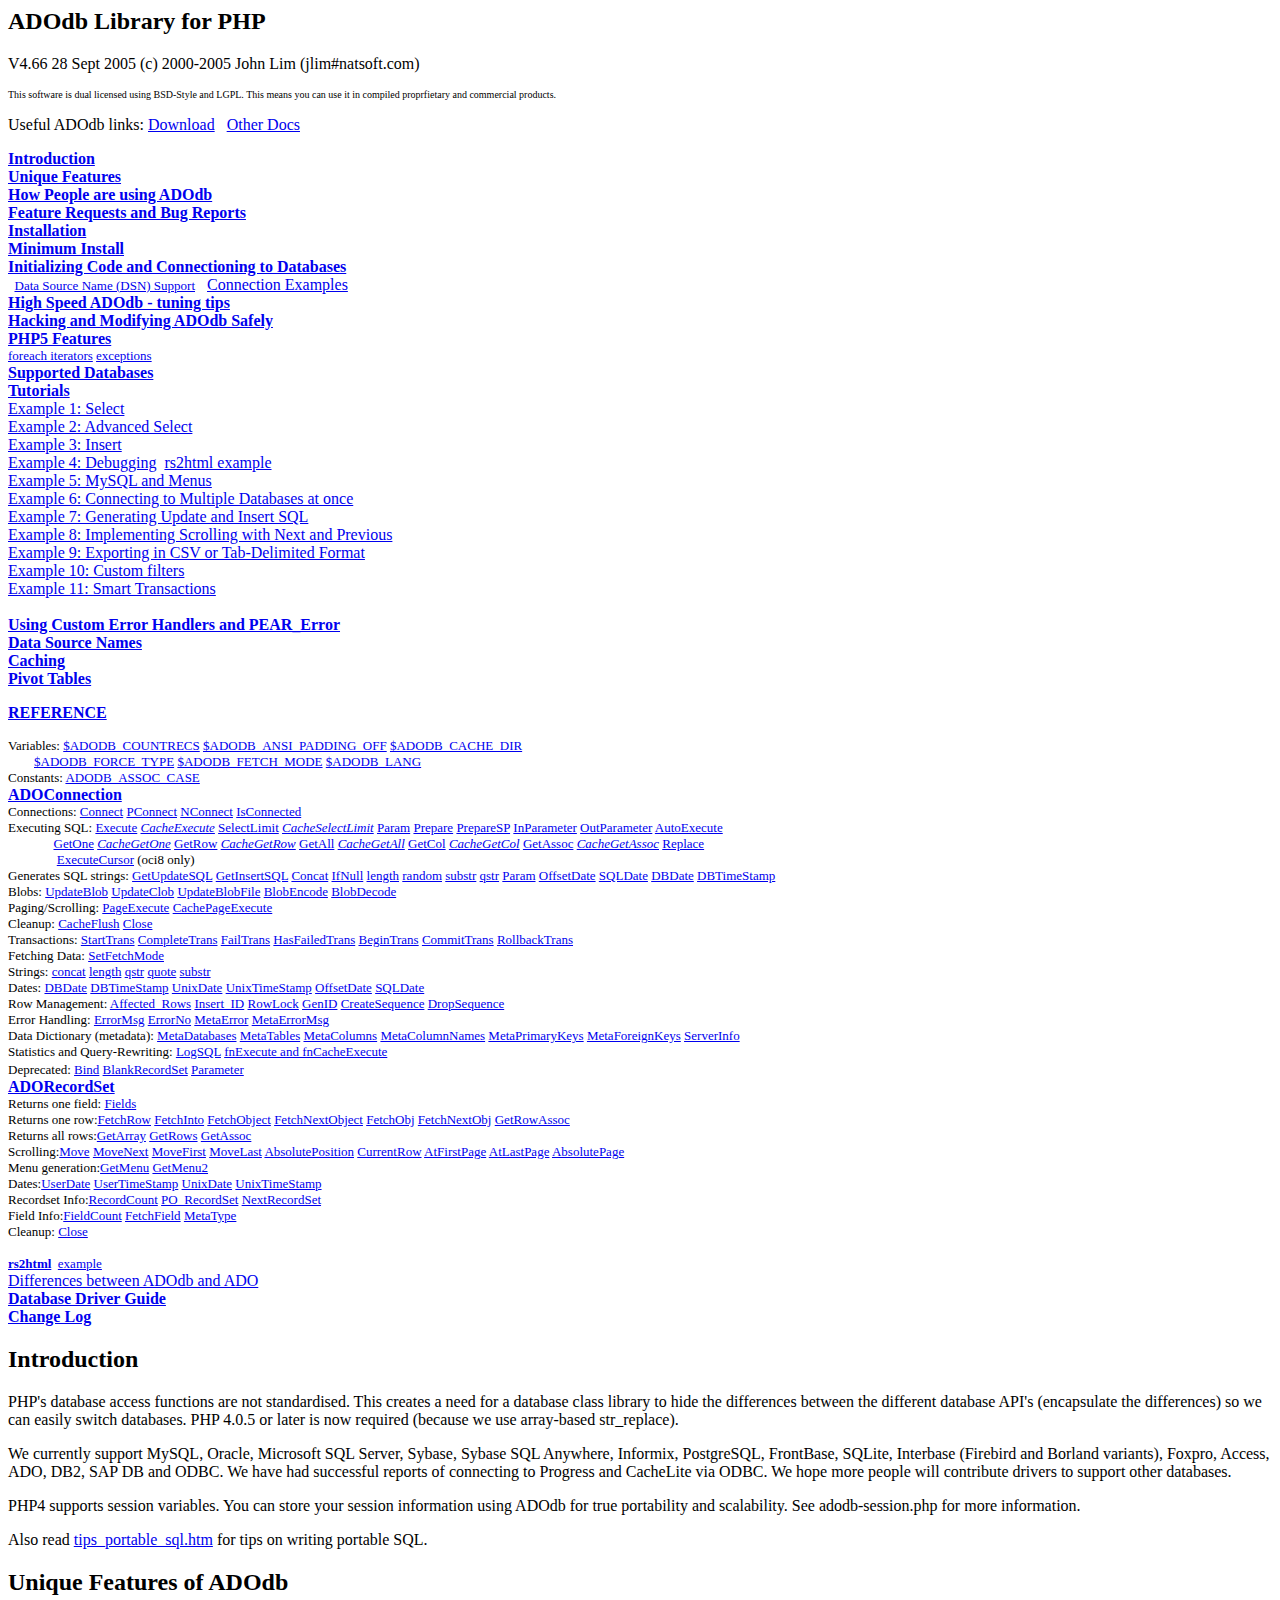
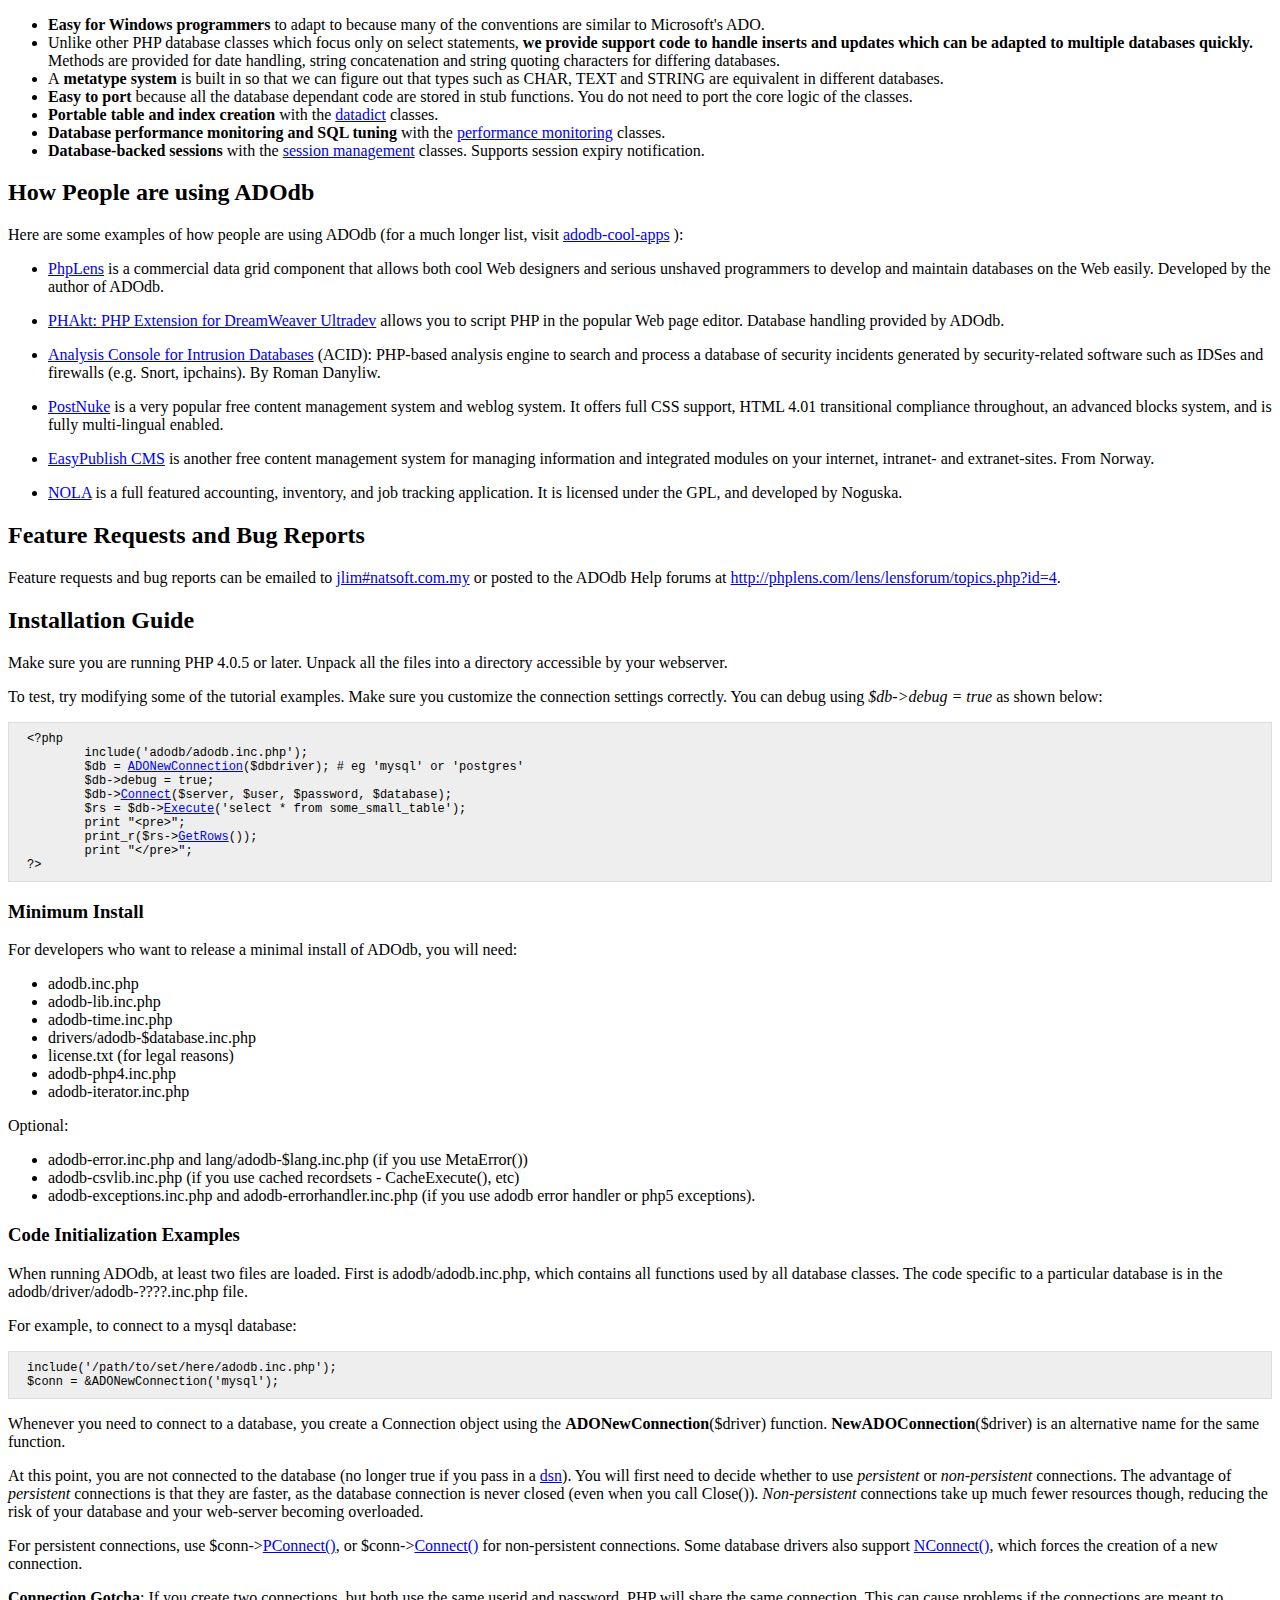
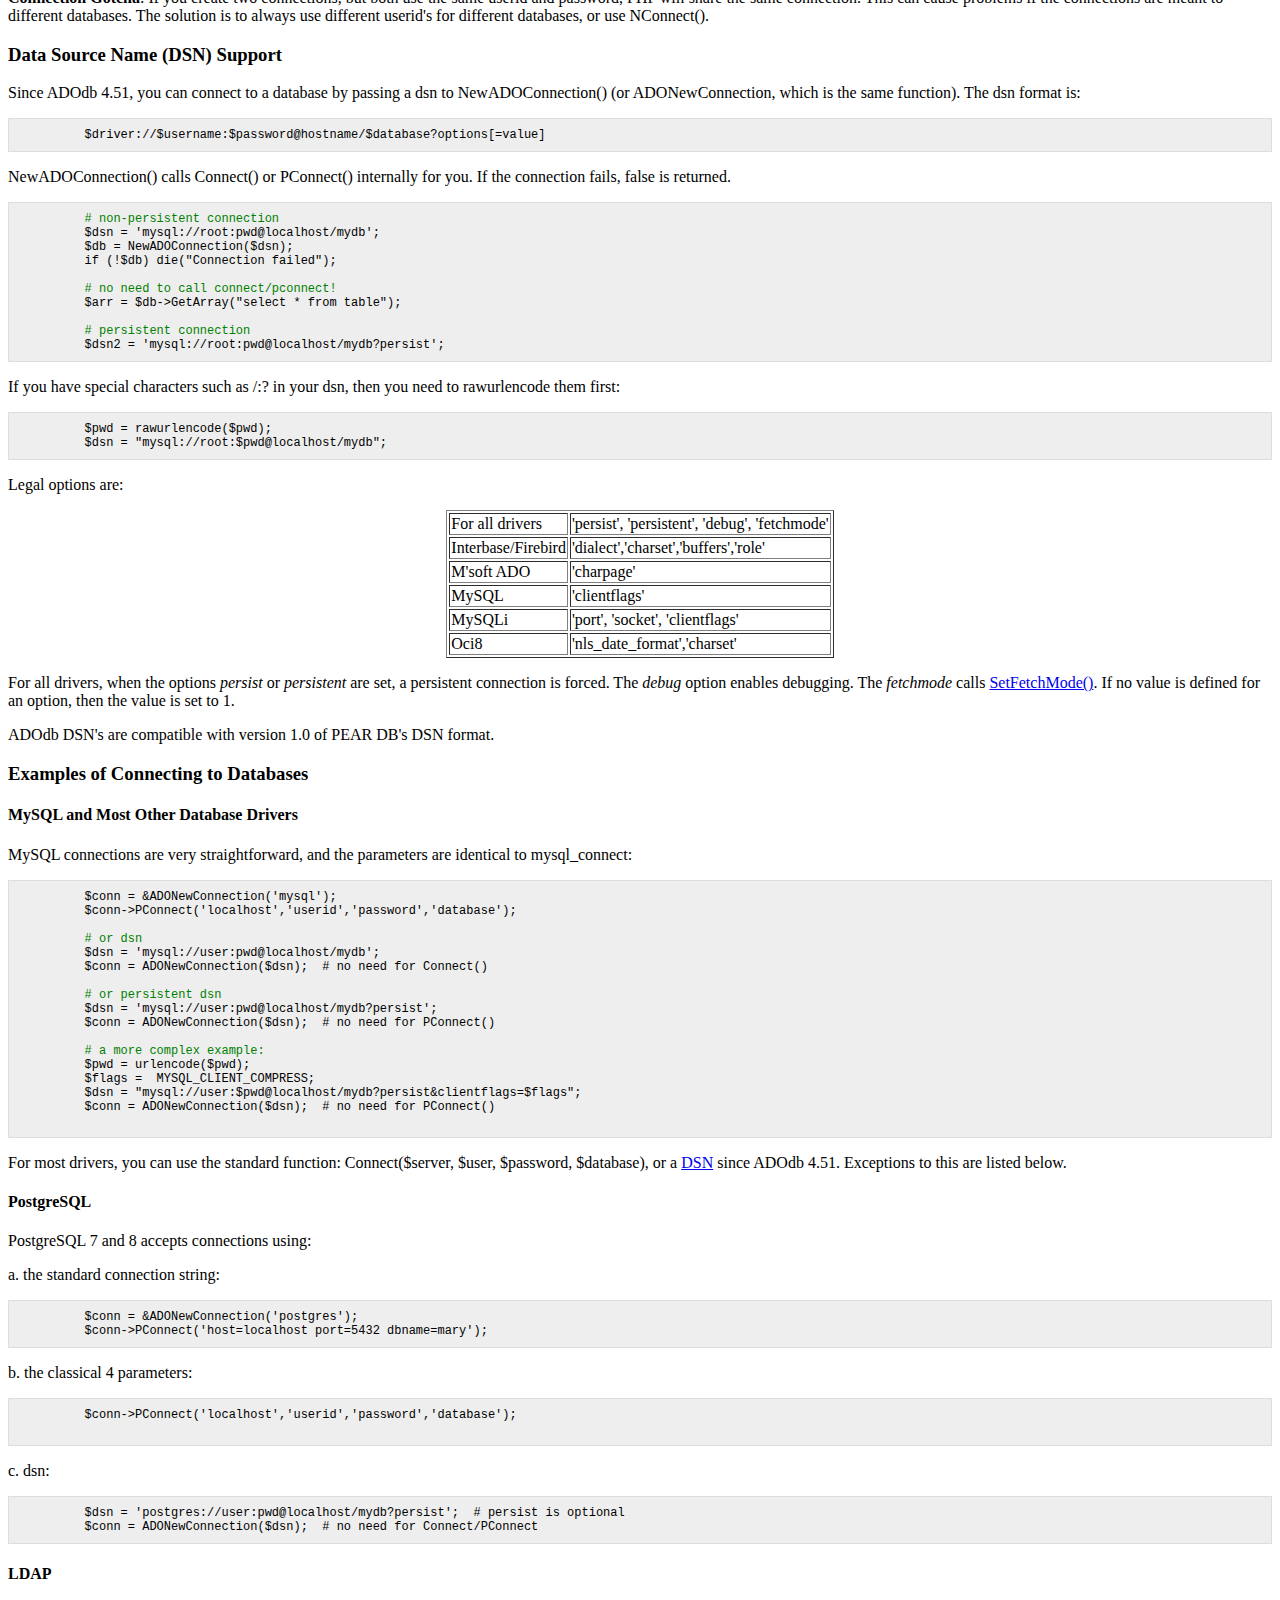
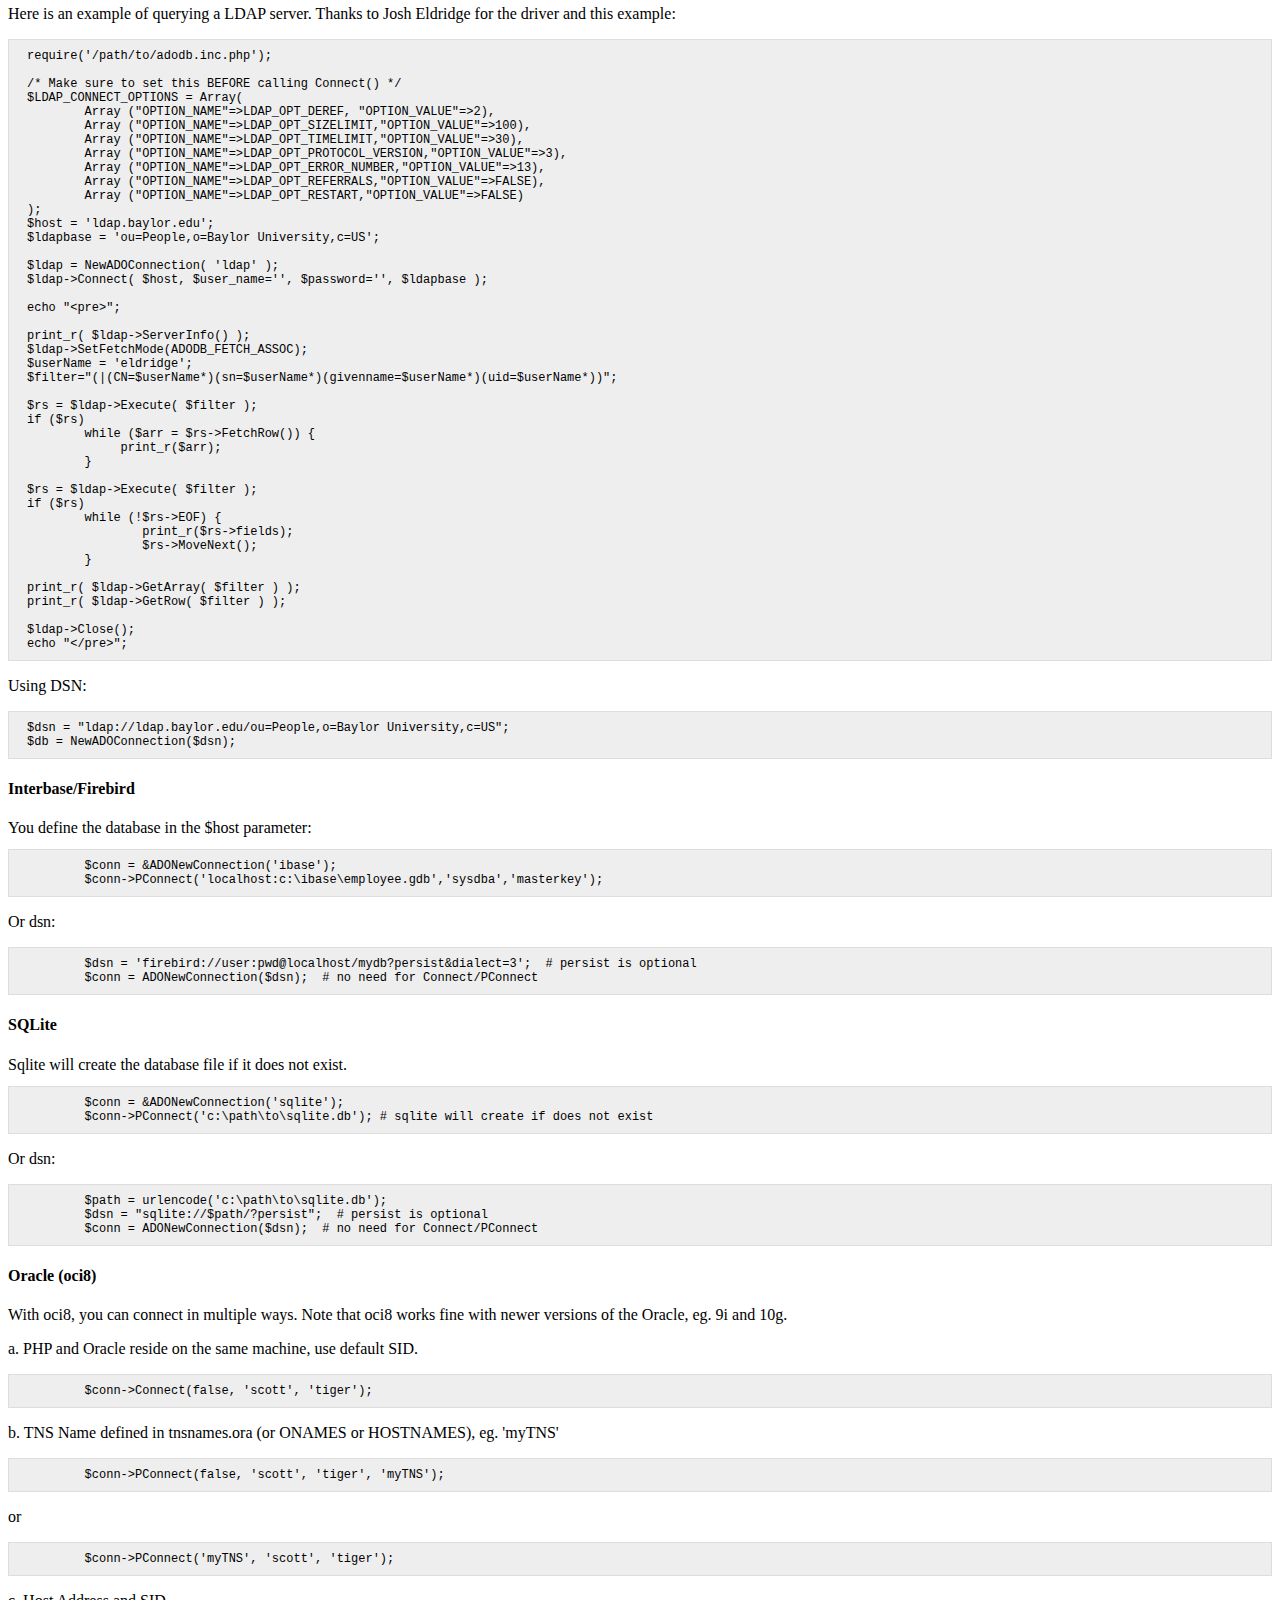
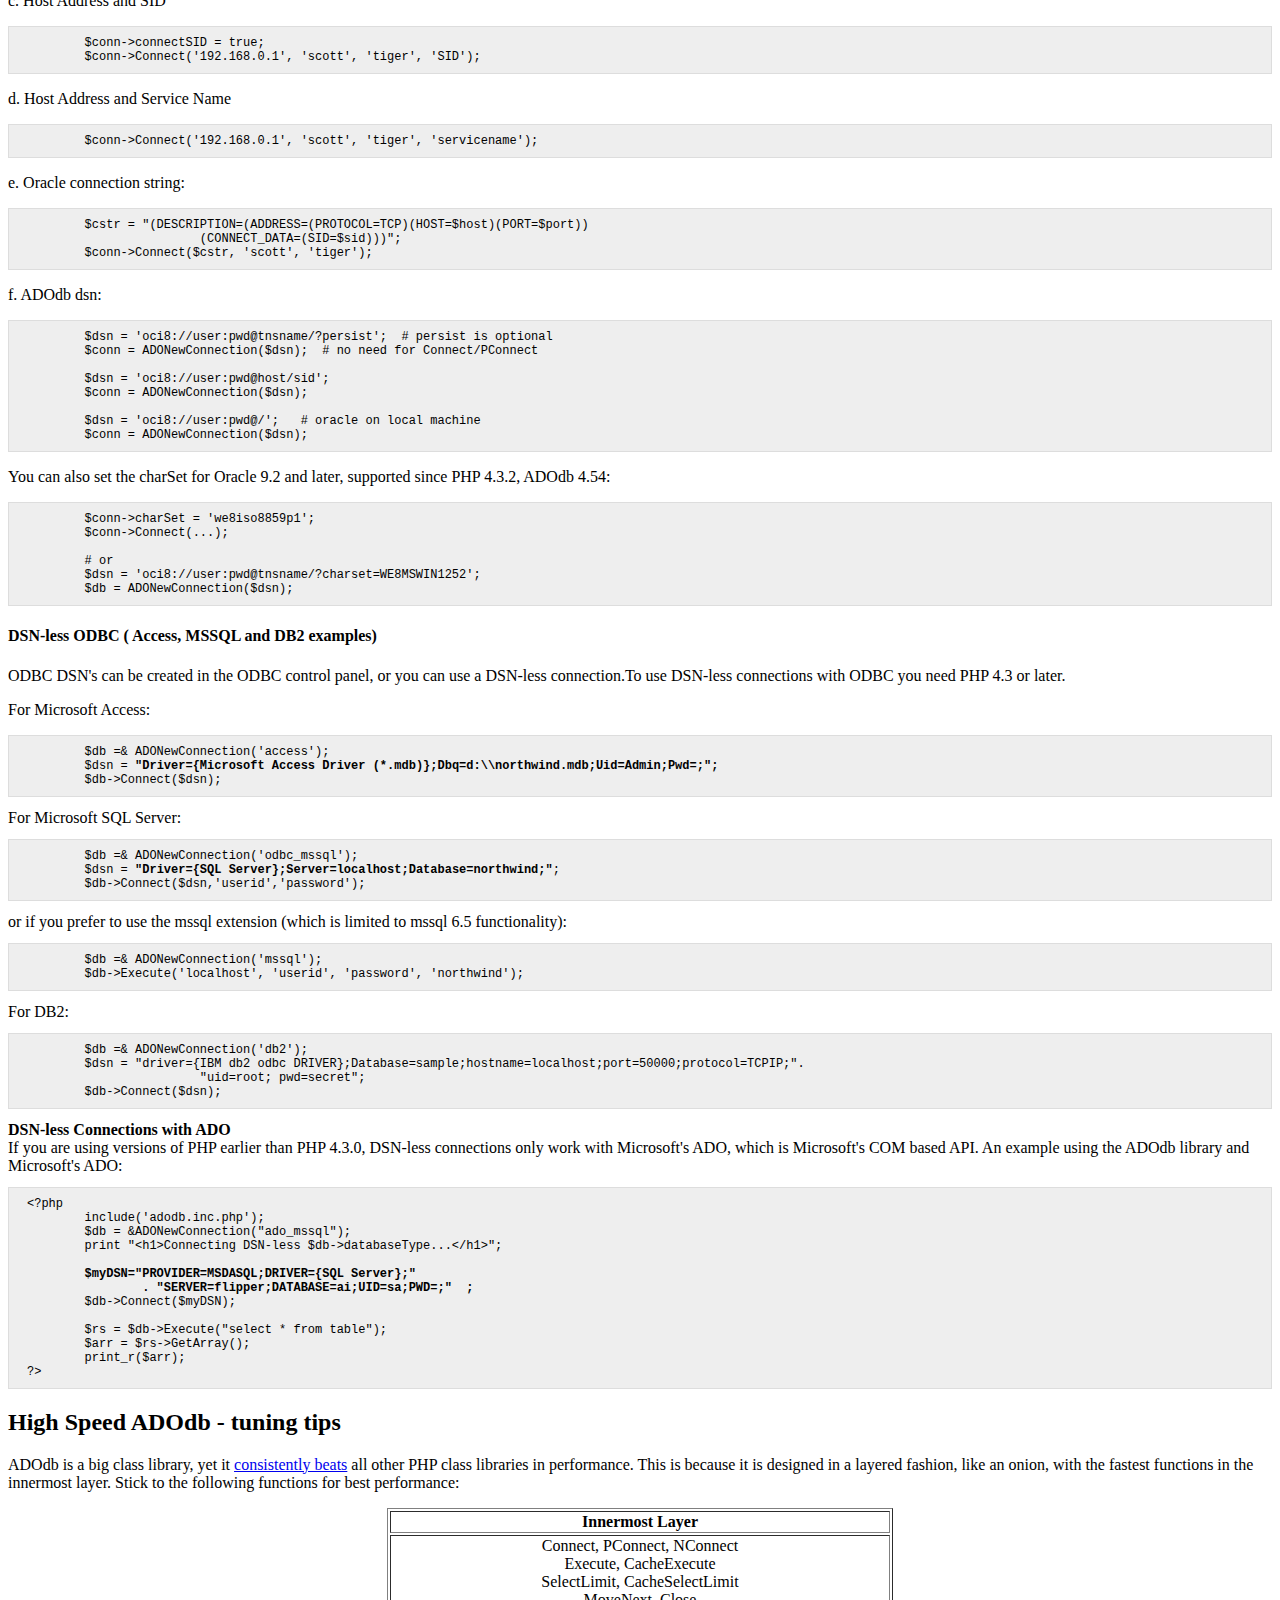
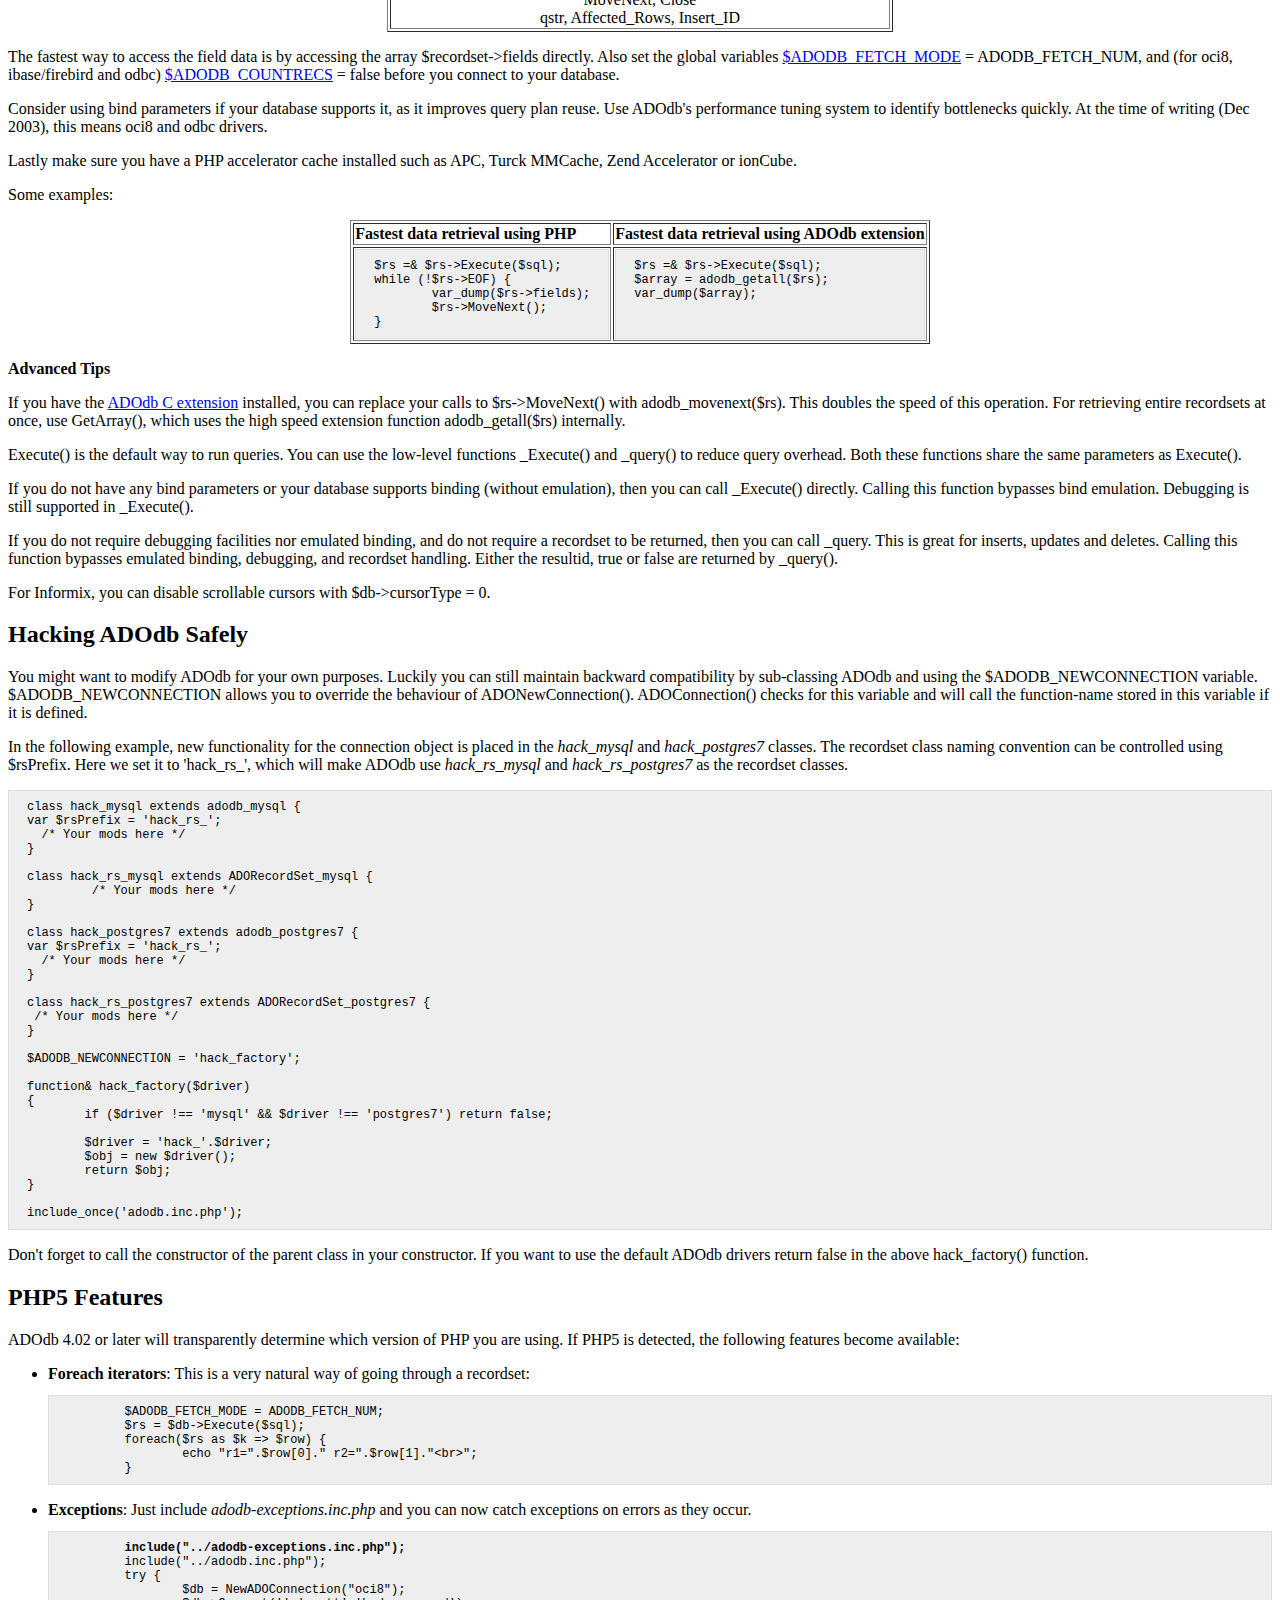
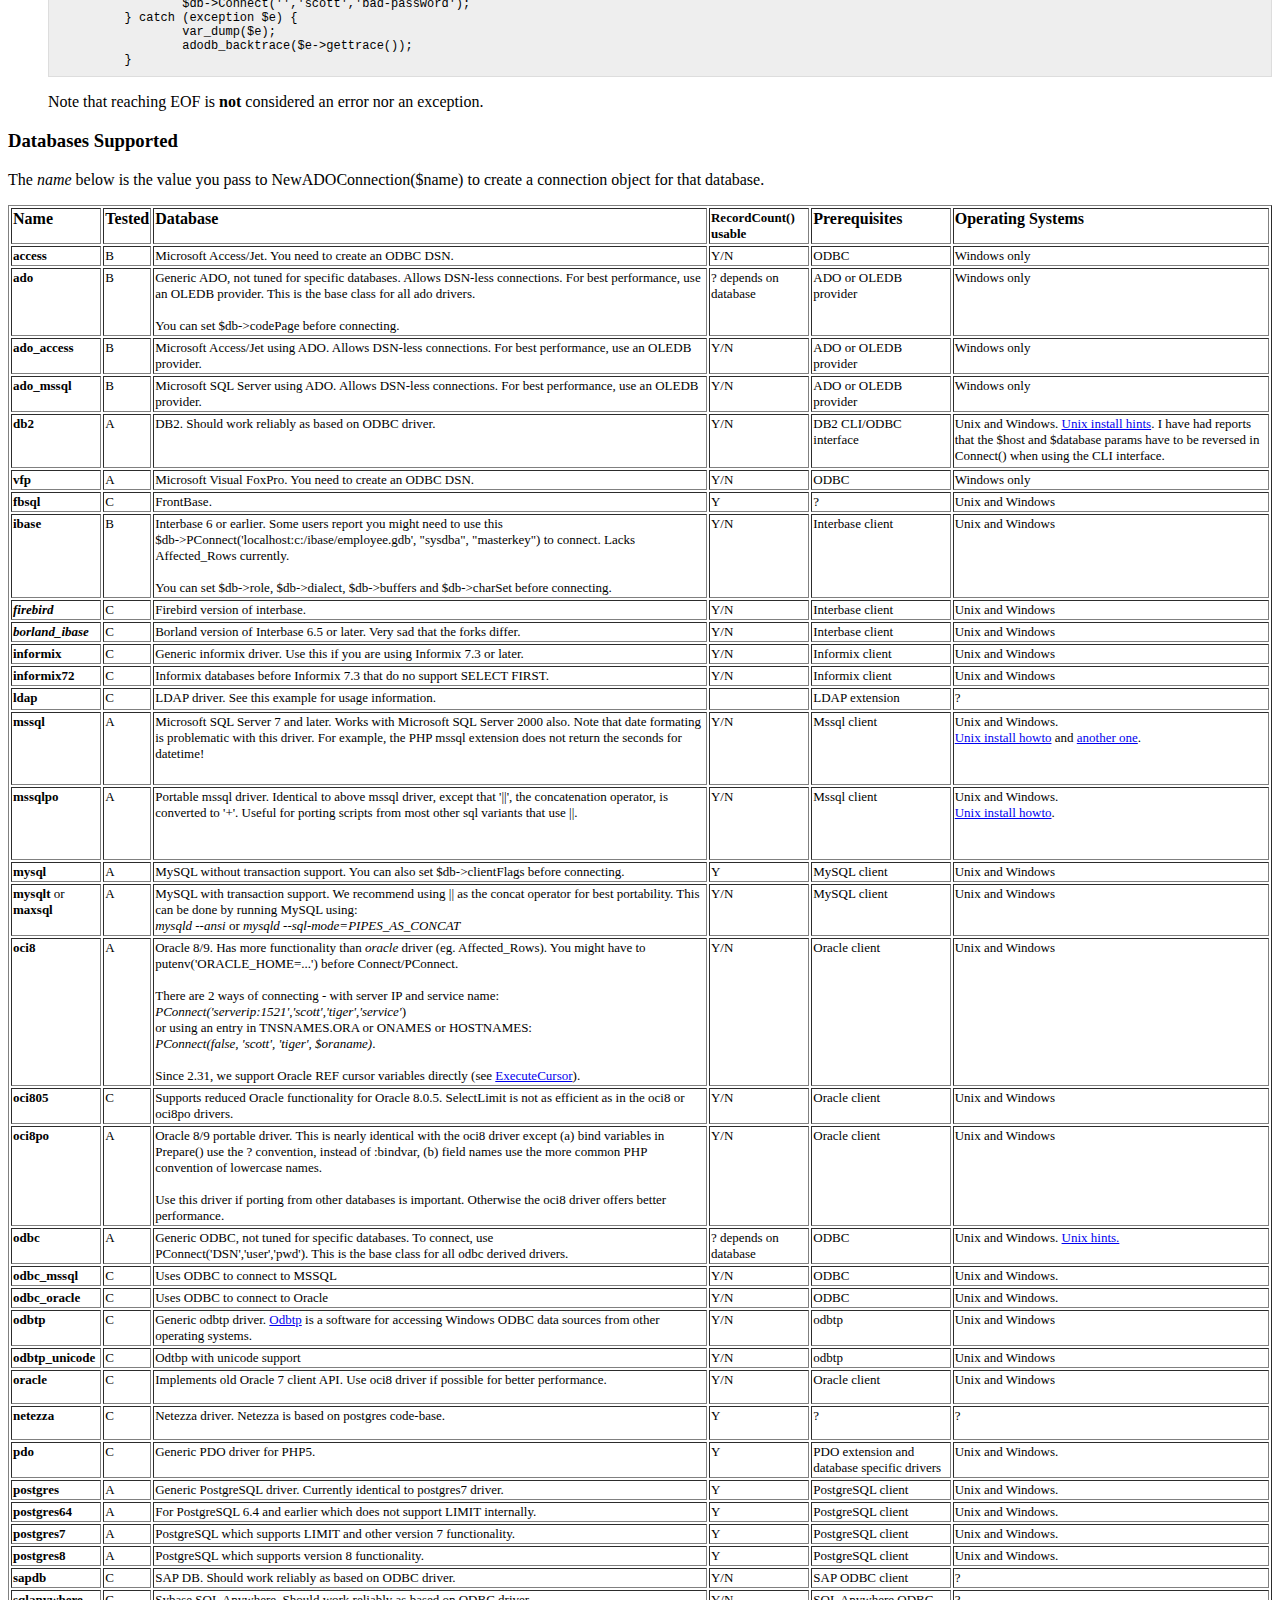
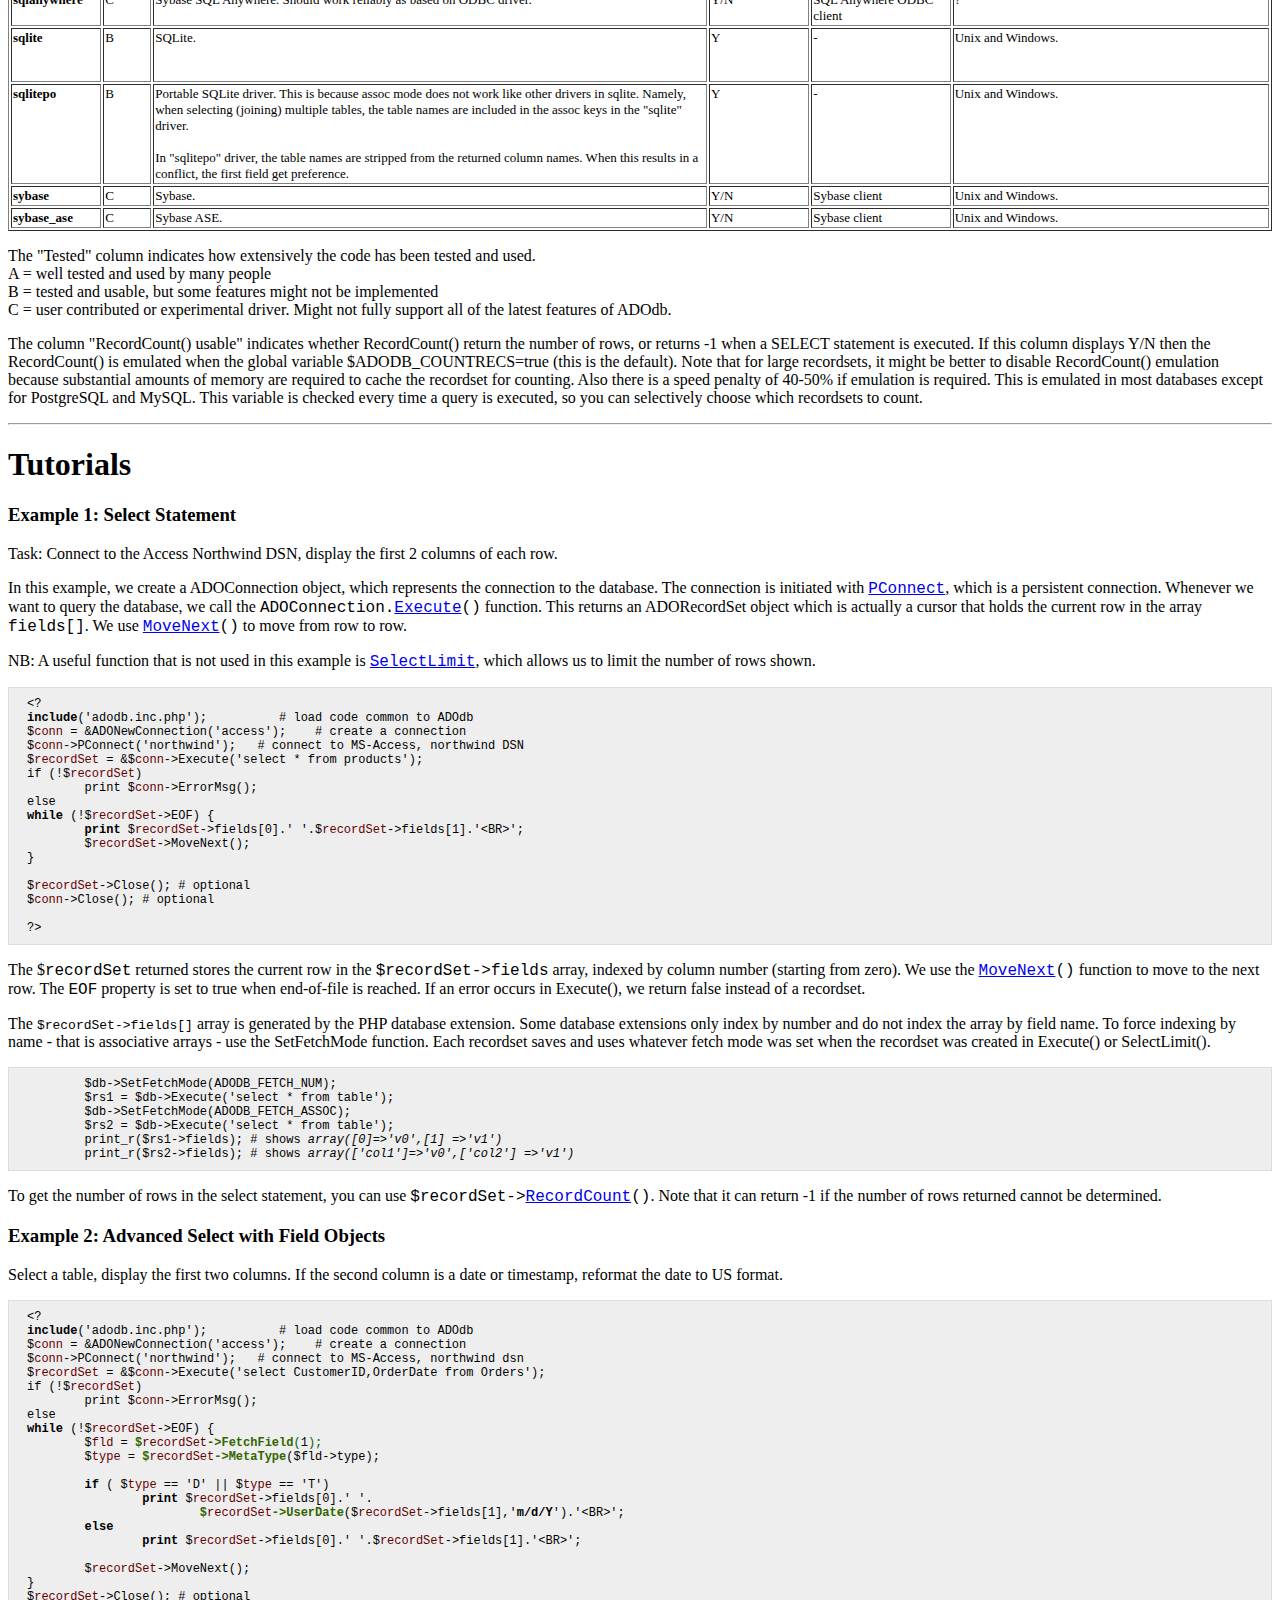
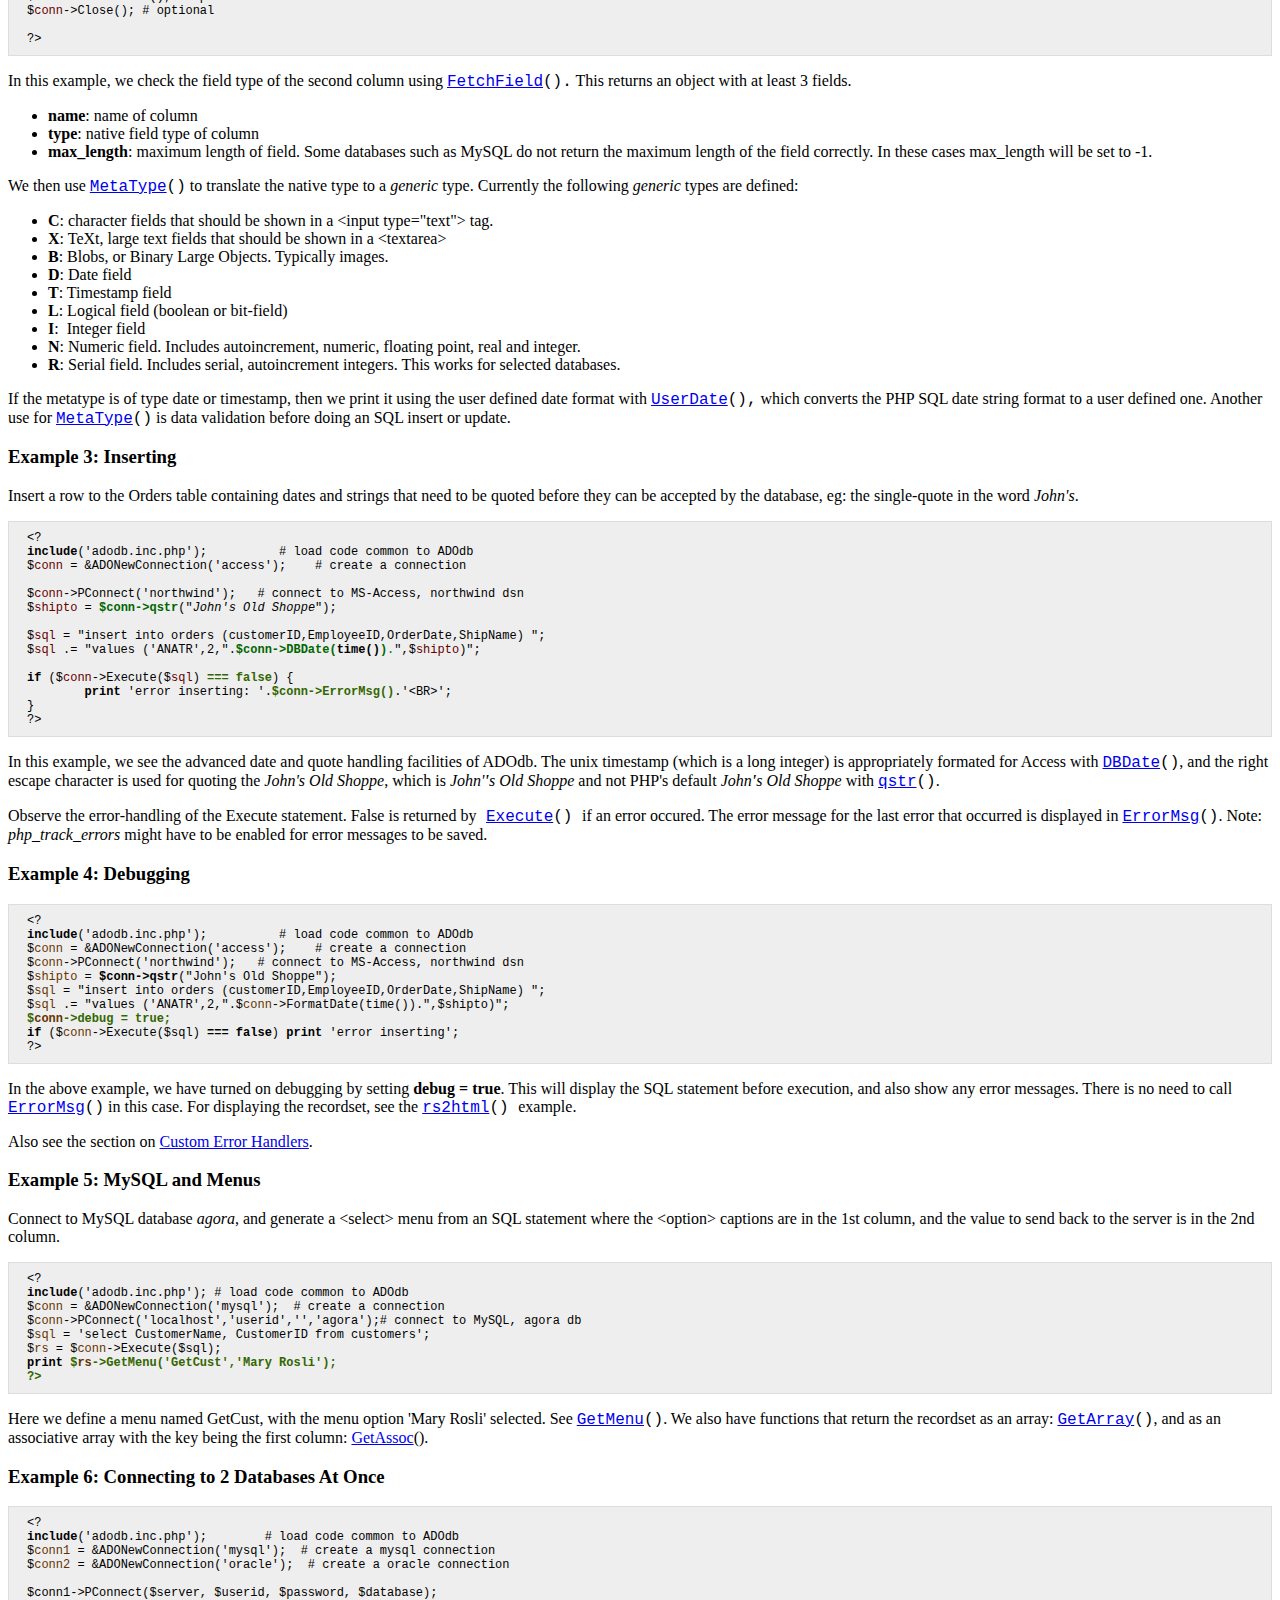
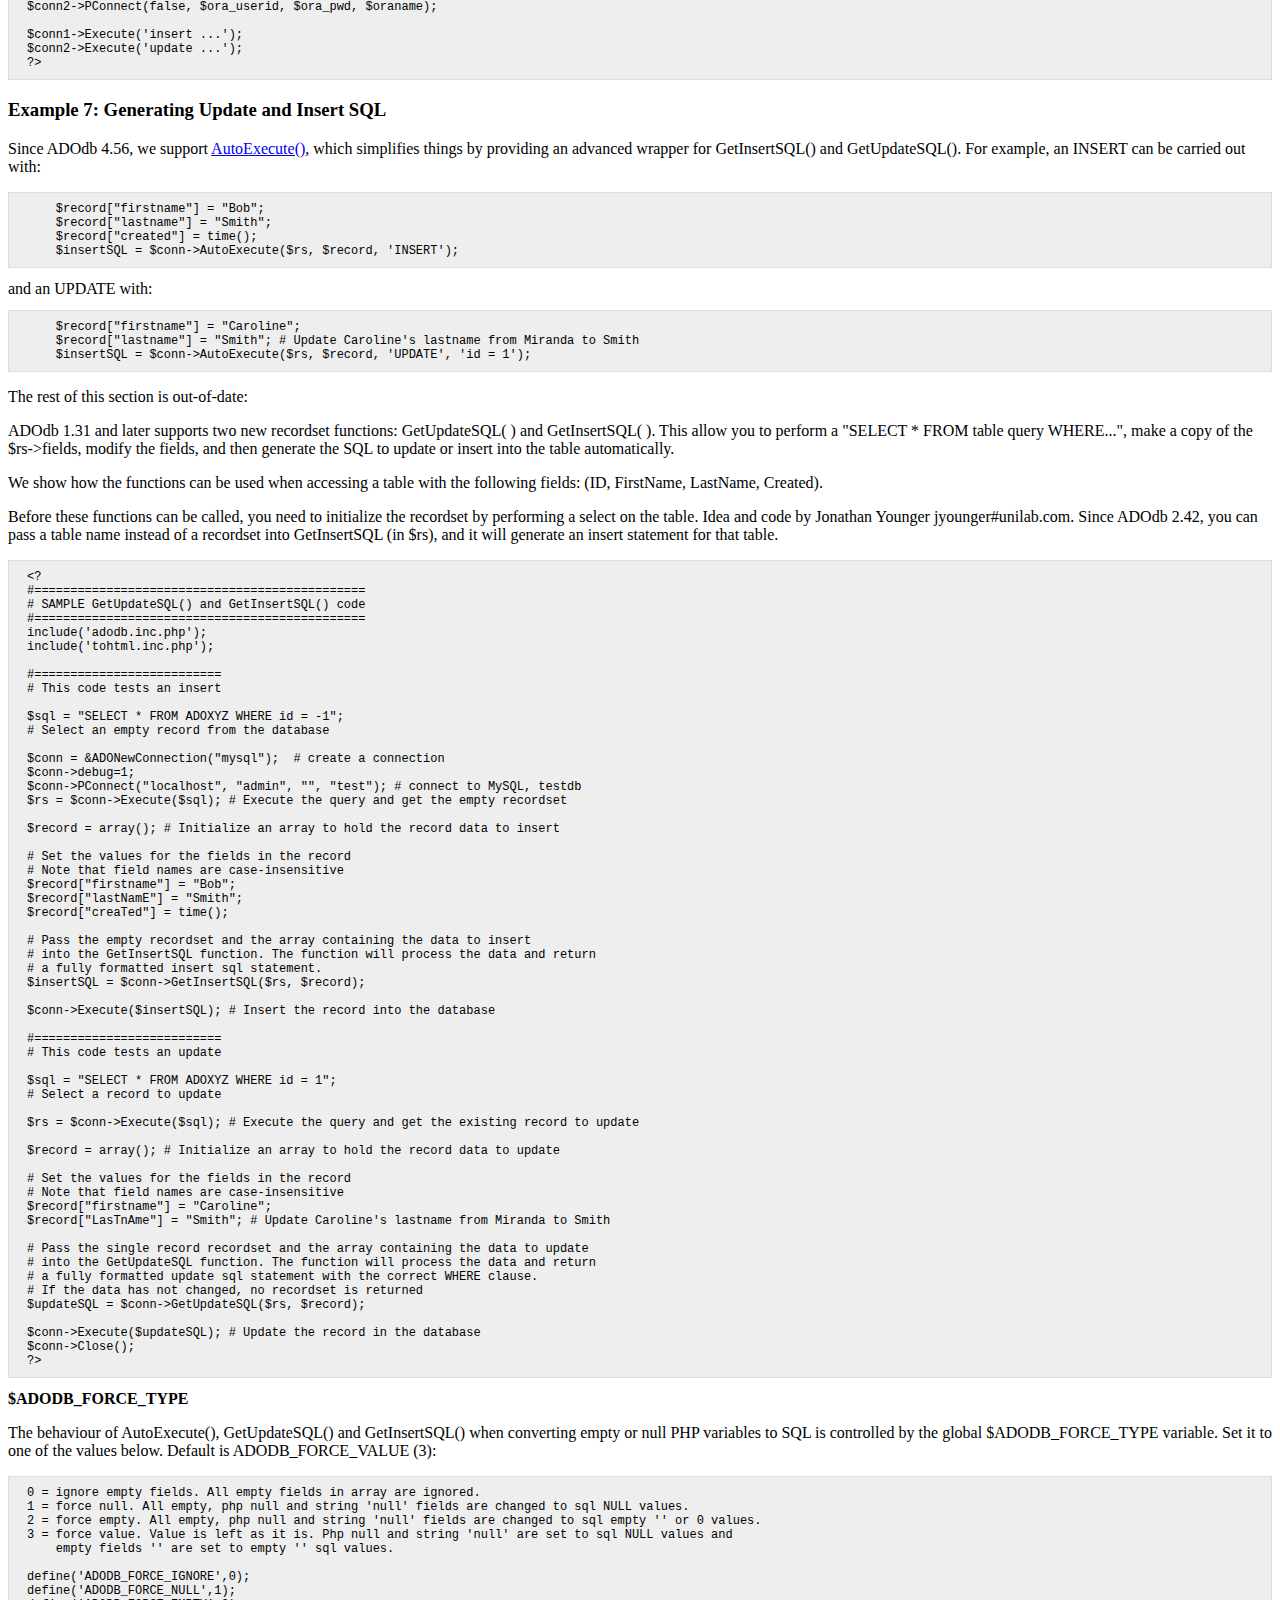
<file: core/adodb/docs/docs-adodb.htm>
<!DOCTYPE HTML PUBLIC "-//W3C//DTD HTML 4.01 Transitional//EN">
<html>
<head>
<title>ADODB Manual</title>

<meta http-equiv="Content-Type" content="text/html; charset=iso-8859-1">


<style>
pre {
	background-color: #eee;
	padding: 0.75em 1.5em;
	font-size: 12px;
	border: 1px solid #ddd;
}
</style>
</head>
<body bgcolor="#ffffff" text="black">

<h2>ADOdb Library for PHP</h2>
<p>V4.66 28 Sept 2005 (c) 2000-2005 John Lim (jlim#natsoft.com)</p>
<p><font size="1">This software is dual licensed using
BSD-Style and LGPL. This means you can use it in compiled proprfietary
and commercial products.</font></p>


<p>Useful ADOdb links: <a
	href="http://adodb.sourceforge.net/#download">Download</a> &nbsp; <a
	href="http://adodb.sourceforge.net/#docs">Other Docs</a></p>
<p><a href="#intro"><b>Introduction</b></a><b><br>
<a href="#features">Unique Features</a><br>
<a href="#users">How People are using ADOdb</a><br>
<a href="#bugs">Feature Requests and Bug Reports</a><br>
</b><b><a href="#install">Installation</a><br>
<a href="#mininstall">Minimum Install</a><br>
<a href="#coding">Initializing Code and Connectioning to Databases</a><br>
</b><font size="2"> &nbsp; <a href="#dsnsupport">Data Source Name
(DSN) Support</a></font> &nbsp; <a href="#connect_ex">Connection Examples</a> <br>
<b><a href="#speed">High Speed ADOdb - tuning tips</a></b><br>
<b><a href="#hack">Hacking and Modifying ADOdb Safely</a><br>
<a href="#php5">PHP5 Features</a></b><br>
<font size="2"><a href="#php5iterators">foreach iterators</a> <a
	href="#php5exceptions">exceptions</a></font><br>
<b> <a href="#drivers">Supported Databases</a></b><br>
<b> <a href="#quickstart">Tutorials</a></b><br>
<a href="#ex1">Example 1: Select</a><br>
<a href="#ex2">Example 2: Advanced Select</a><br>
<a href="#ex3">Example 3: Insert</a><br>
<a href="#ex4">Example 4: Debugging</a> &nbsp;<a href="#exrs2html">rs2html
example</a><br>
<a href="#ex5">Example 5: MySQL and Menus</a><br>
<a href="#ex6">Example 6: Connecting to Multiple Databases at once</a> <br>
<a href="#ex7">Example 7: Generating Update and Insert SQL</a> <br>
<a href="#ex8">Example 8: Implementing Scrolling with Next and
Previous</a><br>
<a href="#ex9">Example 9: Exporting in CSV or Tab-Delimited Format</a> <br>
<a href="#ex10">Example 10: Custom filters</a><br>
<a href="#ex11">Example 11: Smart Transactions</a><br>
<br>
<b> <a href="#errorhandling">Using Custom Error Handlers and
PEAR_Error</a><br>
<a href="#DSN">Data Source Names</a><br>
<a href="#caching">Caching</a><br>
<a href="#pivot">Pivot Tables</a></b></p>
<p><a href="#ref"><b>REFERENCE</b></a></p>
<p><font size="2">Variables: <a href="#adodb_countrecs">$ADODB_COUNTRECS</a>
<a href="#adodb_ansi_padding_off">$ADODB_ANSI_PADDING_OFF</a> <a
	href="#adodb_cache_dir">$ADODB_CACHE_DIR</a> <br>
&nbsp; &nbsp; &nbsp; &nbsp; <a href="#force_type">$ADODB_FORCE_TYPE</a>
<a href="#adodb_fetch_mode">$ADODB_FETCH_MODE</a> <a href="#adodb_lang">$ADODB_LANG</a>
<br>
Constants: </font><font size="2"><a href="#adodb_assoc_case">ADODB_ASSOC_CASE</a>
</font><br>
<a href="#ADOConnection"><b> ADOConnection</b></a><br>
<font size="2">Connections: <a href="#connect">Connect</a> <a
	href="#pconnect">PConnect</a> <a href="#nconnect">NConnect</a> <a
	href="#isconnected">IsConnected</a><br>
Executing SQL: <a href="#execute">Execute</a> <a href="#cacheexecute"><i>CacheExecute</i></a>
<a href="#selectlimit">SelectLimit</a> <a href="#cacheSelectLimit"><i>CacheSelectLimit</i></a>
<a href="#param">Param</a> <a href="#prepare">Prepare</a> <a
	href="#preparesp">PrepareSP</a> <a href="#inparameter">InParameter</a>
<a href="#outparameter">OutParameter</a> <a href="#autoexecute">AutoExecute</a>
<br>
&nbsp;
&nbsp;&nbsp;&nbsp;&nbsp;&nbsp;&nbsp;&nbsp;&nbsp;&nbsp;&nbsp;&nbsp; <a
	href="#getone">GetOne</a> <a href="#cachegetone"><i>CacheGetOne</i></a>
<a href="#getrow">GetRow</a> <a href="#cachegetrow"><i>CacheGetRow</i></a>
<a href="#getall">GetAll</a> <a href="#cachegetall"><i>CacheGetAll</i></a>
<a href="#getcol">GetCol</a> <a href="#cachegetcol"><i>CacheGetCol</i></a>
<a href="#getassoc1">GetAssoc</a> <a href="#cachegetassoc"><i>CacheGetAssoc</i></a>
<a href="#replace">Replace</a> <br>
&nbsp; &nbsp; &nbsp; &nbsp;&nbsp; &nbsp;&nbsp;&nbsp;&nbsp;&nbsp; <a
	href="#executecursor">ExecuteCursor</a> (oci8 only)<br>
Generates SQL strings: <a href="#getupdatesql">GetUpdateSQL</a> <a
	href="#getinsertsql">GetInsertSQL</a> <a href="#concat">Concat</a> <a
	href="#ifnull">IfNull</a> <a href="#length">length</a> <a
	href="#random">random</a> <a href="#substr">substr</a> <a href="#qstr">qstr</a>
<a href="#param">Param</a> <a href="#OffsetDate">OffsetDate</a> <a
	href="#SQLDate">SQLDate</a> <a href="#dbdate">DBDate</a> <a
	href="#dbtimestamp">DBTimeStamp</a> <br>
Blobs: <a href="#updateblob">UpdateBlob</a> <a href="#updateclob">UpdateClob</a>
<a href="#updateblobfile">UpdateBlobFile</a> <a href="#blobencode">BlobEncode</a>
<a href="#blobdecode">BlobDecode</a><br>
Paging/Scrolling: <a href="#pageexecute">PageExecute</a> <a
	href="#cachepageexecute">CachePageExecute</a><br>
Cleanup: <a href="#cacheflush">CacheFlush</a> <a href="#Close">Close</a><br>
Transactions: <a href="#starttrans">StartTrans</a> <a
	href="#completetrans">CompleteTrans</a> <a href="#failtrans">FailTrans</a>
<a href="#hasfailedtrans">HasFailedTrans</a> <a href="#begintrans">BeginTrans</a>
<a href="#committrans">CommitTrans</a> <a href="#rollbacktrans">RollbackTrans</a>
<br>
Fetching Data: </font> <font size="2"><a href="#setfetchmode">SetFetchMode</a><br>
Strings: <a href="#concat">concat</a> <a href="#length">length</a> <a
	href="#qstr">qstr</a> <a href="#quote">quote</a> <a href="#substr">substr</a><br>
Dates: <a href="#dbdate">DBDate</a> <a href="#dbtimestamp">DBTimeStamp</a>
<a href="#unixdate">UnixDate</a> <a href="#unixtimestamp">UnixTimeStamp</a>
<a href="#OffsetDate">OffsetDate</a> <a href="#SQLDate">SQLDate</a> <br>
Row Management: <a href="#affected_rows">Affected_Rows</a> <a
	href="#inserted_id">Insert_ID</a> <a href="#rowlock">RowLock</a> <a
	href="#genid">GenID</a> <a href="#createseq">CreateSequence</a> <a
	href="#dropseq">DropSequence</a> <br>
Error Handling: <a href="#errormsg">ErrorMsg</a> <a href="#errorno">ErrorNo</a>
<a href="#metaerror">MetaError</a> <a href="#metaerrormsg">MetaErrorMsg</a><br>
Data Dictionary (metadata): <a href="#metadatabases">MetaDatabases</a> <a
	href="#metatables">MetaTables</a> <a href="#metacolumns">MetaColumns</a>
<a href="#metacolumnames">MetaColumnNames</a> <a href="#metaprimarykeys">MetaPrimaryKeys</a>
<a href="#metaforeignkeys">MetaForeignKeys</a> <a href="#serverinfo">ServerInfo</a>
<br>
Statistics and Query-Rewriting: <a href="#logsql">LogSQL</a> <a
	href="#fnexecute">fnExecute and fnCacheExecute</a><br>
</font><font size="2">Deprecated: <a href="#bind">Bind</a> <a
	href="#blankrecordset">BlankRecordSet</a> <a href="#parameter">Parameter</a></font>
<a href="#adorecordSet"><b><br>
ADORecordSet</b></a><br>
<font size="2"> Returns one field: <a href="#fields">Fields</a><br>
Returns one row:<a href="#fetchrow">FetchRow</a> <a href="#fetchinto">FetchInto</a>
<a href="#fetchobject">FetchObject</a> <a href="#fetchnextobject">FetchNextObject</a>
<a href="#fetchobj">FetchObj</a> <a href="#fetchnextobj">FetchNextObj</a>
<a href="#getrowassoc">GetRowAssoc</a> <br>
Returns all rows:<a href="#getarray">GetArray</a> <a href="#getrows">GetRows</a>
<a href="#getassoc">GetAssoc</a><br>
Scrolling:<a href="#move">Move</a> <a href="#movenext">MoveNext</a> <a
	href="#movefirst">MoveFirst</a> <a href="#movelast">MoveLast</a> <a
	href="#abspos">AbsolutePosition</a> <a href="#currentrow">CurrentRow</a>
<a href="#atfirstpage">AtFirstPage</a> <a href="#atlastpage">AtLastPage</a>
<a href="#absolutepage">AbsolutePage</a> </font> <font size="2"><br>
Menu generation:<a href="#getmenu">GetMenu</a> <a href="#getmenu2">GetMenu2</a><br>
Dates:<a href="#userdate">UserDate</a> <a href="#usertimestamp">UserTimeStamp</a>
<a href="#unixdate">UnixDate</a> <a href="#unixtimestamp">UnixTimeStamp<br>
</a>Recordset Info:<a href="#recordcount">RecordCount</a> <a
	href="#po_recordcount">PO_RecordSet</a> <a href="#nextrecordset">NextRecordSet</a><br>
Field Info:<a href="#fieldcount">FieldCount</a> <a href="#fetchfield">FetchField</a>
<a href="#metatype">MetaType</a><br>
Cleanup: <a href="#rsclose">Close</a></font></p>
<p><font size="2"><a href="#rs2html"><b>rs2html</b></a>&nbsp;
<a href="#exrs2html">example</a></font><br>
<a href="#adodiff">Differences between ADOdb and ADO</a><br>
<a href="#driverguide"><b>Database Driver Guide<br>
</b></a><b><a href="#changes">Change Log</a></b><br>
</p>
<h2>Introduction<a name="intro"></a></h2>
<p>PHP's database access functions are not standardised. This
creates a need for a database class library to hide the differences
between the different database API's (encapsulate the differences) so we
can easily switch databases. PHP 4.0.5 or later is now required (because
we use array-based str_replace).</p>
<p>We currently support MySQL, Oracle, Microsoft SQL Server, Sybase,
Sybase SQL Anywhere, Informix, PostgreSQL, FrontBase, SQLite, Interbase
(Firebird and Borland variants), Foxpro, Access, ADO, DB2, SAP DB and
ODBC. We have had successful reports of connecting to Progress and
CacheLite via ODBC. We hope more people will contribute drivers to
support other databases.</p>
<p>PHP4 supports session variables. You can store your session
information using ADOdb for true portability and scalability. See
adodb-session.php for more information.</p>
<p>Also read <a
	href="http://phplens.com/lens/adodb/tips_portable_sql.htm">tips_portable_sql.htm</a>
for tips on writing portable SQL.</p>
<h2>Unique Features of ADOdb<a name="features"></a></h2>
<ul>
	<li><b>Easy for Windows programmers</b> to adapt to because many
	of the conventions are similar to Microsoft's ADO.</li>
	<li>Unlike other PHP database classes which focus only on select
	statements, <b>we provide support code to handle inserts and
	updates which can be adapted to multiple databases quickly.</b> Methods are
	provided for date handling, string concatenation and string quoting
	characters for differing databases.</li>
	<li>A<b> metatype system </b>is built in so that we can figure out
	that types such as CHAR, TEXT and STRING are equivalent in different
	databases.</li>
	<li><b>Easy to port</b> because all the database dependant code
	are stored in stub functions. You do not need to port the core logic of
	the classes.</li>
	<li><b>Portable table and index creation</b> with the <a
		href="docs-datadict.htm">datadict</a> classes.</li>
	<li><b>Database performance monitoring and SQL tuning</b> with the
	<a href="docs-perf.htm">performance monitoring</a> classes.</li>
	<li><b>Database-backed sessions</b> with the <a
		href="docs-session.htm">session management</a> classes. Supports
	session expiry notification.</li>
</ul>
<h2>How People are using ADOdb<a name="users"></a></h2>
Here are some examples of how people are using ADOdb (for a much longer
list, visit
<a href="http://phplens.com/phpeverywhere/adodb-cool-apps">adodb-cool-apps</a>
):
<ul>
	<li><a href="http://phplens.com/">PhpLens</a> is a commercial data
	grid component that allows both cool Web designers and serious unshaved
	programmers to develop and maintain databases on the Web easily.
	Developed by the author of ADOdb.
	<p></p>
	</li>
	<li><a href="http://www.interakt.ro/phakt/">PHAkt: PHP
	Extension for DreamWeaver Ultradev</a> allows you to script PHP in the
	popular Web page editor. Database handling provided by ADOdb.
	<p></p>
	</li>
	<li><a
		href="http://www.andrew.cmu.edu/%7Erdanyliw/snort/snortacid.html">Analysis
	Console for Intrusion Databases</a> (ACID): PHP-based analysis engine to
	search and process a database of security incidents generated by
	security-related software such as IDSes and firewalls (e.g. Snort,
	ipchains). By Roman Danyliw.
	<p></p>
	</li>
	<li><a href="http://www.postnuke.com/">PostNuke</a> is a very
	popular free content management system and weblog system. It offers
	full CSS support, HTML 4.01 transitional compliance throughout, an
	advanced blocks system, and is fully multi-lingual enabled.
	<p></p>
	</li>
	<li><a
		href="http://www.auto-net.no/easypublish.php?page=index&amp;lang_id=2">EasyPublish
	CMS</a> is another free content management system for managing information
	and integrated modules on your internet, intranet- and extranet-sites.
	From Norway.
	<p></p>
	</li>
	<li><a href="http://nola.noguska.com/">NOLA</a> is a full featured
	accounting, inventory, and job tracking application. It is licensed
	under the GPL, and developed by Noguska.</li>
</ul>
<p></p>
<h2>Feature Requests and Bug Reports<a name="bugs"></a></h2>
<p>Feature requests and bug reports can be emailed to <a
	href="mailto:jlim#natsoft.com.my">jlim#natsoft.com.my</a> or posted to
the ADOdb Help forums at <a
	href="http://phplens.com/lens/lensforum/topics.php?id=4">http://phplens.com/lens/lensforum/topics.php?id=4</a>.</p>
<h2>Installation Guide<a name="install"></a></h2>
<p>Make sure you are running PHP 4.0.5 or later. Unpack all the
files into a directory accessible by your webserver.</p>
<p>To test, try modifying some of the tutorial examples. Make sure
you customize the connection settings correctly. You can debug using <i>$db-&gt;debug
= true</i> as shown below:</p>
<pre>&lt;?php<br>	include('adodb/adodb.inc.php');<br>	$db = <a
	href="#adonewconnection">ADONewConnection</a>($dbdriver); # eg 'mysql' or 'postgres'<br>	$db-&gt;debug = true;<br>	$db-&gt;<a
	href="#connect">Connect</a>($server, $user, $password, $database);<br>	$rs = $db-&gt;<a
	href="#execute">Execute</a>('select * from some_small_table');<br>	print "&lt;pre&gt;";<br>	print_r($rs-&gt;<a
	href="#getrows">GetRows</a>());<br>	print "&lt;/pre&gt;";<br>?&gt;</pre>

<h3>Minimum Install<a name="mininstall"></a></h3>
<p>For developers who want to release a minimal install of ADOdb,
you will need:</p>
<ul>
	<li>adodb.inc.php</li>
	<li>adodb-lib.inc.php</li>
	<li>adodb-time.inc.php</li>
	<li>drivers/adodb-$database.inc.php</li>
	<li>license.txt (for legal reasons)</li>
	<li>adodb-php4.inc.php</li>
	<li>adodb-iterator.inc.php</li>
</ul>
Optional:
<ul>
	<li>adodb-error.inc.php and lang/adodb-$lang.inc.php (if you use
	MetaError())</li>
	<li>adodb-csvlib.inc.php (if you use cached recordsets -
	CacheExecute(), etc)</li>
	<li>adodb-exceptions.inc.php and adodb-errorhandler.inc.php (if
	you use adodb error handler or php5 exceptions).</li>
</ul>

<h3>Code Initialization Examples<a name="coding"></a></h3>
<p>When running ADOdb, at least two files are loaded. First is
adodb/adodb.inc.php, which contains all functions used by all database
classes. The code specific to a particular database is in the
adodb/driver/adodb-????.inc.php file.</p>
<a name="adonewconnection"></a>
<p>For example, to connect to a mysql database:</p>
<pre>include('/path/to/set/here/adodb.inc.php');<br>$conn = &amp;ADONewConnection('mysql');<br></pre>
<p>Whenever you need to connect to a database, you create a
Connection object using the <b>ADONewConnection</b>($driver) function. <b>NewADOConnection</b>($driver)
is an alternative name for the same function.</p>

<p>At this point, you are not connected to the database (no longer
true if you pass in a <a href="#dsnsupport">dsn</a>). You will first
need to decide whether to use <i>persistent</i> or <i>non-persistent</i>
connections. The advantage of <i>persistent</i> connections is that they
are faster, as the database connection is never closed (even when you
call Close()). <i>Non-persistent </i>connections take up much fewer
resources though, reducing the risk of your database and your web-server
becoming overloaded.</p>
<p>For persistent connections, use $conn-&gt;<a href="#pconnect">PConnect()</a>,
or $conn-&gt;<a href="#connect">Connect()</a> for non-persistent
connections. Some database drivers also support <a href="#nconnect">NConnect()</a>,
which forces the creation of a new connection. <a
	name="connection_gotcha"></a></p>
<p><b>Connection Gotcha</b>: If you create two connections, but both
use the same userid and password, PHP will share the same connection.
This can cause problems if the connections are meant to different
databases. The solution is to always use different userid's for
different databases, or use NConnect(). <a name="dsnsupport"></a></p>
<h3>Data Source Name (DSN) Support</h3>
<p>Since ADOdb 4.51, you can connect to a database by passing a dsn
to NewADOConnection() (or ADONewConnection, which is the same function).
The dsn format is:</p>
<pre>	$driver://$username:$password@hostname/$database?options[=value]<br></pre>
<p>NewADOConnection() calls Connect() or PConnect() internally for
you. If the connection fails, false is returned.</p>
<pre>	<font color="#008000"># non-persistent connection</font>
	$dsn = 'mysql://root:pwd@localhost/mydb'; 
	$db = NewADOConnection($dsn);
	if (!$db) die("Connection failed");   
	
	<font color="#008000"># no need to call connect/pconnect!</font>
	$arr = $db-&gt;GetArray("select * from table");
	
	<font color="#008000"># persistent connection</font>
	$dsn2 = 'mysql://root:pwd@localhost/mydb?persist'; 
</pre>
<p>If you have special characters such as /:? in your dsn, then you
need to rawurlencode them first:</p>
<pre>	$pwd = rawurlencode($pwd);<br>	$dsn = "mysql://root:$pwd@localhost/mydb";<br></pre>
<p>Legal options are:</p>
<p>
<table align="center" border="1">
	<tbody>
		<tr>
			<td>For all drivers</td>
			<td>'persist', 'persistent', 'debug', 'fetchmode'</td>
		</tr>
		<tr>
			<td>Interbase/Firebird</td>
			<td>'dialect','charset','buffers','role'</td>
		</tr>
		<tr>
			<td>M'soft ADO</td>
			<td>'charpage'</td>
		</tr>
		<tr>
			<td>MySQL</td>
			<td>'clientflags'</td>
		</tr>
		<tr>
			<td>MySQLi</td>
			<td>'port', 'socket', 'clientflags'</td>
		</tr>
		<tr>
			<td>Oci8</td>
			<td>'nls_date_format','charset'</td>
		</tr>
	</tbody>
</table>
</p>
<p>For all drivers, when the options <i>persist</i> or <i>persistent</i>
are set, a persistent connection is forced. The <i>debug</i> option
enables debugging. The <i>fetchmode</i> calls <a href="#setfetchmode">SetFetchMode()</a>.
If no value is defined for an option, then the value is set to 1.</p>
<p>ADOdb DSN's are compatible with version 1.0 of PEAR DB's DSN
format. <a name="connect_ex"> </a></p>
<h3><a name="connect_ex">Examples of Connecting to Databases</a></h3>
<h4><a name="connect_ex">MySQL and Most Other Database Drivers</a></h4>
<p><a name="connect_ex">MySQL connections are very
straightforward, and the parameters are identical to mysql_connect:</a></p>
<pre><a name="connect_ex">	$conn = &amp;ADONewConnection('mysql'); <br>	$conn-&gt;PConnect('localhost','userid','password','database');<br>	<br>	<font
	color="#008000"># or dsn </font>
	$dsn = 'mysql://user:pwd@localhost/mydb'; 
	$conn = ADONewConnection($dsn);  # no need for Connect()
	
	<font color="#008000"># or persistent dsn</font>
	$dsn = 'mysql://user:pwd@localhost/mydb?persist'; 
	$conn = ADONewConnection($dsn);  # no need for PConnect()
	
	<font color="#008000"># a more complex example:</font>
	$pwd = urlencode($pwd);
	$flags =  MYSQL_CLIENT_COMPRESS;
	$dsn = "mysql://user:$pwd@localhost/mydb?persist&amp;clientflags=$flags";
	$conn = ADONewConnection($dsn);  # no need for PConnect()
 </a></pre>
<p><a name="connect_ex"> For most drivers, you can use the
standard function: Connect($server, $user, $password, $database), or a </a><a
	href="dsnsupport">DSN</a> since ADOdb 4.51. Exceptions to this are
listed below.</p>
<h4>PostgreSQL</h4>
<p>PostgreSQL 7 and 8 accepts connections using:</p>
<p>a. the standard connection string:</p>
<pre>	$conn = &amp;ADONewConnection('postgres');  <br>	$conn-&gt;PConnect('host=localhost port=5432 dbname=mary');</pre>
<p>b. the classical 4 parameters:</p>
<pre>	$conn-&gt;PConnect('localhost','userid','password','database');<br> </pre>
<p>c. dsn:</p>
<pre>	$dsn = 'postgres://user:pwd@localhost/mydb?persist';  # persist is optional
	$conn = ADONewConnection($dsn);  # no need for Connect/PConnect<br></pre>
<a name="ldap"></a>

<h4>LDAP</h4>
<p>Here is an example of querying a LDAP server. Thanks to Josh
Eldridge for the driver and this example:</p>
<pre>
require('/path/to/adodb.inc.php');

/* Make sure to set this BEFORE calling Connect() */
$LDAP_CONNECT_OPTIONS = Array(
	Array ("OPTION_NAME"=>LDAP_OPT_DEREF, "OPTION_VALUE"=>2),
	Array ("OPTION_NAME"=>LDAP_OPT_SIZELIMIT,"OPTION_VALUE"=>100),
	Array ("OPTION_NAME"=>LDAP_OPT_TIMELIMIT,"OPTION_VALUE"=>30),
	Array ("OPTION_NAME"=>LDAP_OPT_PROTOCOL_VERSION,"OPTION_VALUE"=>3),
	Array ("OPTION_NAME"=>LDAP_OPT_ERROR_NUMBER,"OPTION_VALUE"=>13),
	Array ("OPTION_NAME"=>LDAP_OPT_REFERRALS,"OPTION_VALUE"=>FALSE),
	Array ("OPTION_NAME"=>LDAP_OPT_RESTART,"OPTION_VALUE"=>FALSE)
);
$host = 'ldap.baylor.edu';
$ldapbase = 'ou=People,o=Baylor University,c=US';

$ldap = NewADOConnection( 'ldap' );
$ldap->Connect( $host, $user_name='', $password='', $ldapbase );

echo "&lt;pre>";

print_r( $ldap->ServerInfo() );
$ldap->SetFetchMode(ADODB_FETCH_ASSOC);
$userName = 'eldridge';
$filter="(|(CN=$userName*)(sn=$userName*)(givenname=$userName*)(uid=$userName*))";

$rs = $ldap->Execute( $filter );
if ($rs)
	while ($arr = $rs->FetchRow()) {
	     print_r($arr);	
	}

$rs = $ldap->Execute( $filter );
if ($rs) 
	while (!$rs->EOF) {
 		print_r($rs->fields);	
		$rs->MoveNext();
	} 
	
print_r( $ldap->GetArray( $filter ) );
print_r( $ldap->GetRow( $filter ) );

$ldap->Close();
echo "&lt;/pre>";
</pre>
<p>Using DSN:
<pre>
$dsn = "ldap://ldap.baylor.edu/ou=People,o=Baylor University,c=US";
$db = NewADOConnection($dsn);
</pre>
<h4>Interbase/Firebird</h4>
You define the database in the $host parameter:
<pre>	$conn = &amp;ADONewConnection('ibase'); <br>	$conn-&gt;PConnect('localhost:c:\ibase\employee.gdb','sysdba','masterkey');<br></pre>
<p>Or dsn:</p>
<pre>	$dsn = 'firebird://user:pwd@localhost/mydb?persist&amp;dialect=3';  # persist is optional<br>	$conn = ADONewConnection($dsn);  # no need for Connect/PConnect<br></pre>
<h4>SQLite</h4>
Sqlite will create the database file if it does not exist.
<pre>	$conn = &amp;ADONewConnection('sqlite');
	$conn-&gt;PConnect('c:\path\to\sqlite.db'); # sqlite will create if does not exist<br></pre>
<p>Or dsn:</p>
<pre>	$path = urlencode('c:\path\to\sqlite.db');
	$dsn = "sqlite://$path/?persist";  # persist is optional
	$conn = ADONewConnection($dsn);  # no need for Connect/PConnect<br></pre>
<h4>Oracle (oci8)</h4>
<p>With oci8, you can connect in multiple ways. Note that oci8 works
fine with newer versions of the Oracle, eg. 9i and 10g.</p>
<p>a. PHP and Oracle reside on the same machine, use default SID.</p>
<pre>	$conn-&gt;Connect(false, 'scott', 'tiger');</pre>
<p>b. TNS Name defined in tnsnames.ora (or ONAMES or HOSTNAMES), eg.
'myTNS'</p>
<pre>	$conn-&gt;PConnect(false, 'scott', 'tiger', 'myTNS');</pre>
<p>or</p>
<pre> 	$conn-&gt;PConnect('myTNS', 'scott', 'tiger');</pre>
<p>c. Host Address and SID</p>
<pre>
	$conn->connectSID = true;
	$conn-&gt;Connect('192.168.0.1', 'scott', 'tiger', 'SID');</pre>
<p>d. Host Address and Service Name</p>
<pre>	$conn-&gt;Connect('192.168.0.1', 'scott', 'tiger', 'servicename');</pre>
<p>e. Oracle connection string:</p>
<pre>	$cstr = "(DESCRIPTION=(ADDRESS=(PROTOCOL=TCP)(HOST=$host)(PORT=$port))<br>			(CONNECT_DATA=(SID=$sid)))";<br>	$conn-&gt;Connect($cstr, 'scott', 'tiger');<br></pre>
<p>f. ADOdb dsn:</p>
<pre>	$dsn = 'oci8://user:pwd@tnsname/?persist';  # persist is optional<br>	$conn = ADONewConnection($dsn);  # no need for Connect/PConnect<br>	<br>	$dsn = 'oci8://user:pwd@host/sid';<br>	$conn = ADONewConnection($dsn);<br>	<br>	$dsn = 'oci8://user:pwd@/';   # oracle on local machine<br>	$conn = ADONewConnection($dsn);<br></pre>
<p>You can also set the charSet for Oracle 9.2 and later, supported
since PHP 4.3.2, ADOdb 4.54:</p>
<pre>	$conn-&gt;charSet = 'we8iso8859p1';<br>	$conn-&gt;Connect(...);<br>	<br>	# or<br>	$dsn = 'oci8://user:pwd@tnsname/?charset=WE8MSWIN1252';<br>	$db = ADONewConnection($dsn);<br></pre>
<a name="dsnless"></a>
<h4>DSN-less ODBC ( Access, MSSQL and DB2 examples)</h4>
<p>ODBC DSN's can be created in the ODBC control panel, or you can
use a DSN-less connection.To use DSN-less connections with ODBC you need
PHP 4.3 or later.</p>
<p>For Microsoft Access:</p>
<pre>	$db =&amp; ADONewConnection('access');<br>	$dsn = <strong>"Driver={Microsoft Access Driver (*.mdb)};Dbq=d:\\northwind.mdb;Uid=Admin;Pwd=;";</strong>
	$db-&gt;Connect($dsn);
</pre>
For Microsoft SQL Server:
<pre>	$db =&amp; ADONewConnection('odbc_mssql');<br>	$dsn = <strong>"Driver={SQL Server};Server=localhost;Database=northwind;"</strong>;<br>	$db-&gt;Connect($dsn,'userid','password');<br></pre>
or if you prefer to use the mssql extension (which is limited to mssql
6.5 functionality):
<pre>	$db =&amp; ADONewConnection('mssql');<br>	$db-&gt;Execute('localhost', 'userid', 'password', 'northwind');<br></pre>
For DB2:
<pre>	$db =&amp; ADONewConnection('db2');<br>	$dsn = "driver={IBM db2 odbc DRIVER};Database=sample;hostname=localhost;port=50000;protocol=TCPIP;".<br>			"uid=root; pwd=secret";<br>	$db-&gt;Connect($dsn);<br></pre>
<b>DSN-less Connections with ADO</b>
<br>
If you are using versions of PHP earlier than PHP 4.3.0, DSN-less
connections only work with Microsoft's ADO, which is Microsoft's COM
based API. An example using the ADOdb library and Microsoft's ADO:
<pre>&lt;?php<br>	include('adodb.inc.php'); <br>	$db = &amp;ADONewConnection("ado_mssql");<br>	print "&lt;h1&gt;Connecting DSN-less $db-&gt;databaseType...&lt;/h1&gt;";<br>		<br>	<b>$myDSN="PROVIDER=MSDASQL;DRIVER={SQL Server};"<br>		. "SERVER=flipper;DATABASE=ai;UID=sa;PWD=;"  ;</b>
	$db-&gt;Connect($myDSN);
	
	$rs = $db-&gt;Execute("select * from table");
	$arr = $rs-&gt;GetArray();
	print_r($arr);
?&gt;
</pre>
<a name="speed"></a>
<h2>High Speed ADOdb - tuning tips</h2>
<p>ADOdb is a big class library, yet it <a
	href="http://phplens.com/lens/adodb/">consistently beats</a> all other
PHP class libraries in performance. This is because it is designed in a
layered fashion, like an onion, with the fastest functions in the
innermost layer. Stick to the following functions for best performance:</p>
<table align="center" border="1" width="40%">
	<tbody>
		<tr>
			<td>
			<div align="center"><b>Innermost Layer</b></div>
			</td>
		</tr>
		<tr>
			<td>
			<p align="center">Connect, PConnect, NConnect<br>
			Execute, CacheExecute<br>
			SelectLimit, CacheSelectLimit<br>
			MoveNext, Close <br>
			qstr, Affected_Rows, Insert_ID</p>
			</td>
		</tr>
	</tbody>
</table>
<p>The fastest way to access the field data is by accessing the
array $recordset-&gt;fields directly. Also set the global variables <a
	href="#adodb_fetch_mode">$ADODB_FETCH_MODE</a> = ADODB_FETCH_NUM, and
(for oci8, ibase/firebird and odbc) <a href="#adodb_countrecs">$ADODB_COUNTRECS</a>
= false before you connect to your database.</p>
<p>Consider using bind parameters if your database supports it, as
it improves query plan reuse. Use ADOdb's performance tuning system to
identify bottlenecks quickly. At the time of writing (Dec 2003), this
means oci8 and odbc drivers.</p>
<p>Lastly make sure you have a PHP accelerator cache installed such
as APC, Turck MMCache, Zend Accelerator or ionCube.</p>
<p>Some examples:</p>
<table align="center" border="1">
	<tbody>
		<tr>
			<td><b>Fastest data retrieval using PHP</b></td>
			<td><b>Fastest data retrieval using ADOdb extension</b></td>
		</tr>
		<tr>
			<td><pre>$rs =&amp; $rs-&gt;Execute($sql);<br>while (!$rs-&gt;EOF) {<br>	var_dump($rs-&gt;fields);<br>	$rs-&gt;MoveNext();<br>}</pre></td>
			<td><pre>$rs =&amp; $rs-&gt;Execute($sql);<br>$array = adodb_getall($rs);<br>var_dump($array);<br><br><br></pre></td>
		</tr>
	</tbody>
</table>
<p><b>Advanced Tips</b></p>
<p>If you have the <a href="http://adodb.sourceforge.net/#extension">ADOdb
C extension</a> installed, you can replace your calls to $rs-&gt;MoveNext()
with adodb_movenext($rs). This doubles the speed of this operation. For
retrieving entire recordsets at once, use GetArray(), which uses the
high speed extension function adodb_getall($rs) internally.</p>
<p>Execute() is the default way to run queries. You can use the
low-level functions _Execute() and _query() to reduce query overhead.
Both these functions share the same parameters as Execute().</p>
<p>If you do not have any bind parameters or your database supports
binding (without emulation), then you can call _Execute() directly.
Calling this function bypasses bind emulation. Debugging is still
supported in _Execute().</p>
<p>If you do not require debugging facilities nor emulated binding,
and do not require a recordset to be returned, then you can call _query.
This is great for inserts, updates and deletes. Calling this function
bypasses emulated binding, debugging, and recordset handling. Either the
resultid, true or false are returned by _query().</p>
<p>For Informix, you can disable scrollable cursors with
$db-&gt;cursorType = 0.</p>
<p><a name="hack"></a></p>
<h2>Hacking ADOdb Safely</h2>
<p>You might want to modify ADOdb for your own purposes. Luckily you
can still maintain backward compatibility by sub-classing ADOdb and
using the $ADODB_NEWCONNECTION variable. $ADODB_NEWCONNECTION allows you
to override the behaviour of ADONewConnection(). ADOConnection() checks
for this variable and will call the function-name stored in this
variable if it is defined.</p>
<p>In the following example, new functionality for the connection
object is placed in the <i>hack_mysql</i> and <i>hack_postgres7</i>
classes. The recordset class naming convention can be controlled using
$rsPrefix. Here we set it to 'hack_rs_', which will make ADOdb use <i>hack_rs_mysql</i>
and <i>hack_rs_postgres7</i> as the recordset classes.</p>
<pre>class hack_mysql extends adodb_mysql {<br>var $rsPrefix = 'hack_rs_';<br>  /* Your mods here */<br>}<br><br>class hack_rs_mysql extends ADORecordSet_mysql {<br>	 /* Your mods here */<br>}<br><br>class hack_postgres7 extends adodb_postgres7 {<br>var $rsPrefix = 'hack_rs_';<br>  /* Your mods here */<br>}<br><br>class hack_rs_postgres7 extends ADORecordSet_postgres7 {<br> /* Your mods here */<br>}<br><br>$ADODB_NEWCONNECTION = 'hack_factory';<br><br>function&amp; hack_factory($driver)<br>{<br>	if ($driver !== 'mysql' &amp;&amp; $driver !== 'postgres7') return false;<br>	<br>	$driver = 'hack_'.$driver;<br>	$obj = new $driver();<br>	return $obj;<br>}<br><br>include_once('adodb.inc.php');<br></pre>
<p></p>
<p>Don't forget to call the constructor of the parent class in your
constructor. If you want to use the default ADOdb drivers return false
in the above hack_factory() function. <a name="php5"></a></p>
<h2>PHP5 Features</h2>
ADOdb 4.02 or later will transparently determine which version of PHP
you are using. If PHP5 is detected, the following features become
available:
<ul>
	<a name="php5iterators"></a>
	<li><b>Foreach iterators</b>: This is a very natural way of going
	through a recordset: <pre>	$ADODB_FETCH_MODE = ADODB_FETCH_NUM;<br>	$rs = $db-&gt;Execute($sql);<br>	foreach($rs as $k =&gt; $row) {<br>		echo "r1=".$row[0]." r2=".$row[1]."&lt;br&gt;";<br>	}<br></pre>
	<p><a name="php5exceptions"></a></p>
	</li>
	<li><b>Exceptions</b>: Just include <i>adodb-exceptions.inc.php</i>
	and you can now catch exceptions on errors as they occur. <pre>	<b>include("../adodb-exceptions.inc.php");</b> <br>	include("../adodb.inc.php");	 <br>	try { <br>		$db = NewADOConnection("oci8"); <br>		$db-&gt;Connect('','scott','bad-password'); <br>	} catch (exception $e) { <br>		var_dump($e); <br>		adodb_backtrace($e-&gt;gettrace());<br>	} <br></pre>
	<p>Note that reaching EOF is <b>not</b> considered an error nor an
	exception.</p>
	</li>
</ul>
<h3><a name="drivers"></a>Databases Supported</h3>
The
<i>name</i>
below is the value you pass to NewADOConnection($name) to create a
connection object for that database.
<p></p>
<p></p>
<table border="1" width="100%">
	<tbody>
		<tr valign="top">
			<td><b>Name</b></td>
			<td><b>Tested</b></td>
			<td><b>Database</b></td>
			<td><b><font size="2">RecordCount() usable</font></b></td>
			<td><b>Prerequisites</b></td>
			<td><b>Operating Systems</b></td>
		</tr>
		<tr valign="top">
			<td><b><font size="2">access</font></b></td>
			<td><font size="2">B</font></td>
			<td><font size="2">Microsoft Access/Jet. You need to
			create an ODBC DSN.</font></td>
			<td><font size="2">Y/N</font></td>
			<td><font size="2">ODBC </font></td>
			<td><font size="2">Windows only</font></td>
		</tr>
		<tr valign="top">
			<td><b><font size="2">ado</font></b></td>
			<td><font size="2">B</font></td>
			<td>
			<p><font size="2">Generic ADO, not tuned for specific
			databases. Allows DSN-less connections. For best performance, use an
			OLEDB provider. This is the base class for all ado drivers.</font></p>
			<p><font size="2">You can set $db-&gt;codePage before
			connecting.</font></p>
			</td>
			<td><font size="2">? depends on database</font></td>
			<td><font size="2">ADO or OLEDB provider</font></td>
			<td><font size="2">Windows only</font></td>
		</tr>
		<tr valign="top">
			<td><b><font size="2">ado_access</font></b></td>
			<td><font size="2">B</font></td>
			<td><font size="2">Microsoft Access/Jet using ADO. Allows
			DSN-less connections. For best performance, use an OLEDB provider.</font></td>
			<td><font size="2">Y/N</font></td>
			<td><font size="2">ADO or OLEDB provider</font></td>
			<td><font size="2">Windows only</font></td>
		</tr>
		<tr valign="top">
			<td><b><font size="2">ado_mssql</font></b></td>
			<td><font size="2">B</font></td>
			<td><font size="2">Microsoft SQL Server using ADO. Allows
			DSN-less connections. For best performance, use an OLEDB provider.</font></td>
			<td><font size="2">Y/N</font></td>
			<td><font size="2">ADO or OLEDB provider</font></td>
			<td><font size="2">Windows only</font></td>
		</tr>
		<tr valign="top">
			<td height="54"><b><font size="2">db2</font></b></td>
			<td height="54"><font size="2">A</font></td>
			<td height="54"><font size="2">DB2. Should work reliably
			as based on ODBC driver.</font></td>
			<td height="54"><font size="2">Y/N</font></td>
			<td height="54"><font size="2">DB2 CLI/ODBC interface</font></td>
			<td height="54">
			<p><font size="2">Unix and Windows. <a
				href="http://www.faqts.com/knowledge_base/view.phtml/aid/6283/fid/14">Unix
			install hints</a>. I have had reports that the $host and $database params
			have to be reversed in Connect() when using the CLI interface.</font></p>
			</td>
		</tr>
		<tr valign="top">
			<td><b><font size="2">vfp</font></b></td>
			<td><font size="2">A</font></td>
			<td><font size="2">Microsoft Visual FoxPro. You need to
			create an ODBC DSN.</font></td>
			<td><font size="2">Y/N</font></td>
			<td><font size="2">ODBC</font></td>
			<td><font size="2">Windows only</font></td>
		</tr>
		<tr valign="top">
			<td><b><font size="2">fbsql</font></b></td>
			<td><font size="2">C</font></td>
			<td><font size="2">FrontBase. </font></td>
			<td><font size="2">Y</font></td>
			<td><font size="2">?</font></td>
			<td>
			<p><font size="2">Unix and Windows</font></p>
			</td>
		</tr>
		<tr valign="top">
			<td><b><font size="2">ibase</font></b></td>
			<td><font size="2">B</font></td>
			<td><font size="2">Interbase 6 or earlier. Some users
			report you might need to use this<br>
			$db-&gt;PConnect('localhost:c:/ibase/employee.gdb', "sysdba",
			"masterkey") to connect. Lacks Affected_Rows currently.<br>
			<br>
			You can set $db-&gt;role, $db-&gt;dialect, $db-&gt;buffers and
			$db-&gt;charSet before connecting.</font></td>
			<td><font size="2">Y/N</font></td>
			<td><font size="2">Interbase client</font></td>
			<td><font size="2">Unix and Windows</font></td>
		</tr>
		<tr valign="top">
			<td><b><i><font size="2">firebird</font></i></b></td>
			<td><font size="2">C</font></td>
			<td><font size="2">Firebird version of interbase.</font></td>
			<td><font size="2">Y/N</font></td>
			<td><font size="2">Interbase client</font></td>
			<td><font size="2">Unix and Windows</font></td>
		</tr>
		<tr valign="top">
			<td><b><i><font size="2">borland_ibase</font></i></b></td>
			<td><font size="2">C</font></td>
			<td><font size="2">Borland version of Interbase 6.5 or
			later. Very sad that the forks differ.</font></td>
			<td><font size="2">Y/N</font></td>
			<td><font size="2">Interbase client</font></td>
			<td><font size="2">Unix and Windows</font></td>
		</tr>

		<tr valign="top">
			<td><b><font size="2">informix</font></b></td>
			<td><font size="2">C</font></td>
			<td><font size="2">Generic informix driver. Use this if
			you are using Informix 7.3 or later.</font></td>
			<td><font size="2">Y/N</font></td>
			<td><font size="2">Informix client</font></td>
			<td><font size="2">Unix and Windows</font></td>
		</tr>
		<tr valign="top">
			<td><b><font size="2">informix72</font></b></td>
			<td><font size="2">C</font></td>
			<td><font size="2"> Informix databases before Informix
			7.3 that do no support SELECT FIRST.</font></td>
			<td><font size="2">Y/N</font></td>
			<td><font size="2">Informix client</font></td>
			<td><font size="2">Unix and Windows</font></td>
		</tr>
		<tr valign="top">
			<td><b><font size="2">ldap</font></b></td>
			<td><font size="2">C</font></td>
			<td><font size="2">LDAP driver. See this example for
			usage information.</font></td>
			<td>&nbsp;</td>
			<td><font size="2">LDAP extension</font></td>
			<td><font size="2">?</font></td>
		</tr>
		<tr valign="top">
			<td height="73"><b><font size="2">mssql</font></b></td>
			<td height="73"><font size="2">A</font></td>
			<td height="73">
			<p><font size="2">Microsoft SQL Server 7 and later. Works
			with Microsoft SQL Server 2000 also. Note that date formating is
			problematic with this driver. For example, the PHP mssql extension
			does not return the seconds for datetime!</font></p>
			</td>
			<td height="73"><font size="2">Y/N</font></td>
			<td height="73"><font size="2">Mssql client</font></td>
			<td height="73">
			<p><font size="2">Unix and Windows. <br>
			<a href="http://phpbuilder.com/columns/alberto20000919.php3">Unix
			install howto</a> and <a
				href="http://linuxjournal.com/article.php?sid=6636&amp;mode=thread&amp;order=0">another
			one</a>. </font></p>
			</td>
		</tr>
		<tr valign="top">
			<td height="73"><b><font size="2">mssqlpo</font></b></td>
			<td height="73"><font size="2">A</font></td>
			<td height="73">
			<p><font size="2">Portable mssql driver. Identical to
			above mssql driver, except that '||', the concatenation operator, is
			converted to '+'. Useful for porting scripts from most other sql
			variants that use ||.</font></p>
			</td>
			<td height="73"><font size="2">Y/N</font></td>
			<td height="73"><font size="2">Mssql client</font></td>
			<td height="73">
			<p><font size="2">Unix and Windows. <a
				href="http://phpbuilder.com/columns/alberto20000919.php3"><br>
			Unix install howto</a>.</font></p>
			</td>
		</tr>
		<tr valign="top">
			<td><b><font size="2">mysql</font></b></td>
			<td><font size="2">A</font></td>
			<td><font size="2">MySQL without transaction support. You
			can also set $db-&gt;clientFlags before connecting.</font></td>
			<td><font size="2">Y</font></td>
			<td><font size="2">MySQL client</font></td>
			<td><font size="2">Unix and Windows</font></td>
		</tr>
		<tr valign="top">
			<td><font size="2"><b>mysqlt</b> or <b>maxsql</b></font></td>
			<td><font size="2">A</font></td>
			<td>
			<p><font size="2">MySQL with transaction support. We
			recommend using || as the concat operator for best portability. This
			can be done by running MySQL using: <br>
			<i>mysqld --ansi</i> or <i>mysqld --sql-mode=PIPES_AS_CONCAT</i></font></p>
			</td>
			<td><font size="2">Y/N</font></td>
			<td><font size="2">MySQL client</font></td>
			<td><font size="2">Unix and Windows</font></td>
		</tr>
		<tr valign="top">
			<td><b><font size="2">oci8</font></b></td>
			<td><font size="2">A</font></td>
			<td><font size="2">Oracle 8/9. Has more functionality
			than <i>oracle</i> driver (eg. Affected_Rows). You might have to
			putenv('ORACLE_HOME=...') before Connect/PConnect. </font>
			<p><font size="2"> There are 2 ways of connecting - with
			server IP and service name: <br>
			<i>PConnect('serverip:1521','scott','tiger','service'</i>)<br>
			or using an entry in TNSNAMES.ORA or ONAMES or HOSTNAMES: <br>
			<i>PConnect(false, 'scott', 'tiger', $oraname)</i>. </font></p>
			<p><font size="2">Since 2.31, we support Oracle REF cursor
			variables directly (see <a href="#executecursor">ExecuteCursor</a>).</font>
			</p>
			</td>
			<td><font size="2">Y/N</font></td>
			<td><font size="2">Oracle client</font></td>
			<td><font size="2">Unix and Windows</font></td>
		</tr>
		<tr valign="top">
			<td><b><font size="2">oci805</font></b></td>
			<td><font size="2">C</font></td>
			<td><font size="2">Supports reduced Oracle functionality
			for Oracle 8.0.5. SelectLimit is not as efficient as in the oci8 or
			oci8po drivers.</font></td>
			<td><font size="2">Y/N</font></td>
			<td><font size="2">Oracle client</font></td>
			<td><font size="2">Unix and Windows</font></td>
		</tr>
		<tr valign="top">
			<td><b><font size="2">oci8po</font></b></td>
			<td><font size="2">A</font></td>
			<td><font size="2">Oracle 8/9 portable driver. This is
			nearly identical with the oci8 driver except (a) bind variables in
			Prepare() use the ? convention, instead of :bindvar, (b) field names
			use the more common PHP convention of lowercase names. </font>
			<p><font size="2">Use this driver if porting from other
			databases is important. Otherwise the oci8 driver offers better
			performance. </font></p>
			</td>
			<td><font size="2">Y/N</font></td>
			<td><font size="2">Oracle client</font></td>
			<td><font size="2">Unix and Windows</font></td>
		</tr>
		<tr valign="top">
			<td><b><font size="2">odbc</font></b></td>
			<td><font size="2">A</font></td>
			<td><font size="2">Generic ODBC, not tuned for specific
			databases. To connect, use <br>
			PConnect('DSN','user','pwd'). This is the base class for all odbc
			derived drivers.</font></td>
			<td><font size="2">? depends on database</font></td>
			<td><font size="2">ODBC</font></td>
			<td><font size="2">Unix and Windows. <a
				href="http://phpbuilder.com/columns/alberto20000919.php3?page=4">Unix
			hints.</a></font></td>
		</tr>
		<tr valign="top">
			<td><b><font size="2">odbc_mssql</font></b></td>
			<td><font size="2">C</font></td>
			<td><font size="2">Uses ODBC to connect to MSSQL</font></td>
			<td><font size="2">Y/N</font></td>
			<td><font size="2">ODBC</font></td>
			<td><font size="2">Unix and Windows. </font></td>
		</tr>
		<tr valign="top">
			<td><b><font size="2">odbc_oracle</font></b></td>
			<td><font size="2">C</font></td>
			<td><font size="2">Uses ODBC to connect to Oracle</font></td>
			<td><font size="2">Y/N</font></td>
			<td><font size="2">ODBC</font></td>
			<td><font size="2">Unix and Windows. </font></td>
		</tr>

		<tr valign="top">
			<td><b><font size="2">odbtp</font></b></td>
			<td><font size="2">C</font></td>
			<td><font size="2">Generic odbtp driver. <a
				href="http://odbtp.sourceforge.net/">Odbtp</a> is a software for
			accessing Windows ODBC data sources from other operating systems.</font></td>
			<td><font size="2">Y/N</font></td>
			<td><font size="2">odbtp</font></td>
			<td><font size="2">Unix and Windows</font></td>
		</tr>
		<tr valign="top">
			<td><b><font size="2">odbtp_unicode</font></b></td>
			<td><font size="2">C</font></td>
			<td><font size="2">Odtbp with unicode support</font></td>
			<td><font size="2">Y/N</font></td>
			<td><font size="2">odbtp</font></td>
			<td><font size="2">Unix and Windows</font></td>
		</tr>
		<tr valign="top">
			<td height="34"><b><font size="2">oracle</font></b></td>
			<td height="34"><font size="2">C</font></td>
			<td height="34"><font size="2">Implements old Oracle 7
			client API. Use oci8 driver if possible for better performance.</font></td>
			<td height="34"><font size="2">Y/N</font></td>
			<td height="34"><font size="2">Oracle client</font></td>
			<td height="34"><font size="2">Unix and Windows</font></td>
		</tr>
		<tr valign="top">
			<td height="34"><b><font size="2">netezza</font></b></td>
			<td height="34"><font size="2">C</font></td>
			<td height="34"><font size="2">Netezza driver. Netezza is
			based on postgres code-base.</font></td>
			<td height="34"><font size="2">Y</font></td>
			<td height="34"><font size="2">?</font></td>
			<td height="34"><font size="2">?</font></td>
		</tr>
		<tr valign="top">
			<td><b><font size="2">pdo</font></b></td>
			<td><font size="2">C</font></td>
			<td><font size="2">Generic PDO driver for PHP5. </font></td>
			<td><font size="2">Y</font></td>
			<td><font size="2">PDO extension and database specific
			drivers</font></td>
			<td><font size="2">Unix and Windows. </font></td>
		</tr>
		<tr valign="top">
			<td><b><font size="2">postgres</font></b></td>
			<td><font size="2">A</font></td>
			<td><font size="2">Generic PostgreSQL driver. Currently
			identical to postgres7 driver.</font></td>
			<td><font size="2">Y</font></td>
			<td><font size="2">PostgreSQL client</font></td>
			<td><font size="2">Unix and Windows. </font></td>
		</tr>
		<tr valign="top">
			<td><b><font size="2">postgres64</font></b></td>
			<td><font size="2">A</font></td>
			<td><font size="2">For PostgreSQL 6.4 and earlier which
			does not support LIMIT internally.</font></td>
			<td><font size="2">Y</font></td>
			<td><font size="2">PostgreSQL client</font></td>
			<td><font size="2">Unix and Windows. </font></td>
		</tr>
		<tr valign="top">
			<td><b><font size="2">postgres7</font></b></td>
			<td><font size="2">A</font></td>
			<td><font size="2">PostgreSQL which supports LIMIT and
			other version 7 functionality.</font></td>
			<td><font size="2">Y</font></td>
			<td><font size="2">PostgreSQL client</font></td>
			<td><font size="2">Unix and Windows. </font></td>
		</tr>
		<tr valign="top">
			<td><b><font size="2">postgres8</font></b></td>
			<td><font size="2">A</font></td>
			<td><font size="2">PostgreSQL which supports version 8
			functionality.</font></td>
			<td><font size="2">Y</font></td>
			<td><font size="2">PostgreSQL client</font></td>
			<td><font size="2">Unix and Windows. </font></td>
		</tr>
		<tr valign="top">
			<td><b><font size="2">sapdb</font></b></td>
			<td><font size="2">C</font></td>
			<td><font size="2">SAP DB. Should work reliably as based
			on ODBC driver.</font></td>
			<td><font size="2">Y/N</font></td>
			<td><font size="2">SAP ODBC client</font></td>
			<td>
			<p><font size="2">?</font></p>
			</td>
		</tr>
		<tr valign="top">
			<td><b><font size="2">sqlanywhere</font></b></td>
			<td><font size="2">C</font></td>
			<td><font size="2">Sybase SQL Anywhere. Should work
			reliably as based on ODBC driver.</font></td>
			<td><font size="2">Y/N</font></td>
			<td><font size="2">SQL Anywhere ODBC client</font></td>
			<td>
			<p><font size="2">?</font></p>
			</td>
		</tr>
		<tr valign="top">
			<td height="54"><b><font size="2">sqlite</font></b></td>
			<td height="54"><font size="2">B</font></td>
			<td height="54"><font size="2">SQLite.</font></td>
			<td height="54"><font size="2">Y</font></td>
			<td height="54"><font size="2">-</font></td>
			<td height="54">
			<p><font size="2">Unix and Windows.</font></p>
			</td>
		</tr>
		<tr valign="top">
			<td height="54"><b><font size="2">sqlitepo</font></b></td>
			<td height="54"><font size="2">B</font></td>
			<td height="54"><font size="2">Portable SQLite driver.
			This is because assoc mode does not work like other drivers in
			sqlite. Namely, when selecting (joining) multiple tables, the table
			names are included in the assoc keys in the "sqlite" driver.</font>
			<p><font size="2"> In "sqlitepo" driver, the table names
			are stripped from the returned column names. When this results in a
			conflict, the first field get preference. </font></p>
			</td>
			<td height="54"><font size="2">Y</font></td>
			<td height="54"><font size="2">-</font></td>
			<td height="54">
			<p><font size="2">Unix and Windows.</font></p>
			</td>
		</tr>


		<tr valign="top">
			<td><b><font size="2">sybase</font></b></td>
			<td><font size="2">C</font></td>
			<td><font size="2">Sybase. </font></td>
			<td><font size="2">Y/N</font></td>
			<td><font size="2">Sybase client</font></td>
			<td>
			<p><font size="2">Unix and Windows.</font></p>
			</td>
		</tr>

		<tr valign="top">
			<td><b><font size="2">sybase_ase</font></b></td>
			<td><font size="2">C</font></td>
			<td><font size="2">Sybase ASE. </font></td>
			<td><font size="2">Y/N</font></td>
			<td><font size="2">Sybase client</font></td>
			<td>
			<p><font size="2">Unix and Windows.</font></p>
			</td>
		</tr>
	</tbody>
</table>

<p></p>
<p>The "Tested" column indicates how extensively the code has been
tested and used. <br>
A = well tested and used by many people<br>
B = tested and usable, but some features might not be implemented<br>
C = user contributed or experimental driver. Might not fully support all
of the latest features of ADOdb.</p>
<p>The column "RecordCount() usable" indicates whether RecordCount()
return the number of rows, or returns -1 when a SELECT statement is
executed. If this column displays Y/N then the RecordCount() is emulated
when the global variable $ADODB_COUNTRECS=true (this is the default).
Note that for large recordsets, it might be better to disable
RecordCount() emulation because substantial amounts of memory are
required to cache the recordset for counting. Also there is a speed
penalty of 40-50% if emulation is required. This is emulated in most
databases except for PostgreSQL and MySQL. This variable is checked
every time a query is executed, so you can selectively choose which
recordsets to count.</p>
<p></p>
<hr>
<h1>Tutorials<a name="quickstart"></a></h1>
<h3>Example 1: Select Statement<a name="ex1"></a></h3>
<p>Task: Connect to the Access Northwind DSN, display the first 2
columns of each row.</p>
<p>In this example, we create a ADOConnection object, which
represents the connection to the database. The connection is initiated
with <a href="#pconnect"><font face="Courier New, Courier, mono">PConnect</font></a>,
which is a persistent connection. Whenever we want to query the
database, we call the <font face="Courier New, Courier, mono">ADOConnection.<a
	href="#execute">Execute</a>()</font> function. This returns an ADORecordSet
object which is actually a cursor that holds the current row in the
array <font face="Courier New, Courier, mono">fields[]</font>. We use <font
	face="Courier New, Courier, mono"><a href="#movenext">MoveNext</a>()</font>
to move from row to row.</p>
<p>NB: A useful function that is not used in this example is <font
	face="Courier New, Courier, mono"><a href="#selectlimit">SelectLimit</a></font>,
which allows us to limit the number of rows shown.</p>
<pre>&lt;?<br><font face="Courier New, Courier, mono"><b>include</b>('adodb.inc.php');	   # load code common to ADOdb<br>$<font
	color="#660000">conn</font> = &amp;ADONewConnection('access');	# create a connection<br>$<font
	color="#660000">conn</font>-&gt;PConnect('northwind');   # connect to MS-Access, northwind DSN<br>$<font
	color="#660000">recordSet</font> = &amp;$<font color="#660000">conn</font>-&gt;Execute('select * from products');<br>if (!$<font
	color="#660000">recordSet</font>) <br>	print $<font
	color="#660000">conn</font>-&gt;ErrorMsg();<br>else<br><b>while</b> (!$<font
	color="#660000">recordSet</font>-&gt;EOF) {<br>	<b>print</b> $<font
	color="#660000">recordSet</font>-&gt;fields[0].' '.$<font
	color="#660000">recordSet</font>-&gt;fields[1].'&lt;BR&gt;';<br>	$<font
	color="#660000">recordSet</font>-&gt;MoveNext();<br>}</font><font
	face="Courier New, Courier, mono">

$<font color="#660000">recordSet</font>-&gt;Close(); # optional<br>$<font
	color="#660000">conn</font>-&gt;Close(); # optional<br></font>
?&gt;
</pre>
<p>The $<font face="Courier New, Courier, mono">recordSet</font>
returned stores the current row in the <font
	face="Courier New, Courier, mono">$recordSet-&gt;fields</font> array,
indexed by column number (starting from zero). We use the <font
	face="Courier New, Courier, mono"><a href="#movenext">MoveNext</a>()</font>
function to move to the next row. The <font
	face="Courier New, Courier, mono">EOF</font> property is set to true
when end-of-file is reached. If an error occurs in Execute(), we return
false instead of a recordset.</p>
<p>The <code>$recordSet-&gt;fields[]</code> array is generated by
the PHP database extension. Some database extensions only index by
number and do not index the array by field name. To force indexing by
name - that is associative arrays - use the SetFetchMode function. Each
recordset saves and uses whatever fetch mode was set when the recordset
was created in Execute() or SelectLimit().</p>
<pre>	$db-&gt;SetFetchMode(ADODB_FETCH_NUM);<br>	$rs1 = $db-&gt;Execute('select * from table');<br>	$db-&gt;SetFetchMode(ADODB_FETCH_ASSOC);<br>	$rs2 = $db-&gt;Execute('select * from table');<br>	print_r($rs1-&gt;fields); # shows <i>array([0]=&gt;'v0',[1] =&gt;'v1')</i>
	print_r($rs2-&gt;fields); # shows <i>array(['col1']=&gt;'v0',['col2'] =&gt;'v1')</i>
</pre>
<p></p>
<p>To get the number of rows in the select statement, you can use <font
	face="Courier New, Courier, mono">$recordSet-&gt;<a
	href="#recordcount">RecordCount</a>()</font>. Note that it can return -1 if
the number of rows returned cannot be determined.</p>
<h3>Example 2: Advanced Select with Field Objects<a name="ex2"></a></h3>
<p>Select a table, display the first two columns. If the second
column is a date or timestamp, reformat the date to US format.</p>
<pre>&lt;?<br><font face="Courier New, Courier, mono"><b>include</b>('adodb.inc.php');	   # load code common to ADOdb<br>$<font
	color="#660000">conn</font> = &amp;ADONewConnection('access');	# create a connection<br>$<font
	color="#660000">conn</font>-&gt;PConnect('northwind');   # connect to MS-Access, northwind dsn<br>$<font
	color="#660000">recordSet</font> = &amp;$<font color="#660000">conn</font>-&gt;Execute('select CustomerID,OrderDate from Orders');<br>if (!$<font
	color="#660000">recordSet</font>) <br>	print $<font
	color="#660000">conn</font>-&gt;ErrorMsg();<br>else<br><b>while</b> (!$<font
	color="#660000">recordSet</font>-&gt;EOF) {<br>	$<font
	color="#660000">fld</font> = <font color="#336600"><b>$</b><font
	color="#660000">recordSet</font><b>-&gt;FetchField</b></font><font
	color="#006600">(</font>1<font color="#006600">);</font>
	$<font color="#660000">type</font> = <font color="#336600"><b>$</b><font
	color="#660000">recordSet</font><b>-&gt;MetaType</b></font>($fld-&gt;type);<br><br>	<b>if</b> ( $<font
	color="#660000">type</font> == 'D' || $<font color="#660000">type</font> == 'T') <br>		<b>print</b> $<font
	color="#660000">recordSet</font>-&gt;fields[0].' '.<br>			<b><font
	color="#336600">$</font></b><font color="#660000">recordSet</font><b><font
	color="#336600">-&gt;UserDate</font></b>($<font color="#660000">recordSet</font>-&gt;fields[1],'<b>m/d/Y</b>').'&lt;BR&gt;';<br>	<b>else </b>
		<b>print</b> $<font color="#660000">recordSet</font>-&gt;fields[0].' '.$<font
	color="#660000">recordSet</font>-&gt;fields[1].'&lt;BR&gt;';<br><br>	$<font
	color="#660000">recordSet</font>-&gt;MoveNext();<br>}</font><font
	face="Courier New, Courier, mono">
$<font color="#660000">recordSet</font>-&gt;Close(); # optional<br>$<font
	color="#660000">conn</font>-&gt;Close(); # optional<br></font>
?&gt;
</pre>
<p>In this example, we check the field type of the second column
using <font face="Courier New, Courier, mono"><a
	href="#fetchfield">FetchField</a>().</font> This returns an object with at
least 3 fields.</p>
<ul>
	<li><b>name</b>: name of column</li>
	<li><b>type</b>: native field type of column</li>
	<li><b>max_length</b>: maximum length of field. Some databases
	such as MySQL do not return the maximum length of the field correctly.
	In these cases max_length will be set to -1.</li>
</ul>
<p>We then use <font face="Courier New, Courier, mono"><a
	href="#metatype">MetaType</a>()</font> to translate the native type to a <i>generic</i>
type. Currently the following <i>generic</i> types are defined:</p>
<ul>
	<li><b>C</b>: character fields that should be shown in a &lt;input
	type="text"&gt; tag.</li>
	<li><b>X</b>: TeXt, large text fields that should be shown in a
	&lt;textarea&gt;</li>
	<li><b>B</b>: Blobs, or Binary Large Objects. Typically images.</li>
	<li><b>D</b>: Date field</li>
	<li><b>T</b>: Timestamp field</li>
	<li><b>L</b>: Logical field (boolean or bit-field)</li>
	<li><b>I</b>:&nbsp; Integer field</li>
	<li><b>N</b>: Numeric field. Includes autoincrement, numeric,
	floating point, real and integer.</li>
	<li><b>R</b>: Serial field. Includes serial, autoincrement
	integers. This works for selected databases.</li>
</ul>
<p>If the metatype is of type date or timestamp, then we print it
using the user defined date format with <font
	face="Courier New, Courier, mono"><a href="#userdate">UserDate</a>(),</font>
which converts the PHP SQL date string format to a user defined one.
Another use for <font face="Courier New, Courier, mono"><a
	href="#metatype">MetaType</a>()</font> is data validation before doing an SQL
insert or update.</p>
<h3>Example 3: Inserting<a name="ex3"></a></h3>
<p>Insert a row to the Orders table containing dates and strings
that need to be quoted before they can be accepted by the database, eg:
the single-quote in the word <i>John's</i>.</p>
<pre>&lt;?<br><b>include</b>('adodb.inc.php');	   # load code common to ADOdb<br>$<font
	color="#660000">conn</font> = &amp;ADONewConnection('access');	# create a connection<br><br>$<font
	color="#660000">conn</font>-&gt;PConnect('northwind');   # connect to MS-Access, northwind dsn<br>$<font
	color="#660000">shipto</font> = <font color="#006600"><b>$conn-&gt;qstr</b></font>("<i>John's Old Shoppe</i>");<br><br>$<font
	color="#660000">sql</font> = "insert into orders (customerID,EmployeeID,OrderDate,ShipName) ";<br>$<font
	color="#660000">sql</font> .= "values ('ANATR',2,".<b><font
	color="#006600">$conn-&gt;DBDate(</font>time()<font color="#006600">)</font></b><font
	color="#006600">.</font>",$<font color="#660000">shipto</font>)";<br><br><b>if</b> ($<font
	color="#660000">conn</font>-&gt;Execute($<font color="#660000">sql</font>) <font
	color="#336600"><b>=== false</b></font>) {<br>	<b>print</b> 'error inserting: '.<font
	color="#336600"><b>$conn-&gt;ErrorMsg()</b></font>.'&lt;BR&gt;';<br>}<br>?&gt;<br></pre>
<p>In this example, we see the advanced date and quote handling
facilities of ADOdb. The unix timestamp (which is a long integer) is
appropriately formated for Access with <font
	face="Courier New, Courier, mono"><a href="#dbdate">DBDate</a>()</font>,
and the right escape character is used for quoting the <i>John's Old
Shoppe</i>, which is<b> </b><i>John'<b>'</b>s Old Shoppe</i> and not PHP's
default <i>John<b>'</b>s Old Shoppe</i> with <font
	face="Courier New, Courier, mono"><a href="#qstr">qstr</a>()</font>.</p>
<p>Observe the error-handling of the Execute statement. False is
returned by<font face="Courier New, Courier, mono"> <a
	href="#execute">Execute</a>() </font>if an error occured. The error message
for the last error that occurred is displayed in <font
	face="Courier New, Courier, mono"><a href="#errormsg">ErrorMsg</a>()</font>.
Note: <i>php_track_errors</i> might have to be enabled for error
messages to be saved.</p>
<h3>Example 4: Debugging<a name="ex4"></a></h3>
<pre>&lt;?<br><b>include</b>('adodb.inc.php');	   # load code common to ADOdb<br>$<font
	color="#663300">conn</font> = &amp;ADONewConnection('access');	# create a connection<br>$<font
	color="#663300">conn</font>-&gt;PConnect('northwind');   # connect to MS-Access, northwind dsn<br><font>$<font
	color="#663300">shipto</font> = <b>$conn-&gt;qstr</b>("John's Old Shoppe");<br>$<font
	color="#663300">sql</font> = "insert into orders (customerID,EmployeeID,OrderDate,ShipName) ";<br>$<font
	color="#663300">sql</font> .= "values ('ANATR',2,".$<font
	color="#663300">conn</font>-&gt;FormatDate(time()).",$shipto)";<br><b><font
	color="#336600">$<font color="#663300">conn</font>-&gt;debug = true;</font></b>
<b>if</b> ($<font color="#663300">conn</font>-&gt;Execute($sql) <b>=== false</b>) <b>print</b> 'error inserting';</font>
?&gt;
</pre>
<p>In the above example, we have turned on debugging by setting <b>debug
= true</b>. This will display the SQL statement before execution, and also
show any error messages. There is no need to call <font
	face="Courier New, Courier, mono"><a href="#errormsg">ErrorMsg</a>()</font>
in this case. For displaying the recordset, see the <font
	face="Courier New, Courier, mono"><a href="#exrs2html">rs2html</a>()
</font>example.</p>
<p>Also see the section on <a href="#errorhandling">Custom Error
Handlers</a>.</p>
<h3>Example 5: MySQL and Menus<a name="ex5"></a></h3>
<p>Connect to MySQL database <i>agora</i>, and generate a
&lt;select&gt; menu from an SQL statement where the &lt;option&gt;
captions are in the 1st column, and the value to send back to the server
is in the 2nd column.</p>
<pre>&lt;?<br><b>include</b>('adodb.inc.php'); # load code common to ADOdb<br>$<font
	color="#663300">conn</font> = &amp;ADONewConnection('mysql');  # create a connection<br>$<font
	color="#663300">conn</font>-&gt;PConnect('localhost','userid','','agora');# connect to MySQL, agora db<br><font>$<font
	color="#663300">sql</font> = 'select CustomerName, CustomerID from customers';<br>$<font
	color="#663300">rs</font> = $<font color="#663300">conn</font>-&gt;Execute($sql);<br><b>print</b> <b><font
	color="#336600">$<font color="#663300">rs</font>-&gt;GetMenu('GetCust','Mary Rosli');<br>?&gt;</font></b></font></pre>
<p>Here we define a menu named GetCust, with the menu option 'Mary
Rosli' selected. See <a href="#getmenu"><font
	face="Courier New, Courier, mono">GetMenu</font></a><font
	face="Courier New, Courier, mono">()</font>. We also have functions
that return the recordset as an array: <font
	face="Courier New, Courier, mono"><a href="#getarray">GetArray</a>()</font>,
and as an associative array with the key being the first column: <a
	href="#getassoc1">GetAssoc</a>().</p>
<h3>Example 6: Connecting to 2 Databases At Once<a name="ex6"></a></h3>
<pre>&lt;?<br><b>include</b>('adodb.inc.php');	 # load code common to ADOdb<br>$<font
	color="#663300">conn1</font> = &amp;ADONewConnection('mysql');  # create a mysql connection<br>$<font
	color="#663300">conn2</font> = &amp;ADONewConnection('oracle');  # create a oracle connection<br><br>$conn1-&gt;PConnect($server, $userid, $password, $database);<br>$conn2-&gt;PConnect(false, $ora_userid, $ora_pwd, $oraname);<br><br>$conn1-&gt;Execute('insert ...');<br>$conn2-&gt;Execute('update ...');<br>?&gt;</pre>
<p></p>
<h3>Example 7: Generating Update and Insert SQL<a name="ex7"></a></h3>
<p>Since ADOdb 4.56, we support <a
	href="reference.functions.getupdatesql.html#autoexecute">AutoExecute()</a>,
which simplifies things by providing an advanced wrapper for
GetInsertSQL() and GetUpdateSQL(). For example, an INSERT can be carried
out with:
<pre>
    $record["firstname"] = "Bob"; 
    $record["lastname"] = "Smith"; 
    $record["created"] = time(); 
    $insertSQL = $conn->AutoExecute($rs, $record, 'INSERT'); 
</pre>

and an UPDATE with:
<pre>
    $record["firstname"] = "Caroline"; 
    $record["lastname"] = "Smith"; # Update Caroline's lastname from Miranda to Smith 
    $insertSQL = $conn->AutoExecute($rs, $record, 'UPDATE', 'id = 1'); 
</pre>
<p>The rest of this section is out-of-date:
<p>ADOdb 1.31 and later supports two new recordset functions:
GetUpdateSQL( ) and GetInsertSQL( ). This allow you to perform a "SELECT
* FROM table query WHERE...", make a copy of the $rs-&gt;fields, modify
the fields, and then generate the SQL to update or insert into the table
automatically.
<p>We show how the functions can be used when accessing a table with
the following fields: (ID, FirstName, LastName, Created).</p>
<p>Before these functions can be called, you need to initialize the
recordset by performing a select on the table. Idea and code by Jonathan
Younger jyounger#unilab.com. Since ADOdb 2.42, you can pass a table name
instead of a recordset into GetInsertSQL (in $rs), and it will generate
an insert statement for that table.</p>
<p></p>
<pre>&lt;?<br>#==============================================<br># SAMPLE GetUpdateSQL() and GetInsertSQL() code<br>#==============================================<br>include('adodb.inc.php');<br>include('tohtml.inc.php');<br><br>#==========================<br># This code tests an insert<br><br>$sql = "SELECT * FROM ADOXYZ WHERE id = -1"; <br># Select an empty record from the database<br><br>$conn = &amp;ADONewConnection("mysql");  # create a connection<br>$conn-&gt;debug=1;<br>$conn-&gt;PConnect("localhost", "admin", "", "test"); # connect to MySQL, testdb<br>$rs = $conn-&gt;Execute($sql); # Execute the query and get the empty recordset<br><br>$record = array(); # Initialize an array to hold the record data to insert<br><br># Set the values for the fields in the record<br># Note that field names are case-insensitive<br>$record["firstname"] = "Bob";<br>$record["lastNamE"] = "Smith";<br>$record["creaTed"] = time();<br><br># Pass the empty recordset and the array containing the data to insert<br># into the GetInsertSQL function. The function will process the data and return<br># a fully formatted insert sql statement.<br>$insertSQL = $conn-&gt;GetInsertSQL($rs, $record);<br><br>$conn-&gt;Execute($insertSQL); # Insert the record into the database<br><br>#==========================<br># This code tests an update<br><br>$sql = "SELECT * FROM ADOXYZ WHERE id = 1"; <br># Select a record to update<br><br>$rs = $conn-&gt;Execute($sql); # Execute the query and get the existing record to update<br><br>$record = array(); # Initialize an array to hold the record data to update<br><br># Set the values for the fields in the record<br># Note that field names are case-insensitive<br>$record["firstname"] = "Caroline";<br>$record["LasTnAme"] = "Smith"; # Update Caroline's lastname from Miranda to Smith<br><br># Pass the single record recordset and the array containing the data to update<br># into the GetUpdateSQL function. The function will process the data and return<br># a fully formatted update sql statement with the correct WHERE clause.<br># If the data has not changed, no recordset is returned<br>$updateSQL = $conn-&gt;GetUpdateSQL($rs, $record);<br><br>$conn-&gt;Execute($updateSQL); # Update the record in the database<br>$conn-&gt;Close();<br>?&gt;<br></pre>
<a name="ADODB_FORCE_TYPE"></a>
<b>$ADODB_FORCE_TYPE</b>
<p>The behaviour of AutoExecute(), GetUpdateSQL() and GetInsertSQL()
when converting empty or null PHP variables to SQL is controlled by the
global $ADODB_FORCE_TYPE variable. Set it to one of the values below.
Default is ADODB_FORCE_VALUE (3):</p>
<pre>0 = ignore empty fields. All empty fields in array are ignored.<br>1 = force null. All empty, php null and string 'null' fields are changed to sql NULL values.<br>2 = force empty. All empty, php null and string 'null' fields are changed to sql empty '' or 0 values.<br>3 = force value. Value is left as it is. Php null and string 'null' are set to sql NULL values and <br>    empty fields '' are set to empty '' sql values.<br><br>define('ADODB_FORCE_IGNORE',0);<br>define('ADODB_FORCE_NULL',1);<br>define('ADODB_FORCE_EMPTY',2);<br>define('ADODB_FORCE_VALUE',3);<br></pre>
<p>Thanks to Niko (nuko#mbnet.fi) for the $ADODB_FORCE_TYPE code.</p>
<p>Note: the constant ADODB_FORCE_NULLS is obsolete since 4.52 and
is ignored. Set $ADODB_FORCE_TYPE = ADODB_FORCE_NULL for equivalent
behaviour.
<p>Since 4.62, the table name to be used can be overridden by
setting $rs->tableName before AutoExecute(), GetInsertSQL() or
GetUpdateSQL() is called.</p>
<h3>Example 8: Implementing Scrolling with Next and Previous<a
	name="ex8"></a></h3>
<p>The following code creates a very simple recordset pager, where
you can scroll from page to page of a recordset.</p>
<pre>include_once('../adodb.inc.php');<br>include_once('../adodb-pager.inc.php');<br>session_start();<br><br>$db = NewADOConnection('mysql');<br><br>$db-&gt;Connect('localhost','root','','xphplens');<br><br>$sql = "select * from adoxyz ";<br><br>$pager = new ADODB_Pager($db,$sql);<br>$pager-&gt;Render($rows_per_page=5);</pre>
<p>This will create a basic record pager that looks like this: <a
	name="scr"></a></p>
<p>
<table bgcolor="beige" border="1">
	<tbody>
		<tr>
			<td><a href="#scr"><code>|&lt;</code></a> &nbsp; <a href="#scr"><code>&lt;&lt;</code></a>
			&nbsp; <a href="#scr"><code>&gt;&gt;</code></a> &nbsp; <a href="#scr"><code>&gt;|</code></a>
			&nbsp;</td>
		</tr>
		<tr>
			<td>
			<table bgcolor="white" border="1" cols="4" width="100%">
				<tbody>
					<tr>
						<th>ID</th>
						<th>First Name</th>
						<th>Last Name</th>
						<th>Date Created</th>
					</tr>
					<tr>
						<td align="right">36&nbsp;</td>
						<td>Alan&nbsp;</td>
						<td>Turing&nbsp;</td>
						<td>Sat 06, Oct 2001&nbsp;</td>
					</tr>
					<tr>
						<td align="right">37&nbsp;</td>
						<td>Serena&nbsp;</td>
						<td>Williams&nbsp;</td>
						<td>Sat 06, Oct 2001&nbsp;</td>
					</tr>
					<tr>
						<td align="right">38&nbsp;</td>
						<td>Yat Sun&nbsp;</td>
						<td>Sun&nbsp;</td>
						<td>Sat 06, Oct 2001&nbsp;</td>
					</tr>
					<tr>
						<td align="right">39&nbsp;</td>
						<td>Wai Hun&nbsp;</td>
						<td>See&nbsp;</td>
						<td>Sat 06, Oct 2001&nbsp;</td>
					</tr>
					<tr>
						<td align="right">40&nbsp;</td>
						<td>Steven&nbsp;</td>
						<td>Oey&nbsp;</td>
						<td>Sat 06, Oct 2001&nbsp;</td>
					</tr>
				</tbody>
			</table>
			</td>
		</tr>
		<tr>
			<td><font size="-1">Page 8/10</font></td>
		</tr>
	</tbody>
</table>
</p>
<p>The number of rows to display at one time is controled by the
Render($rows) method. If you do not pass any value to Render(),
ADODB_Pager will default to 10 records per page.</p>
<p>You can control the column titles by modifying your SQL
(supported by most databases):</p>
<pre>$sql = 'select id as "ID", firstname as "First Name", <br>		  lastname as "Last Name", created as "Date Created" <br>		from adoxyz';</pre>
<p>The above code can be found in the <i>adodb/tests/testpaging.php</i>
example included with this release, and the class ADODB_Pager in <i>adodb/adodb-pager.inc.php</i>.
The ADODB_Pager code can be adapted by a programmer so that the text
links can be replaced by images, and the dull white background be
replaced with more interesting colors.</p>
<p>You can also allow display of html by setting
$pager-&gt;htmlSpecialChars = false.</p>
<p>Some of the code used here was contributed by Iv&aacute;n Oliva
and Cornel G.</p>
<h3><a name="ex9"></a>Example 9: Exporting in CSV or Tab-Delimited
Format</h3>
<p>We provide some helper functions to export in
comma-separated-value (CSV) and tab-delimited formats:</p>
<pre><b>include_once('/path/to/adodb/toexport.inc.php');</b><br>include_once('/path/to/adodb/adodb.inc.php');<br>
$db = &amp;NewADOConnection('mysql');<br>$db-&gt;Connect($server, $userid, $password, $database);<br><br>$rs = $db-&gt;Execute('select fname as "First Name", surname as "Surname" from table');<br><br>print "&lt;pre&gt;";<br>print <b>rs2csv</b>($rs); # return a string, CSV format<p>print '&lt;hr&gt;';<br><br>$rs-&gt;MoveFirst(); # note, some databases do not support MoveFirst<br>print <b>rs2tab</b>($rs,<i>false</i>); # return a string, tab-delimited<br>						 # false == suppress field names in first line</p>print '&lt;hr&gt;';<br>$rs-&gt;MoveFirst();<br><b>rs2tabout</b>($rs); # send to stdout directly (there is also an rs2csvout function)<br>print "&lt;/pre&gt;";<br><br>$rs-&gt;MoveFirst();<br>$fp = fopen($path, "w");<br>if ($fp) {<br>  <b>rs2csvfile</b>($rs, $fp); # write to file (there is also an rs2tabfile function)<br>  fclose($fp);<br>}<br></pre>
<p>Carriage-returns or newlines are converted to spaces. Field names
are returned in the first line of text. Strings containing the delimiter
character are quoted with double-quotes. Double-quotes are double-quoted
again. This conforms to Excel import and export guide-lines.</p>
<p>All the above functions take as an optional last parameter,
$addtitles which defaults to <i>true</i>. When set to <i>false</i> field
names in the first line are suppressed. <br>
</p>
<h3>Example 10: Recordset Filters<a name="ex10"></a></h3>
<p>Sometimes we want to pre-process all rows in a recordset before
we use it. For example, we want to ucwords all text in recordset.</p>
<pre>include_once('adodb/rsfilter.inc.php');<br>include_once('adodb/adodb.inc.php');<br><br>// ucwords() every element in the recordset<br>function do_ucwords(&amp;$arr,$rs)<br>{<br>	foreach($arr as $k =&gt; $v) {<br>		$arr[$k] = ucwords($v);<br>	}<br>}<br><br>$db = NewADOConnection('mysql');<br>$db-&gt;PConnect('server','user','pwd','db');<br><br>$rs = $db-&gt;Execute('select ... from table');<br>$rs = <b>RSFilter</b>($rs,'do_ucwords');<br></pre>
<p>The <i>RSFilter</i> function takes 2 parameters, the recordset,
and the name of the <i>filter</i> function. It returns the processed
recordset scrolled to the first record. The <i>filter</i> function takes
two parameters, the current row as an array, and the recordset object.
For future compatibility, you should not use the original recordset
object.</p>
<h3>Example 11:<a name="ex11"></a> Smart Transactions</h3>
The old way of doing transactions required you to use
<pre>$conn-&gt;<b>BeginTrans</b>();<br>$ok = $conn-&gt;Execute($sql);<br>if ($ok) $ok = $conn-&gt;Execute($sql2);<br>if (!$ok) $conn-&gt;<b>RollbackTrans</b>();<br>else $conn-&gt;<b>CommitTrans</b>();<br></pre>
This is very complicated for large projects because you have to track
the error status. Smart Transactions is much simpler. You start a smart
transaction by calling StartTrans():
<pre>$conn-&gt;<b>StartTrans</b>();<br>$conn-&gt;Execute($sql);<br>$conn-&gt;Execute($Sql2);<br>$conn-&gt;<b>CompleteTrans</b>();<br></pre>
CompleteTrans() detects when an SQL error occurs, and will
Rollback/Commit as appropriate. To specificly force a rollback even if
no error occured, use FailTrans(). Note that the rollback is done in
CompleteTrans(), and not in FailTrans().
<pre>$conn-&gt;<b>StartTrans</b>();<br>$conn-&gt;Execute($sql);<br>if (!CheckRecords()) $conn-&gt;<strong>FailTrans</strong>();<br>$conn-&gt;Execute($Sql2);<br>$conn-&gt;<b>CompleteTrans</b>();<br></pre>
<p>You can also check if a transaction has failed, using
HasFailedTrans(), which returns true if FailTrans() was called, or there
was an error in the SQL execution. Make sure you call HasFailedTrans()
before you call CompleteTrans(), as it is only works between
StartTrans/CompleteTrans.</p>
<p>Lastly, StartTrans/CompleteTrans is nestable, and only the
outermost block is executed. In contrast,
BeginTrans/CommitTrans/RollbackTrans is NOT nestable.</p>
<pre>$conn-&gt;<strong>StartTrans</strong>();<br>$conn-&gt;Execute($sql);<br>  $conn-&gt;<strong>StartTrans</strong>();    <font
	color="#006600"># ignored</font>
  if (!CheckRecords()) $conn-&gt;FailTrans();
  $conn-&gt;<strong>CompleteTrans</strong>(); <font color="#006600"># ignored</font>
$conn-&gt;Execute($Sql2);
$conn-&gt;<strong>CompleteTrans</strong>();<br></pre>
<p>Note: Savepoints are currently not supported.</p>
<h2><a name="errorhandling"></a>Using Custom Error Handlers and
PEAR_Error</h2>
<p>ADOdb supports PHP5 exceptions. Just include <i>adodb-exceptions.inc.php</i>
and you can now catch exceptions on errors as they occur.</p>
<pre>	<b>include("../adodb-exceptions.inc.php");</b> <br>	include("../adodb.inc.php");	 <br>	try { <br>		$db = NewADOConnection("oci8://scott:bad-password@mytns/"); <br>	} catch (exception $e) { <br>		var_dump($e); <br>		adodb_backtrace($e-&gt;gettrace());<br>	} <br></pre>
<p>ADOdb also provides two custom handlers which you can modify for
your needs. The first one is in the <b>adodb-errorhandler.inc.php</b>
file. This makes use of the standard PHP functions <a
	href="http://php.net/error_reporting">error_reporting</a> to control
what error messages types to display, and <a
	href="http://php.net/trigger_error">trigger_error</a> which invokes the
default PHP error handler.</p>
<p>Including the above file will cause <i>trigger_error($errorstring,E_USER_ERROR)</i>
to be called when<br>
(a) Connect() or PConnect() fails, or <br>
(b) a function that executes SQL statements such as Execute() or
SelectLimit() has an error.<br>
(c) GenID() appears to go into an infinite loop.</p>
<p>The $errorstring is generated by ADOdb and will contain useful
debugging information similar to the error.log data generated below.
This file adodb-errorhandler.inc.php should be included before you
create any ADOConnection objects.</p>
<p>If you define error_reporting(0), no errors will be passed to the
error handler. If you set error_reporting(E_ALL), all errors will be
passed to the error handler. You still need to use <b>ini_set("display_errors",
"0" or "1")</b> to control the display of errors.</p>
<pre>&lt;?php<br><b>error_reporting(E_ALL); # pass any error messages triggered to error handler<br>include('adodb-errorhandler.inc.php');</b>
include('adodb.inc.php');
include('tohtml.inc.php');
$c = NewADOConnection('mysql');
$c-&gt;PConnect('localhost','root','','northwind');
$rs=$c-&gt;Execute('select * from productsz'); #invalid table productsz');
if ($rs) rs2html($rs);
?&gt;
</pre>
<p>If you want to log the error message, you can do so by defining
the following optional constants ADODB_ERROR_LOG_TYPE and
ADODB_ERROR_LOG_DEST. ADODB_ERROR_LOG_TYPE is the error log message type
(see <a href="http://php.net/error_log">error_log</a> in the PHP
manual). In this case we set it to 3, which means log to the file
defined by the constant ADODB_ERROR_LOG_DEST.</p>
<pre>&lt;?php<br><b>error_reporting(E_ALL); # report all errors<br>ini_set("display_errors", "0"); # but do not echo the errors<br>define('ADODB_ERROR_LOG_TYPE',3);<br>define('ADODB_ERROR_LOG_DEST','C:/errors.log');<br>include('adodb-errorhandler.inc.php');</b>
include('adodb.inc.php');
include('tohtml.inc.php');

$c = NewADOConnection('mysql');
$c-&gt;PConnect('localhost','root','','northwind');
$rs=$c-&gt;Execute('select * from productsz'); ## invalid table productsz
if ($rs) rs2html($rs);
?&gt;
</pre>
The following message will be logged in the error.log file:
<pre>(2001-10-28 14:20:38) mysql error: [1146: Table 'northwind.productsz' doesn't exist] in<br> EXECUTE("select * from productsz")<br></pre>
<h3>PEAR_ERROR</h3>
The second error handler is
<b>adodb-errorpear.inc.php</b>
. This will create a PEAR_Error derived object whenever an error occurs.
The last PEAR_Error object created can be retrieved using
ADODB_Pear_Error().
<pre>&lt;?php<br><b>include('adodb-errorpear.inc.php');</b>
include('adodb.inc.php');
include('tohtml.inc.php');
$c = NewADOConnection('mysql');
$c-&gt;PConnect('localhost','root','','northwind');
$rs=$c-&gt;Execute('select * from productsz'); #invalid table productsz');
if ($rs) rs2html($rs);
else {
	<b>$e = ADODB_Pear_Error();<br>	echo '&lt;p&gt;',$e-&gt;message,'&lt;/p&gt;';</b>
}
?&gt;
</pre>
<p>You can use a PEAR_Error derived class by defining the constant
ADODB_PEAR_ERROR_CLASS before the adodb-errorpear.inc.php file is
included. For easy debugging, you can set the default error handler in
the beginning of the PHP script to PEAR_ERROR_DIE, which will cause an
error message to be printed, then halt script execution:</p>
<pre>include('PEAR.php');<br>PEAR::setErrorHandling('PEAR_ERROR_DIE');<br></pre>
<p>Note that we do not explicitly return a PEAR_Error object to you
when an error occurs. We return false instead. You have to call
ADODB_Pear_Error() to get the last error or use the PEAR_ERROR_DIE
technique.</p>
<h3>MetaError and MetaErrMsg</h3>
<p>If you need error messages that work across multiple databases,
then use <a href="#metaerror">MetaError()</a>, which returns a
virtualized error number, based on PEAR DB's error number system, and <a
	href=<a href="#metaerrmsg">MetaErrMsg()</a>.

<h4>Error Messages</h4>
<p>Error messages are outputted using the static method
ADOConnnection::outp($msg,$newline=true). By default, it sends the
messages to the client. You can override this to perform error-logging.
</p>
<h2><a name="dsn"></a> Data Source Names</h2>
<p>We now support connecting using PEAR style DSN's. A DSN is a
connection string of the form:</p>
<p>$dsn = <i>"$driver://$username:$password@$hostname/$databasename"</i>;</p>
<p>An example:</p>
<pre>   $username = 'root';<br>   $password = '';<br>   $hostname = 'localhost';<br>   $databasename = 'xphplens';<br>   $driver = 'mysql';<br>   $dsn = "$driver://$username:$password@$hostname/$databasename"<br>   $db = NewADOConnection(); <br>   # DB::Connect($dsn) also works if you include 'adodb/adodb-pear.inc.php' at the top<br>   $rs = $db-&gt;query('select firstname,lastname from adoxyz');<br>   $cnt = 0;<br>   while ($arr = $rs-&gt;fetchRow()) {<br>		print_r($arr); print "&lt;br&gt;";<br>   }</pre>
<p></p>
<p><a href="#dsnsupport">More info and connection examples</a> on
the DSN format.</p>
<h2><a name="pear"></a>PEAR Compatibility</h2>
We support DSN's (see above), and the following functions: <pre><b> DB_Common</b>
 	query - returns PEAR_Error on error
	limitQuery - return PEAR_Error on error
	prepare - does not return PEAR_Error on error
	execute - does not return PEAR_Error on error
	setFetchMode - supports ASSOC and ORDERED
	errorNative
	quote
	nextID
	disconnect
	
	getOne
	getAssoc
	getRow
	getCol
	
<b> DB_Result</b>
 	numRows - returns -1 if not supported
	numCols
	fetchInto - does not support passing of fetchmode
	fetchRows - does not support passing of fetchmode
	free
</pre>
<h2><a name="caching"></a>Caching of Recordsets</h2>
<p>ADOdb now supports caching of recordsets using the CacheExecute(
), CachePageExecute( ) and CacheSelectLimit( ) functions. There are
similar to the non-cache functions, except that they take a new first
parameter, $secs2cache.</p>
<p>An example:</p>
<pre><b>include</b>('adodb.inc.php'); # load code common to ADOdb<br>$ADODB_CACHE_DIR = '/usr/ADODB_cache';<br>$<font
	color="#663300">conn</font> = &amp;ADONewConnection('mysql');  # create a connection<br>$<font
	color="#663300">conn</font>-&gt;PConnect('localhost','userid','','agora');# connect to MySQL, agora db<br><font>$<font
	color="#663300">sql</font> = 'select CustomerName, CustomerID from customers';<br>$<font
	color="#663300">rs</font> = $<font color="#663300">conn</font>-&gt;CacheExecute(15,$sql);</font></pre>
<p><font> The first parameter is the number of seconds to
cache the query. Subsequent calls to that query will used the cached
version stored in $ADODB_CACHE_DIR. To force a query to execute and
flush the cache, call CacheExecute() with the first parameter set to
zero. Alternatively, use the CacheFlush($sql) call. </font></p>
<p><font>For the sake of security, we recommend you set <i>register_globals=off</i>
in php.ini if you are using $ADODB_CACHE_DIR.</font></p>
<p>In ADOdb 1.80 onwards, the secs2cache parameter is optional in
CacheSelectLimit() and CacheExecute(). If you leave it out, it will use
the $connection-&gt;cacheSecs parameter, which defaults to 60 minutes.</p>
<pre>	$conn-&gt;Connect(...);<br>	$conn-&gt;cacheSecs = 3600*24; # cache 24 hours<br>	$rs = $conn-&gt;CacheExecute('select * from table');<br></pre>
<p>Please note that magic_quotes_runtime should be turned off. <a
	href="http://phplens.com/lens/lensforum/msgs.php?LeNs#LensBM_forummsg">More
info</a>, and do not change $ADODB_FETCH_MODE (or SetFetchMode) as the
cached recordset will use the $ADODB_FETCH_MODE set when the query was
executed. <font>
<h2><a name="pivot"></a>Pivot Tables</h2>
</font></p>
<p><font>Since ADOdb 2.30, we support the generation of SQL
to create pivot tables, also known as cross-tabulations. For further
explanation read this DevShed <a
	href="http://www.devshed.com/Server_Side/MySQL/MySQLWiz/">Cross-Tabulation
tutorial</a>. We assume that your database supports the SQL case-when
expression. </font></p>
<font>
<p>In this example, we will use the Northwind database from
Microsoft. In the database, we have a products table, and we want to
analyze this table by <i>suppliers versus product categories</i>. We
will place the suppliers on each row, and pivot on categories. So from
the table on the left, we generate the pivot-table on the right:</p>
</font>
<table align="center" border="0" cellpadding="2" cellspacing="2">
	<tbody>
		<tr>
			<td>
			<table align="center" border="1" cellpadding="2" cellspacing="2"
				width="142">
				<tbody>
					<tr>
						<td><i>Supplier</i></td>
						<td><i>Category</i></td>
					</tr>
					<tr>
						<td>supplier1</td>
						<td>category1</td>
					</tr>
					<tr>
						<td>supplier2</td>
						<td>category1</td>
					</tr>
					<tr>
						<td>supplier2</td>
						<td>category2</td>
					</tr>
				</tbody>
			</table>
			</td>
			<td><font face="Courier New, Courier, mono">--&gt;</font></td>
			<td>
			<table align="center" border="1" cellpadding="2" cellspacing="2">
				<tbody>
					<tr>
						<td>&nbsp;</td>
						<td><i>category1</i></td>
						<td><i>category2</i></td>
						<td><i>total</i></td>
					</tr>
					<tr>
						<td><i>supplier1</i></td>
						<td align="right">1</td>
						<td align="right">0</td>
						<td align="right">1</td>
					</tr>
					<tr>
						<td><i>supplier2</i></td>
						<td align="right">1</td>
						<td align="right">1</td>
						<td align="right">2</td>
					</tr>
				</tbody>
			</table>
			</td>
		</tr>
	</tbody>
</table>
<font> </font>
<p><font>The following code will generate the SQL for a
cross-tabulation: </font></p>
<pre><font># Query the main "product" table<br># Set the rows to CompanyName<br># and the columns to the values of Categories<br># and define the joins to link to lookup tables <br># "categories" and "suppliers"<br>#<br> include "adodb/pivottable.php";<br> $sql = PivotTableSQL(<br> 	$gDB,                                      # adodb connection<br> 	'products p ,categories c ,suppliers s',   # tables<br>	'CompanyName',                             # rows (multiple fields allowed)<br>	'CategoryName',                            # column to pivot on <br>	'p.CategoryID = c.CategoryID and s.SupplierID= p.SupplierID' # joins/where<br>);<br></font></pre>

<p><font> This will generate the following SQL:</font></p>
<p><code><font size="2">SELECT CompanyName, <br>
SUM(CASE WHEN CategoryName='Beverages' THEN 1 ELSE 0 END) AS
"Beverages", <br>
SUM(CASE WHEN CategoryName='Condiments' THEN 1 ELSE 0 END) AS
"Condiments", <br>
SUM(CASE WHEN CategoryName='Confections' THEN 1 ELSE 0 END) AS
"Confections", <br>
SUM(CASE WHEN CategoryName='Dairy Products' THEN 1 ELSE 0 END) AS "Dairy
Products", <br>
SUM(CASE WHEN CategoryName='Grains/Cereals' THEN 1 ELSE 0 END) AS
"Grains/Cereals", <br>
SUM(CASE WHEN CategoryName='Meat/Poultry' THEN 1 ELSE 0 END) AS
"Meat/Poultry", <br>
SUM(CASE WHEN CategoryName='Produce' THEN 1 ELSE 0 END) AS "Produce", <br>
SUM(CASE WHEN CategoryName='Seafood' THEN 1 ELSE 0 END) AS "Seafood", <br>
SUM(1) as Total <br>
FROM products p ,categories c ,suppliers s WHERE p.CategoryID =
c.CategoryID and s.SupplierID= p.SupplierID <br>
GROUP BY CompanyName</font></code></p>
<p>You can also pivot on <i>numerical columns</i> and <i>generate
totals</i> by using ranges. <font>This code was revised in ADODB 2.41
and is not backward compatible.</font> The second example shows this:</p>
<pre> $sql = PivotTableSQL(<br> 	$gDB,                                       # adodb connection<br> 	'products p ,categories c ,suppliers s',    # tables<br>	'CompanyName',                              #<font> rows (multiple fields allowed)</font>
   array(                                       # column ranges
	' 0 '      =&gt; 'UnitsInStock &lt;= 0',
	"1 to 5"   =&gt; '0 &lt; UnitsInStock and UnitsInStock &lt;= 5',
	"6 to 10"  =&gt; '5 &lt; UnitsInStock and UnitsInStock &lt;= 10',
	"11 to 15" =&gt; '10 &lt; UnitsInStock and UnitsInStock &lt;= 15',
	"16+"      =&gt; '15 &lt; UnitsInStock'
	),
	' p.CategoryID = c.CategoryID and s.SupplierID= p.SupplierID', # joins/where
	'UnitsInStock',                             # sum this field
	'Sum '                                      # sum label prefix
);
</pre>
<p>Which generates:</p>
<p><code> <font size="2">SELECT CompanyName, <br>
SUM(CASE WHEN UnitsInStock &lt;= 0 THEN UnitsInStock ELSE 0 END) AS "Sum
0 ", <br>
SUM(CASE WHEN 0 &lt; UnitsInStock and UnitsInStock &lt;= 5 THEN
UnitsInStock ELSE 0 END) AS "Sum 1 to 5",<br>
SUM(CASE WHEN 5 &lt; UnitsInStock and UnitsInStock &lt;= 10 THEN
UnitsInStock ELSE 0 END) AS "Sum 6 to 10",<br>
SUM(CASE WHEN 10 &lt; UnitsInStock and UnitsInStock &lt;= 15 THEN
UnitsInStock ELSE 0 END) AS "Sum 11 to 15", <br>
SUM(CASE WHEN 15 &lt; UnitsInStock THEN UnitsInStock ELSE 0 END) AS "Sum
16+", <br>
SUM(UnitsInStock) AS "Sum UnitsInStock", <br>
SUM(1) as Total,<br>
FROM products p ,categories c ,suppliers s WHERE p.CategoryID =
c.CategoryID and s.SupplierID= p.SupplierID <br>
GROUP BY CompanyName</font></code><font size="2"><br>
</font></p>
<font>
<hr>
<h1>Class Reference<a name="ref"></a></h1>
<p>Function parameters with [ ] around them are optional.</p>
</font>
<h2>Global Variables</h2>
<h3><font><a name="adodb_countrecs"></a></font>$ADODB_COUNTRECS</h3>
<p>If the database driver API does not support counting the number
of records returned in a SELECT statement, the function RecordCount() is
emulated when the global variable $ADODB_COUNTRECS is set to true, which
is the default. We emulate this by buffering the records, which can take
up large amounts of memory for big recordsets. Set this variable to
false for the best performance. This variable is checked every time a
query is executed, so you can selectively choose which recordsets to
count.</p>
<h3><font><a name="adodb_cache_dir"></a>$ADODB_CACHE_DIR</font></h3>
<font>
<p>If you are using recordset caching, this is the directory to save
your recordsets in. Define this before you call any caching functions
such as CacheExecute( ). We recommend setting <i>register_globals=off</i>
in php.ini if you use this feature for security reasons.</p>
<p>If you are using Unix and apache, you might need to set your
cache directory permissions to something similar to the following:</p>
</font>
<p>chown -R apache /path/to/adodb/cache<br>
chgrp -R apache /path/to/adodb/cache</p>
<h3><font><a name="adodb_ansi_padding_off"></a>$ADODB_ANSI_PADDING_OFF</font></h3>
<p><font>Determines whether to right trim CHAR fields (and
also VARCHAR for ibase/firebird). Set to true to trim. Default is false.
Currently works for oci8po, ibase and firebird drivers. Added in ADOdb
4.01. </font></p>
<h3><font><a name="adodb_lang"></a>$ADODB_LANG</font></h3>
<p><font>Determines the language used in MetaErrorMsg(). The
default is 'en', for English. To find out what languages are supported,
see the files in adodb/lang/adodb-$lang.inc.php, where $lang is the
supported langauge. </font></p>
<h3><font><a name="adodb_fetch_mode"></a>$ADODB_FETCH_MODE</font></h3>
<p><font>This is a global variable that determines how arrays
are retrieved by recordsets. The recordset saves this value on creation
(eg. in Execute( ) or SelectLimit( )), and any subsequent changes to
$ADODB_FETCH_MODE have no affect on existing recordsets, only on
recordsets created in the future.</font></p>
<p><font>The following constants are defined:</font></p>

<p><font>define('ADODB_FETCH_DEFAULT',0);<br>
define('ADODB_FETCH_NUM',1);<br>
define('ADODB_FETCH_ASSOC',2);<br>
define('ADODB_FETCH_BOTH',3); </font></p>
<font> </font>
<p><font> An example: </font></p>
<pre><font>	$ADODB_<b>FETCH_MODE</b> = ADODB_FETCH_NUM;<br>	$rs1 = $db-&gt;Execute('select * from table');<br>	$ADODB_<b>FETCH_MODE</b> = ADODB_FETCH_ASSOC;<br>	$rs2 = $db-&gt;Execute('select * from table');<br>	print_r($rs1-&gt;fields); # shows <i>array([0]=&gt;'v0',[1] =&gt;'v1')</i>
	print_r($rs2-&gt;fields); # shows <i>array(['col1']=&gt;'v0',['col2'] =&gt;'v1')</i>
</font></pre>
<p><font> As you can see in the above example, both
recordsets store and use different fetch modes based on the
$ADODB_FETCH_MODE setting when the recordset was created by Execute().</font></p>
<p><font>If no fetch mode is predefined, the fetch mode
defaults to ADODB_FETCH_DEFAULT. The behaviour of this default mode
varies from driver to driver, so do not rely on ADODB_FETCH_DEFAULT. For
portability, we recommend sticking to ADODB_FETCH_NUM or
ADODB_FETCH_ASSOC. Many drivers do not support ADODB_FETCH_BOTH.</font></p>
<p><font><strong>SetFetchMode Function</strong></font></p>
<p><font>If you have multiple connection objects, and want to
have different fetch modes for each connection, then use <a
	href="#setfetchmode">SetFetchMode</a>. Once this function is called for
a connection object, that connection object will ignore the global
variable $ADODB_FETCH_MODE and will use the internal fetchMode property
exclusively.</font></p>
<pre><font>	$db-&gt;SetFetchMode(ADODB_FETCH_NUM);<br>	$rs1 = $db-&gt;Execute('select * from table');<br>	$db-&gt;SetFetchMode(ADODB_FETCH_ASSOC);<br>	$rs2 = $db-&gt;Execute('select * from table');<br>	print_r($rs1-&gt;fields); # shows <i>array([0]=&gt;'v0',[1] =&gt;'v1')</i>
	print_r($rs2-&gt;fields); # shows <i>array(['col1']=&gt;'v0',['col2'] =&gt;'v1')</i></font></pre>
<p><font>To retrieve the previous fetch mode, you can use
check the $db-&gt;fetchMode property, or use the return value of
SetFetchMode( ). </font></p>
<p><font><strong><a name="adodb_assoc_case"></a>ADODB_ASSOC_CASE</strong></font></p>
<p><font>You can control the associative fetch case for
certain drivers which behave differently. For the sybase, oci8po, mssql,
odbc and ibase drivers and all drivers derived from them,
ADODB_ASSOC_CASE will by default generate recordsets where the field
name keys are lower-cased. Use the constant ADODB_ASSOC_CASE to change
the case of the keys. There are 3 possible values:</font></p>
<p><font>0 = assoc lowercase field names.
$rs-&gt;fields['orderid']<br>
1 = assoc uppercase field names. $rs-&gt;fields['ORDERID']<br>
2 = use native-case field names. $rs-&gt;fields['OrderID'] -- this is
the default since ADOdb 2.90</font></p>
<p><font>To use it, declare it before you incldue
adodb.inc.php.</font></p>
<p><font>define('ADODB_ASSOC_CASE', 2); # use native-case for
ADODB_FETCH_ASSOC<br>
include('adodb.inc.php'); </font></p>
<h3><font><a name="force_type"></a>$ADODB_FORCE_TYPE</font></h3>
<p><font>See the <a href="#ADODB_FORCE_TYPE">GetUpdateSQL
tutorial</a>. </font></p>
<hr>
<h2><font>ADOConnection<a name="adoconnection"></a></font></h2>
<p><font>Object that performs the connection to the database,
executes SQL statements and has a set of utility functions for
standardising the format of SQL statements for issues such as
concatenation and date formats.</font></p>
<h3><font>ADOConnection Fields</font></h3>
<p><font><b>databaseType</b>: Name of the database system we
are connecting to. Eg. <b>odbc</b> or <b>mssql</b> or <b>mysql</b>.</font></p>
<p><font><b>dataProvider</b>: The underlying mechanism used
to connect to the database. Normally set to <b>native</b>, unless using
<b>odbc</b> or <b>ado</b>.</font></p>
<p><font><b>host: </b>Name of server or data source name
(DSN) to connect to.</font></p>
<p><font><b>database</b>: Name of the database or to connect
to. If ado is used, it will hold the ado data provider.</font></p>
<p><font><b>user</b>: Login id to connect to database.
Password is not saved for security reasons.</font></p>
<p><font><b>raiseErrorFn</b>: Allows you to define an error
handling function. See adodb-errorhandler.inc.php for an example.</font></p>
<p><font><b>debug</b>: Set to <i>true</i> to make debug
statements to appear.</font></p>
<p><font><b>concat_operator</b>: Set to '+' or '||' normally.
The operator used to concatenate strings in SQL. Used by the <b><a
	href="#concat">Concat</a></b> function.</font></p>
<p><font><b>fmtDate</b>: The format used by the <b><a
	href="#dbdate">DBDate</a></b> function to send dates to the database. is
'#Y-m-d#' for Microsoft Access, and ''Y-m-d'' for MySQL.</font></p>
<p><font><b>fmtTimeStamp: </b>The format used by the <b><a
	href="#dbtimestamp">DBTimeStamp</a></b> function to send timestamps to the
database. </font></p>
<p><font><b>true</b>: The value used to represent true.Eg.
'.T.'. for Foxpro, '1' for Microsoft SQL.</font></p>
<p><font><b>false: </b> The value used to represent false.
Eg. '.F.'. for Foxpro, '0' for Microsoft SQL.</font></p>
<p><font><b>replaceQuote</b>: The string used to escape
quotes. Eg. double single-quotes for Microsoft SQL, and backslash-quote
for MySQL. Used by <a href="#qstr">qstr</a>.</font></p>
<p><font><b>autoCommit</b>: indicates whether automatic
commit is enabled. Default is true.</font></p>
<p><font><b>charSet</b>: set the default charset to use.
Currently only interbase/firebird supports this.</font></p>
<p><font><b>dialect</b>: set the default sql dialect to use.
Currently only interbase/firebird supports this.</font></p>
<p><font><b>role</b>: set the role. Currently only
interbase/firebird supports this.</font></p>
<p><font><b>metaTablesSQL</b>: SQL statement to return a list
of available tables. Eg. <i>SHOW TABLES</i> in MySQL.</font></p>
<p><font><b>genID</b>: The latest id generated by GenID() if
supported by the database.</font></p>
<p><font><b>cacheSecs</b>: The number of seconds to cache
recordsets if CacheExecute() or CacheSelectLimit() omit the $secs2cache
parameter. Defaults to 60 minutes.</font></p>
<p><font><b>sysDate</b>: String that holds the name of the
database function to call to get the current date. Useful for inserts
and updates.</font></p>
<p><font><b>sysTimeStamp</b>: String that holds the name of
the database function to call to get the current timestamp/datetime
value.</font></p>
<p><font><b>leftOuter</b>: String that holds operator for
left outer join, if known. Otherwise set to false.</font></p>
<p><font><b>rightOuter</b>: String that holds operator for
left outer join, if known. Otherwise set to false.</font></p>
<p><font><b>ansiOuter</b>: Boolean that if true indicates
that ANSI style outer joins are permitted. Eg. <i>select * from
table1 left join table2 on p1=p2.</i></font></p>
<p><font><b>connectSID</b>: Boolean that indicates whether to
treat the $database parameter in connects as the SID for the oci8
driver. Defaults to false. Useful for Oracle 8.0.5 and earlier.</font></p>
<p><font><b>autoRollback</b>: Persistent connections are
auto-rollbacked in PConnect( ) if this is set to true. Default is false.</font></p>
<hr>
<h3><font>ADOConnection Main Functions</font></h3>
<p><font><b>ADOConnection( )</b></font></p>
<p><font>Constructor function. Do not call this directly. Use
ADONewConnection( ) instead.</font></p>
<p><font><b>Connect<a name="connect"></a>($host,[$user],[$password],[$database])</b></font></p>
<p><font>Non-persistent connect to data source or server $<b>host</b>,
using userid $<b>user </b>and password $<b>password</b>. If the server
supports multiple databases, connect to database $<b>database</b>. </font></p>
<p><font>Returns true/false depending on connection success.
Since 4.23, null is returned if the extension is not loaded.</font></p>
<p><font>ADO Note: If you are using a Microsoft ADO and not
OLEDB, you can set the $database parameter to the OLEDB data provider
you are using.</font></p>
<p><font>PostgreSQL: An alternative way of connecting to the
database is to pass the standard PostgreSQL connection string in the
first parameter $host, and the other parameters will be ignored.</font></p>
<p><font>For Oracle and Oci8, there are two ways to connect.
First is to use the TNS name defined in your local tnsnames.ora (or
ONAMES or HOSTNAMES). Place the name in the $database field, and set the
$host field to false. Alternatively, set $host to the server, and
$database to the database SID, this bypassed tnsnames.ora. </font></p>
<p><font>Examples: </font></p>
<pre><font> # $oraname in tnsnames.ora/ONAMES/HOSTNAMES<br> $conn-&gt;Connect(false, 'scott', 'tiger', $oraname); <br> $conn-&gt;Connect('server:1521', 'scott', 'tiger', 'ServiceName'); # bypass tnsnames.ora</font></pre>
<p><font>There are many examples of connecting to a database.
See <a href="#connect_ex">Connection Examples</a> for many examples. </font></p>
<p><font><b>PConnect<a name="pconnect"></a>($host,[$user],[$password],[$database])</b></font></p>
<p><font>Persistent connect to data source or server $<b>host</b>,
using userid $<b>user</b> and password $<b>password</b>. If the server
supports multiple databases, connect to database $<b>database</b>.</font></p>
<p><font>We now perform a rollback on persistent connection
for selected databases since 2.21, as advised in the PHP manual. See
change log or source code for which databases are affected. </font></p>
<p><font>Returns true/false depending on connection. Since
4.23, null is returned if the extension is not loaded. See Connect( )
above for more info.</font></p>
<p><font>Since ADOdb 2.21, we also support autoRollback. If
you set:</font></p>

<pre> $conn = &amp;NewADOConnection('mysql');<br> $conn-&gt;autoRollback = true; # default is false<br> $conn-&gt;PConnect(...); # rollback here</pre>
<p>Then when doing a persistent connection with PConnect( ), ADOdb
will perform a rollback first. This is because it is documented that PHP
is not guaranteed to rollback existing failed transactions when
persistent connections are used. This is implemented in Oracle, MySQL,
PgSQL, MSSQL, ODBC currently.</p>
<p>Since ADOdb 3.11, you can force non-persistent connections even
if PConnect is called by defining the constant ADODB_NEVER_PERSIST
before you call PConnect.</p>
<p>Since 4.23, null is returned if the extension is not loaded.</p>
<p><b>NConnect<a name="nconnect"></a>($host,[$user],[$password],[$database])</b></p>
<p>Always force a new connection. In contrast, PHP sometimes reuses
connections when you use Connect() or PConnect(). Currently works only
on mysql (PHP 4.3.0 or later), postgresql and oci8-derived drivers. For
other drivers, NConnect() works like Connect().</p>
<p><font><b>IsConnected( )<a name="isconnected"></a></b></font></p>
<p><font>Returns true if connected to database. Added in
4.53. </font></p>
<p><font><b>Execute<a name="execute"></a>($sql,$inputarr=false)</b></font></p>
<p><font>Execute SQL statement $<b>sql</b> and return derived
class of ADORecordSet if successful. Note that a record set is always
returned on success, even if we are executing an insert or update
statement. You can also pass in $sql a statement prepared in <a
	href="#prepare">Prepare()</a>.</font></p>
<p><font>Returns derived class of ADORecordSet. Eg. if
connecting via mysql, then ADORecordSet_mysql would be returned. False
is returned if there was an error in executing the sql.</font></p>
<p><font>The $inputarr parameter can be used for binding
variables to parameters. Below is an Oracle example:</font></p>
<pre><font> $conn-&gt;Execute("SELECT * FROM TABLE WHERE COND=:val", array('val'=&gt; $val));<br> </font></pre>
<p><font>Another example, using ODBC,which uses the ?
convention:</font></p>
<pre><font>  $conn-&gt;Execute("SELECT * FROM TABLE WHERE COND=?", array($val));<br></font></pre>
<font><a name="binding"></a> <i>Binding variables</i></font>
<p><font>Variable binding speeds the compilation and caching
of SQL statements, leading to higher performance. Currently Oracle,
Interbase and ODBC supports variable binding. Interbase/ODBC style ?
binding is emulated in databases that do not support binding. Note that
you do not have to quote strings if you use binding. </font></p>
<p><font> Variable binding in the odbc, interbase and oci8po
drivers. </font></p>
<pre><font>$rs = $db-&gt;Execute('select * from table where val=?', array('10'));<br></font></pre>
<font>Variable binding in the oci8 driver: </font><pre><font>$rs = $db-&gt;Execute('select name from table where val=:key', <br>  array('key' =&gt; 10));<br></font></pre>
<font><a name="bulkbind"></a> <i>Bulk binding</i> </font>
<p><font>Since ADOdb 3.80, we support bulk binding in
Execute(), in which you pass in a 2-dimensional array to be bound to an
INSERT/UPDATE or DELETE statement. </font></p>
<pre><font>$arr = array(<br>	array('Ahmad',32),<br>	array('Zulkifli', 24),<br>	array('Rosnah', 21)<br>	);<br>$ok = $db-&gt;Execute('insert into table (name,age) values (?,?)',$arr);<br></font></pre>
<p><font>This provides very high performance as the SQL
statement is prepared first. The prepared statement is executed
repeatedly for each array row until all rows are completed, or until the
first error. Very useful for importing data. </font></p>
<p><font><b>CacheExecute<a name="cacheexecute"></a>([$secs2cache,]$sql,$inputarr=false)</b></font></p>
<p><font>Similar to Execute, except that the recordset is
cached for $secs2cache seconds in the $ADODB_CACHE_DIR directory, and
$inputarr only accepts 1-dimensional arrays. If CacheExecute() is called
again with the same $sql, $inputarr, and also the same database, same
userid, and the cached recordset has not expired, the cached recordset
is returned. </font></p>
<pre><font>  include('adodb.inc.php'); <br>  include('tohtml.inc.php');<br>  $ADODB_<b>CACHE_DIR</b> = '/usr/local/ADOdbcache';<br>  $conn = &amp;ADONewConnection('mysql'); <br>  $conn-&gt;PConnect('localhost','userid','password','database');<br>  $rs = $conn-&gt;<b>CacheExecute</b>(15, 'select * from table'); # cache 15 secs<br>  rs2html($rs); /* recordset to html table */  <br></font></pre>
<p><font> Alternatively, since ADOdb 1.80, the $secs2cache
parameter is optional:</font></p>
<pre><font>	$conn-&gt;Connect(...);<br>   	$conn-&gt;cacheSecs = 3600*24; // cache 24 hours<br>	$rs = $conn-&gt;CacheExecute('select * from table');<br></font></pre>
<font>If $secs2cache is omitted, we use the value in
$connection-&gt;cacheSecs (default is 3600 seconds, or 1 hour). Use
CacheExecute() only with SELECT statements. </font>
<p><font>Performance note: I have done some benchmarks and
found that they vary so greatly that it's better to talk about when
caching is of benefit. When your database server is <i>much slower </i>than
your Web server or the database is <i>very overloaded </i>then ADOdb's
caching is good because it reduces the load on your database server. If
your database server is lightly loaded or much faster than your Web
server, then caching could actually reduce performance. </font></p>
<p><font><b>ExecuteCursor<a name="executecursor"></a>($sql,$cursorName='rs',$parameters=false)</b></font></p>
<p><font>Execute an Oracle stored procedure, and returns an
Oracle REF cursor variable as a regular ADOdb recordset. Does not work
with any other database except oci8. Thanks to Robert Tuttle for the
design. </font></p>
<pre><font>    $db = ADONewConnection("oci8"); <br>    $db-&gt;Connect("foo.com:1521", "uid", "pwd", "FOO"); <br>    $rs = $db-&gt;ExecuteCursor("begin :cursorvar := getdata(:param1); end;", <br>					'cursorvar',<br>					array('param1'=&gt;10)); <br>    # $rs is now just like any other ADOdb recordset object<br>    rs2html($rs);</font></pre>
<p><font>ExecuteCursor() is a helper function that does the
following internally: </font></p>
<pre><font>	$stmt = $db-&gt;Prepare("begin :cursorvar := getdata(:param1); end;", true); <br>	$db-&gt;Parameter($stmt, $cur, 'cursorvar', false, -1, OCI_B_CURSOR);<br>	$rs = $db-&gt;Execute($stmt,$bindarr);<br></font></pre>
<p><font>ExecuteCursor only accepts 1 out parameter. So if
you have 2 out parameters, use: </font></p>
<pre><font>	$vv = 'A%';<br>	$stmt = $db-&gt;PrepareSP("BEGIN list_tabs(:crsr,:tt); END;");<br>	$db-&gt;OutParameter($stmt, $cur, 'crsr', -1, OCI_B_CURSOR);<br>	$db-&gt;OutParameter($stmt, $vv, 'tt', 32); # return varchar(32)<br>	$arr = $db-&gt;GetArray($stmt);<br>	print_r($arr);<br>	echo " val = $vv"; ## outputs 'TEST'<br></font></pre>
<font>for the following PL/SQL: </font><pre><font>	TYPE TabType IS REF CURSOR RETURN TAB%ROWTYPE;<br><br>	PROCEDURE list_tabs(tabcursor IN OUT TabType,tablenames IN OUT VARCHAR) IS<br>	BEGIN<br>		OPEN tabcursor FOR SELECT * FROM TAB WHERE tname LIKE tablenames;<br>		tablenames := 'TEST';<br>	END list_tabs;<br></font></pre>
<p><font><b>SelectLimit<a name="selectlimit"></a>($sql,$numrows=-1,$offset=-1,$inputarr=false)</b></font></p>
<p><font>Returns a recordset if successful. Returns false
otherwise. Performs a select statement, simulating PostgreSQL's SELECT
statement, LIMIT $numrows OFFSET $offset clause.</font></p>
<p><font>In PostgreSQL, SELECT * FROM TABLE LIMIT 3 will
return the first 3 records only. The equivalent is <code>$connection-&gt;SelectLimit('SELECT
* FROM TABLE',3)</code>. This functionality is simulated for databases that do
not possess this feature.</font></p>
<p><font>And SELECT * FROM TABLE LIMIT 3 OFFSET 2 will return
records 3, 4 and 5 (eg. after record 2, return 3 rows). The equivalent
in ADOdb is <code>$connection-&gt;SelectLimit('SELECT * FROM
TABLE',3,2)</code>.</font></p>
<p><font>Note that this is the <i>opposite</i> of MySQL's
LIMIT clause. You can also set <code>$connection-&gt;SelectLimit('SELECT
* FROM TABLE',-1,10)</code> to get rows 11 to the last row.</font></p>
<p><font>The last parameter $inputarr is for databases that
support variable binding such as Oracle oci8. This substantially reduces
SQL compilation overhead. Below is an Oracle example:</font></p>
<pre><font> $conn-&gt;SelectLimit("SELECT * FROM TABLE WHERE COND=:val", 100,-1,array('val'=&gt; $val));<br> </font></pre>
<p><font>The oci8po driver (oracle portable driver) uses the
more standard bind variable of ?: </font></p>
<pre><font> $conn-&gt;SelectLimit("SELECT * FROM TABLE WHERE COND=?", 100,-1,array('val'=&gt; $val));<br></font></pre>
<p><font> </font></p>
<p><font>Ron Wilson reports that SelectLimit does not work
with UNIONs. </font></p>
<p><font><b>CacheSelectLimit<a name="cacheselectlimit"></a>([$secs2cache,]
$sql, $numrows=-1,$offset=-1,$inputarr=false)</b></font></p>
<p><font>Similar to SelectLimit, except that the recordset
returned is cached for $secs2cache seconds in the $ADODB_CACHE_DIR
directory. </font></p>
<p><font>Since 1.80, $secs2cache has been optional, and you
can define the caching time in $connection-&gt;cacheSecs.</font></p>

<pre><font>	$conn-&gt;Connect(...);<br>   $conn-&gt;cacheSecs = 3600*24; // cache 24 hours<br>	$rs = $conn-&gt;CacheSelectLimit('select * from table',10);</font></pre>
<font> </font>
<p><font><b>CacheFlush<a name="cacheflush"></a>($sql=false,$inputarr=false)</b></font></p>
<p><font>Flush (delete) any cached recordsets for the SQL
statement $sql in $ADODB_CACHE_DIR. </font></p>
<p><font>If no parameter is passed in, then all adodb_*.cache
files are deleted. </font></p>
<p><font> If you want to flush all cached recordsets
manually, execute the following PHP code (works only under Unix): <br>
<code> &nbsp; system("rm -f `find ".$ADODB_CACHE_DIR." -name
adodb_*.cache`");</code></font></p>
<p><font>For general cleanup of all expired files, you should
use <a href="http://www.superscripts.com/tutorial/crontab.html">crontab</a>
on Unix, or at.exe on Windows, and a shell script similar to the
following:<font face="Courier New, Courier, mono"><br>
#------------------------------------------------------ <br>
# This particular example deletes files in the TMPPATH <br>
# directory with the string ".cache" in their name that <br>
# are more than 7 days old. <br>
#------------------------------------------------------ <br>
AGED=7 <br>
find ${TMPPATH} -mtime +$AGED | grep "\.cache" | xargs rm -f <br>
</font> </font></p>
<p><font><b>MetaError<a name="metaerror"></a>($errno=false)</b></font></p>
<p><font>Returns a virtualized error number, based on PEAR
DB's error number system. You might need to include adodb-error.inc.php
before you call this function. The parameter $errno is the native error
number you want to convert. If you do not pass any parameter, MetaError
will call ErrorNo() for you and convert it. If the error number cannot
be virtualized, MetaError will return -1 (DB_ERROR).</font></p>

<p><font><b>MetaErrorMsg<a name="metaerrormsg"></a>($errno)</b></font></p>
<p><font>Pass the error number returned by MetaError() for
the equivalent textual error message.</font></p>
<p><font><b>ErrorMsg<a name="errormsg"></a>()</b></font></p>
<p><font>Returns the last status or error message. The error
message is reset after every call to Execute(). </font></p>
<p><font>This can return a string even if no error occurs. In
general you do not need to call this function unless an ADOdb function
returns false on an error. </font></p>
<p><font>Note: If <b>debug</b> is enabled, the SQL error
message is always displayed when the <b>Execute</b> function is called.</font></p>
<p><font><b>ErrorNo<a name="errorno"></a>()</b></font></p>
<p><font>Returns the last error number. The error number is
reset after every call to Execute(). If 0 is returned, no error
occurred. </font></p>
<p><font>Note that old versions of PHP (pre 4.0.6) do not
support error number for ODBC. In general you do not need to call this
function unless an ADOdb function returns false on an error.</font></p>

<p><font><b>SetFetchMode<a name="setfetchmode"></a>($mode)</b></font></p>
<p><font>Sets the current fetch mode for the connection and
stores it in $db-&gt;fetchMode. Legal modes are ADODB_FETCH_ASSOC and
ADODB_FETCH_NUM. For more info, see <a href="#adodb_fetch_mode">$ADODB_FETCH_MODE</a>.</font></p>
<p><font>Returns the previous fetch mode, which could be
false if SetFetchMode( ) has not been called before.</font></p>
<font> </font>
<p><font><b>CreateSequence<a name="createseq"></a>($seqName
= 'adodbseq',$startID=1)</b></font></p>
<p><font>Create a sequence. The next time GenID( ) is called,
the value returned will be $startID. Added in 2.60. </font></p>
<p><font><b>DropSequence<a name="dropseq"></a>($seqName =
'adodbseq')</b></font></p>
<p><font>Delete a sequence. Added in 2.60. </font></p>
<p><font><b>GenID<a name="genid"></a>($seqName =
'adodbseq',$startID=1)</b></font></p>
<p><font>Generate a sequence number . Works for interbase,
mysql, postgresql, oci8, oci8po, mssql, ODBC based (access,vfp,db2,etc)
drivers currently. Uses $seqName as the name of the sequence. GenID()
will automatically create the sequence for you if it does not exist
(provided the userid has permission to do so). Otherwise you will have
to create the sequence yourself. </font></p>
<p><font> If your database driver emulates sequences, the
name of the table is the sequence name. The table has one column, "id"
which should be of type integer, or if you need something larger -
numeric(16). </font></p>
<p><font> For ODBC and databases that do not support
sequences natively (eg mssql, mysql), we create a table for each
sequence. If the sequence has not been defined earlier, it is created
with the starting value set in $startID.</font></p>
<p><font>Note that the mssql driver's GenID() before 1.90
used to generate 16 byte GUID's.</font></p>
<p><font><b>UpdateBlob<a name="updateblob"></a>($table,$column,$val,$where)</b></font></p>
<font>Allows you to store a blob (in $val) into $table into
$column in a row at $where. </font>
<p><font> Usage: </font></p>
<p><font> </font></p>
<pre><font>	# for oracle<br>	$conn-&gt;Execute('INSERT INTO blobtable (id, blobcol) VALUES (1, empty_blob())');<br>	$conn-&gt;UpdateBlob('blobtable','blobcol',$blobvalue,'id=1');<br>	<br>	# non oracle databases<br>	$conn-&gt;Execute('INSERT INTO blobtable (id, blobcol) VALUES (1, null)');<br>	$conn-&gt;UpdateBlob('blobtable','blobcol',$blobvalue,'id=1');<br></font></pre>
<p><font> Returns true if succesful, false otherwise.
Supported by MySQL, PostgreSQL, Oci8, Oci8po and Interbase drivers.
Other drivers might work, depending on the state of development.</font></p>
<p><font>Note that when an Interbase blob is retrieved using
SELECT, it still needs to be decoded using
$connection-&gt;DecodeBlob($blob); to derive the original value in
versions of PHP before 4.1.0. </font></p>
<p><font>For PostgreSQL, you can store your blob using blob
oid's or as a bytea field. You can use bytea fields but not blob oid's
currently with UpdateBlob( ). Conversely UpdateBlobFile( ) supports
oid's, but not bytea data.<br>
<br>
If you do not pass in an oid, then UpdateBlob() assumes that you are
storing in bytea fields.
<p>If you do not have any blob fields, you can improve you can
improve general SQL query performance by disabling blob handling with
$connection->disableBlobs = true.
</font></p>
<p><font><b>UpdateClob<a name="updateclob"></a>($table,$column,$val,$where)</b></font></p>
<font>Allows you to store a clob (in $val) into $table into
$column in a row at $where. Similar to UpdateBlob (see above), but for
Character Large OBjects. </font>
<p><font> Usage: </font></p>
<pre><font>	# for oracle<br>	$conn-&gt;Execute('INSERT INTO clobtable (id, clobcol) VALUES (1, empty_clob())');<br>	$conn-&gt;UpdateBlob('clobtable','clobcol',$clobvalue,'id=1');<br>	<br>	# non oracle databases<br>	$conn-&gt;Execute('INSERT INTO clobtable (id, clobcol) VALUES (1, null)');<br>	$conn-&gt;UpdateBlob('clobtable','clobcol',$clobvalue,'id=1');<br></font></pre>
<p><font><b>UpdateBlobFile<a name="updateblobfile"></a>($table,$column,$path,$where,$blobtype='BLOB')</b></font></p>
<p><font>Similar to UpdateBlob, except that we pass in a file
path to where the blob resides. </font></p>
<p><font>For PostgreSQL, if you are using blob oid's, use
this interface. This interface does not support bytea fields. </font></p>
<p><font>Returns true if successful, false otherwise. </font></p>
<p><font><b>BlobEncode<a name="blobencode"
	id="blobencode"></a>($blob)</b> </font></p>
<p><font>Some databases require blob's to be encoded manually
before upload. Note if you use UpdateBlob( ) or UpdateBlobFile( ) the
conversion is done automatically for you and you do not have to call
this function. For PostgreSQL, currently, BlobEncode() can only be used
for bytea fields. </font></p>
<p><font>Returns the encoded blob value. </font></p>
<p><font>Note that there is a connection property called <em>blobEncodeType</em>
which has 3 legal values: </font></p>
<p><font>false - no need to perform encoding or decoding.<br>
'I' - blob encoding required, and returned encoded blob is a numeric
value (no need to quote).<br>
'C' - blob encoding required, and returned encoded blob is a character
value (requires quoting). </font></p>
<p><font>This is purely for documentation purposes, so that
programs that accept multiple database drivers know what is the right
thing to do when processing blobs. </font></p>
<p><font><strong>BlobDecode<a name="blobdecode"></a>($blob,
$maxblobsize = false)</strong> </font></p>
<p><font>Some databases require blob's to be decoded manually
after doing a select statement. If the database does not require
decoding, then this function will return the blob unchanged. Currently
BlobDecode is only required for one database, PostgreSQL, and only if
you are using blob oid's (if you are using bytea fields, we auto-decode
for you).</font> The default maxblobsize is set in $connection-&gt;maxblobsize,
which is set to 256K in adodb 4.54.</p>
<p>In ADOdb 4.54 and later, the blob is the return value. In earlier
versions, the blob data is sent to stdout.</p>
<font> </font>
<p></p>
<pre><font>$rs = $db-&gt;Execute("select bloboid from postgres_table where id=$key");<br>$blob = $db-&gt;BlobDecode( reset($rs-&gt;fields) );</font></pre>
<p><font><b>Replace<a name="replace"></a>($table,
$arrFields, $keyCols,$autoQuote=false)</b></font></p>
<p><font>Try to update a record, and if the record is not
found, an insert statement is generated and executed. Returns 0 on
failure, 1 if update statement worked, 2 if no record was found and the
insert was executed successfully. This differs from MySQL's replace
which deletes the record and inserts a new record. This also means you
cannot update the primary key. The only exception to this is Interbase
and its derivitives, which uses delete and insert because of some
Interbase API limitations. </font></p>
<p><font>The parameters are $table which is the table name,
the $arrFields which is an associative array where the keys are the
field names, and $keyCols is the name of the primary key, or an array of
field names if it is a compound key. If $autoQuote is set to true, then
Replace() will quote all values that are non-numeric; auto-quoting will
not quote nulls. Note that auto-quoting will not work if you use SQL
functions or operators. </font></p>
<p><font>Examples: </font></p>
<pre><font># single field primary key<br>$ret = $db-&gt;Replace('atable', <br>	array('id'=&gt;1000,'firstname'=&gt;'Harun','lastname'=&gt;'Al-Rashid'),<br>	'id',$autoquote = true);	<br># generates UPDATE atable SET firstname='Harun',lastname='Al-Rashid' WHERE id=1000<br># or INSERT INTO atable (id,firstname,lastname) VALUES (1000,'Harun','Al-Rashid')<br><br># compound key<br>$ret = $db-&gt;Replace('atable2', <br>	array('firstname'=&gt;'Harun','lastname'=&gt;'Al-Rashid', 'age' =&gt; 33, 'birthday' =&gt; 'null'),<br>	array('lastname','firstname'),<br>	$autoquote = true);<br><br># no auto-quoting<br>$ret = $db-&gt;Replace('atable2', <br>	array('firstname'=&gt;"'Harun'",'lastname'=&gt;"'Al-Rashid'", 'age' =&gt; 'null'),<br>	array('lastname','firstname'));	<br></font></pre>
<p><font><b>AutoExecute<a name="autoexecute"></a>($table,
$arrFields, $mode, $where=false, $forceUpdate=true,$magicq=false)</b></font></p>
<p>Since ADOdb 4.56, you can automatically generate and execute
INSERTs and UPDATEs on a given table with this function, which is a
wrapper for GetInsertSQL() and GetUpdateSQL().
<p>AutoExecute() inserts or updates $table given an array of
$arrFields, where the keys are the field names and the array values are
the field values to store. Note that there is some overhead because the
table is first queried to extract key information before the SQL is
generated. We generate an INSERT or UPDATE based on $mode (see below).
<p>Legal values for $mode are
<ul>
	<li>'INSERT' or 1 or DB_AUTOQUERY_INSERT
	<li>'UPDATE' or 2 or DB_AUTOQUERY_UPDATE
</ul>
<p>You have to define the constants DB_AUTOQUERY_UPDATE and
DB_AUTOQUERY_INSERT yourself or include adodb-pear.inc.php.
<p>The $where clause is required if $mode == 'UPDATE'. If
$forceUpdate=false then we will query the database first and check if
the field value returned by the query matches the current field value;
only if they differ do we update that field.
<p>Returns true on success, false on error.
<p>An example of its use is:
<pre>
$record["firstName"] = "Carol";
$record["lasTname"] = "Smith"; 
$conn->AutoExecute($table,$record,'INSERT');
# executes <i>"INSERT INTO $table (firstName,lasTname) values ('Carol',Smith')"</i>;

$record["firstName"] = "Carol";
$record["lasTname"] = "Jones"; 
$conn->AutoExecute($table,$record,'UPDATE', "lastname like 'Sm%'");
# executes <i>"UPDATE $table SET firstName='Carol',lasTname='Jones' WHERE lastname like 'Sm%'"</i>;
</pre>
<p>Note: One of the strengths of ADOdb's AutoExecute() is that only
valid field names for $table are updated. If $arrFields contains keys
that are invalid field names for $table, they are ignored. There is some
overhead in doing this as we have to query the database to get the field
names, but given that you are not directly coding the SQL yourself, you
probably aren't interested in speed at all, but convenience.
<p>Since 4.62, the table name to be used can be overridden by
setting $rs->tableName before AutoExecute(), GetInsertSQL() or
GetUpdateSQL() is called.
<p><font><b>GetUpdateSQL<a name="getupdatesql"></a>(&amp;$rs,
$arrFields, $forceUpdate=false,$magicq=false, $force=null)</b></font></p>
<p><font>Generate SQL to update a table given a recordset
$rs, and the modified fields of the array $arrFields (which must be an
associative array holding the column names and the new values) are
compared with the current recordset. If $forceUpdate is true, then we
also generate the SQL even if $arrFields is identical to $rs-&gt;fields.
Requires the recordset to be associative. $magicq is used to indicate
whether magic quotes are enabled (see qstr()). The field names in the
array are case-insensitive.</font></p>
<font> </font>
<p><font>Since 4.52, we allow you to pass the $force type
parameter, and this overrides the <a href="#ADODB_FORCE_TYPE">$ADODB_FORCE_TYPE</a>
global variable.
<p>Since 4.62, the table name to be used can be overridden by
setting $rs->tableName before AutoExecute(), GetInsertSQL() or
GetUpdateSQL() is called.
</font></p>
<p><font><b>GetInsertSQL<a name="getinsertsql"></a>(&amp;$rs,
$arrFields,$magicq=false,$force_type=false)</b></font></p>
<p><font>Generate SQL to insert into a table given a
recordset $rs. Requires the query to be associative. $magicq is used to
indicate whether magic quotes are enabled (for qstr()). The field names
in the array are case-insensitive.</font></p>
<p><font> Since 2.42, you can pass a table name instead of a
recordset into GetInsertSQL (in $rs), and it will generate an insert
statement for that table. </font></p>
<p><font>Since 4.52, we allow you to pass the $force_type
parameter, and this overrides the <a href="#ADODB_FORCE_TYPE">$ADODB_FORCE_TYPE</a>
global variable.
<p>Since 4.62, the table name to be used can be overridden by
setting $rs->tableName before AutoExecute(), GetInsertSQL() or
GetUpdateSQL() is called.
</font></p>
<p><font><b>PageExecute<a name="pageexecute"></a>($sql,
$nrows, $page, $inputarr=false)</b> </font></p>
<p><font>Used for pagination of recordset. $page is 1-based.
See <a href="#ex8">Example 8</a>.</font></p>

<p><font><b>CachePageExecute<a name="cachepageexecute"></a>($secs2cache,
$sql, $nrows, $page, $inputarr=false)</b> </font></p>
<p><font>Used for pagination of recordset. $page is 1-based.
See <a href="#ex8">Example 8</a>. Caching version of PageExecute.</font></p>
<font> </font>
<p></p>
<p><font><b>Close<a name="close"></a>( )</b></font></p>
<p><font>Close the database connection. PHP4 proudly states
that we no longer have to clean up at the end of the connection because
the reference counting mechanism of PHP4 will automatically clean up for
us.</font></p>
<font> </font>
<p><font><b>StartTrans<a name="starttrans"></a>( )</b></font></p>
<font> </font>
<p><font>Start a monitored transaction. As SQL statements are
executed, ADOdb will monitor for SQL errors, and if any are detected,
when CompleteTrans() is called, we auto-rollback. </font></p>
<p><font> </font></p>
<p><font> To understand why StartTrans() is superior to
BeginTrans(), let us examine a few ways of using BeginTrans(). The
following is the wrong way to use transactions: </font></p>
<pre><font>$DB-&gt;BeginTrans();<br>$DB-&gt;Execute("update table1 set val=$val1 where id=$id");<br>$DB-&gt;Execute("update table2 set val=$val2 where id=$id");<br>$DB-&gt;CommitTrans();<br></font></pre>
<p><font>because you perform no error checking. It is
possible to update table1 and for the update on table2 to fail. Here is
a better way: </font></p>
<pre><font>$DB-&gt;BeginTrans();<br>$ok = $DB-&gt;Execute("update table1 set val=$val1 where id=$id");<br>if ($ok) $ok = $DB-&gt;Execute("update table2 set val=$val2 where id=$id");<br>if ($ok) $DB-&gt;CommitTrans();<br>else $DB-&gt;RollbackTrans();<br></font></pre>
<p><font>Another way is (since ADOdb 2.0): </font></p>
<pre><font>$DB-&gt;BeginTrans();<br>$ok = $DB-&gt;Execute("update table1 set val=$val1 where id=$id");<br>if ($ok) $ok = $DB-&gt;Execute("update table2 set val=$val2 where id=$id");<br>$DB-&gt;CommitTrans($ok);<br></font></pre>
<p><font> Now it is a headache monitoring $ok all over the
place. StartTrans() is an improvement because it monitors all SQL errors
for you. This is particularly useful if you are calling black-box
functions in which SQL queries might be executed. Also all BeginTrans,
CommitTrans and RollbackTrans calls inside a StartTrans block will be
disabled, so even if the black box function does a commit, it will be
ignored. </font></p>
<pre><font>$DB-&gt;StartTrans();<br>CallBlackBox();<br>$DB-&gt;Execute("update table1 set val=$val1 where id=$id");<br>$DB-&gt;Execute("update table2 set val=$val2 where id=$id");<br>$DB-&gt;CompleteTrans($ok);<br></font></pre>
<p><font>Note that a StartTrans blocks are nestable, the
inner blocks are ignored. </font></p>
<p><font><b>CompleteTrans<a name="completetrans"></a>($autoComplete=true)</b></font></p>
<font> </font>
<p><font>Complete a transaction called with StartTrans().
This function monitors for SQL errors, and will commit if no errors have
occured, otherwise it will rollback. Returns true on commit, false on
rollback. If the parameter $autoComplete is true monitor sql errors and
commit and rollback as appropriate. Set $autoComplete to false to force
rollback even if no SQL error detected. </font></p>
<p><font><b>FailTrans<a name="failtrans"></a>( )</b></font></p>
<font> </font>
<p><font>Fail a transaction started with StartTrans(). The
rollback will only occur when CompleteTrans() is called. </font></p>
<p><font><b>HasFailedTrans<a name="hasfailedtrans"></a>(
)</b></font></p>
<font> </font>
<p><font>Check whether smart transaction has failed, eg.
returns true if there was an error in SQL execution or FailTrans() was
called. If not within smart transaction, returns false. </font></p>
<p><font><b>BeginTrans<a name="begintrans"></a>( )</b></font></p>
<p><font>Begin a transaction. Turns off autoCommit. Returns
true if successful. Some databases will always return false if
transaction support is not available. Any open transactions will be
rolled back when the connection is closed. Among the databases that
support transactions are Oracle, PostgreSQL, Interbase, MSSQL, certain
versions of MySQL, DB2, Informix, Sybase, etc.</font></p>
<font> </font>
<p><font>Note that <a href="#starttrans">StartTrans()</a> and
CompleteTrans() is a superior method of handling transactions, available
since ADOdb 3.40. For a explanation, see the <a href="#starttrans">StartTrans()</a>
documentation. </font></p>
<p><font>You can also use the ADOdb <a href="#errorhandling">error
handler</a> to die and rollback your transactions for you transparently.
Some buggy database extensions are known to commit all outstanding
tranasactions, so you might want to explicitly do a
$DB-&gt;RollbackTrans() in your error handler for safety. </font></p>
<h4><font>Detecting Transactions</font></h4>
<font> </font>
<p><font>Since ADOdb 2.50, you are able to detect when you
are inside a transaction. Check that $connection-&gt;transCnt &gt; 0.
This variable is incremented whenever BeginTrans() is called, and
decremented whenever RollbackTrans() or CommitTrans() is called. </font></p>
<p><font><b>CommitTrans<a name="committrans"></a>($ok=true)</b></font></p>
<p><font>End a transaction successfully. Returns true if
successful. If the database does not support transactions, will return
true also as data is always committed. </font></p>
<p><font>If you pass the parameter $ok=false, the data is
rolled back. See example in BeginTrans().</font></p>
<p><font><b>RollbackTrans<a name="rollbacktrans"></a>( )</b></font></p>
<p><font>End a transaction, rollback all changes. Returns
true if successful. If the database does not support transactions, will
return false as data is never rollbacked. </font></p>
<font> </font>
<p><font><b>GetAssoc<a name="getassoc1"></a>($sql,$inputarr=false,$force_array=false,$first2cols=false)</b></font></p>
<p><font>Returns an associative array for the given query
$sql with optional bind parameters in $inputarr. If the number of
columns returned is greater to two, a 2-dimensional array is returned,
with the first column of the recordset becomes the keys to the rest of
the rows. If the columns is equal to two, a 1-dimensional array is
created, where the the keys directly map to the values (unless
$force_array is set to true, when an array is created for each value). </font></p>
<p><font> Examples:<a name="getassocex"></a></font></p>

<p><font>We have the following data in a recordset:</font></p>
<p><font>row1: Apple, Fruit, Edible<br>
row2: Cactus, Plant, Inedible<br>
row3: Rose, Flower, Edible</font></p>
<p><font>GetAssoc will generate the following 2-dimensional
associative array:</font></p>
<p><font>Apple =&gt; array[Fruit, Edible]<br>
Cactus =&gt; array[Plant, Inedible]<br>
Rose =&gt; array[Flower,Edible]</font></p>
<p><font>If the dataset is:</font></p>
<p><font>row1: Apple, Fruit<br>
row2: Cactus, Plant<br>
row3: Rose, Flower </font></p>
<p><font>GetAssoc will generate the following 1-dimensional
associative array (with $force_array==false):</font></p>
<p><font>Apple =&gt; Fruit</font><br>
Cactus=&gt;Plant<br>
Rose=&gt;Flower</p>
<p><font>The function returns:</font></p>
<p><font>The associative array, or false if an error occurs.</font></p>
<font>
<p><b>CacheGetAssoc<a name="cachegetassoc"></a>([$secs2cache,]
$sql,$inputarr=false,$force_array=false,$first2cols=false)</b></p>
</font>
<p><font>Caching version of <a href="#getassoc1">GetAssoc</a>
function above. </font></p>
<p><font><b>GetOne<a name="getone"></a>($sql,$inputarr=false)</b></font></p>
<p><font>Executes the SQL and returns the first field of the
first row. The recordset and remaining rows are discarded for you
automatically. If an error occur, false is returned.</font></p>
<p><font><b>GetRow<a name="getrow"></a>($sql,$inputarr=false)</b></font></p>
<p><font>Executes the SQL and returns the first row as an
array. The recordset and remaining rows are discarded for you
automatically. If an error occurs, false is returned.</font></p>
<p><font><b>GetAll<a name="getall"></a>($sql,$inputarr=false)</b></font></p>

<p>Executes the SQL and returns the all the rows as a 2-dimensional
array. The recordset is discarded for you automatically. If an error
occurs, false is returned. <i>GetArray</i> is a synonym for <i>GetAll</i>.</p>
<p><b>GetCol<a name="getcol"></a>($sql,$inputarr=false,$trim=false)</b></p>

<p><font>Executes the SQL and returns all elements of the
first column as a 1-dimensional array. The recordset is discarded for
you automatically. If an error occurs, false is returned.</font></p>
<p><font><b>CacheGetOne<a name="cachegetone"></a>([$secs2cache,]
$sql,$inputarr=false), CacheGetRow<a name="cachegetrow"></a>([$secs2cache,]
$sql,$inputarr=false), CacheGetAll<a name="cachegetall"></a>([$secs2cache,]
$sql,$inputarr=false), CacheGetCol<a name="cachegetcol"></a>([$secs2cache,]
$sql,$inputarr=false,$trim=false)</b></font></p>
<font> </font>
<p><font>Similar to above Get* functions, except that the
recordset is serialized and cached in the $ADODB_CACHE_DIR directory for
$secs2cache seconds. Good for speeding up queries on rarely changing
data. Note that the $secs2cache parameter is optional. If omitted, we
use the value in $connection-&gt;cacheSecs (default is 3600 seconds, or
1 hour).</font></p>
<p><font><b>Prepare<a name="prepare"></a>($sql )</b></font></p>

<p><font>Prepares (compiles) an SQL query for repeated
execution. Bind parameters are denoted by ?, except for the oci8 driver,
which uses the traditional Oracle :varname convention. </font></p>
<p><font>Returns an array containing the original sql
statement in the first array element; the remaining elements of the
array are driver dependent. If there is an error, or we are emulating
Prepare( ), we return the original $sql string. This is because all
error-handling has been centralized in Execute( ).</font></p>
<p><font>Prepare( ) cannot be used with functions that use
SQL query rewriting techniques, e.g. PageExecute( ) and SelectLimit( ).</font></p>
<p>Example:</p>
<pre><font>$stmt = $DB-&gt;Prepare('insert into table (col1,col2) values (?,?)');<br>for ($i=0; $i &lt; $max; $i++)<br></font>	$DB-&gt;<font>Execute($stmt,array((string) rand(), $i));<br></font></pre>
<font> </font>
<p><font>Also see InParameter(), OutParameter() and
PrepareSP() below. Only supported internally by interbase, oci8 and
selected ODBC-based drivers, otherwise it is emulated. There is no
performance advantage to using Prepare() with emulation. </font></p>
<p><font> Important: Due to limitations or bugs in PHP, if
you are getting errors when you using prepared queries, try setting
$ADODB_COUNTRECS = false before preparing. This behaviour has been
observed with ODBC. </font></p>
<p><font><b>IfNull<a name="ifnull"></a>($field,
$nullReplacementValue)</b></font></p>
<p><font>Portable IFNULL function (NVL in Oracle). Returns a
string that represents the function that checks whether a $field is null
for the given database, and if null, change the value returned to
$nullReplacementValue. Eg.</font></p>
<pre><font>$sql = <font color="#993300">'SELECT '</font>.$db-&gt;IfNull('name', <font
	color="#993300">"'- unknown -'"</font>).<font color="#993300"> ' FROM table'</font>;</font></pre>

<p><font><b>length<a name="length"></a></b></font></p>
<p><font>This is not a function, but a property. Some
databases have "length" and others "len" as the function to measure the
length of a string. To use this property: </font></p>
<pre><font>  $sql = <font color="#993300">"SELECT "</font>.$db-&gt;length.<font
	color="#993300">"(field) from table"</font>;<br>  $rs = $db-&gt;Execute($sql);<br></font></pre>

<p><font><b>random<a name="random"></a></b></font></p>
<p><font>This is not a function, but a property. This is a
string that holds the sql to generate a random number between 0.0 and
1.0 inclusive. </font></p>
<p><font><b>substr<a name="substr"></a></b></font></p>
<p><font>This is not a function, but a property. Some
databases have "substr" and others "substring" as the function to
retrieve a sub-string. To use this property: </font></p>
<pre><font>  $sql = <font color="#993300">"SELECT "</font>.$db-&gt;substr.<font
	color="#993300">"(field, $offset, $length) from table"</font>;<br>  $rs = $db-&gt;Execute($sql);<br></font></pre>
<p><font>For all databases, the 1st parameter of <i>substr</i>
is the field, the 2nd is the offset (1-based) to the beginning of the
sub-string, and the 3rd is the length of the sub-string. </font></p>
<p><font><b>Param<a name="param"></a>($name)</b></font></p>
<p><font>Generates a bind placeholder portably. For most
databases, the bind placeholder is "?". However some databases use named
bind parameters such as Oracle, eg ":somevar". This allows us to
portably define an SQL statement with bind parameters: </font></p>
<pre><font>$sql = <font color="#993300">'insert into table (col1,col2) values ('</font>.$DB-&gt;Param('a').<font
	color="#993300">','</font>.$DB-&gt;Param('b').<font color="#993300">')'</font>;<br><font
	color="#006600"># generates 'insert into table (col1,col2) values (?,?)'<br># or        'insert into table (col1,col2) values (:a,:b)</font>'<br>$stmt = $DB-&gt;Prepare($sql);<br>$stmt = $DB-&gt;Execute($stmt,array('one','two'));<br></font></pre>
<font> </font>
<p></p>
<p><font><b>PrepareSP</b><b><a name="preparesp"></a></b><b>($sql,
$cursor=false )</b></font></p>
<p><font>When calling stored procedures in mssql and oci8
(oracle), and you might want to directly bind to parameters that return
values, or for special LOB handling. PrepareSP() allows you to do so. </font></p>
<p><font>Returns the same array or $sql string as Prepare( )
above. If you do not need to bind to return values, you should use
Prepare( ) instead.</font></p>
<p><font>The 2nd parameter, $cursor is not used except with
oci8. Setting it to true will force OCINewCursor to be called; this is
to support output REF CURSORs. </font></p>
<p><font>For examples of usage of PrepareSP( ), see
InParameter( ) below. </font></p>
<p><font>Note: in the mssql driver, preparing stored
procedures requires a special function call, mssql_init( ), which is
called by this function. PrepareSP( ) is available in all other drivers,
and is emulated by calling Prepare( ). </font></p>
<p><font><b> InParameter<a name="inparameter"></a>($stmt,
$var, $name, $maxLen = 4000, $type = false )</b></font></p>
<font>Binds a PHP variable as input to a stored procedure
variable. The parameter <i>$stmt</i> is the value returned by
PrepareSP(), <i>$var</i> is the PHP variable you want to bind, $name is
the name of the stored procedure variable. Optional is <i>$maxLen</i>,
the maximum length of the data to bind, and $type which is database
dependant. Consult <a href="http://php.net/mssql_bind">mssql_bind</a>
and <a href="http://php.net/ocibindbyname">ocibindbyname</a> docs at
php.net for more info on legal values for $type. </font>
<p><font>InParameter() is a wrapper function that calls
Parameter() with $isOutput=false. The advantage of this function is that
it is self-documenting, because the $isOutput parameter is no longer
needed. Only for mssql and oci8 currently. </font></p>
<p><font>Here is an example using oci8: </font></p>
<pre><font><font color="green"># For oracle, Prepare and PrepareSP are identical</font>
$stmt = $db-&gt;PrepareSP(
	<font color="#993300">"declare RETVAL integer; <br>	begin<br>	:RETVAL := </font><font
	color="#993300">SP_RUNSOMETHING</font><font color="#993300">(:myid,:group);<br>	end;"</font>);<br>$db-&gt;InParameter($stmt,$id,'myid');<br>$db-&gt;InParameter($stmt,$group,'group',64);<br>$db-&gt;OutParameter($stmt,$ret,'RETVAL');<br>$db-&gt;Execute($stmt);<br></font></pre>
<p><font> The same example using mssql:</font></p>
<font> </font><pre><font><font color="green"># @RETVAL = SP_RUNSOMETHING @myid,@group</font>
$stmt = $db-&gt;PrepareSP(<font color="#993333">'<font
	color="#993300">SP_RUNSOMETHING</font>'</font>); <br><font color="green"># note that the parameter name does not have @ in front!</font>
$db-&gt;InParameter($stmt,$id,'myid');
$db-&gt;InParameter($stmt,$group,'group',64);
<font color="green"># return value in mssql - RETVAL is hard-coded name</font> <br>$db-&gt;OutParameter($stmt,$ret,'RETVAL');<br>$db-&gt;Execute($stmt); </font></pre>

<p><font>Note that the only difference between the oci8 and
mssql implementations is $sql.</font></p>
<p><font> If $type parameter is set to false, in mssql, $type
will be dynamicly determined based on the type of the PHP variable
passed <font face="Courier New, Courier, mono">(string =&gt;
SQLCHAR, boolean =&gt;SQLINT1, integer =&gt;SQLINT4 or
float/double=&gt;SQLFLT8)</font>. </font></p>
<p><font> In oci8, $type can be set to OCI_B_FILE
(Binary-File), OCI_B_CFILE (Character-File), OCI_B_CLOB (Character-LOB),
OCI_B_BLOB (Binary-LOB) and OCI_B_ROWID (ROWID). To pass in a null, use<font
	face="Courier New, Courier, mono"> $db-&gt;Parameter($stmt,
$null=null, 'param')</font>. </font></p>
<p><font><b> OutParameter<a name="outparameter"></a>($stmt,
$var, $name, $maxLen = 4000, $type = false )</b></font></p>
<font> Binds a PHP variable as output from a stored procedure
variable. The parameter <i>$stmt</i> is the value returned by
PrepareSP(), <i>$var</i> is the PHP variable you want to bind, <i>$name</i>
is the name of the stored procedure variable. Optional is <i>$maxLen</i>,
the maximum length of the data to bind, and <i>$type</i> which is
database dependant. </font>
<p><font> OutParameter() is a wrapper function that calls
Parameter() with $isOutput=true. The advantage of this function is that
it is self-documenting, because the $isOutput parameter is no longer
needed. Only for mssql and oci8 currently. </font></p>
<p><font>For an example, see <a href="#inparameter">InParameter</a>.

</font></p>
<p><font><b> Parameter<a name="parameter"></a>($stmt,
$var, $name, $isOutput=false, $maxLen = 4000, $type = false )</b></font></p>
<p><font>Note: This function is deprecated, because of the
new InParameter() and OutParameter() functions. These are superior
because they are self-documenting, unlike Parameter(). </font></p>
<p><font>Adds a bind parameter suitable for return values or
special data handling (eg. LOBs) after a statement has been prepared
using PrepareSP(). Only for mssql and oci8 currently. The parameters
are:<br>
<br>
$<i><b>stmt</b></i> Statement returned by Prepare() or PrepareSP().<br>
$<i><b>var</b></i> PHP variable to bind to. Make sure you pre-initialize
it!<br>
$<i><b>name</b></i> Name of stored procedure variable name to bind to.<br>
[$<i><b>isOutput</b></i>] Indicates direction of parameter 0/false=IN
1=OUT 2= IN/OUT. This is ignored in oci8 as this driver auto-detects the
direction.<br>
[$<b>maxLen</b>] Maximum length of the parameter variable.<br>
[$<b>type</b>] Consult <a href="http://php.net/mssql_bind">mssql_bind</a>
and <a href="http://php.net/ocibindbyname">ocibindbyname</a> docs at
php.net for more info on legal values for type.</font></p>
<p><font>Lastly, in oci8, bind parameters can be reused
without calling PrepareSP( ) or Parameters again. This is not possible
with mssql. An oci8 example:</font></p>
<pre><font>$id = 0; $i = 0;<br>$stmt = $db-&gt;PrepareSP( <font
	color="#993300">"update table set val=:i where id=:id"</font>);<br>$db-&gt;Parameter($stmt,$id,'id');<br>$db-&gt;Parameter($stmt,$i, 'i');<br>for ($cnt=0; $cnt &lt; 1000; $cnt++) {<br>	$id = $cnt; <br>	$i = $cnt * $cnt; <font
	color="green"># works with oci8!</font>
	$db-&gt;Execute($stmt); <br>}</font></pre>
<p><font><b>Bind<a name="bind"></a>($stmt, $var,
$size=4001, $type=false, $name=false)</b></font></p>

<p><font>This is a low-level function supported only by the
oci8 driver. <b>Avoid using</b> unless you only want to support Oracle.
The Parameter( ) function is the recommended way to go with bind
variables.</font></p>
<p><font>Bind( ) allows you to use bind variables in your sql
statement. This binds a PHP variable to a name defined in an Oracle sql
statement that was previously prepared using Prepare(). Oracle named
variables begin with a colon, and ADOdb requires the named variables be
called :0, :1, :2, :3, etc. The first invocation of Bind() will match
:0, the second invocation will match :1, etc. Binding can provide 100%
speedups for insert, select and update statements. </font></p>
<p>The other variables, $size sets the buffer size for data storage,
$type is the optional descriptor type OCI_B_FILE (Binary-File),
OCI_B_CFILE (Character-File), OCI_B_CLOB (Character-LOB), OCI_B_BLOB
(Binary-LOB) and OCI_B_ROWID (ROWID). Lastly, instead of using the
default :0, :1, etc names, you can define your own bind-name using
$name.</p>
<p><font>The following example shows 3 bind variables being
used: p1, p2 and p3. These variables are bound to :0, :1 and :2.</font></p>
<pre>$stmt = $DB-&gt;Prepare("insert into table (col0, col1, col2) values (:0, :1, :2)");<br>$DB-&gt;Bind($stmt, $p1);<br>$DB-&gt;Bind($stmt, $p2);<br>$DB-&gt;Bind($stmt, $p3);<br>for ($i = 0; $i &lt; $max; $i++) { <br>   $p1 = ?; $p2 = ?; $p3 = ?;<br>   $DB-&gt;Execute($stmt);<br>}</pre>
<p>You can also use named variables:</p>
<pre>$stmt = $DB-&gt;Prepare("insert into table (col0, col1, col2) values (:name0, :name1, :name2)");<br>$DB-&gt;Bind($stmt, $p1, "name0");<br>$DB-&gt;Bind($stmt, $p2, "name1");<br>$DB-&gt;Bind($stmt, $p3, "name2");<br>for ($i = 0; $i &lt; $max; $i++) { <br>   $p1 = ?; $p2 = ?; $p3 = ?;<br>   $DB-&gt;Execute($stmt);<br>}</pre>
<p><b>LogSQL($enable=true)<a name="logsql"></a></b></p>
Call this method to install a SQL logging and timing function (using
fnExecute). Then all SQL statements are logged into an adodb_logsql
table in a database. If the adodb_logsql table does not exist, ADOdb
will create the table if you have the appropriate permissions. Returns
the previous logging value (true for enabled, false for disabled). Here
are samples of the DDL for selected databases:
<p></p>
<pre>		<b>mysql:</b>
		CREATE TABLE adodb_logsql (
		  created datetime NOT NULL,
		  sql0 varchar(250) NOT NULL,
		  sql1 text NOT NULL,
		  params text NOT NULL,
		  tracer text NOT NULL,
		  timer decimal(16,6) NOT NULL
		)
		
		<b>postgres:</b>
		CREATE TABLE adodb_logsql (
		  created timestamp NOT NULL,
		  sql0 varchar(250) NOT NULL,
		  sql1 text NOT NULL,
		  params text NOT NULL,
		  tracer text NOT NULL,
		  timer decimal(16,6) NOT NULL
		)
		
		<b>mssql:</b>
		CREATE TABLE adodb_logsql (
		  created datetime NOT NULL,
		  sql0 varchar(250) NOT NULL,
		  sql1 varchar(4000) NOT NULL,
		  params varchar(3000) NOT NULL,
		  tracer varchar(500) NOT NULL,
		  timer decimal(16,6) NOT NULL
		)
		
		<b>oci8:</b>
		CREATE TABLE adodb_logsql (
		  created date NOT NULL,
		  sql0 varchar(250) NOT NULL,
		  sql1 varchar(4000) NOT NULL,
		  params varchar(4000),
		  tracer varchar(4000),
		  timer decimal(16,6) NOT NULL
		)
</pre> Usage: <pre>	$conn-&gt;LogSQL(); // turn on logging<br>	  :<br>	$conn-&gt;Execute(...);<br>	  :<br>	$conn-&gt;LogSQL(false); // turn off logging<br>	<br>	# output summary of SQL logging results<br>	$perf = NewPerfMonitor($conn);<br>	echo $perf-&gt;SuspiciousSQL();<br>	echo $perf-&gt;ExpensiveSQL();<br></pre>
<p>One limitation of logging is that rollback also prevents SQL from
being logged.</p>
<p>If you prefer to use another name for the table used to store the
SQL, you can override it by calling adodb_perf::table($tablename), where
$tablename is the new table name (you will still need to manually create
the table yourself). An example:</p>
<pre>	include('adodb.inc.php');<br>	include('adodb-perf.inc.php');<br>	adodb_perf::table('my_logsql_table');<br></pre>
Also see <a href="docs-perf.htm">Performance Monitor</a>.
<p><font><b>fnExecute and fnCacheExecute properties<a
	name="fnexecute" id="fnexecute"></a></b></font></p>
<p>These two properties allow you to define bottleneck functions for
all sql statements processed by ADOdb. This allows you to perform
statistical analysis and query-rewriting of your sql.</p>
<p><b>Examples of fnExecute</b></p>
<p>Here is an example of using fnExecute, to count all cached
queries and non-cached queries, you can do this:</p>
<pre><font color="#006600"># $db is the connection object</font>
function CountExecs($db, $sql, $inputarray)
{
global $EXECS;

if (!is_array(inputarray)) $EXECS++;
<font color="#006600"># handle 2-dimensional input arrays</font>
else if (is_array(reset($inputarray))) $EXECS += sizeof($inputarray);
else $EXECS++;
}

<font color="#006600"># $db is the connection object</font>
function CountCachedExecs($db, $secs2cache, $sql, $inputarray)
{<br>global $CACHED; $CACHED++;<br>}<br><br>$db = NewADOConnection('mysql');<br>$db-&gt;Connect(...);<br>$db-&gt;<strong>fnExecute</strong> = 'CountExecs';<br>$db-&gt;<strong>fnCacheExecute</strong> = 'CountCachedExecs';<br> :<br> :<br><font
	color="#006600"># After many sql statements:</font>`<br>printf("&lt;p&gt;Total queries=%d; total cached=%d&lt;/p&gt;",$EXECS+$CACHED, $CACHED);<br></pre>
<p>The fnExecute function is called before the sql is parsed and
executed, so you can perform a query rewrite. If you are passing in a
prepared statement, then $sql is an array (see <a href="#prepare">Prepare</a>).
The fnCacheExecute function is only called if the recordset returned was
cached.<font> The function parameters match the Execute and
CacheExecute functions respectively, except that $this (the connection
object) is passed as the first parameter.</font></p>
<p>Since ADOdb 3.91, the behaviour of fnExecute varies depending on
whether the defined function returns a value. If it does not return a
value, then the $sql is executed as before. This is useful for query
rewriting or counting sql queries.</p>
<p>On the other hand, you might want to replace the Execute function
with one of your own design. If this is the case, then have your
function return a value. If a value is returned, that value is returned
immediately, without any further processing. This is used internally by
ADOdb to implement LogSQL() functionality.</p>
<p></p>
<hr>
<h3><font>ADOConnection Utility Functions</font></h3>
<p><font><b>BlankRecordSet<a name="blankrecordset"></a>([$queryid])</b></font></p>
<p><font>No longer available - removed since 1.99.</font></p>
<p><font><b>Concat<a name="concat"></a>($s1,$s2,....)</b></font></p>
<p><font>Generates the sql string used to concatenate $s1,
$s2, etc together. Uses the string in the concat_operator field to
generate the concatenation. Override this function if a concatenation
operator is not used, eg. MySQL.</font></p>
<p><font>Returns the concatenated string.</font></p>
<p><font><b>DBDate<a name="dbdate"></a>($date)</b></font></p>
<p><font>Format the $<b>date</b> in the format the database
accepts. This is used in INSERT/UPDATE statements; for SELECT
statements, use <a href="#sqldate">SQLDate</a>. The $<b>date</b>
parameter can be a Unix integer timestamp or an ISO format Y-m-d. Uses
the fmtDate field, which holds the format to use. If null or false or ''
is passed in, it will be converted to an SQL null.</font></p>
<p><font>Returns the date as a quoted string.</font></p>
<p><font><b>DBTimeStamp<a name="dbtimestamp"></a>($ts)</b></font></p>
<p><font>Format the timestamp $<b>ts</b> in the format the
database accepts; this can be a Unix integer timestamp or an ISO format
Y-m-d H:i:s. Uses the fmtTimeStamp field, which holds the format to use.
If null or false or '' is passed in, it will be converted to an SQL
null.</font></p>
<p><font>Returns the timestamp as a quoted string.</font></p>
<p><font><b>qstr<a name="qstr"></a>($s,[$magic_quotes_enabled</b>=false]<b>)</b></font></p>
<p><font>Quotes a string to be sent to the database. The $<b>magic_quotes_enabled</b>
parameter may look funny, but the idea is if you are quoting a string
extracted from a POST/GET variable, then pass get_magic_quotes_gpc() as
the second parameter. This will ensure that the variable is not quoted
twice, once by <i>qstr</i> and once by the <i>magic_quotes_gpc</i>.</font></p>
<p><font>Eg.<font face="Courier New, Courier, mono">
$s = $db-&gt;qstr(HTTP_GET_VARS['name'],get_magic_quotes_gpc());</font></font></p>
<p><font>Returns the quoted string.</font></p>
<p><font><b>Quote<a name="quote"></a>($s)</b></font></p>
<p><font>Quotes the string $s, escaping the database specific
quote character as appropriate. Formerly checked magic quotes setting,
but this was disabled since 3.31 for compatibility with PEAR DB. </font></p>
<p><font><b>Affected_Rows<a name="affected_rows"></a>( )</b></font></p>
<p><font>Returns the number of rows affected by a update or
delete statement. Returns false if function not supported.</font></p>
<p><font>Not supported by interbase/firebird currently. </font></p>
<p><font><b>Insert_ID<a name="inserted_id"></a>( )</b></font></p>
<p><font>Returns the last autonumbering ID inserted. Returns
false if function not supported. </font></p>
<p><font>Only supported by databases that support
auto-increment or object id's, such as PostgreSQL, MySQL and MS SQL
Server currently. PostgreSQL returns the OID, which can change on a
database reload.</font></p>
<p><font><b>RowLock<a name="rowlock"></a>($table,$where)</b></font></p>
<p><font>Lock a table row for the duration of a transaction.
For example to lock record $id in table1: </font></p>
<pre><font>	$DB-&gt;StartTrans();<br>	$DB-&gt;RowLock("table1","rowid=$id");<br>	$DB-&gt;Execute($sql1);<br>	$DB-&gt;Execute($sql2);<br>	$DB-&gt;CompleteTrans();<br></font></pre>
<p><font>Supported in db2, interbase, informix, mssql, oci8,
postgres, sybase. </font></p>
<p><font><b>MetaDatabases<a name="metadatabases"></a>()</b></font></p>
<p><font>Returns a list of databases available on the server
as an array. You have to connect to the server first. Only available for
ODBC, MySQL and ADO.</font></p>
<p><font><b>MetaTables<a name="metatables"></a>($ttype =
false, $showSchema = false, $mask=false)</b></font></p>
<p><font>Returns an array of tables and views for the current
database as an array. The array should exclude system catalog tables if
possible. To only show tables, use $db-&gt;MetaTables('TABLES'). To show
only views, use $db-&gt;MetaTables('VIEWS'). The $showSchema parameter
currently works only for DB2, and when set to true, will add the schema
name to the table, eg. "SCHEMA.TABLE". </font></p>
<p><font>You can define a mask for matching. For example,
setting $mask = 'TMP%' will match all tables that begin with 'TMP'.
Currently only mssql, oci8, odbc_mssql and postgres* support $mask. </font></p>
<p><font><b>MetaColumns<a name="metacolumns"></a>($table,$toupper=true)</b></font></p>
<p><font>Returns an array of ADOFieldObject's, one field
object for every column of $table. A field object is a class instance
with (name, type, max_length) defined. Currently Sybase does not
recognise date types, and ADO cannot identify the correct data type (so
we default to varchar). </font></p>
<p><font> The $toupper parameter determines whether we
uppercase the table name (required for some databases). </font></p>
<p><font>For schema support, pass in the $table parameter,
"$schema.$tablename". This is only supported for selected databases. </font></p>
<p><font><b>MetaColumnNames<a name="metacolumnames"></a>($table,$numericIndex=false)</b></font></p>
<p><font>Returns an array of column names for $table. Since
ADOdb 4.22, this is an associative array, with the keys in uppercase.
Set $numericIndex=true if you want the old behaviour of numeric indexes
(since 4.23). </font></p>
<p><font>e.g. array('FIELD1' =&gt; 'Field1',
'FIELD2'=&gt;'Field2') </font></p>
<p></p>
<p><font><b>MetaPrimaryKeys<a name="metaprimarykeys"></a>($table,
$owner=false)</b></font></p>
<p><font>Returns an array containing column names that are
the primary keys of $table. Supported by mysql, odbc (including db2,
odbc_mssql, etc), mssql, postgres, interbase/firebird, oci8 currently. </font></p>
<p><font>Views (and some tables) have primary keys, but
sometimes this information is not available from the database. You can
define a function ADODB_View_PrimaryKeys($databaseType, $database,
$view, $owner) that should return an array containing the fields that
make up the primary key. If that function exists, it will be called when
MetaPrimaryKeys() cannot find a primary key for a table or view. </font></p>
<pre><font>// In this example: dbtype = 'oci8', $db = 'mydb', $view = 'dataView', $owner = false <br>function ADODB_View_PrimaryKeys($dbtype,$db,$view,$owner)<br>{<br>	switch(strtoupper($view)) {<br>	case 'DATAVIEW': return array('DATAID');<br>	default: return false;<br>	}<br>}<br><br>$db = NewADOConnection('oci8');<br>$db-&gt;Connect('localhost','root','','mydb'); <br>$db-&gt;MetaPrimaryKeys('dataView');<br></font></pre>
<p><font><b>ServerInfo<a name="serverinfo"
	id="serverinfo"></a>($table)</b></font></p>
<p><font>Returns an array of containing two elements
'description' and 'version'. The 'description' element contains the
string description of the database. The 'version' naturally holds the
version number (which is also a string).</font></p>
<p><font><b>MetaForeignKeys<a name="metaforeignkeys"></a>($table,
$owner=false, $upper=false)</b> </font></p>
<p><font>Returns an associate array of foreign keys, or false
if not supported. For example, if table employee has a foreign key where
employee.deptkey points to dept_table.deptid, and
employee.posn=posn_table.postionid and
employee.poscategory=posn_table.category, then
$conn-&gt;MetaForeignKeys('employee') will return </font></p>
<pre><font>	array(<br>		'dept_table' =&gt; array('deptkey=deptid'),<br>		'posn_table' =&gt; array('posn=positionid','poscategory=category')<br>	)<br></font></pre>
<p><font>The optional schema or owner can be defined in
$owner. If $upper is true, then the table names (array keys) are
upper-cased. </font></p>
<hr>
<h2><font>ADORecordSet<a name="adorecordset"></a></font></h2>
<p><font>When an SQL statement successfully is executed by <font
	face="Courier New, Courier, mono">ADOConnection-&gt;Execute($sql),</font>an
ADORecordSet object is returned. This object contains a virtual cursor
so we can move from row to row, functions to obtain information about
the columns and column types, and helper functions to deal with
formating the results to show to the user.</font></p>
<h3><font>ADORecordSet Fields</font></h3>
<p><font><b>fields: </b>Array containing the current row.
This is not associative, but is an indexed array from 0 to columns-1.
See also the function <b><a href="#fields">Fields</a></b>, which behaves
like an associative array.</font></p>
<p><font><b>dataProvider</b>: The underlying mechanism used
to connect to the database. Normally set to <b>native</b>, unless using
<b>odbc</b> or <b>ado</b>.</font></p>
<p><font><b>blobSize</b>: Maximum size of a char, string or
varchar object before it is treated as a Blob (Blob's should be shown
with textarea's). See the <a href="#metatype">MetaType</a> function.</font></p>
<p><font><b>sql</b>: Holds the sql statement used to generate
this record set.</font></p>
<p><font><b>canSeek</b>: Set to true if Move( ) function
works.</font></p>
<p><font><b>EOF</b>: True if we have scrolled the cursor past
the last record.</font></p>
<h3><font>ADORecordSet Functions</font></h3>
<p><font><b>ADORecordSet( )</b></font></p>
<p><font>Constructer. Normally you never call this function
yourself.</font></p>
<p><font><b>GetAssoc<a name="getassoc"></a>([$force_array])</b></font></p>
<p><font>Generates an associative array from the recordset.
Note that is this function is also <a href="#getassoc1">available</a> in
the connection object. More details can be found there.</font></p>
<font> </font>
<p><font><b>GetArray<a name="getarray"></a>([$number_of_rows])</b></font></p>
<p><font>Generate a 2-dimensional array of records from the
current cursor position, indexed from 0 to $number_of_rows - 1. If
$number_of_rows is undefined, till EOF.</font></p>
<p><font><b>GetRows<a name="getrows"></a>([$number_of_rows])</b></font></p>
<font>Generate a 2-dimensional array of records from the current
cursor position. Synonym for GetArray() for compatibility with Microsoft
ADO. </font>
<p><font> <b>GetMenu<a name="getmenu"></a>($name,
[$default_str=''], [$blank1stItem=true], [$multiple_select=false],
[$size=0], [$moreAttr=''])</b></font></p>
<p><font>Generate a HTML menu
(&lt;select&gt;&lt;option&gt;&lt;option&gt;&lt;/select&gt;). The first
column of the recordset (fields[0]) will hold the string to display in
the option tags. If the recordset has more than 1 column, the second
column (fields[1]) is the value to send back to the web server.. The
menu will be given the name $<i>name</i>. </font></p>
<p><font> If $<i>default_str</i> is defined, then if $<i>default_str</i>
== fields[0], that field is selected. If $<i>blank1stItem</i> is true,
the first option is empty. You can also set the first option strings by
setting $blank1stItem = "$value:$text".</font></p>
<p><font>$<i>Default_str</i> can be array for a multiple
select listbox.</font></p>
<p><font>To get a listbox, set the $<i>size</i> to a non-zero
value (or pass $default_str as an array). If $<i>multiple_select</i> is
true then a listbox will be generated with $<i>size</i> items (or if
$size==0, then 5 items) visible, and we will return an array to a
server. Lastly use $<i>moreAttr </i> to add additional attributes such
as javascript or styles. </font></p>
<p><font>Menu Example 1: <code>GetMenu('menu1','A',true)</code>
will generate a menu: <select name="menu1">
	<option></option>
	<option value="1" selected="selected">A</option>
	<option value="2">B</option>
	<option value="3">C</option>
</select> for the data (A,1), (B,2), (C,3). Also see <a href="#ex5">example 5</a>.</font></p>
<p><font>Menu Example 2: For the same data, <code>GetMenu('menu1',array('A','B'),false)</code>
will generate a menu with both A and B selected: <br>
<select name="menu1" multiple="multiple" size="3">
	<option value="1" selected="selected">A</option>
	<option value="2" selected="selected">B</option>
	<option value="3">C</option>
</select> </font></p>
<p><font> <b>GetMenu2<a name="getmenu2"></a>($name,
[$default_str=''], [$blank1stItem=true], [$multiple_select=false],
[$size=0], [$moreAttr=''])</b></font></p>
<p><font>This is nearly identical to GetMenu, except that the
$<i>default_str</i> is matched to fields[1] (the option values).</font></p>
<p><font>Menu Example 3: Given the data in menu example 2, <code>GetMenu2('menu1',array('1','2'),false)</code>
will generate a menu with both A and B selected in menu example 2, but
this time the selection is based on the 2nd column, which holds the
values to return to the Web server. </font></p>
<p><font><b>UserDate<a name="userdate"></a>($str, [$fmt])</b></font></p>
<p><font>Converts the date string $<i>str</i> to another
format. The date format is Y-m-d, or Unix timestamp format. The default
$<i>fmt</i> is Y-m-d.</font></p>
<p><font><b>UserTimeStamp<a name="usertimestamp"></a>($str,
[$fmt])</b></font></p>
<p><font>Converts the timestamp string $<b>str</b> to another
format. The timestamp format is Y-m-d H:i:s, as in '2002-02-28
23:00:12', or Unix timestamp format. UserTimeStamp calls UnixTimeStamp
to parse $<i>str</i>, and $<i>fmt</i> defaults to Y-m-d H:i:s if not
defined. </font></p>
<p><font><b>UnixDate<a name="unixdate"></a>($str)</b></font></p>
<p><font>Parses the date string $<b>str</b> and returns it in
unix mktime format (eg. a number indicating the seconds after January
1st, 1970). Expects the date to be in Y-m-d H:i:s format, except for
Sybase and Microsoft SQL Server, where M d Y is also accepted (the 3
letter month strings are controlled by a global array, which might need
localisation).</font></p>
<p><font>This function is available in both ADORecordSet and
ADOConnection since 1.91.</font></p>
<p><font><b>UnixTimeStamp<a name="unixtimestamp"></a>($str)</b></font></p>
<p><font>Parses the timestamp string $<b>str</b> and returns
it in unix mktime format (eg. a number indicating the seconds after
January 1st, 1970). Expects the date to be in "Y-m-d, H:i:s"
(1970-12-24, 00:00:00) or "Y-m-d H:i:s" (1970-12-24 00:00:00) or
"YmdHis" (19701225000000) format, except for Sybase and Microsoft SQL
Server, where "M d Y h:i:sA" (Dec 25 1970 00:00:00AM) is also accepted
(the 3 letter month strings are controlled by a global array, which
might need localisation).</font></p>
<font> </font>
<p><font>This function is available in both ADORecordSet and
ADOConnection since 1.91. </font></p>
<p><font><b>OffsetDate<a name="offsetdate"></a>($dayFraction,
$basedate=false)</b></font></p>
<p><font>Returns a string with the native SQL functions to
calculate future and past dates based on $basedate in a portable
fashion. If $basedate is not defined, then the current date (at 12
midnight) is used. Returns the SQL string that performs the calculation
when passed to Execute(). </font></p>
<p><font>For example, in Oracle, to find the date and time
that is 2.5 days from today, you can use:</font></p>
<pre><font># get date one week from now<br>$fld = $conn-&gt;OffsetDate(7); // returns "(trunc(sysdate)+7")</font></pre>
<pre><font># get date and time that is 60 hours from current date and time<br>$fld = $conn-&gt;OffsetDate(2.5, $conn-&gt;sysTimeStamp);	// returns "(sysdate+2.5)"<br><br>$conn-&gt;Execute("UPDATE TABLE SET dodate=$fld WHERE ID=$id");</font></pre>
<p><font> This function is available for mysql, mssql,
oracle, oci8 and postgresql drivers since 2.13. It might work with other
drivers provided they allow performing numeric day arithmetic on dates.</font></p>
<font> </font>
<p><font><b>SQLDate<a name="sqldate"></a>($dateFormat,
$basedate=false)</b></font></p>
<font>Returns a string which contains the native SQL functions to
format a date or date column $basedate. This is used in SELECT
statements. For INSERT/UPDATE statements, use <a href="#dbdate">DBDate</a>.
It uses a case-sensitive $dateFormat, which supports: </font> <pre><font> 
  Y: 4-digit Year
  Q: Quarter (1-4)
  M: Month (Jan-Dec)
  m: Month (01-12)
  d: Day (01-31)
  H: Hour (00-23)
  h: Hour (1-12)
  i: Minute (00-59)
  s: Second (00-60)
  A: AM/PM indicator
  w: day of week (0-6 or 1-7 depending on DB)
  l: day of week (as string - lowercase L)
  </font></pre>
<p><font>All other characters are treated as strings. You can
also use \ to escape characters. Available on selected databases,
including mysql, postgresql, mssql, oci8 and DB2. </font></p>
<p><font>This is useful in writing portable sql statements
that GROUP BY on dates. For example to display total cost of goods sold
broken by quarter (dates are stored in a field called postdate): </font></p>
<pre><font> $sqlfn = $db-&gt;SQLDate('Y-\QQ','postdate'); # get sql that formats postdate to output 2002-Q1<br> $sql = "SELECT $sqlfn,SUM(cogs) FROM table GROUP BY $sqlfn ORDER BY 1 desc";<br> </font></pre>
<p><font><b>MoveNext<a name="movenext"></a>( )</b></font></p>
<p><font>Move the internal cursor to the next row. The <i>$this-&gt;fields</i>
array is automatically updated. Returns false if unable to do so
(normally because EOF has been reached), otherwise true. </font></p>
<p><font> If EOF is reached, then the $this-&gt;fields array
is set to false (this was only implemented consistently in ADOdb 3.30).
For the pre-3.30 behaviour of $this-&gt;fields (at EOF), set the global
variable $ADODB_COMPAT_FETCH = true.</font></p>
<p><font>Example:</font></p>
<pre><font>$rs = $db-&gt;Execute($sql);<br>if ($rs) <br>	while (!$rs-&gt;EOF) {<br> 		ProcessArray($rs-&gt;fields);	<br>		$rs-&gt;MoveNext();<br>	} </font></pre>
<p><font><b>Move<a name="move"></a>($to)</b></font></p>
<p><font>Moves the internal cursor to a specific row $<b>to</b>.
Rows are zero-based eg. 0 is the first row. The <b>fields</b> array is
automatically updated. For databases that do not support scrolling
internally, ADOdb will simulate forward scrolling. Some databases do not
support backward scrolling. If the $<b>to</b> position is after the EOF,
$<b>to</b> will move to the end of the RecordSet for most databases.
Some obscure databases using odbc might not behave this way.</font></p>
<p><font>Note: This function uses <i>absolute positioning</i>,
unlike Microsoft's ADO.</font></p>
<p><font>Returns true or false. If false, the internal cursor
is not moved in most implementations, so AbsolutePosition( ) will return
the last cursor position before the Move( ). </font></p>
<p><font><b>MoveFirst<a name="movefirst"></a>()</b></font></p>
<p><font>Internally calls Move(0). Note that some databases
do not support this function.</font></p>
<p><font><b>MoveLast<a name="movelast"></a>()</b></font></p>
<p><font>Internally calls Move(RecordCount()-1). Note that
some databases do not support this function.</font></p>
<p><font><b>GetRowAssoc</b><a name="getrowassoc"></a>($toUpper=true)</font></p>
<p><font>Returns an associative array containing the current
row. The keys to the array are the column names. The column names are
upper-cased for easy access. To get the next row, you will still need to
call MoveNext(). </font></p>
<p><font>For example:<br>
Array ( [ID] =&gt; 1 [FIRSTNAME] =&gt; Caroline [LASTNAME] =&gt; Miranda
[CREATED] =&gt; 2001-07-05 ) </font></p>
<p><font>Note: do not use GetRowAssoc() with
$ADODB_FETCH_MODE = ADODB_FETCH_ASSOC. Because they have the same
functionality, they will interfere with each other.</font></p>
<font> </font>
<p><font><b>AbsolutePage<a name="absolutepage"></a>($page=-1)
</b></font></p>
<p><font>Returns the current page. Requires
PageExecute()/CachePageExecute() to be called. See <a href="#ex8">Example
8</a>.</font></p>
<font>
<p><b>AtFirstPage<a name="atfirstpage">($status='')</a></b></p>
<p>Returns true if at first page (1-based). Requires
PageExecute()/CachePageExecute() to be called. See <a href="#ex8">Example
8</a>.</p>
<p><b>AtLastPage<a name="atlastpage">($status='')</a></b></p>
<p>Returns true if at last page (1-based). Requires
PageExecute()/CachePageExecute() to be called. See <a href="#ex8">Example
8</a>.</p>
<p><b>Fields</b><a name="fields"></a>(<b>$colname</b>)</p>
<p>Returns the value of the associated column $<b>colname</b> for
the current row. The column name is case-insensitive.</p>
<p>This is a convenience function. For higher performance, use <a
	href="#adodb_fetch_mode">$ADODB_FETCH_MODE</a>.</p>
<p><b>FetchRow</b><a name="fetchrow"></a>()</p>
</font>
<p><font>Returns array containing current row, or false if
EOF. FetchRow( ) internally moves to the next record after returning the
current row. </font></p>
<p><font>Warning: Do not mix using FetchRow() with
MoveNext().</font></p>
<p><font>Usage:</font></p>
<pre><font>$rs = $db-&gt;Execute($sql);<br>if ($rs)<br>	while ($arr = $rs-&gt;FetchRow()) {<br>	   &nbsp;&nbsp;# process $arr	<br>	}</font></pre>
<p><font><b>FetchInto</b><a name="fetchinto"></a>(<b>&amp;$array</b>)</font></p>
<p><font> Sets $array to the current row. Returns PEAR_Error
object if EOF, 1 if ok (DB_OK constant). If PEAR is undefined, false is
returned when EOF. FetchInto( ) internally moves to the next record
after returning the current row. </font></p>
<p><font> FetchRow() is easier to use. See above.</font></p>
<font> </font>
<p><font><b>FetchField<a name="fetchfield"></a>($column_number)</b></font></p>
<p><font>Returns an object containing the <b>name</b>, <b>type</b>
and <b>max_length</b> of the associated field. If the max_length cannot
be determined reliably, it will be set to -1. The column numbers are
zero-based. See <a href="#ex2">example 2.</a></font></p>
<p><font><b>FieldCount<a name="fieldcount"></a>( )</b></font></p>
<p><font>Returns the number of fields (columns) in the record
set.</font></p>
<p><font><b>RecordCount<a name="recordcount"></a>( )</b></font></p>
<p><font>Returns the number of rows in the record set. If the
number of records returned cannot be determined from the database driver
API, we will buffer all rows and return a count of the rows after all
the records have been retrieved. This buffering can be disabled (for
performance reasons) by setting the global variable $ADODB_COUNTRECS =
false. When disabled, RecordCount( ) will return -1 for certain
databases. See the supported databases list above for more details. </font></p>
<p><font> RowCount is a synonym for RecordCount.</font></p>
<p><font><b>PO_RecordCount<a name="po_recordcount"></a>($table,
$where)</b></font></p>
<p><font>Returns the number of rows in the record set. If the
database does not support this, it will perform a SELECT COUNT(*) on the
table $table, with the given $where condition to return an estimate of
the recordset size.</font></p>
<p><font>$numrows = $rs-&gt;PO_RecordCount("articles_table",
"group=$group");</font></p>
<font><b> NextRecordSet<a name="nextrecordset"
	id="nextrecordset"></a>()</b> </font>
<p><font>For databases that allow multiple recordsets to be
returned in one query, this function allows you to switch to the next
recordset. Currently only supported by mssql driver.</font></p>
<pre><font>$rs = $db-&gt;Execute('execute return_multiple_rs');<br>$arr1 = $rs-&gt;GetArray();<br>$rs-&gt;NextRecordSet();<br>$arr2 = $rs-&gt;GetArray();</font></pre>
<p><font><b>FetchObject<a name="fetchobject"></a>($toupper=true)</b></font></p>
<p><font>Returns the current row as an object. If you set
$toupper to true, then the object fields are set to upper-case. Note:
The newer FetchNextObject() is the recommended way of accessing rows as
objects. See below.</font></p>
<p><font><b>FetchNextObject<a name="fetchnextobject"></a>($toupper=true)</b></font></p>
<p><font>Gets the current row as an object and moves to the
next row automatically. Returns false if at end-of-file. If you set
$toupper to true, then the object fields are set to upper-case.</font></p>
<pre><font>$rs = $db-&gt;Execute('select firstname,lastname from table');<br>if ($rs) {<br>	while ($o = $rs-&gt;FetchNextObject()) {<br>		print "$o-&gt;FIRSTNAME, $o-&gt;LASTNAME&lt;BR&gt;";<br>	}<br>}<br></font></pre>
<p><font>There is some trade-off in speed in using
FetchNextObject(). If performance is important, you should access rows
with the <code>fields[]</code> array. <b>FetchObj<a name="fetchobj"
	id="fetchobj"></a>()</b> </font></p>
<p><font>Returns the current record as an object. Fields are
not upper-cased, unlike FetchObject. </font></p>
<p><font><b>FetchNextObj<a name="fetchnextobj"
	id="fetchnextobj"></a>()</b> </font></p>
<p><font>Returns the current record as an object and moves to
the next record. If EOF, false is returned. Fields are not upper-cased,
unlike FetctNextObject. </font></p>
<font>
<p><b>CurrentRow<a name="currentrow"></a>( )</b></p>
<p>Returns the current row of the record set. 0 is the first row.</p>
<p><b>AbsolutePosition<a name="abspos"></a>( )</b></p>
<p>Synonym for <b>CurrentRow</b> for compatibility with ADO. Returns
the current row of the record set. 0 is the first row.</p>
<p><b>MetaType<a name="metatype"></a>($nativeDBType[,$field_max_length],[$fieldobj])</b></p>
<p>Determine what <i>generic</i> meta type a database field type is
given its native type $<b>nativeDBType</b> as a string and the length of
the field $<b>field_max_length</b>. Note that field_max_length can be -1
if it is not known. The field object returned by FetchField() can be
passed in $<b>fieldobj</b> or as the 1st parameter <b>$nativeDBType</b>.
This is useful for databases such as <i>mysql</i> which has additional
properties in the field object such as <i>primary_key</i>.</p>
<p>Uses the field <b>blobSize</b> and compares it with $<b>field_max_length</b>
to determine whether the character field is actually a blob.</p>
For example, $db-&gt;MetaType('char') will return 'C'.
<p>Returns:</p>
<ul>
	<li><b>C</b>: Character fields that should be shown in a &lt;input
	type="text"&gt; tag.</li>
	<li><b>X</b>: Clob (character large objects), or large text fields
	that should be shown in a &lt;textarea&gt;</li>
	<li><b>D</b>: Date field</li>
	<li><b>T</b>: Timestamp field</li>
	<li><b>L</b>: Logical field (boolean or bit-field)</li>
	<li><b>N</b>: Numeric field. Includes decimal, numeric, floating
	point, and real.</li>
	<li><b>I</b>:&nbsp; Integer field.</li>
	<li><b>R</b>: Counter or Autoincrement field. Must be numeric.</li>
	<li><b>B</b>: Blob, or binary large objects.</li>
</ul>
</font>
<p><font> Since ADOdb 3.0, MetaType accepts $fieldobj as the
first parameter, instead of $nativeDBType. </font></p>
<font> </font>
<p><font><b>Close( )<a name="rsclose"></a></b></font></p>
<p><font>Closes the recordset, cleaning all memory and
resources associated with the recordset. </font></p>
<p><font>If memory management is not an issue, you do not
need to call this function as recordsets are closed for you by PHP at
the end of the script. SQL statements such as INSERT/UPDATE/DELETE do
not really return a recordset, so you do not have to call Close() for
such SQL statements.</font></p>
<hr>
<h3><font>function rs2html<a name="rs2html"></a>($adorecordset,[$tableheader_attributes],
[$col_titles])</font></h3>
<p><font>This is a standalone function (rs2html = recordset
to html) that is similar to PHP's <i>odbc_result_all</i> function, it
prints a ADORecordSet, $<b>adorecordset</b> as a HTML table. $<b>tableheader_attributes</b>
allow you to control the table <i>cellpadding</i>, <i>cellspacing</i>
and <i>border</i> attributes. Lastly you can replace the database column
names with your own column titles with the array $<b>col_titles</b>.
This is designed more as a quick debugging mechanism, not a production
table recordset viewer.</font></p>
<p><font>You will need to include the file <i>tohtml.inc.php</i>.</font></p>
<p><font>Example of rs2html:<b><font color="#336600"><a
	name="exrs2html"></a></font></b></font></p>
<pre><font><b><font color="#336600">&lt;?<br>include('tohtml.inc.php')</font></b>; # load code common to ADOdb <br><b>include</b>('adodb.inc.php'); # load code common to ADOdb <br>$<font
	color="#663300">conn</font> = &amp;ADONewConnection('mysql');   # create a connection <br>$<font
	color="#663300">conn</font>-&gt;PConnect('localhost','userid','','agora');# connect to MySQL, agora db<br>$<font
	color="#663300">sql</font> = 'select CustomerName, CustomerID from customers'; <br>$<font
	color="#663300">rs</font>   = $<font color="#663300">conn</font>-&gt;Execute($sql); <br><font
	color="#336600"><b>rs2html</b></font><b>($<font color="#663300">rs</font>,'<i>border=2 cellpadding=3</i>',array('<i>Customer Name','Customer ID</i>'));<br>?&gt;</b></font></pre>
<hr>
<h3><font>Differences between this ADOdb library and
Microsoft ADO<a name="adodiff"></a></font></h3>
<ol>
	<font>
	<li>ADOdb only supports recordsets created by a connection object.
	Recordsets cannot be created independently.</li>
	<li>ADO properties are implemented as functions in ADOdb. This
	makes it easier to implement any enhanced ADO functionality in the
	future.</li>
	<li>ADOdb's <font face="Courier New, Courier, mono">ADORecordSet-&gt;Move()</font>
	uses absolute positioning, not relative. Bookmarks are not supported.</li>
	<li><font face="Courier New, Courier, mono">ADORecordSet-&gt;AbsolutePosition()
	</font>cannot be used to move the record cursor.</li>
	<li>ADO Parameter objects are not supported. Instead we have the
	ADOConnection::<a href="#parameter">Parameter</a>( ) function, which
	provides a simpler interface for calling preparing parameters and
	calling stored procedures.</li>
	<li>Recordset properties for paging records are available, but
	implemented as in <a href="#ex8">Example 8</a>.</li>
	</font>
</ol>
<hr>
<h1><font>Database Driver Guide<a name="driverguide"></a></font></h1>
<p><font>This describes how to create a class to connect to a
new database. To ensure there is no duplication of work, kindly email me
at jlim#natsoft.com.my if you decide to create such a class.</font></p>
<p><font>First decide on a name in lower case to call the
database type. Let's say we call it xbase. </font></p>
<p><font>Then we need to create two classes ADODB_xbase and
ADORecordSet_xbase in the file adodb-xbase.inc.php.</font></p>
<p><font>The simplest form of database driver is an
adaptation of an existing ODBC driver. Then we just need to create the
class <i>ADODB_xbase extends ADODB_odbc</i> to support the new <b>date</b>
and <b>timestamp</b> formats, the <b>concatenation</b> operator used, <b>true</b>
and <b>false</b>. For the<i> ADORecordSet_xbase extends
ADORecordSet_odbc </i>we need to change the <b>MetaType</b> function. See<b>
adodb-vfp.inc.php</b> as an example.</font></p>
<p><font>More complicated is a totally new database driver
that connects to a new PHP extension. Then you will need to implement
several functions. Fortunately, you do not have to modify most of the
complex code. You only need to override a few stub functions. See <b>adodb-mysql.inc.php</b>
for example.</font></p>
<p><font>The default date format of ADOdb internally is
YYYY-MM-DD (Ansi-92). All dates should be converted to that format when
passing to an ADOdb date function. See Oracle for an example how we use
ALTER SESSION to change the default date format in _pconnect _connect.</font></p>
<p><font><b>ADOConnection Functions to Override</b></font></p>
<p><font>Defining a constructor for your ADOConnection
derived function is optional. There is no need to call the base class
constructor.</font></p>
<p><font>_<b>connect</b>: Low level implementation of
Connect. Returns true or false. Should set the _<b>connectionID</b>.</font></p>
<p><font>_<b>pconnect:</b> Low level implemention of
PConnect. Returns true or false. Should set the _<b>connectionID</b>.</font></p>
<p><font>_<b>query</b>: Execute a query. Returns the queryID,
or false.</font></p>
<p><font>_<b>close: </b>Close the connection -- PHP should
clean up all recordsets. </font></p>
<p><font><b>ErrorMsg</b>: Stores the error message in the
private variable _errorMsg. </font></p>
<p><font><b>ADOConnection Fields to Set</b></font></p>
<p><font>_<b>bindInputArray</b>: Set to true if binding of
parameters for SQL inserts and updates is allowed using ?, eg. as with
ODBC.</font></p>
<p><font><b>fmtDate</b></font></p>
<p><font><b>fmtTimeStamp</b></font></p>
<p><font><b>true</b></font></p>
<p><font><b>false</b></font></p>
<p><font><b>concat_operator</b></font></p>
<p><font><b>replaceQuote</b></font></p>
<p><font><b>hasLimit</b> support SELECT * FROM TABLE LIMIT 10
of MySQL.</font></p>
<p><font><b>hasTop</b> support Microsoft style SELECT TOP 10
* FROM TABLE.</font></p>
<p><font><b>ADORecordSet Functions to Override</b></font></p>
<p><font>You will need to define a constructor for your
ADORecordSet derived class that calls the parent class constructor.</font></p>
<p><font><b>FetchField: </b> as documented above in
ADORecordSet</font></p>
<p><font>_<b>initrs</b>: low level initialization of the
recordset: setup the _<b>numOfRows</b> and _<b>numOfFields</b> fields --
called by the constructor.</font></p>
<p><font>_<b>seek</b>: seek to a particular row. Do not load
the data into the fields array. This is done by _fetch. Returns true or
false. Note that some implementations such as Interbase do not support
seek. Set canSeek to false.</font></p>
<p><font>_<b>fetch</b>: fetch a row using the database
extension function and then move to the next row. Sets the <b>fields</b>
array. If the parameter $ignore_fields is true then there is no need to
populate the <b>fields</b> array, just move to the next row. then
Returns true or false.</font></p>
<p><font>_<b>close</b>: close the recordset</font></p>
<p><font><b>Fields</b>: If the array row returned by the PHP
extension is not an associative one, you will have to override this. See
adodb-odbc.inc.php for an example. For databases such as MySQL and MSSQL
where an associative array is returned, there is no need to override
this function.</font></p>
<p><font><b>ADOConnection Fields to Set</b></font></p>
<p><font>canSeek: Set to true if the _seek function works.</font></p>
<h2><font>Optimizing PHP</font></h2>
For info on tuning PHP, read this article on <a
	href="http://phplens.com/lens/php-book/optimizing-debugging-php.php">Optimizing
PHP</a>. </font></p>

<h2><font>Change Log<a name="Changes"></a><a name="changes"></a><a
	name="changelog"></a></font></h2>

<p><a name="4.66"></a><b>4.66 ?? July 2005</b>
<p>ExecuteCursor() in oci8 did not clean up properly on failure.
Fixed.
<p>Updated xmlschema.dtd, by "Alec Smecher" asmecher#smecher.bc.ca
<p>Hardened SelectLimit, typecasting nrows and offset to integer.
<p>Fixed misc bugs in AutoExecute() and GetInsertSQL().
<p>Added $conn->database as the property holding the database name.
The older $conn->databaseName is retained for backward compat.
<p>Changed _adodb_backtrace() compat check to use function_exists().

<p>Bug in postgresql MetaIndexes fixed. Thx Kevin Jamieson.
<p>Improved OffsetDate for MySQL, reducing rounding error.
<p>Metacolumns added to sqlite. Thx Mark Newnham.
<p>PHP 4.4 compat fixes for GetAssoc().
<p>Added postgresql bind support for php 5.1. Thx Cristiano da Cunha
Duarte
<p>OffsetDate() fixes for postgresql, typecasting strings to date or
timestamp.
<p>DBTimeStamp formats for mssql, odbc_mssql and postgresql made to
conform with other db's.
<p>Changed PDO constants from PDO_ to PDO:: to support latest spec.

<p><a name="4.65"></a><b>4.65 22 July 2005</b>
<p>Reverted 'X' in mssql datadict to 'TEXT' to be compat with mssql
driver. However now you can set $datadict->typeX = 'varchar(4000)' or
'TEXT' or 'CLOB' for mssql and oci8 drivers.
<p>Added charset support when using DSN for Oracle.
<p>_adodb_getmenu did not use fieldcount() to get number of fields.
Fixed.
<p>MetaForeignKeys() for mysql/mysqli contributed by Juan Carlos
Gonzalez.
<p>MetaDatabases() now correctly returns an array for mysqli driver.
Thx Cristian MARIN.
<p>CompleteTrans(false) did not return false. Fixed. Thx to JMF.
<p>AutoExecute() did not work with Oracle. Fixed. Thx Jos� Moreira.

<p>MetaType() added to connection object.
<p>More PHP 4.4 reference return fixes. Thx Ryan C Bonham and
others.
<p><a name="4.64"></a><b>4.64 20 June 2005</b>
<p>In datadict, if the default field value is set to '', then it is
not applied when the field is created. Fixed by Eugenio.
<p>MetaPrimaryKeys for postgres did not work because of true/false
change in 4.63. Fixed.
<p>Tested ocifetchstatement in oci8. Rejected at the end.
<p>Added port to dsn handling. Supported in postgres, mysql,
mysqli,ldap.
<p>Added 'w' and 'l' to mysqli SQLDate().
<p>Fixed error handling in ldap _connect() to be more consistent.
Also added ErrorMsg() handling to ldap.
<p>Added support for union in _adodb_getcount, adodb-lib.inc.php for
postgres and oci8.
<p>rs2html() did not work with null dates properly.
<p>PHP 4.4 reference return fixes.
<p><a name="4.63"></a><b>4.63 18 May 2005</b>
<p>Added $nrows<0 check to mysqli's SelectLimit().
<p>Added OptimizeTable() and OptimizeTables() in adodb-perf.inc.php.
By Markus Staab.
<p>PostgreSQL inconsistencies fixed. true and false set to TRUE and
FALSE, and boolean type in datadict-postgres.inc.php set to 'L' =>
'BOOLEAN'. Thx Kevin Jamieson.
<p>New adodb_session_create_table() function in
adodb-session.inc.php. By Markus Staab.
<p>Added null check to UserTimeStamp().
<p>Fixed typo in mysqlt driver in adorecordset. Thx to Andy
Staudacher.
<p>GenID() had a bug in the raiseErrorFn handling. Fixed. Thx Marcos
Pont.
<p>Datadict name quoting now handles ( ) in index fields correctly -
they aren't part of the index field.
<p>Performance monitoring: (1) oci8 Ixora checks moved down; (2)
expensive sql changed so that only those sql with count(*)>1 are shown;
(3) changed sql1 field to a length+crc32 checksum - this breaks backward
compat.
<p>We remap firebird15 to firebird in data dictionary.
<p><a name="4.62"></a><b>4.62 2 Apr 2005</b>
<p>Added 'w' (dow as 0-6 or 1-7) and 'l' (dow as string) for SQLDate
for oci8, postgres and mysql.
<p>Rolled back MetaType() changes for mysqli done in prev version.
<p>Datadict change by chris, cblin#tennaxia.com data mappings from:

<pre>
oci8:  X->varchar(4000) XL->CLOB
mssql: X->XL->TEXT
mysql: X->XL->LONGTEXT
fbird: X->XL->varchar(4000)
</pre>
<p>to:
<pre>
oci8:  X->varchar(4000) XL->CLOB
mssql: X->VARCHAR(4000) XL->TEXT
mysql: X->TEXT          XL->LONGTEXT
fbird: X->VARCHAR(4000) XL->VARCHAR(32000)
</pre>
<p>Added $connection->disableBlobs to postgresql to improve
performance when no bytea is used (2-5% improvement).
<p>Removed all HTTP_* vars.
<p>Added $rs->tableName to be set before calling AutoExecute().
<p>Alex Rootoff rootoff#pisem.net contributed ukrainian language
file.
<p>Added new mysql_option() support using $conn->optionFlags array.

<p>Added support for ldap_set_option() using the
$LDAP_CONNECT_OPTIONS global variable. Contributed by Josh Eldridge.
<p>Added LDAP_* constant definitions to ldap.
<p>Added support for boolean bind variables. We use $conn->false and
$conn->true to hold values to set false/true to.
<p>We now do not close the session connection in
adodb-session.inc.php as other objects could be using this connection.
<p>We now strip off \0 at end of Ixora SQL strings in
$perf->tohtml() for oci8.
<p><a name="4.61"></a><b>4.61 23 Feb 2005</b>
<p>MySQLi added support for mysqli_connect_errno() and
mysqli_connect_error().
<p>Massive improvements to alpha PDO driver.
<p>Quote string bind parameters logged by performance monitor for
easy type checking. Thx Jason Judge.
<p>Added support for $role when connecting with Interbase/firebird.

<p>Added support for enum recognition in MetaColumns() mysql and
mysqli. Thx Amedeo Petrella.
<p>The sybase_ase driver contributed by Interakt Online. Thx
Cristian Marin cristic#interaktonline.com.
<p>Removed not_null, has_default, and default_value from
ADOFieldObject.
<p>Sessions code, fixed quoting of keys when handling LOBs in
session write() function.
<p>Sessions code, added adodb_session_regenerate_id(), to reduce
risk of session hijacking by changing session cookie dynamically. Thx
Joe Li.
<p>Perf monitor, polling for CPU did not work for PHP 4.3.10 and
5.0.0-5.0.3 due to PHP bugs, so we special case these versions.
<p>Postgresql, UpdateBlob() added code to handle type==CLOB.
<p><a name="4.60"></a><b>4.60 24 Jan 2005</b>
<p>Implemented PEAR DB's autoExecute(). Simplified design because I
don't like using constants when strings work fine.
<p>_rs2serialize will now update $rs->sql and $rs->oldProvider.
<p>Added autoExecute().
<p>Added support for postgres8 driver. Currently just remapped to
postgres7 driver.
<p>Changed oci8 _query(), so that OCIBindByName() sets the length to
-1 if element size is > 4000. This provides better support for LONGs.
<p>Added SetDateLocale() support for netherlands (Nl).
<p>Spelling error in pivot code ($iff should be $iif).</p>
<p>mysql insert_id() did not work with mysql 3.x. Fixed.</p>
<p>"\r\n" not converted to spaces correctly in exporting data.
Fixed.</p>
<p>_nconnect() in mysqli did not return value correctly. Fixed.</p>
<p>Arne Eckmann contributed danish language file.</p>
<p>Added clone() support to FetchObject() for PHP5.<br>
</p>
<p>Removed SQL_CUR_USE_ODBC from odbc_mssql.<br>
</p>
<p><a name="4.55"></a><b>4.55 5 Jan 2005</b></p>
<p>Found bug in Execute() with bind params for db's that do not
support binding natively.</p>
<p>DropSequence() now correctly uses default parameter.</p>
<p>Now Execute() ignores locale for floats, so 1.23 is NEVER
converted to 1,23.</p>
<p>SetFetchMode() not properly saved in adodb-perf, suspicious sql
and expensive sql. Fixed.</p>
<p>Added INET to postgresql metatypes. Thx motzel.</p>
<p>Allow oracle hints to work when counting with _adodb_getcount in
adodb-lib.inc.php. Thx Chris Wrye.</p>
<p>Changed mysql insert_id() to use SELECT LAST_INSERT_ID().</p>
<p>If alter col in datadict does not modify col type/size of actual
col, then it is removed from alter col code. By Mark Newham. Not perfect
as MetaType() !== ActualType().</p>
<p>Added handling of view fields in metacolumns() for postgresql.
Thx Renato De Giovanni.</p>
<p>Added to informix MetaPrimaryKeys and MetaColumns fixes for null
bit. Thx to Cecilio Albero.</p>
<p>Removed obsolete connection_timeout() from perf code.</p>
<p>Added support for arrayClass in adodb-csv.inc.php.</p>
<p>RSFilter now accepts methods of the form $array($obj,
'methodname'). Thx to blake#near-time.com.</p>
<p>Changed CacheFlush to $cmd = 'rm -rf
'.$ADODB_CACHE_DIR.'/[0-9a-f][0-9a-f]/';</p>
<p>For better cursor concurrency, added code to free ref cursors in
oci8 when $rs-&gt;Close() is called. Note that CLose() is called
internally by the Get* functions too.</p>
<p>Added IIF support for access when pivoting. Thx Volodia Krupach.
</p>
<p>Added mssql datadict support for timestamp. Thx Alexios.</p>
<p>Informix pager fix. By Mario Ramirez.</p>
<p>ADODB_TABLE_REGEX now includes ':'. By Mario Ramirez.</p>
<p>Mark Newnham contributed MetaIndexes for oci8 and db2.</p>
<p><a name="4.54"></a><b>4.54 5 Nov 2004</b></p>
<p>Now you can set $db-&gt;charSet = ?? before doing a Connect() in
oci8.</p>
<p>Added adodbFetchMode to sqlite.</p>
<p>Perf code, added a string typecast to substr in adodb_log_sql().
</p>
<p>Postgres: Changed BlobDecode() to use po_loread, added new
$maxblobsize parameter, and now it returns the blob instead of sending
it to stdout - make sure to mention that as a compat warning. Also added
$db-&gt;IsOID($oid) function; uses a heuristic, not guaranteed to work
100%.</p>
<p>Contributed arabic language file by "El-Shamaa, Khaled"
k.el-shamaa#cgiar.org</p>
<p>PHP5 exceptions did not handle @ protocol properly. Fixed.</p>
<p>Added ifnull handling for postgresql (using coalesce).</p>
<p>Added metatables() support for Postgresql 8.0 (no longer uses
pg_% dictionary tables).</p>
<p>Improved Sybase ErrorMsg() function. By Gaetano Giunta.</p>
<p>Improved oci8 SelectLimit() to use Prepare(). By Cristiano
Duarte.</p>
<p>Type-cast $row parameter in ifx_fetch_row() to int. Thx stefan
bodgan.</p>
<p>Ralf becker contributed improvements in postgresql, sapdb, mysql
data dictionary handling:<br>
- MySql and Postgres MetaType was reporting every int column which was
part of a primary key and unique as serial<br>
- Postgres was not reporting the scale of decimal types<br>
- MaxDB was padding the defaults of none-string types with spaces<br>
- MySql now correctly converts enum columns to varchar</p>
<p>Ralf also changed Postgresql datadict:<br>
- you cant add NOT NULL columns in postgres in one go, they need to be
added as NULL and then altered to NOT NULL<br>
- AlterColumnSQL could not change a varchar column with numbers into an
integer column, postgres need an explicit conversation<br>
- a re-created sequence was not set to the correct value, if the name
was the old name (no implicit sequence), now always the new name of the
implicit sequence is used<br>
</p>
<p>Sergio Strampelli added extra $intoken check to Lens_ParseArgs()
in datadict code.</p>
<p><a name="4.53"></a><b>4.53 28 Sept 2004</b></p>
<p>FetchMode cached in recordset is sometimes mapped to native db
fetchMode. Normally this does not matter, but when using cached
recordsets, we need to switch back to using adodb fetchmode. So we cache
this in $rs-&gt;adodbFetchMode if it differs from the db's fetchMode.</p>
<p>For informix we now set canSeek = false driver because stefan
bodgan tells me that seeking doesn't work.</p>
<p>SetDateLocale() never worked till now ;-) Thx david#tomato.it</p>
<p>Set $_bindInputArray = true in sapdb driver. Required for clob
support.</p>
<p>Fixed some PEAR::DB emulation issues with isError() and
isWarning. Thx to Gert-Rainer Bitterlich.</p>
<p>Empty() used in getupdatesql without strlen() check. Fixed.</p>
<p>Added unsigned detection to mysql and mysqli drivers. Thx to dan
cech.</p>
<p>Added hungarian language file. Thx to Hal&aacute;szv&aacute;ri
G&aacute;bor.</p>
<p>Improved fieldname-type formatting of datadict SQL generated
(adding $widespacing parameter to _GenField).</p>
<p>Datadict oci8 DROP CONSTRAINTS misspelt. Fixed. Thx Mark Newnham.
</p>
<p>Changed odbtp to dynamically change databaseType based on
connection, eg. from 'odbtp' to 'odbtp_mssql' when connecting to mssql
database.</p>
<p>In datadict, MySQL I4 was wrongly mapped to MEDIUMINT, which is
actually I3. Fixed.</p>
<p>Fixed mysqli MetaType() recognition. Mysqli returns numeric types
unlike mysql extension. Thx Francesco Riosa.</p>
<p>VFP odbc driver curmode set wrongly, causing problems with memo
fields. Fixed.</p>
<p>Odbc driver did not recognize odbc version 2 driver date types
properly. Fixed. Thx Bostjan.</p>
<p>ChangeTableSQL() fixes to datadict-db2.inc.php by Mark Newnham.</p>
<p>Perf monitoring with odbc improved. Now we try in perf code to
manually set the sysTimeStamp using date() if sysTimeStamp is empty.</p>
<p>All ADO errors are thrown as exceptions in PHP5. So we added
exception handling to ado in PHP5 by creating new adodb-ado5.inc.php
driver.</p>
<p>Added IsConnected(). Returns true if connection object connected.
By Luca.Gioppo.</p>
<p>"Ralf Becker" RalfBecker#digitalROCK.de contributed new sapdb
data-dictionary driver and a large patch that implements field and table
renaming for oracle, mssql, postgresql, mysql and sapdb. See the new
RenameTableSQL() and RenameColumnSQL() functions.</p>
<p>We now check ExecuteCursor to see if PrepareSP was initially
called.</p>
<p>Changed oci8 datadict to use MODIFY for $dd-&gt;alterCol. Thx
Mark Newnham.</p>
<p><a name="4.52"></a><b>4.52 10 Aug 2004</b></p>
<p>Bug found in Replace() when performance logging enabled,
introduced in ADOdb 4.50. Fixed.</p>
<p>Replace() checks update stmt. If update stmt fails, we now return
immediately. Thx to alex.</p>
<p>Added support for $ADODB_FORCE_TYPE in GetUpdateSQL/GetInsertSQL.
Thx to niko.</p>
<p>Added ADODB_ASSOC_CASE support to postgres/postgres7 driver.</p>
<p>Support for DECLARE stmt in oci8. Thx Lochbrunner.</p>
<p><a name="4.51"></a><b>4.51 29 July 2004</b></p>
<p>Added adodb-xmlschema 1.0.2. Thx dan and richard.</p>
<p>Added new adorecordset_ext_* classes. If ADOdb extension
installed for mysql, mysqlt and oci8 (but not oci8po), we use the
superfast ADOdb extension code for movenext.</p>
<p>Added schema support to mssql and odbc_mssql MetaPrimaryKeys().</p>
<p>Patched MSSQL driver to support PHP NULL and Boolean values while
binding the input array parameters in the _query() function. By Stephen
Farmer.</p>
<p>Added support for clob's for mssql, UpdateBlob(). Thx to
gfran#directa.com.br</p>
<p>Added normalize support for postgresql (true=lowercase table
name, or false=case-sensitive table names) to MetaColumns($table,
$normalize=true).</p>
<p>PHP5 variant dates in ADO not working. Fixed in
adodb-ado.inc.php.</p>
<p>Constant ADODB_FORCE_NULLS was not working properly for many
releases (for GetUpdateSQL). Fixed. Also GetUpdateSQL strips off ORDER
BY now - thx Elieser Le&atilde;o.</p>
<p>Perf Monitor for oci8 now dynamically highlights optimizer_*
params if too high/low.</p>
<p>Added dsn support to NewADOConnection/ADONewConnection.</p>
<p>Fixed out of page bounds bug in _adodb_pageexecute_all_rows() Thx
to "Sergio Strampelli" sergio#rir.it</p>
<p>Speedup of movenext for mysql and oci8 drivers.</p>
<p>Moved debugging code _adodb_debug_execute() to adodb-lib.inc.php.
</p>
<p>Fixed postgresql bytea detection bug. See
http://phplens.com/lens/lensforum/msgs.php?id=9849.</p>
<p>Fixed ibase datetimestamp typo in PHP5. Thx stefan.</p>
<p>Removed whitespace at end of odbtp drivers.</p>
<p>Added db2 metaprimarykeys fix.</p>
<p>Optimizations to MoveNext() for mysql and oci8. Misc speedups to
Get* functions.</p>
<p><a name="4.50"></a><b>4.50 6 July 2004</b></p>
<p>Bumped it to 4.50 to avoid confusion with PHP 4.3.x series.</p>
<p>Added db2 metatables and metacolumns extensions.</p>
<p>Added alpha PDO driver. Very buggy, only works with odbc.</p>
<p>Tested mysqli. Set poorAffectedRows = true. Cleaned up movenext()
and _fetch().</p>
<p>PageExecute does not work properly with php5 (return val not a
variable). Reported Dmytro Sychevsky sych#php.com.ua. Fixed.</p>
<p>MetaTables() for mysql, $showschema parameter was not backward
compatible with older versions of adodb. Fixed.</p>
<p>Changed mysql GetOne() to work with mysql 3.23 when using with
non-select stmts (e.g. SHOW TABLES).</p>
<p>Changed TRIG_ prefix to a variable in datadict-oci8.inc.php. Thx
to Luca.Gioppo#csi.it.</p>
<p>New to adodb-time code. We allow you to define your own daylights
savings function, adodb_daylight_sv for pre-1970 dates. If the function
is defined (somewhere in an include), then you can correct for daylights
savings. See
http://phplens.com/phpeverywhere/node/view/16#daylightsavings for more
info.</p>
<p>New sqlitepo driver. This is because assoc mode does not work
like other drivers in sqlite. Namely, when selecting (joining) multiple
tables, in assoc mode the table names are included in the assoc keys in
the "sqlite" driver. In "sqlitepo" driver, the table names are stripped
from the returned column names. When this results in a conflict, the
first field get preference. Contributed by Herman Kuiper
herman#ozuzo.net</p>
<p>Added $forcenull parameter to GetInsertSQL/GetUpdateSQL. Idea by
Marco Aurelio Silva.</p>
<p>More XHTML changes for GetMenu. By Jeremy Evans.</p>
<p>Fixes some ibase date issues. Thx to stefan bogdan.</p>
<p>Improvements to mysqli driver to support $ADODB_COUNTRECS.</p>
<p>Fixed adodb-csvlib.inc.php problem when reading stream from
socket. We need to poll stream continiously.</p>
<p><a name="4.23"></a><b>4.23 16 June 2004</b></p>
<p>New interbase/firebird fixes thx to Lester Caine. Driver fixes a
problem with getting field names in the result array, and corrects a
couple of data conversions. Also we default to dialect3 for firebird.
Also ibase sysDate property was wrong. Changed to cast as timestamp.</p>
<p>The datadict driver is set up to give quoted tables and fields as
this was the only way round reserved words being used as field names in
TikiWiki. TikiPro is tidying that up, and I hope to be able to produce a
build of THAT which uses what I consider proper UPPERCASE field and
table names. The conversion of TikiWiki to ADOdb helped in that, but
until the database is completely tidied up in TikiPro ...</p>
<p>Modified _gencachename() to include fetchmode in name hash. This
means you should clear your cache directory after installing this
release as the cache name algorithm has changed.</p>
<p>Now Cache* functions work in safe mode, because we do not create
sub-directories in the $ADODB_CACHE_DIR in safe mode. In non-safe mode
we still create sub-directories. Done by modifying _gencachename().</p>
<p>Added $gmt parameter (true/false) to UserDate and UserTimeStamp
in connection class, to force conversion of input (in local time) to be
converted to UTC/GMT.</p>
<p>Mssql datadict did not support INT types properly (no size param
allowed). Added _GetSize() to datadict-mssql.inc.php.</p>
<p>For borland_ibase, BeginTrans(), changed:<br>
</p>
<pre>   $this-&gt;_transactionID = $this-&gt;_connectionID;</pre>
to
<br>
<pre>   $this-&gt;_transactionID = ibase_trans($this-&gt;ibasetrans, $this-&gt;_connectionID);</pre>

<p>Fixed typo in mysqi_field_seek(). Thx to Sh4dow (sh4dow#php.pl).
</p>
<p>LogSQL did not work with Firebird/Interbase. Fixed.</p>
<p>Postgres: made errorno() handling more consistent. Thx to Michael
Jahn, Michael.Jahn#mailbox.tu-dresden.de.</p>
<p>Added informix patch to better support metatables, metacolumns by
"Cecilio Albero" c-albero#eos-i.com</p>
<p>Cyril Malevanov contributed patch to oci8 to support passing of
LOB parameters:</p>
<pre>	$text = 'test test test';<br>	$sql = "declare rs clob; begin :rs := lobinout(:sa0); end;";<br>	$stmt = $conn -&gt; PrepareSP($sql);<br>	$conn -&gt; InParameter($stmt,$text,'sa0', -1, OCI_B_CLOB);<br>	$rs = '';<br>	$conn -&gt; OutParameter($stmt,$rs,'rs', -1, OCI_B_CLOB);<br>	$conn -&gt; Execute($stmt);<br>	echo "return = ".$rs."&lt;br&gt;";<br></pre>
As he says, the LOBs limitations are:
<pre> - use OCINewDescriptor before binding<br> - if Param is IN, uses save() before each execute. This is done automatically for you.<br> - if Param is OUT, uses load() after each execute. This is done automatically for you.<br> - when we bind $var as LOB, we create new descriptor and return it as a<br>   Bind Result, so if we want to use OUT parameters, we have to store<br>   somewhere &amp;$var to load() data from LOB to it.<br> - IN OUT params are not working now (should not be a big problem to fix it)<br> - now mass binding not working too (I've wrote about it before)<br></pre>
<p>Simplified Connect() and PConnect() error handling.</p>
<p>When extension not loaded, Connect() and PConnect() will return
null. On connect error, the fns will return false.</p>
<p>CacheGetArray() added to code.</p>
<p>Added Init() to adorecordset_empty().</p>
<p>Changed postgres64 driver, MetaColumns() to not strip off quotes
in default value if :: detected (type-casting of default).</p>
<p>Added test: if (!defined('ADODB_DIR')) die(). Useful to prevent
hackers from detecting file paths.</p>
<p>Changed metaTablesSQL to ignore Postgres 7.4 information schemas
(sql_*).</p>
<p>New polish language file by Grzegorz Pacan</p>
<p>Added support for UNION in _adodb_getcount().</p>
<p>Added security check for ADODB_DIR to limit path disclosure
issues. Requested by postnuke team.</p>
<p>Added better error message support to oracle driver. Thx to
Gaetano Giunta.</p>
<p>Added showSchema support to mysql.</p>
<p>Bind in oci8 did not handle $name=false properly. Fixed.</p>
<p>If extension not loaded, Connect(), PConnect(), NConnect() will
return null.</p>
<p><b>4.22 15 Apr 2004</b></p>
<p>Moved docs to own adodb/docs folder.</p>
<p>Fixed session bug when quoting compressed/encrypted data in
Replace().</p>
<p>Netezza Driver and LDAP drivers contributed by Josh Eldridge.</p>
<p>GetMenu now uses rtrim() on values instead of trim().</p>
<p>Changed MetaColumnNames to return an associative array, keys
being the field names in uppercase.</p>
<p>Suggested fix to adodb-ado.inc.php affected_rows to support PHP5
variants. Thx to Alexios Fakos.</p>
<p>Contributed bulgarian language file by Valentin Sheiretsky
valio#valio.eu.org.</p>
<p>Contributed romanian language file by stefan bogdan.</p>
<p>GetInsertSQL now checks for table name (string) in $rs, and will
create a recordset for that table automatically. Contributed by Walt
Boring. Also added OCI_B_BLOB in bind on Walt's request - hope it
doesn't break anything :-)</p>
<p>Some minor postgres speedups in _initrs().</p>
<p>ChangeTableSQL checks now if MetaColumns returns empty. Thx Jason
Judge.</p>
<p>Added ADOConnection::Time(), returns current database time in
unix timestamp format, or false.</p>
<p><b>4.21 20 Mar 2004</b></p>
<p>We no longer in SelectLimit for VFP driver add SELECT TOP X
unless an ORDER BY exists.</p>
<p>Pim Koeman contributed dutch language file adodb-nl.inc.php.</p>
<p>Rick Hickerson added CLOB support to db2 datadict.</p>
<p>Added odbtp driver. Thx to "stefan bogdan" sbogdan#rsb.ro.</p>
<p>Changed PrepareSP() 2nd parameter, $cursor, to default to true
(formerly false). Fixes oci8 backward compat problems with OUT params.</p>
<p>Fixed month calculation error in adodb-time.inc.php. 2102-June-01
appeared as 2102-May-32.</p>
<p>Updated PHP5 RC1 iterator support. API changed, hasMore() renamed
to valid().</p>
<p>Changed internal format of serialized cache recordsets. As we
store a version number, this should be backward compatible.</p>
<p>Error handling when driver file not found was flawed in
ADOLoadCode(). Fixed.</p>
<p><b>4.20 27 Feb 2004</b></p>
<p>Updated to AXMLS 1.01.</p>
<p>MetaForeignKeys for postgres7 modified by Edward Jaramilla, works
on pg 7.4.</p>
<p>Now numbers accepts function calls or sequences for
GetInsertSQL/GetUpdateSQL numeric fields.</p>
<p>Changed quotes of 'delete from $perf_table' to "". Thx Kehui
(webmaster#kehui.net)</p>
<p>Added ServerInfo() for ifx, and putenv trim fix. Thx Fernando
Ortiz.</p>
<p>Added addq(), which is analogous to addslashes().</p>
<p>Tested with php5b4. Fix some php5 compat problems with exceptions
and sybase.</p>
<p>Carl-Christian Salvesen added patch to mssql _query to support
binds greater than 4000 chars.</p>
<p>Mike suggested patch to PHP5 exception handler. $errno must be
numeric.</p>
<p>Added double quotes (") to ADODB_TABLE_REGEX.</p>
<p>For oci8, Prepare(...,$cursor), $cursor's meaning was
accidentally inverted in 4.11. This causes problems with ExecuteCursor()
too, which calls Prepare() internally. Thx to William Lovaton.</p>
<p>Now dateHasTime property in connection object renamed to datetime
for consistency. This could break bc.</p>
<p>Csongor Halmai reports that db2 SelectLimit with input array is
not working. Fixed..</p>
<p><b>4.11 27 Jan 2004</b></p>
<p>Csongor Halmai reports db2 binding not working. Reverted back to
emulated binding.</p>
<p>Dan Cech modifies datadict code. Adds support for DropIndex.
Minor cleanups.</p>
<p>Table misspelt in perf-oci8.inc.php. Changed v$conn_cache_advice
to v$db_cache_advice. Reported by Steve W.</p>
<p>UserTimeStamp and DBTimeStamp did not handle YYYYMMDDHHMMSS
format properly. Reported by Mike Muir. Fixed.</p>
<p>Changed oci8 Prepare(). Does not auto-allocate OCINewCursor
automatically, unless 2nd param is set to true. This will break backward
compat, if Prepare/Execute is used instead of ExecuteCursor. Reported by
Chris Jones.</p>
<p>Added InParameter() and OutParameter(). Wrapper functions to
Parameter(), but nicer because they are self-documenting.</p>
<p>Added 'R' handling in ActualType() to datadict-mysql.inc.php</p>
<p>Added ADOConnection::SerializableRS($rs). Returns a recordset
that can be serialized in a session.</p>
<p>Added "Run SQL" to performance UI().</p>
<p>Misc spelling corrections in adodb-mysqli.inc.php,
adodb-oci8.inc.php and datadict-oci8.inc.php, from Heinz Hombergs.</p>
<p>MetaIndexes() for ibase contributed by Heinz Hombergs.</p>
<p><b>4.10 12 Jan 2004</b></p>
<p>Dan Cech contributed extensive changes to data dictionary to
support name quoting (with `), and drop table/index.</p>
<p>Informix added cursorType property. Default remains IFX_SCROLL,
but you can change to 0 (non-scrollable cursor) for performance.</p>
<p>Added ADODB_View_PrimaryKeys() for returning view primary keys to
MetaPrimaryKeys().</p>
<p>Simplified chinese file, adodb-cn.inc.php from cysoft.</p>
<p>Added check for ctype_alnum in adodb-datadict.inc.php. Thx to
Jason Judge.</p>
<p>Added connection parameter to ibase Prepare(). Fix by Daniel
Hassan.</p>
<p>Added nameQuote for quoting identifiers and names to connection
obj. Requested by Jason Judge. Also the data dictionary parser now
detects `field name` and generates column names with spaces correctly.</p>
<p>BOOL type not recognised correctly as L. Fixed.</p>
<p>Fixed paths in ADODB_DIR for session files, and back-ported it to
4.05 (15 Dec 2003)</p>
<p>Added Schema to postgresql MetaTables. Thx to col#gear.hu</p>
<p>Empty postgresql recordsets that had blob fields did not set EOF
properly. Fixed.</p>
<p>CacheSelectLimit internal parameters to SelectLimit were wrong.
Thx to Nio.</p>
<p>Modified adodb_pr() and adodb_backtrace() to support command-line
usage (eg. no html).</p>
<p>Fixed some fr and it lang errors. Thx to Gaetano G.</p>
<p>Added contrib directory, with adodb rs to xmlrpc convertor by
Gaetano G.</p>
<p>Fixed array recordset bugs when _skiprow1 is true. Thx to Gaetano
G.</p>
<p>Fixed pivot table code when count is false.</p>
<p></p>
<p><b>4.05 13 Dec 2003 </b></p>
<p>Added MetaIndexes to data-dict code - thx to Dan Cech.</p>
<p>Rewritten session code by Ross Smith. Moved code to adodb/session
directory.</p>
<p>Added function exists check on connecting to most drivers, so we
don't crash with the unknown function error.</p>
<p>Smart Transactions failed with GenID() when it no seq table has
been created because the sql statement fails. Fix by Mark Newnham.</p>
<p>Added $db-&gt;length, which holds name of function that returns
strlen.</p>
<p>Fixed error handling for bad driver in ADONewConnection - passed
too few params to error-handler.</p>
<p>Datadict did not handle types like 16.0 properly in _GetSize.
Fixed.</p>
<p>Oci8 driver SelectLimit() bug &amp;= instead of =&amp; used. Thx
to Swen Th&uuml;mmler.</p>
<p>Jesse Mullan suggested not flushing outp when output buffering
enabled. Due to Apache 2.0 bug. Added.</p>
<p>MetaTables/MetaColumns return ref bug with PHP5 fixed in
adodb-datadict.inc.php.</p>
<p>New mysqli driver contributed by Arjen de Rijke. Based on adodb
3.40 driver. Then jlim added BeginTrans, CommitTrans, RollbackTrans,
IfNull, SQLDate. Also fixed return ref bug.</p>
<p>$ADODB_FLUSH added, if true then force flush in debugging outp.
Default is false. In earlier versions, outp defaulted to flush, which is
not compat with apache 2.0.</p>
<p>Mysql driver's GenID() function did not work when when sql
logging is on. Fixed.</p>
<p>$ADODB_SESSION_TBL not declared as global var. Not available if
adodb-session.inc.php included in function. Fixed.</p>
<p>The input array not passed to Execute() in _adodb_getcount().
Fixed.</p>
<p><b>4.04 13 Nov 2003 </b></p>
<p>Switched back to foreach - faster than list-each.</p>
<p>Fixed bug in ado driver - wiping out $this-&gt;fields with date
fields.</p>
<p>Performance Monitor, View SQL, Explain Plan did not work if
strlen($SQL)&gt;max($_GET length). Fixed.</p>
<p>Performance monitor, oci8 driver added memory sort ratio.</p>
<p>Added random property, returns SQL to generate a floating point
number between 0 and 1;</p>
<p><b>4.03 6 Nov 2003 </b></p>
<p>The path to adodb-php4.inc.php and adodb-iterators.inc.php was
not setup properly.</p>
<p>Patched SQLDate in interbase to support hours/mins/secs. Thx to
ari kuorikoski.</p>
<p>Force autorollback for pgsql persistent connections - apparently
pgsql did not autorollback properly before 4.3.4. See
http://bugs.php.net/bug.php?id=25404</p>
<p><b>4.02 5 Nov 2003 </b></p>
<p>Some errors in adodb_error_pg() fixed. Thx to Styve.</p>
<p>Spurious Insert_ID() error was generated by LogSQL(). Fixed.</p>
<p>Insert_ID was interfering with Affected_Rows() and Replace() when
LogSQL() enabled. Fixed.</p>
<p>More foreach loops optimized with list/each.</p>
<p>Null dates not handled properly in ADO driver (it becomes 31 Dec
1969!).</p>
<p>Heinz Hombergs contributed patches for mysql MetaColumns - adding
scale, made interbase MetaColumns work with firebird/interbase, and
added lang/adodb-de.inc.php.</p>
<p>Added INFORMIXSERVER environment variable.</p>
<p>Added $ADODB_ANSI_PADDING_OFF for interbase/firebird.</p>
<p>PHP 5 beta 2 compat check. Foreach (Iterator) support. Exceptions
support.</p>
<p><b>4.01 23 Oct 2003 </b></p>
<p>Fixed bug in rs2html(), tohtml.inc.php, that generated blank
table cells.</p>
<p>Fixed insert_id() incorrectly generated when logsql() enabled.</p>
<p>Modified PostgreSQL _fixblobs to use list/each instead of
foreach.</p>
<p>Informix ErrorNo() implemented correctly.</p>
<p>Modified several places to use list/each, including
GetRowAssoc().</p>
<p>Added UserTimeStamp() to connection class.</p>
<p>Added $ADODB_ANSI_PADDING_OFF for oci8po.</p>
<p><b>4.00 20 Oct 2003 </b></p>
<p>Upgraded adodb-xmlschema to 1 Oct 2003 snapshot.</p>
<p>Fix to rs2html warning message. Thx to Filo.</p>
<p>Fix for odbc_mssql/mssql SQLDate(), hours was wrong.</p>
<p>Added MetaColumns and MetaPrimaryKeys for sybase. Thx to Chris
Phillipson.</p>
<p>Added autoquoting to datadict for MySQL and PostgreSQL.
Suggestion by Karsten Dambekalns</p>
<p><b>3.94 11 Oct 2003 </b></p>
<p>Create trigger in datadict-oci8.inc.php did not work, because all
cr/lf's must be removed.</p>
<p>ErrorMsg()/ErrorNo() did not work for many databases when logging
enabled. Fixed.</p>
<p>Removed global variable $ADODB_LOGSQL as it does not work
properly with multiple connections.</p>
<p>Added SQLDate support for sybase. Thx to Chris Phillipson</p>
<p>Postgresql checking of pgsql resultset resource was incorrect.
Fix by Bharat Mediratta bharat#menalto.com. Same patch applied to
_insertid and _affectedrows for adodb-postgres64.inc.php.</p>
<p>Added support for NConnect for postgresql.</p>
<p>Added Sybase data dict support. Thx to Chris Phillipson</p>
<p>Extensive improvements in $perf-&gt;UI(), eg. Explain now opens
in new window, we show scripts which call sql, etc.</p>
<p>Perf Monitor UI works with magic quotes enabled.</p>
<p>rsPrefix was declared twice. Removed.</p>
<p>Oci8 stored procedure support, eg. "begin func(); end;" was
incorrect in _query. Fixed.</p>
<p>Tiraboschi Massimiliano contributed italian language file.</p>
<p>Fernando Ortiz, fortiz#lacorona.com.mx, contributed informix
performance monitor.</p>
<p>Added _varchar (varchar arrays) support for postgresql. Reported
by PREVOT St&eacute;phane.
<hr>
<p><strong>0.10 Sept 9 2000</strong> First release</p>
<h3><strong>Old change log history moved to <a
	href="old-changelog.htm">old-changelog.htm</a>. </strong></h3>
<p>&nbsp;</p>
<p></p>
</body>
</html>
</file>
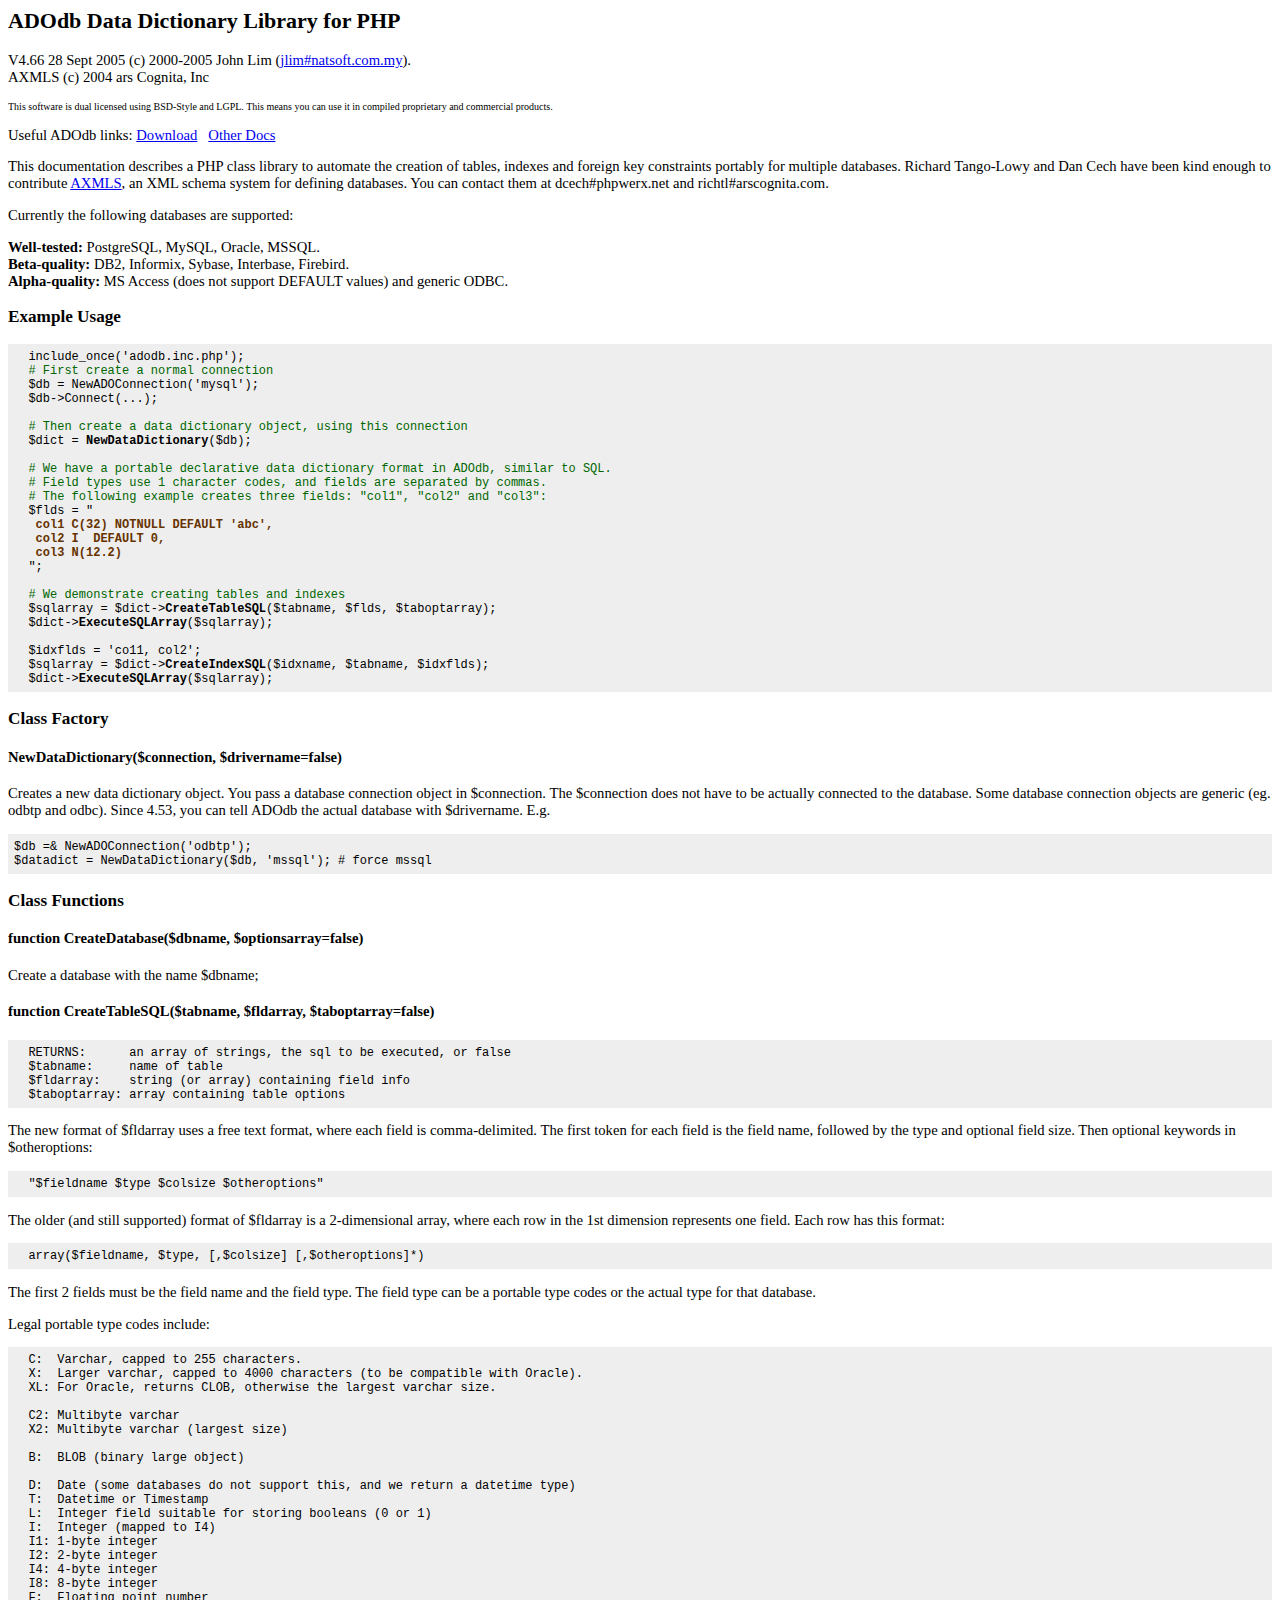
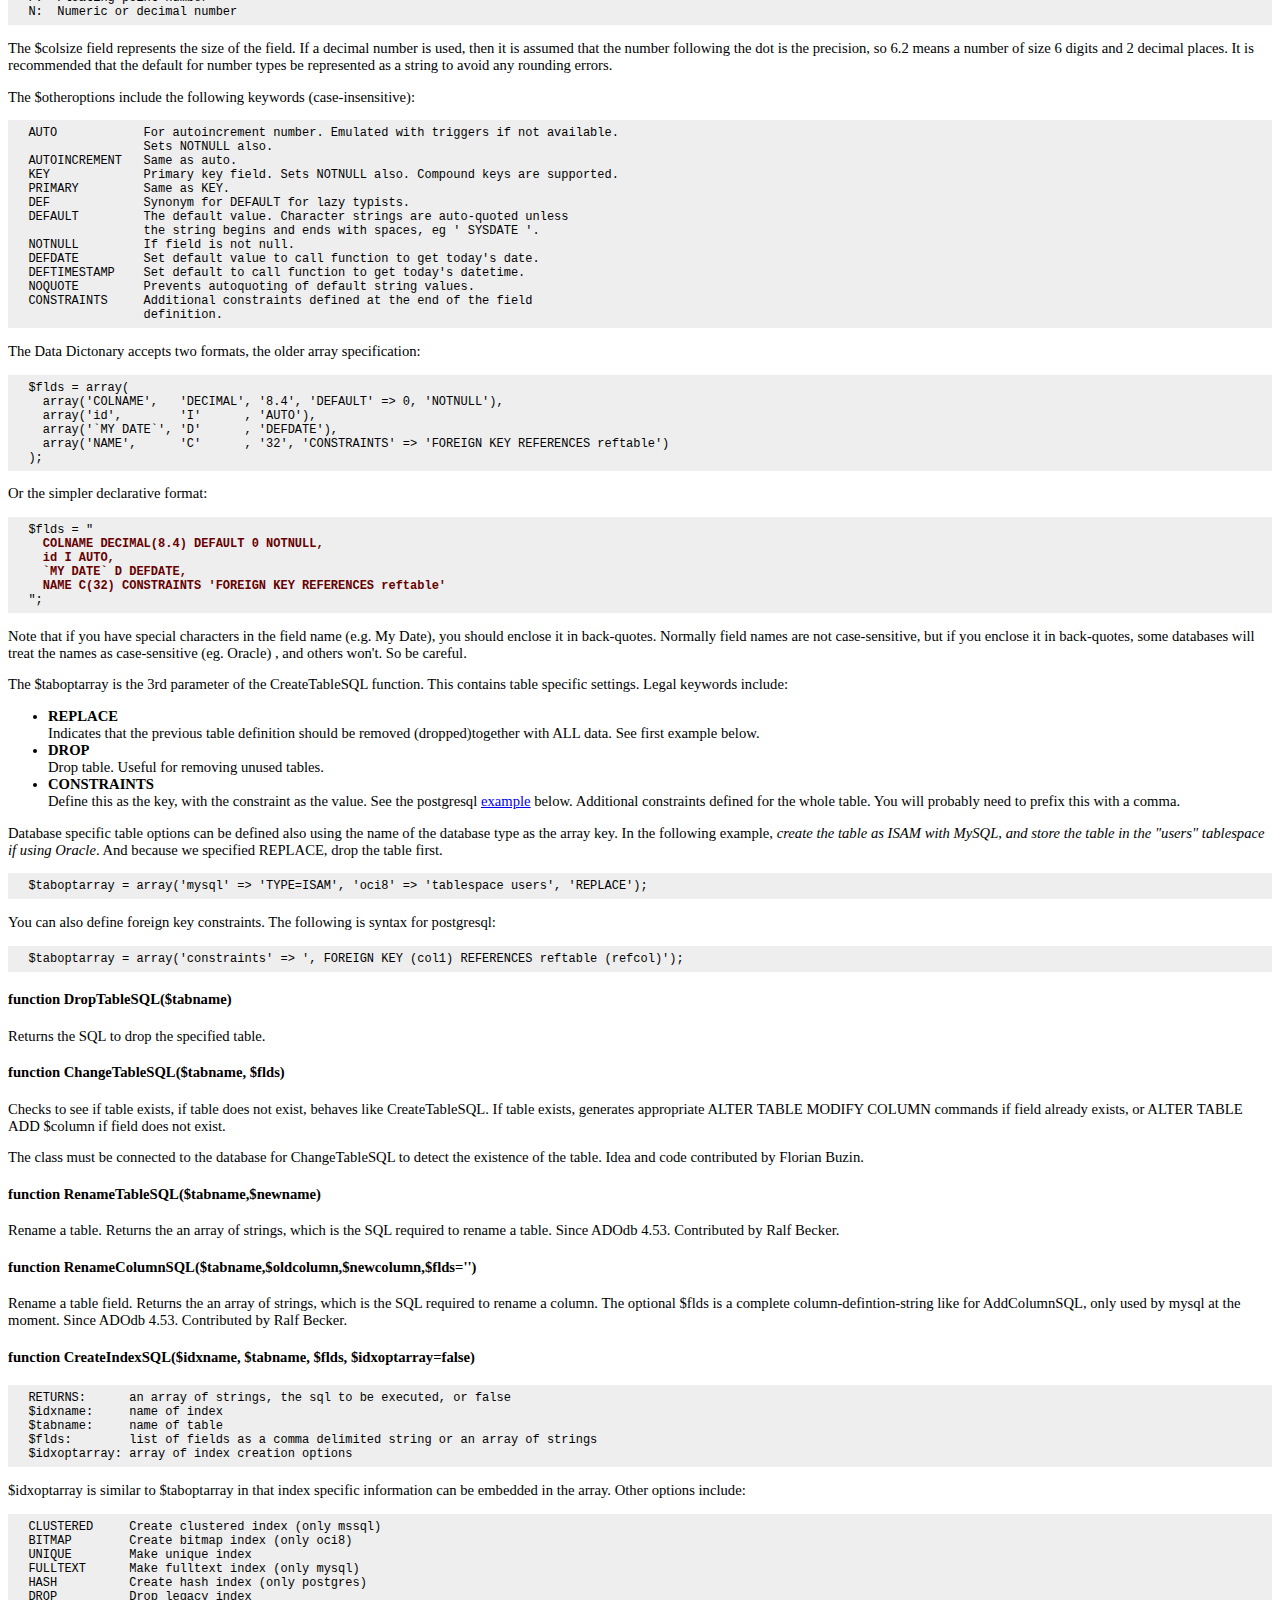
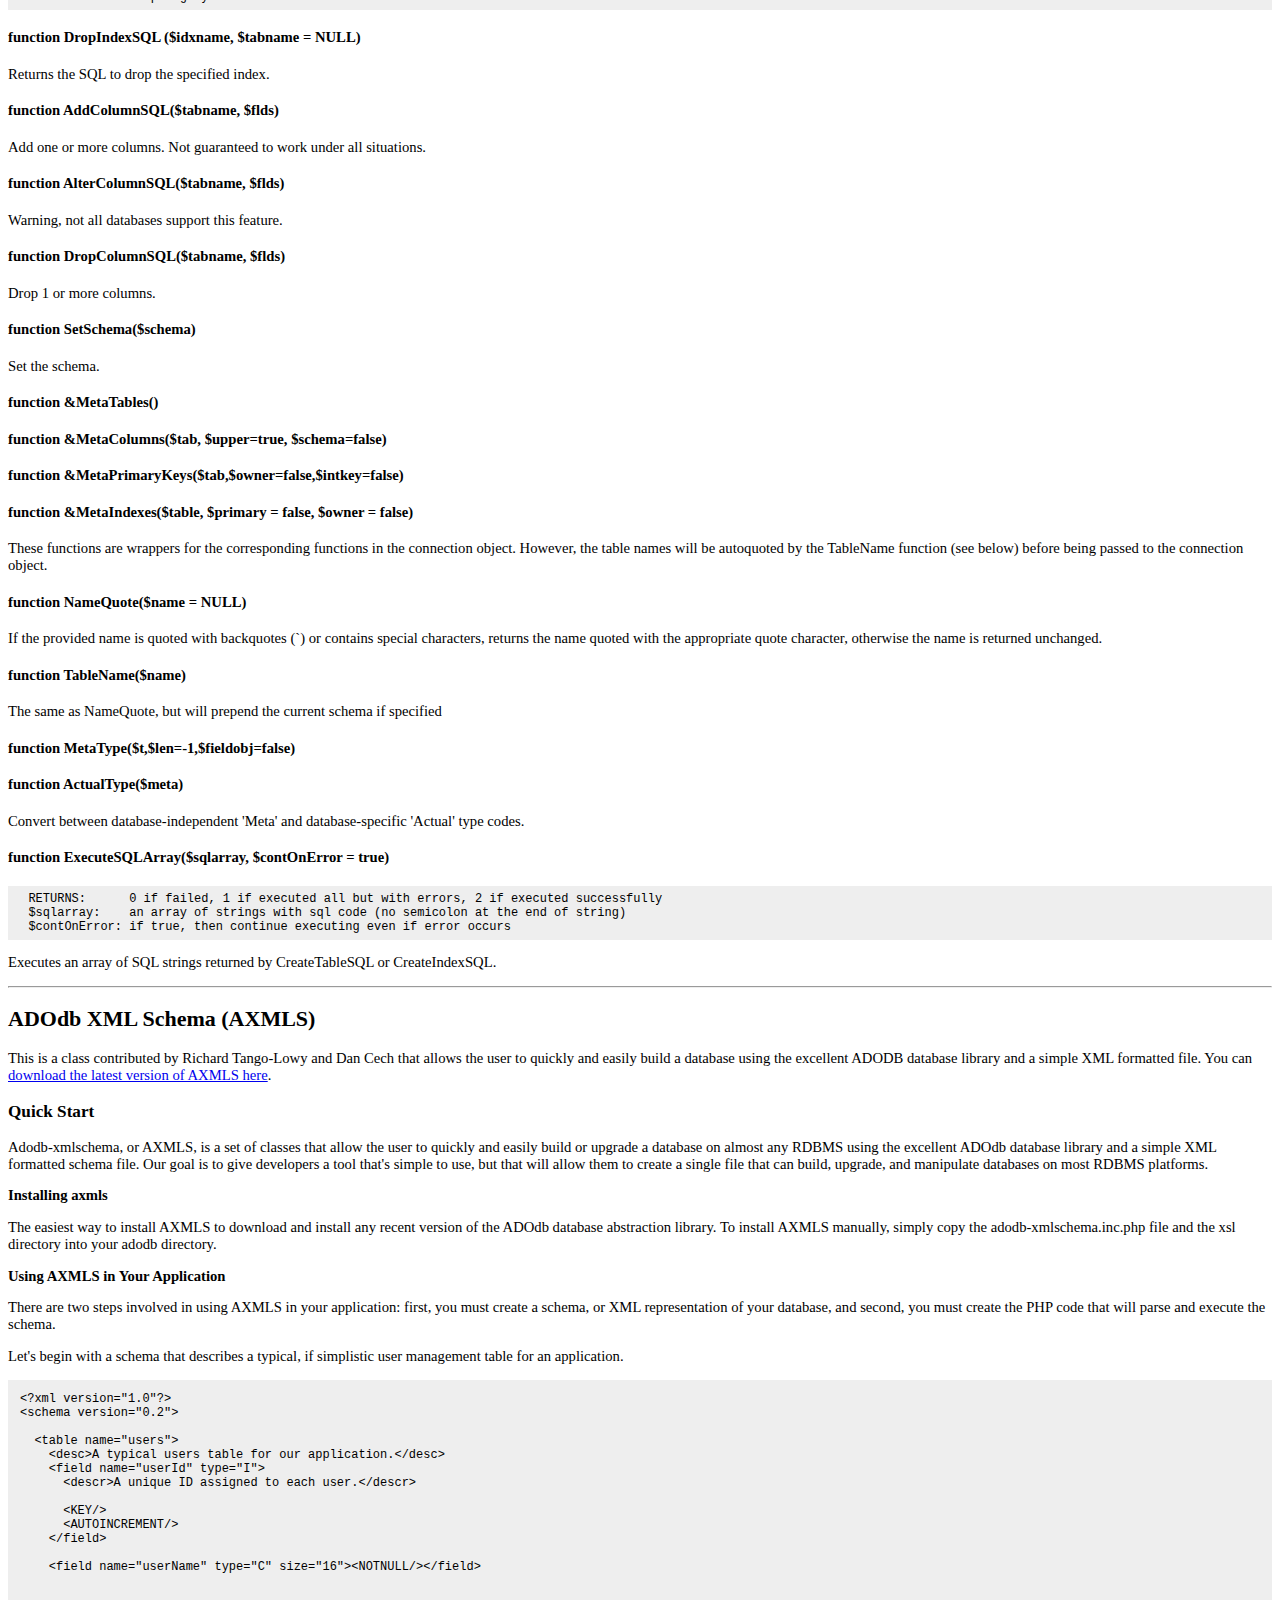
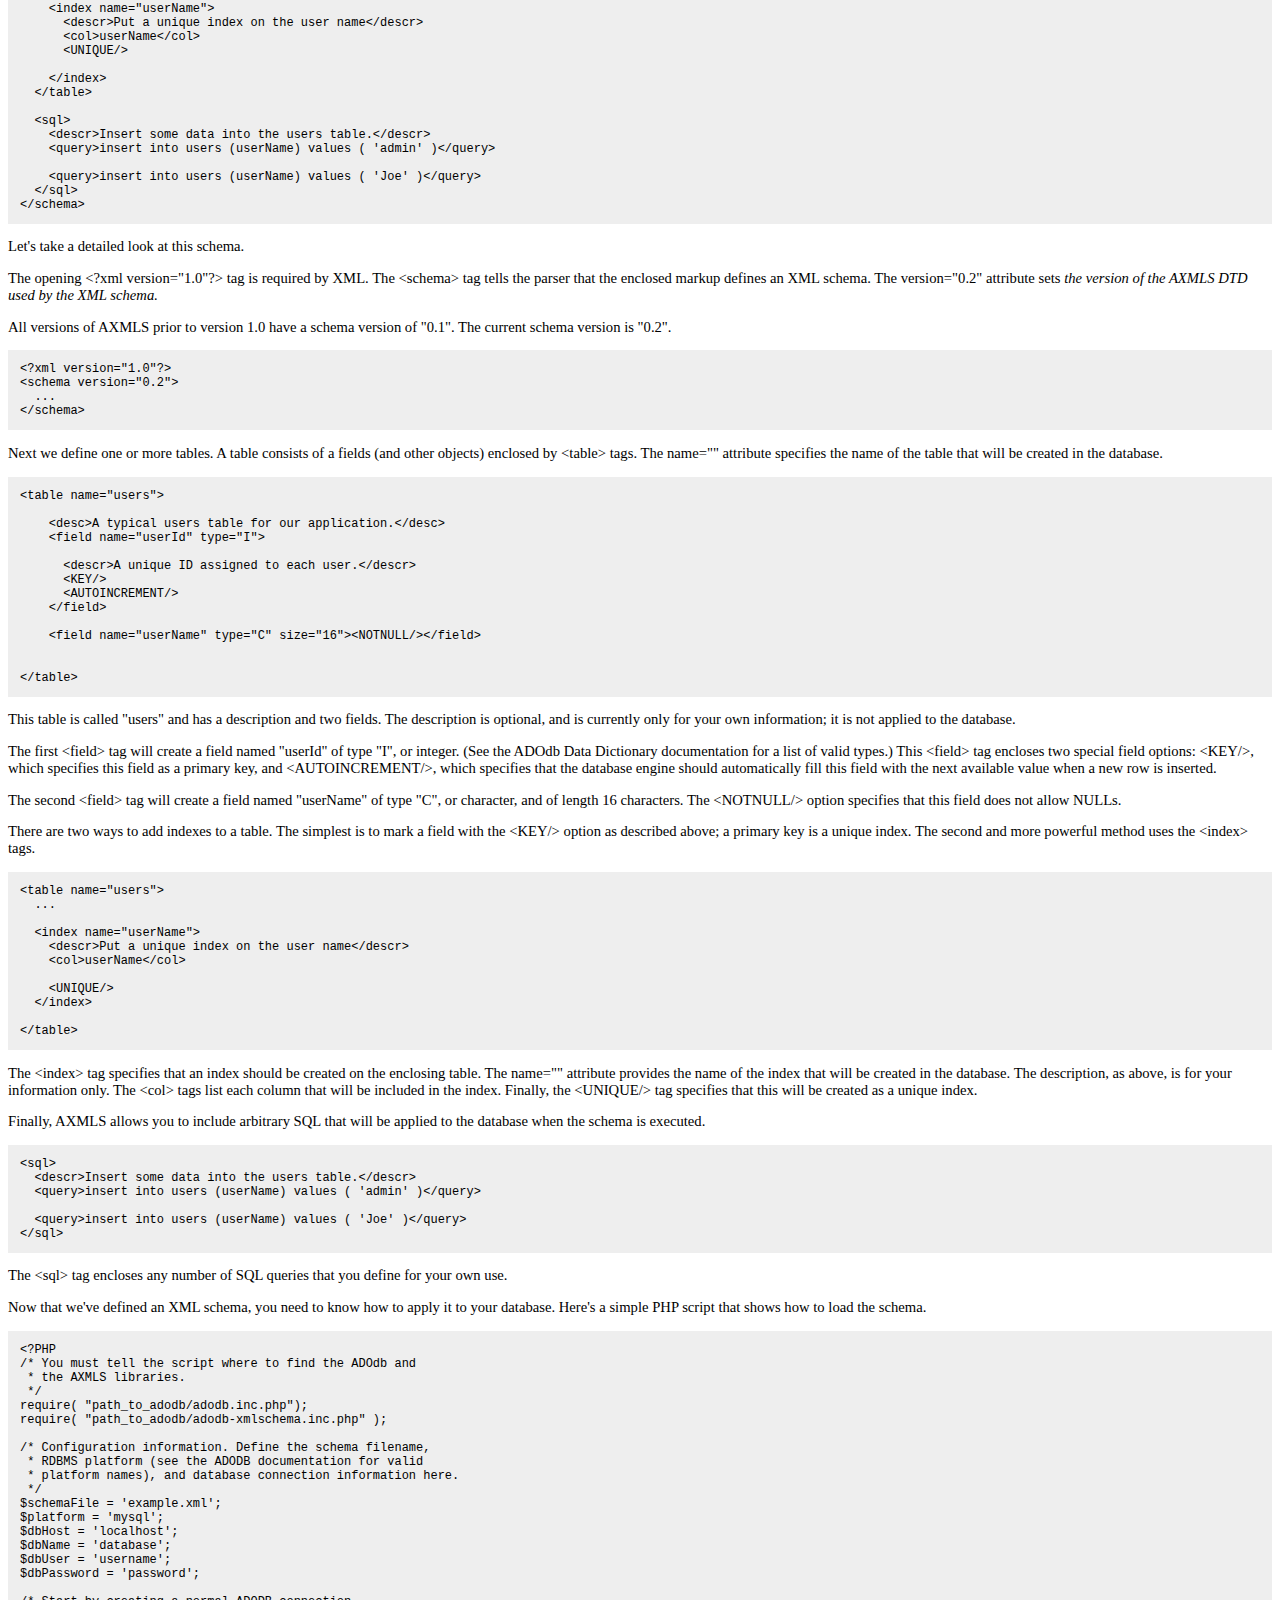
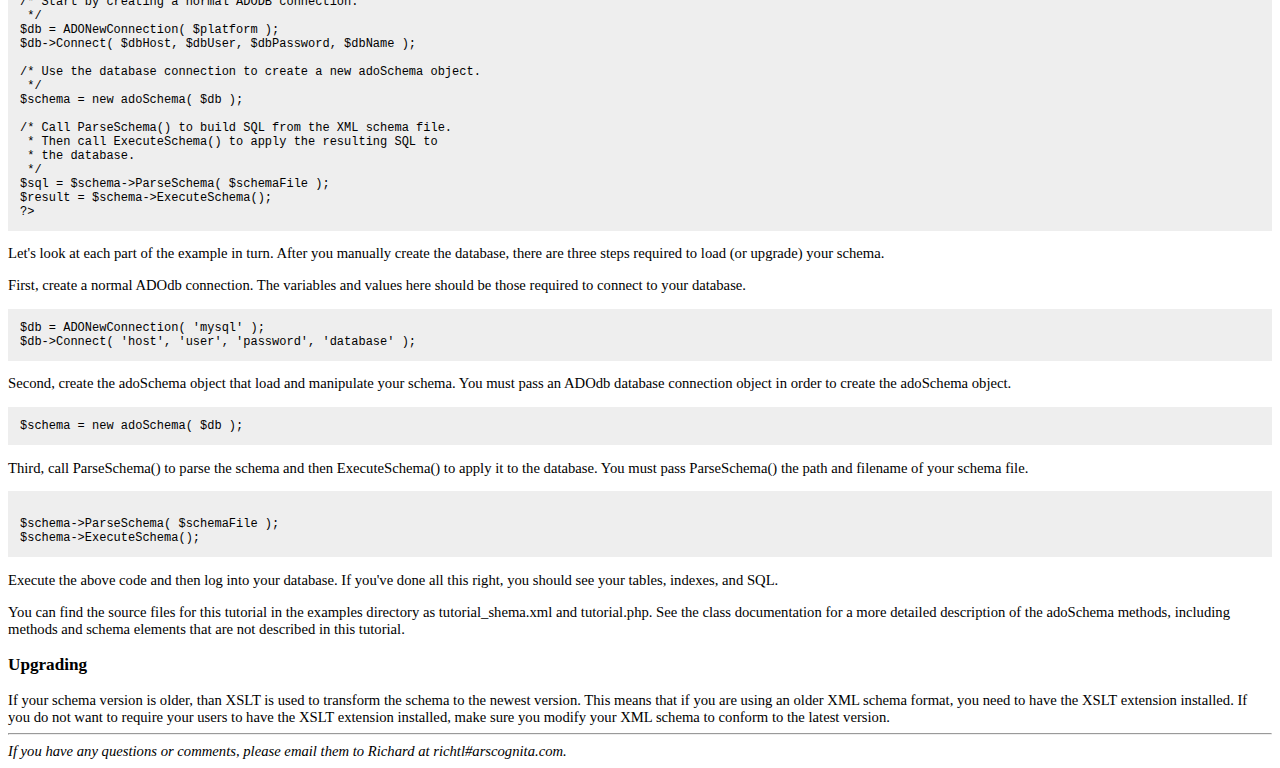
<file: core/adodb/docs/docs-datadict.htm>
<!DOCTYPE HTML PUBLIC "-//W3C//DTD HTML 4.01 Transitional//EN">
<html>
<head>
<title>ADODB Data Dictionary Manual</title>
<meta http-equiv="Content-Type" content="text/html; charset=iso-8859-1">
<style type="text/css">
body,td { /*font-family: Arial, Helvetica, sans-serif;*/
	font-size: 11pt;
}

pre {
	font-size: 9pt;
	background-color: #EEEEEE;
	padding: .5em;
	margin: 0px;
}

.toplink {
	font-size: 8pt;
}
</style>
</head>
<body style="background-color: rgb(255, 255, 255);">
<h2>ADOdb Data Dictionary Library for PHP</h2>
<p>V4.66 28 Sept 2005 (c) 2000-2005 John Lim (<a
	href="mailto:jlim#natsoft.com.my">jlim#natsoft.com.my</a>).<br>
AXMLS (c) 2004 ars Cognita, Inc</p>
<p><font size="1">This software is dual licensed using
BSD-Style and LGPL. This means you can use it in compiled proprietary
and commercial products.</font></p>

<p>Useful ADOdb links: <a
	href="http://adodb.sourceforge.net/#download">Download</a> &nbsp; <a
	href="http://adodb.sourceforge.net/#docs">Other Docs</a></p>
<p>This documentation describes a PHP class library to automate the
creation of tables, indexes and foreign key constraints portably for
multiple databases. Richard Tango-Lowy and Dan Cech have been kind
enough to contribute <a href="#xmlschema">AXMLS</a>, an XML schema
system for defining databases. You can contact them at dcech#phpwerx.net
and richtl#arscognita.com.</p>
<p>Currently the following databases are supported:</p>
<p><b>Well-tested:</b> PostgreSQL, MySQL, Oracle, MSSQL.<br>
<b>Beta-quality:</b> DB2, Informix, Sybase, Interbase, Firebird.<br>
<b>Alpha-quality:</b> MS Access (does not support DEFAULT values) and
generic ODBC.</p>
<h3>Example Usage</h3>
<pre>  include_once('adodb.inc.php');<br>  <font
	color="#006600"># First create a normal connection</font><br>  $db = NewADOConnection('mysql');<br>  $db-&gt;Connect(...);<br><br>  <font
	color="#006600"># Then create a data dictionary object, using this connection</font><br>  $dict = <strong>NewDataDictionary</strong>($db);<br><br>  <font
	color="#006600"># We have a portable declarative data dictionary format in ADOdb, similar to SQL.<br>  # Field types use 1 character codes, and fields are separated by commas.<br>  # The following example creates three fields: "col1", "col2" and "col3":</font><br>  $flds = " <br>  <font
	color="#663300"><strong> col1 C(32) NOTNULL DEFAULT 'abc',<br>   col2 I  DEFAULT 0,<br>   col3 N(12.2)</strong></font><br>  ";<br><br>  <font
	color="#006600"># We demonstrate creating tables and indexes</font><br>  $sqlarray = $dict-&gt;<strong>CreateTableSQL</strong>($tabname, $flds, $taboptarray);<br>  $dict-&gt;<strong>ExecuteSQLArray</strong>($sqlarray);<br><br>  $idxflds = 'co11, col2';<br>  $sqlarray = $dict-&gt;<strong>CreateIndexSQL</strong>($idxname, $tabname, $idxflds);<br>  $dict-&gt;<strong>ExecuteSQLArray</strong>($sqlarray);<br></pre>
<h3>Class Factory</h3>
<h4>NewDataDictionary($connection, $drivername=false)</h4>
<p>Creates a new data dictionary object. You pass a database
connection object in $connection. The $connection does not have to be
actually connected to the database. Some database connection objects are
generic (eg. odbtp and odbc). Since 4.53, you can tell ADOdb the actual
database with $drivername. E.g.</p>
<pre>
$db =& NewADOConnection('odbtp');
$datadict = NewDataDictionary($db, 'mssql'); # force mssql
</pre>
<h3>Class Functions</h3>
<h4>function CreateDatabase($dbname, $optionsarray=false)</h4>
<p>Create a database with the name $dbname;</p>
<h4>function CreateTableSQL($tabname, $fldarray,
$taboptarray=false)</h4>
<pre>  RETURNS:      an array of strings, the sql to be executed, or false<br>  $tabname:     name of table<br>  $fldarray:    string (or array) containing field info<br>  $taboptarray: array containing table options<br></pre>
<p>The new format of $fldarray uses a free text format, where each
field is comma-delimited. The first token for each field is the field
name, followed by the type and optional field size. Then optional
keywords in $otheroptions:</p>
<pre>  "$fieldname $type $colsize $otheroptions"</pre>
<p>The older (and still supported) format of $fldarray is a
2-dimensional array, where each row in the 1st dimension represents one
field. Each row has this format:</p>
<pre>  array($fieldname, $type, [,$colsize] [,$otheroptions]*)</pre>
<p>The first 2 fields must be the field name and the field type. The
field type can be a portable type codes or the actual type for that
database.</p>
<p>Legal portable type codes include:</p>
<pre>  C:  Varchar, capped to 255 characters.<br>  X:  Larger varchar, capped to 4000 characters (to be compatible with Oracle). <br>  XL: For Oracle, returns CLOB, otherwise the largest varchar size.<br><br>  C2: Multibyte varchar<br>  X2: Multibyte varchar (largest size)<br><br>  B:  BLOB (binary large object)<br><br>  D:  Date (some databases do not support this, and we return a datetime type)<br>  T:  Datetime or Timestamp<br>  L:  Integer field suitable for storing booleans (0 or 1)<br>  I:  Integer (mapped to I4)<br>  I1: 1-byte integer<br>  I2: 2-byte integer<br>  I4: 4-byte integer<br>  I8: 8-byte integer<br>  F:  Floating point number<br>  N:  Numeric or decimal number<br></pre>
<p>The $colsize field represents the size of the field. If a decimal
number is used, then it is assumed that the number following the dot is
the precision, so 6.2 means a number of size 6 digits and 2 decimal
places. It is recommended that the default for number types be
represented as a string to avoid any rounding errors.</p>
<p>The $otheroptions include the following keywords
(case-insensitive):</p>
<pre>  AUTO            For autoincrement number. Emulated with triggers if not available.<br>                  Sets NOTNULL also.<br>  AUTOINCREMENT   Same as auto.<br>  KEY             Primary key field. Sets NOTNULL also. Compound keys are supported.<br>  PRIMARY         Same as KEY.<br>  DEF             Synonym for DEFAULT for lazy typists.<br>  DEFAULT         The default value. Character strings are auto-quoted unless<br>                  the string begins and ends with spaces, eg ' SYSDATE '.<br>  NOTNULL         If field is not null.<br>  DEFDATE         Set default value to call function to get today's date.<br>  DEFTIMESTAMP    Set default to call function to get today's datetime.<br>  NOQUOTE         Prevents autoquoting of default string values.<br>  CONSTRAINTS     Additional constraints defined at the end of the field<br>                  definition.<br></pre>
<p>The Data Dictonary accepts two formats, the older array
specification:</p>
<pre>  $flds = array(<br>    array('COLNAME',   'DECIMAL', '8.4', 'DEFAULT' =&gt; 0, 'NOTNULL'),<br>    array('id',        'I'      , 'AUTO'),<br>    array('`MY DATE`', 'D'      , 'DEFDATE'),<br>    array('NAME',      'C'      , '32', 'CONSTRAINTS' =&gt; 'FOREIGN KEY REFERENCES reftable')<br>  );<br></pre>
<p>Or the simpler declarative format:</p>
<pre>  $flds = "<font color="#660000"><strong><br>    COLNAME DECIMAL(8.4) DEFAULT 0 NOTNULL,<br>    id I AUTO,<br>    `MY DATE` D DEFDATE,<br>    NAME C(32) CONSTRAINTS 'FOREIGN KEY REFERENCES reftable'</strong></font><br>  ";<br></pre>
<p>Note that if you have special characters in the field name (e.g.
My Date), you should enclose it in back-quotes. Normally field names are
not case-sensitive, but if you enclose it in back-quotes, some databases
will treat the names as case-sensitive (eg. Oracle) , and others won't.
So be careful.</p>
<p>The $taboptarray is the 3rd parameter of the CreateTableSQL
function. This contains table specific settings. Legal keywords include:</p>
<ul>
	<li><b>REPLACE</b><br>
	Indicates that the previous table definition should be removed
	(dropped)together with ALL data. See first example below.</li>
	<li><b>DROP</b><br>
	Drop table. Useful for removing unused tables.</li>
	<li><b>CONSTRAINTS</b><br>
	Define this as the key, with the constraint as the value. See the
	postgresql <a href="#foreignkey">example</a> below. Additional
	constraints defined for the whole table. You will probably need to
	prefix this with a comma.</li>
</ul>
<p>Database specific table options can be defined also using the
name of the database type as the array key. In the following example, <em>create
the table as ISAM with MySQL, and store the table in the "users"
tablespace if using Oracle</em>. And because we specified REPLACE, drop the
table first.</p>
<pre>  $taboptarray = array('mysql' =&gt; 'TYPE=ISAM', 'oci8' =&gt; 'tablespace users', 'REPLACE');</pre>
<p><a name=foreignkey></a>You can also define foreign key
constraints. The following is syntax for postgresql:</p>
<pre>  $taboptarray = array('constraints' =&gt; ', FOREIGN KEY (col1) REFERENCES reftable (refcol)');</pre>
<h4>function DropTableSQL($tabname)</h4>
<p>Returns the SQL to drop the specified table.</p>
<h4>function ChangeTableSQL($tabname, $flds)</h4>
<p>Checks to see if table exists, if table does not exist, behaves
like CreateTableSQL. If table exists, generates appropriate ALTER TABLE
MODIFY COLUMN commands if field already exists, or ALTER TABLE ADD
$column if field does not exist.</p>
<p>The class must be connected to the database for ChangeTableSQL to
detect the existence of the table. Idea and code contributed by Florian
Buzin.</p>
<h4>function RenameTableSQL($tabname,$newname)</h4>
<p>Rename a table. Returns the an array of strings, which is the SQL
required to rename a table. Since ADOdb 4.53. Contributed by Ralf
Becker.</p>
<h4>function
RenameColumnSQL($tabname,$oldcolumn,$newcolumn,$flds='')</h4>
<p>Rename a table field. Returns the an array of strings, which is
the SQL required to rename a column. The optional $flds is a complete
column-defintion-string like for AddColumnSQL, only used by mysql at the
moment. Since ADOdb 4.53. Contributed by Ralf Becker.</p>
<h4>function CreateIndexSQL($idxname, $tabname, $flds,
$idxoptarray=false)</h4>
<pre>  RETURNS:      an array of strings, the sql to be executed, or false<br>  $idxname:     name of index<br>  $tabname:     name of table<br>  $flds:        list of fields as a comma delimited string or an array of strings<br>  $idxoptarray: array of index creation options<br></pre>
<p>$idxoptarray is similar to $taboptarray in that index specific
information can be embedded in the array. Other options include:</p>
<pre>  CLUSTERED     Create clustered index (only mssql)<br>  BITMAP        Create bitmap index (only oci8)<br>  UNIQUE        Make unique index<br>  FULLTEXT      Make fulltext index (only mysql)<br>  HASH          Create hash index (only postgres)<br>  DROP          Drop legacy index<br></pre>
<h4>function DropIndexSQL ($idxname, $tabname = NULL)</h4>
<p>Returns the SQL to drop the specified index.</p>
<h4>function AddColumnSQL($tabname, $flds)</h4>
<p>Add one or more columns. Not guaranteed to work under all
situations.</p>
<h4>function AlterColumnSQL($tabname, $flds)</h4>
<p>Warning, not all databases support this feature.</p>
<h4>function DropColumnSQL($tabname, $flds)</h4>
<p>Drop 1 or more columns.</p>
<h4>function SetSchema($schema)</h4>
<p>Set the schema.</p>
<h4>function &amp;MetaTables()</h4>
<h4>function &amp;MetaColumns($tab, $upper=true, $schema=false)</h4>
<h4>function &amp;MetaPrimaryKeys($tab,$owner=false,$intkey=false)</h4>
<h4>function &amp;MetaIndexes($table, $primary = false, $owner =
false)</h4>
<p>These functions are wrappers for the corresponding functions in
the connection object. However, the table names will be autoquoted by
the TableName function (see below) before being passed to the connection
object.</p>
<h4>function NameQuote($name = NULL)</h4>
<p>If the provided name is quoted with backquotes (`) or contains
special characters, returns the name quoted with the appropriate quote
character, otherwise the name is returned unchanged.</p>
<h4>function TableName($name)</h4>
<p>The same as NameQuote, but will prepend the current schema if
specified</p>
<h4>function MetaType($t,$len=-1,$fieldobj=false)</h4>
<h4>function ActualType($meta)</h4>
<p>Convert between database-independent 'Meta' and database-specific
'Actual' type codes.</p>
<h4>function ExecuteSQLArray($sqlarray, $contOnError = true)</h4>
<pre>  RETURNS:      0 if failed, 1 if executed all but with errors, 2 if executed successfully<br>  $sqlarray:    an array of strings with sql code (no semicolon at the end of string)<br>  $contOnError: if true, then continue executing even if error occurs<br></pre>
<p>Executes an array of SQL strings returned by CreateTableSQL or
CreateIndexSQL.</p>
<hr>
<a name="xmlschema"></a>
<h2>ADOdb XML Schema (AXMLS)</h2>
<p>This is a class contributed by Richard Tango-Lowy and Dan Cech
that allows the user to quickly and easily build a database using the
excellent ADODB database library and a simple XML formatted file. You
can <a href="http://sourceforge.net/projects/adodb-xmlschema/">download
the latest version of AXMLS here</a>.</p>
<h3>Quick Start</h3>
<p>Adodb-xmlschema, or AXMLS, is a set of classes that allow the
user to quickly and easily build or upgrade a database on almost any
RDBMS using the excellent ADOdb database library and a simple XML
formatted schema file. Our goal is to give developers a tool that's
simple to use, but that will allow them to create a single file that can
build, upgrade, and manipulate databases on most RDBMS platforms.</p>
<span style="font-weight: bold;"> Installing axmls</span>
<p>The easiest way to install AXMLS to download and install any
recent version of the ADOdb database abstraction library. To install
AXMLS manually, simply copy the adodb-xmlschema.inc.php file and the xsl
directory into your adodb directory.</p>
<span style="font-weight: bold;"> Using AXMLS in Your Application</span>
<p>There are two steps involved in using AXMLS in your application:
first, you must create a schema, or XML representation of your database,
and second, you must create the PHP code that will parse and execute the
schema.</p>
<p>Let's begin with a schema that describes a typical, if simplistic
user management table for an application.</p>
<pre class="listing"><pre>&lt;?xml version="1.0"?&gt;<br>&lt;schema version="0.2"&gt;<br><br>  &lt;table name="users"&gt;<br>    &lt;desc&gt;A typical users table for our application.&lt;/desc&gt;<br>    &lt;field name="userId" type="I"&gt;<br>      &lt;descr&gt;A unique ID assigned to each user.&lt;/descr&gt;<br><br>      &lt;KEY/&gt;<br>      &lt;AUTOINCREMENT/&gt;<br>    &lt;/field&gt;<br>    <br>    &lt;field name="userName" type="C" size="16"&gt;&lt;NOTNULL/&gt;&lt;/field&gt;<br><br>    <br>    &lt;index name="userName"&gt;<br>      &lt;descr&gt;Put a unique index on the user name&lt;/descr&gt;<br>      &lt;col&gt;userName&lt;/col&gt;<br>      &lt;UNIQUE/&gt;<br><br>    &lt;/index&gt;<br>  &lt;/table&gt;<br>  <br>  &lt;sql&gt;<br>    &lt;descr&gt;Insert some data into the users table.&lt;/descr&gt;<br>    &lt;query&gt;insert into users (userName) values ( 'admin' )&lt;/query&gt;<br><br>    &lt;query&gt;insert into users (userName) values ( 'Joe' )&lt;/query&gt;<br>  &lt;/sql&gt;<br>&lt;/schema&gt;			<br></pre></pre>
<p>Let's take a detailed look at this schema.</p>
<p>The opening &lt;?xml version="1.0"?&gt; tag is required by XML.
The &lt;schema&gt; tag tells the parser that the enclosed markup defines
an XML schema. The version="0.2" attribute sets <em>the version of
the AXMLS DTD used by the XML schema.</em></p>
<p>All versions of AXMLS prior to version 1.0 have a schema version
of "0.1". The current schema version is "0.2".</p>
<pre class="listing"><pre>&lt;?xml version="1.0"?&gt;<br>&lt;schema version="0.2"&gt;<br>  ...<br>&lt;/schema&gt;<br></pre></pre>
<p>Next we define one or more tables. A table consists of a fields
(and other objects) enclosed by &lt;table&gt; tags. The name=""
attribute specifies the name of the table that will be created in the
database.</p>
<pre class="listing"><pre>&lt;table name="users"&gt;<br><br>    &lt;desc&gt;A typical users table for our application.&lt;/desc&gt;<br>    &lt;field name="userId" type="I"&gt;<br><br>      &lt;descr&gt;A unique ID assigned to each user.&lt;/descr&gt;<br>      &lt;KEY/&gt;<br>      &lt;AUTOINCREMENT/&gt;<br>    &lt;/field&gt;<br>    <br>    &lt;field name="userName" type="C" size="16"&gt;&lt;NOTNULL/&gt;&lt;/field&gt;<br><br>    <br>&lt;/table&gt;<br></pre></pre>
<p>This table is called "users" and has a description and two
fields. The description is optional, and is currently only for your own
information; it is not applied to the database.</p>
<p>The first &lt;field&gt; tag will create a field named "userId" of
type "I", or integer. (See the ADOdb Data Dictionary documentation for a
list of valid types.) This &lt;field&gt; tag encloses two special field
options: &lt;KEY/&gt;, which specifies this field as a primary key, and
&lt;AUTOINCREMENT/&gt;, which specifies that the database engine should
automatically fill this field with the next available value when a new
row is inserted.</p>
<p>The second &lt;field&gt; tag will create a field named "userName"
of type "C", or character, and of length 16 characters. The
&lt;NOTNULL/&gt; option specifies that this field does not allow NULLs.</p>
<p>There are two ways to add indexes to a table. The simplest is to
mark a field with the &lt;KEY/&gt; option as described above; a primary
key is a unique index. The second and more powerful method uses the
&lt;index&gt; tags.</p>
<pre class="listing"><pre>&lt;table name="users"&gt;<br>  ...<br>    <br>  &lt;index name="userName"&gt;<br>    &lt;descr&gt;Put a unique index on the user name&lt;/descr&gt;<br>    &lt;col&gt;userName&lt;/col&gt;<br><br>    &lt;UNIQUE/&gt;<br>  &lt;/index&gt;<br>    <br>&lt;/table&gt;<br></pre></pre>
<p>The &lt;index&gt; tag specifies that an index should be created
on the enclosing table. The name="" attribute provides the name of the
index that will be created in the database. The description, as above,
is for your information only. The &lt;col&gt; tags list each column that
will be included in the index. Finally, the &lt;UNIQUE/&gt; tag
specifies that this will be created as a unique index.</p>
<p>Finally, AXMLS allows you to include arbitrary SQL that will be
applied to the database when the schema is executed.</p>
<pre class="listing"><pre>&lt;sql&gt;<br>  &lt;descr&gt;Insert some data into the users table.&lt;/descr&gt;<br>  &lt;query&gt;insert into users (userName) values ( 'admin' )&lt;/query&gt;<br><br>  &lt;query&gt;insert into users (userName) values ( 'Joe' )&lt;/query&gt;<br>&lt;/sql&gt;<br></pre></pre>
<p>The &lt;sql&gt; tag encloses any number of SQL queries that you
define for your own use.</p>
<p>Now that we've defined an XML schema, you need to know how to
apply it to your database. Here's a simple PHP script that shows how to
load the schema.</p>
<pre class="listing"><pre>&lt;?PHP<br>/* You must tell the script where to find the ADOdb and<br> * the AXMLS libraries.<br> */<br>require( "path_to_adodb/adodb.inc.php");<br>require( "path_to_adodb/adodb-xmlschema.inc.php" );<br><br>/* Configuration information. Define the schema filename,<br> * RDBMS platform (see the ADODB documentation for valid<br> * platform names), and database connection information here.<br> */<br>$schemaFile = 'example.xml';<br>$platform = 'mysql';<br>$dbHost = 'localhost';<br>$dbName = 'database';<br>$dbUser = 'username';<br>$dbPassword = 'password';<br><br>/* Start by creating a normal ADODB connection.<br> */<br>$db = ADONewConnection( $platform );<br>$db-&gt;Connect( $dbHost, $dbUser, $dbPassword, $dbName );<br><br>/* Use the database connection to create a new adoSchema object.<br> */<br>$schema = new adoSchema( $db );<br><br>/* Call ParseSchema() to build SQL from the XML schema file.<br> * Then call ExecuteSchema() to apply the resulting SQL to <br> * the database.<br> */<br>$sql = $schema-&gt;ParseSchema( $schemaFile );<br>$result = $schema-&gt;ExecuteSchema();<br>?&gt;<br></pre></pre>
<p>Let's look at each part of the example in turn. After you
manually create the database, there are three steps required to load (or
upgrade) your schema.</p>
<p>First, create a normal ADOdb connection. The variables and values
here should be those required to connect to your database.</p>
<pre class="listing"><pre>$db = ADONewConnection( 'mysql' );<br>$db-&gt;Connect( 'host', 'user', 'password', 'database' );<br></pre></pre>
<p>Second, create the adoSchema object that load and manipulate your
schema. You must pass an ADOdb database connection object in order to
create the adoSchema object.</p>
<pre class="listing"><pre>$schema = new adoSchema( $db );<br></pre></pre>
<p>Third, call ParseSchema() to parse the schema and then
ExecuteSchema() to apply it to the database. You must pass ParseSchema()
the path and filename of your schema file.</p>
<pre class="listing"><pre><br>$schema-&gt;ParseSchema( $schemaFile ); <br>$schema-&gt;ExecuteSchema(); <br></pre></pre>
<p>Execute the above code and then log into your database. If you've
done all this right, you should see your tables, indexes, and SQL.</p>
<p>You can find the source files for this tutorial in the examples
directory as tutorial_shema.xml and tutorial.php. See the class
documentation for a more detailed description of the adoSchema methods,
including methods and schema elements that are not described in this
tutorial.</p>
<h3>Upgrading</h3>
If your schema version is older, than XSLT is used to transform the
schema to the newest version. This means that if you are using an older
XML schema format, you need to have the XSLT extension installed. If you
do not want to require your users to have the XSLT extension installed,
make sure you modify your XML schema to conform to the latest version.
<hr>
<address>If you have any questions or comments, please email
them to Richard at richtl#arscognita.com.</address>
</body>
</html>
</file>
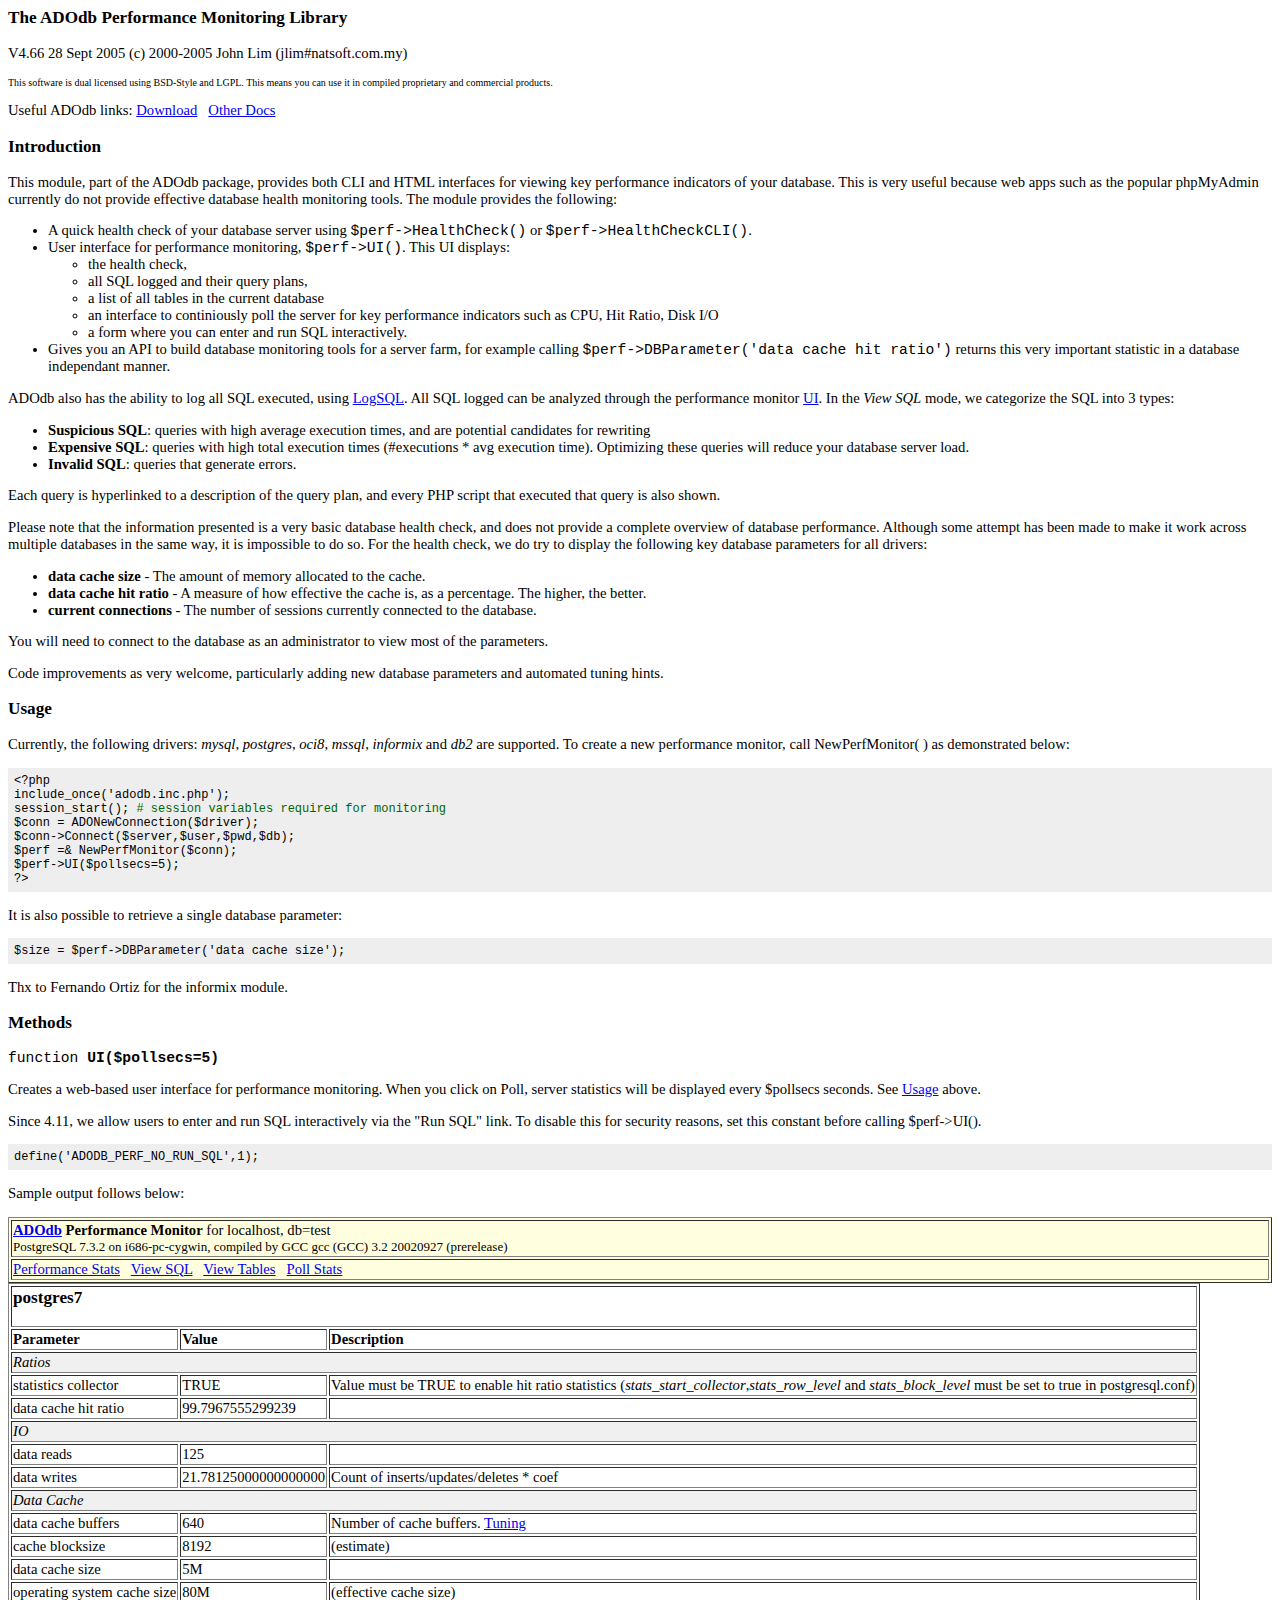
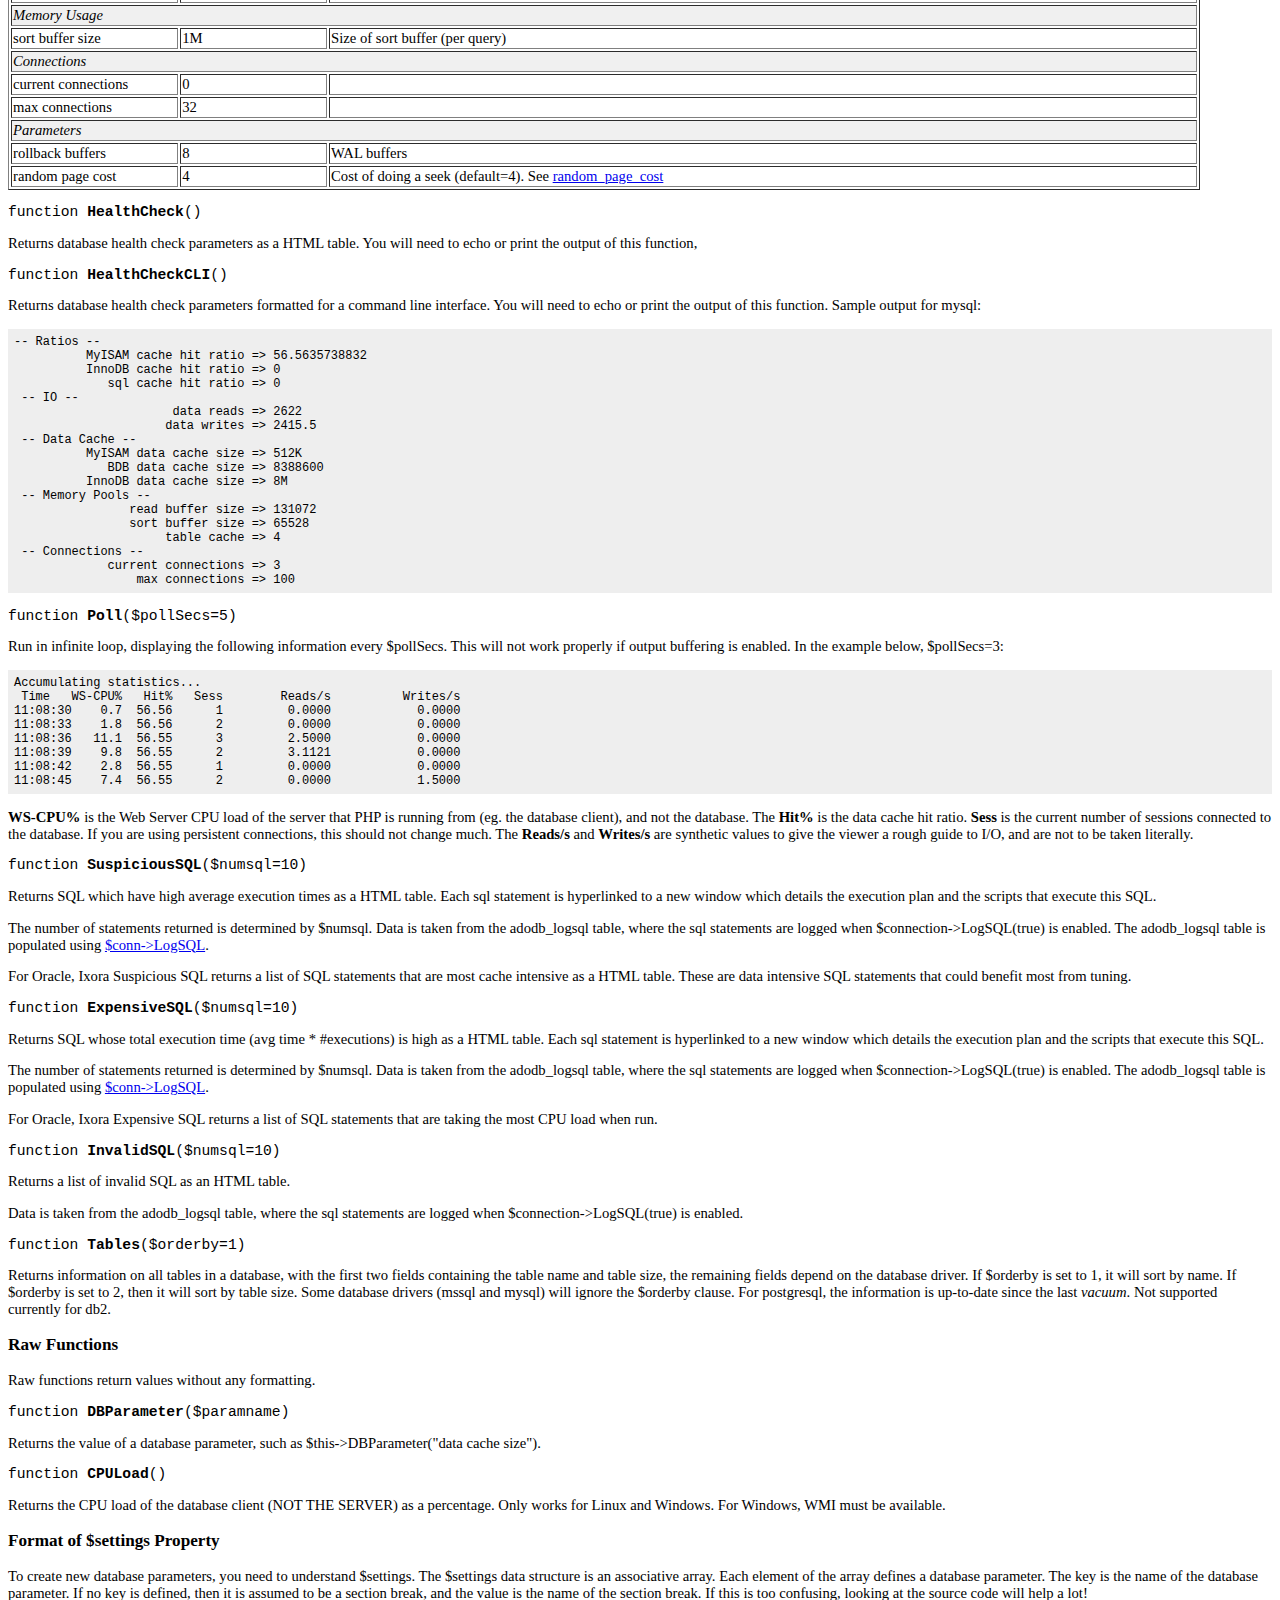
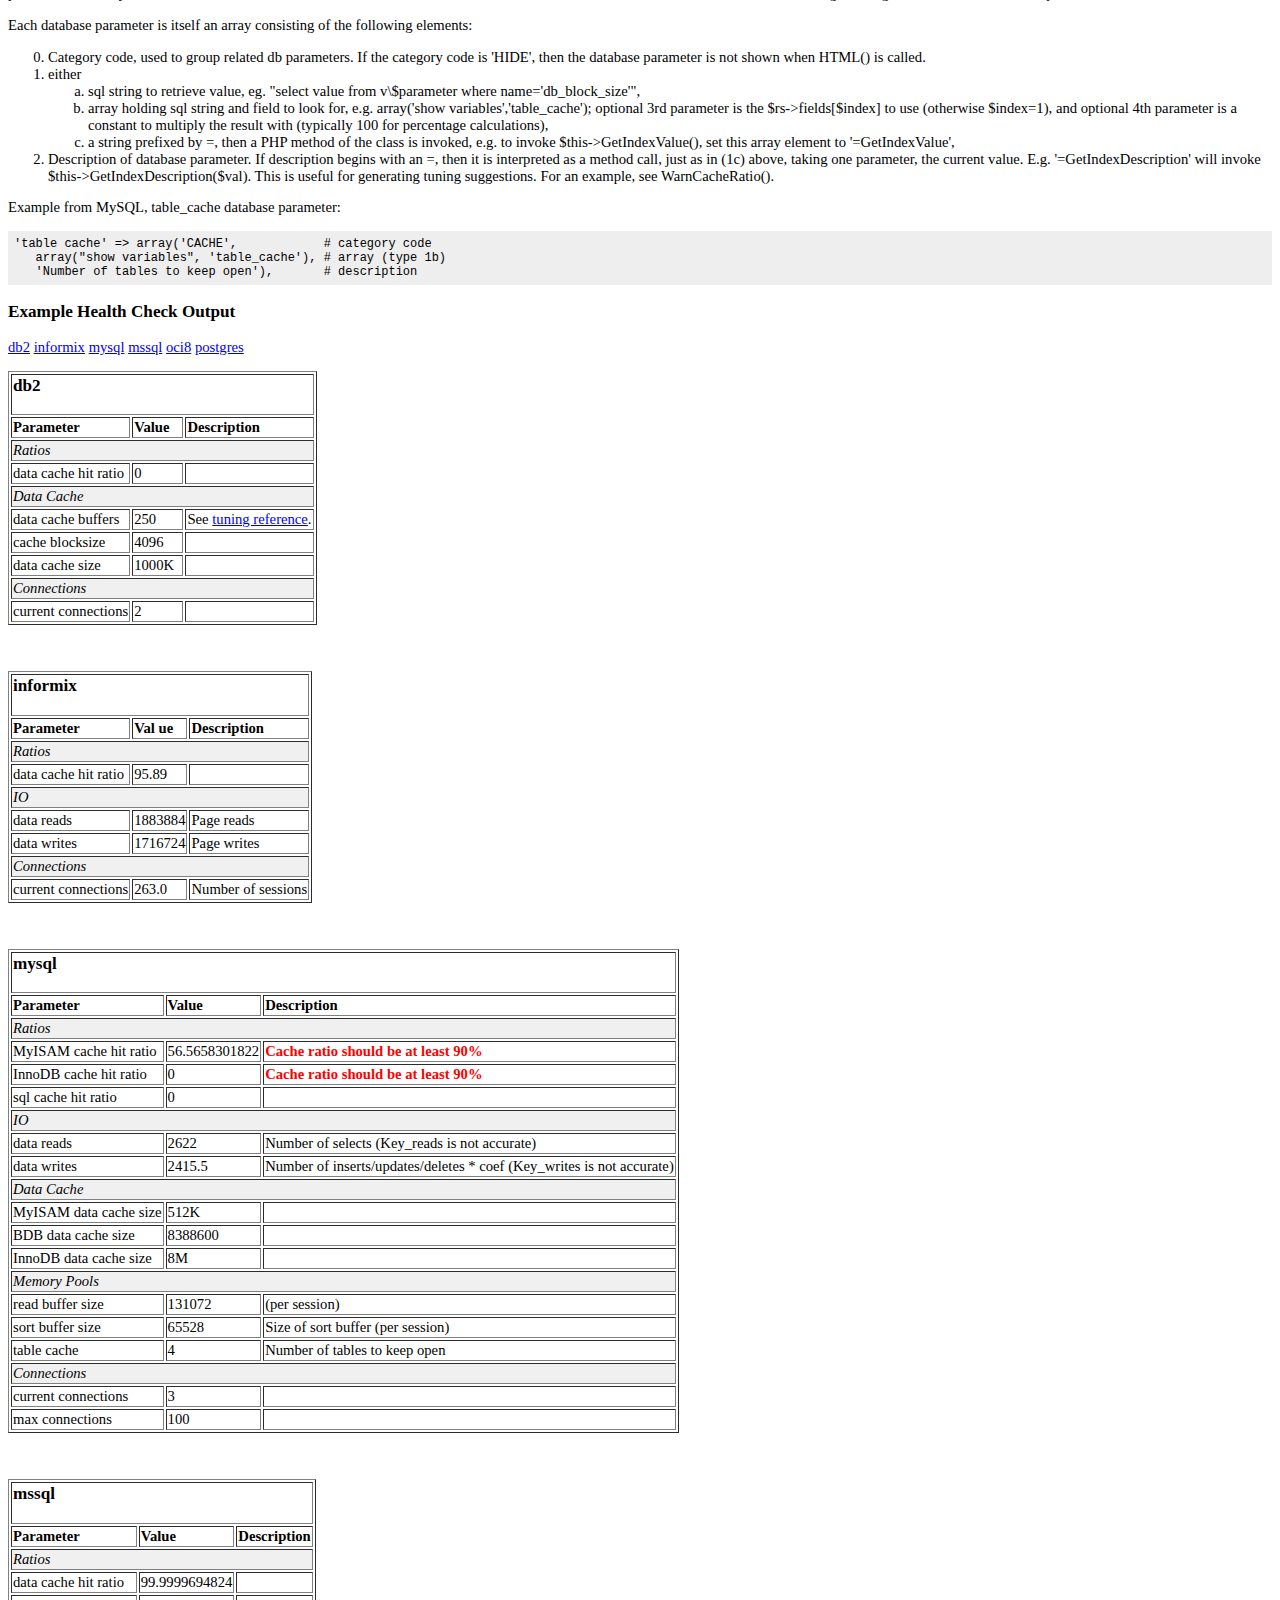
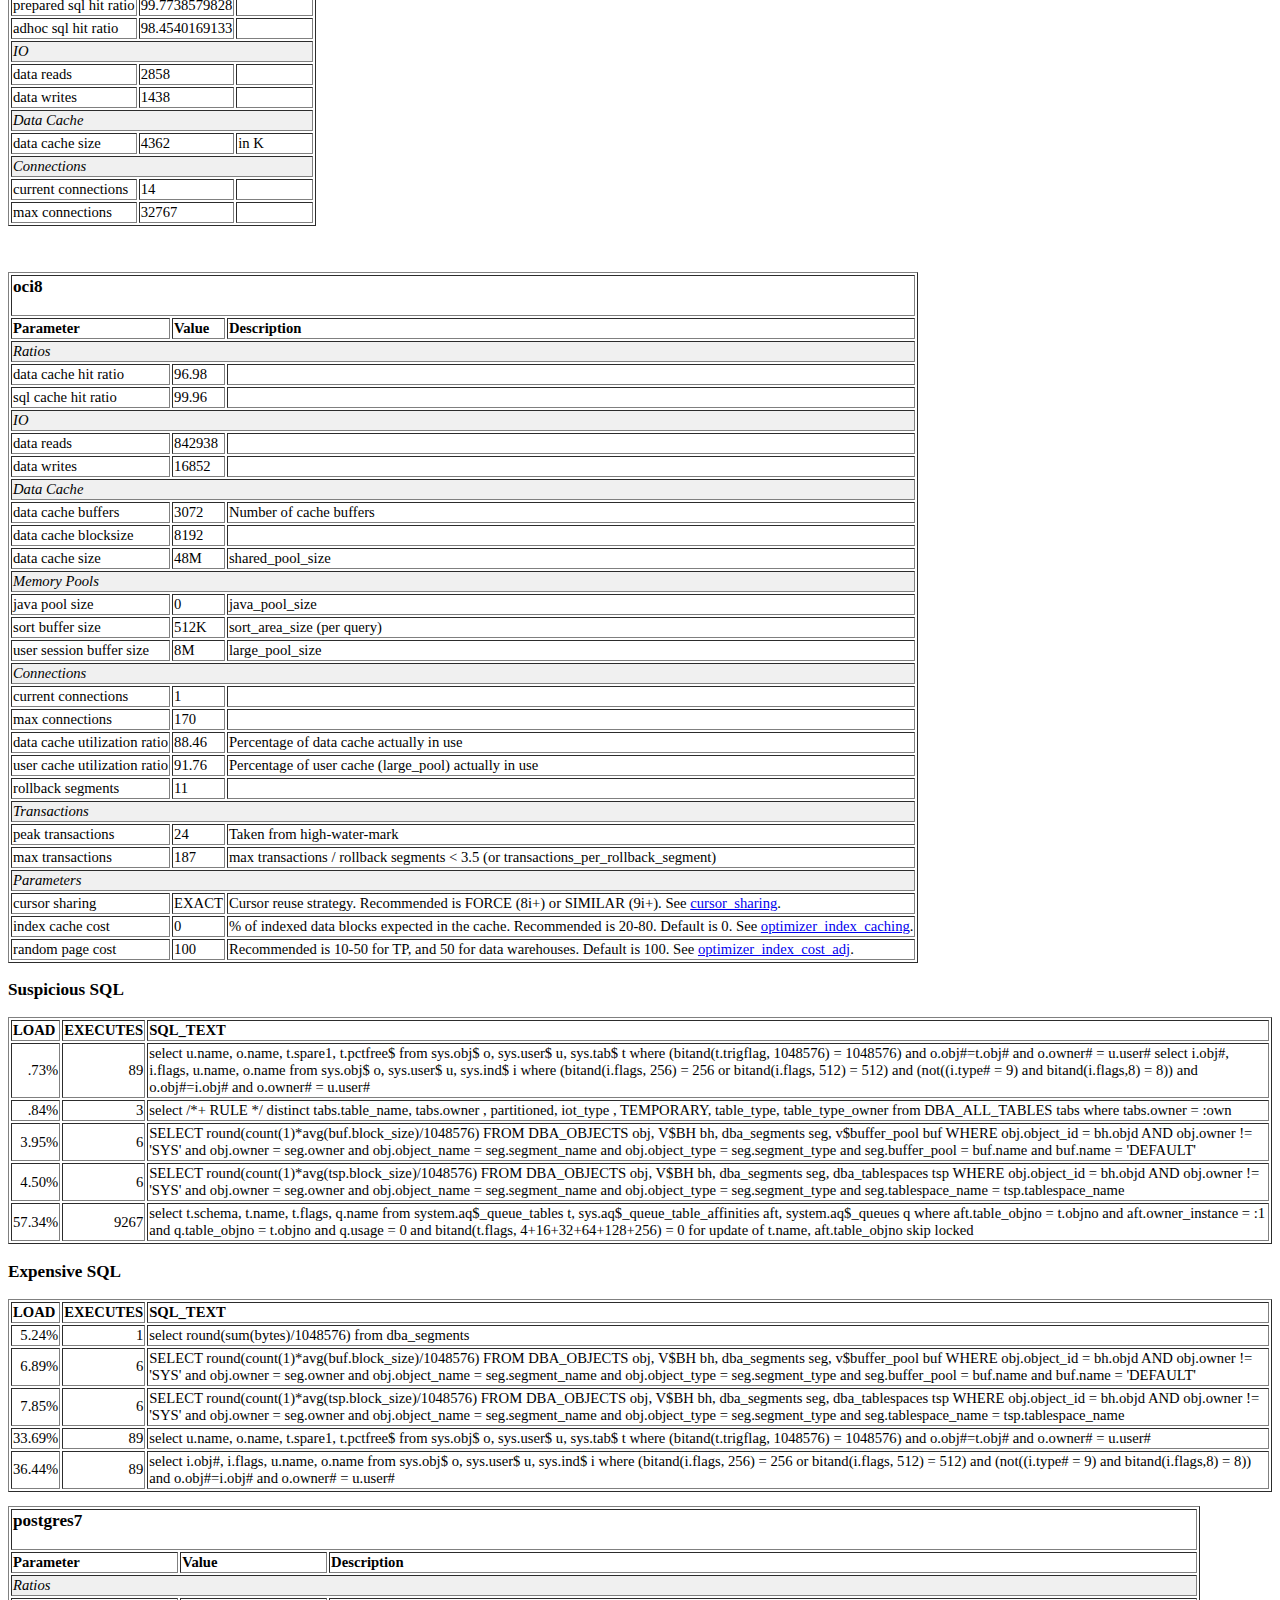
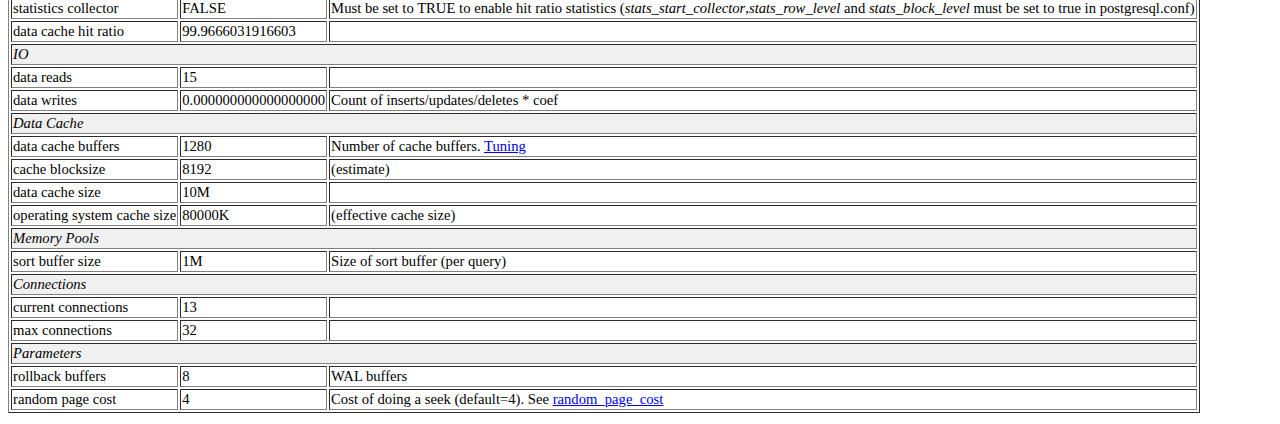
<file: core/adodb/docs/docs-perf.htm>
<!DOCTYPE HTML PUBLIC "-//W3C//DTD HTML 4.01 Transitional//EN">
<html>
<head>
<title>ADOdb Performance Monitoring Library</title>
<style type="text/css">
body,td { /*font-family: Arial, Helvetica, sans-serif;*/
	font-size: 11pt;
}

pre {
	font-size: 9pt;
	background-color: #EEEEEE;
	padding: .5em;
	margin: 0px;
}

.toplink {
	font-size: 8pt;
}
</style>
</head>
<body>
<h3>The ADOdb Performance Monitoring Library</h3>
<p>V4.66 28 Sept 2005 (c) 2000-2005 John Lim (jlim#natsoft.com.my)</p>
<p><font size="1">This software is dual licensed using
BSD-Style and LGPL. This means you can use it in compiled proprietary
and commercial products.</font></p>
<p>Useful ADOdb links: <a
	href="http://adodb.sourceforge.net/#download">Download</a> &nbsp; <a
	href="http://adodb.sourceforge.net/#docs">Other Docs</a></p>
<h3>Introduction</h3>
<p>This module, part of the ADOdb package, provides both CLI and
HTML interfaces for viewing key performance indicators of your database.
This is very useful because web apps such as the popular phpMyAdmin
currently do not provide effective database health monitoring tools. The
module provides the following:</p>
<ul>
	<li>A quick health check of your database server using <code>$perf-&gt;HealthCheck()</code>
	or <code>$perf-&gt;HealthCheckCLI()</code>.</li>
	<li>User interface for performance monitoring, <code>$perf-&gt;UI()</code>.
	This UI displays:
	<ul>
		<li>the health check,</li>
		<li>all SQL logged and their query plans,</li>
		<li>a list of all tables in the current database</li>
		<li>an interface to continiously poll the server for key
		performance indicators such as CPU, Hit Ratio, Disk I/O</li>
		<li>a form where you can enter and run SQL interactively.</li>
	</ul>
	</li>
	<li>Gives you an API to build database monitoring tools for a
	server farm, for example calling <code>$perf-&gt;DBParameter('data
	cache hit ratio')</code> returns this very important statistic in a database
	independant manner.</li>
</ul>
<p>ADOdb also has the ability to log all SQL executed, using <a
	href="docs-adodb.htm#logsql">LogSQL</a>. All SQL logged can be analyzed
through the performance monitor <a href="#ui">UI</a>. In the <i>View
SQL</i> mode, we categorize the SQL into 3 types:</p>
<ul>
	<li><b>Suspicious SQL</b>: queries with high average execution
	times, and are potential candidates for rewriting</li>
	<li><b>Expensive SQL</b>: queries with high total execution times
	(#executions * avg execution time). Optimizing these queries will
	reduce your database server load.</li>
	<li><b>Invalid SQL</b>: queries that generate errors.</li>
</ul>
<p>Each query is hyperlinked to a description of the query plan, and
every PHP script that executed that query is also shown.</p>
<p>Please note that the information presented is a very basic
database health check, and does not provide a complete overview of
database performance. Although some attempt has been made to make it
work across multiple databases in the same way, it is impossible to do
so. For the health check, we do try to display the following key
database parameters for all drivers:</p>
<ul>
	<li><b>data cache size</b> - The amount of memory allocated to the
	cache.</li>
	<li><b>data cache hit ratio</b> - A measure of how effective the
	cache is, as a percentage. The higher, the better.</li>
	<li><b>current connections</b> - The number of sessions currently
	connected to the database.</li>
</ul>
<p>You will need to connect to the database as an administrator to
view most of the parameters.</p>
<p>Code improvements as very welcome, particularly adding new
database parameters and automated tuning hints.</p>
<a name="usage"></a>
<h3>Usage</h3>
<p>Currently, the following drivers: <em>mysql</em>, <em>postgres</em>,
<em>oci8</em>, <em>mssql</em>, <i>informix</i> and <em>db2</em> are
supported. To create a new performance monitor, call NewPerfMonitor( )
as demonstrated below:</p>
<pre>&lt;?php<br>include_once('adodb.inc.php');<br>session_start(); <font
	color="#006600"># session variables required for monitoring</font><br>$conn = ADONewConnection($driver);<br>$conn-&gt;Connect($server,$user,$pwd,$db);<br>$perf =&amp; NewPerfMonitor($conn);<br>$perf-&gt;UI($pollsecs=5);<br>?&gt;<br></pre>
<p>It is also possible to retrieve a single database parameter:</p>
<pre>$size = $perf-&gt;DBParameter('data cache size');<br></pre>
<p>Thx to Fernando Ortiz for the informix module.</p>
<h3>Methods</h3>
<a name="ui"></a>
<p><font face="Courier New, Courier, mono">function <b>UI($pollsecs=5)</b></font></p>
<p>Creates a web-based user interface for performance monitoring.
When you click on Poll, server statistics will be displayed every
$pollsecs seconds. See <a href="#usage">Usage</a> above.</p>
<p>Since 4.11, we allow users to enter and run SQL interactively via
the "Run SQL" link. To disable this for security reasons, set this
constant before calling $perf-&gt;UI().</p>
<p></p>
<pre>define('ADODB_PERF_NO_RUN_SQL',1);</pre>
<p>Sample output follows below:</p>
<table bgcolor="lightyellow" border="1" width="100%">
	<tbody>
		<tr>
			<td><b><a href="http://php.weblogs.com/adodb?perf=1">ADOdb</a>
			Performance Monitor</b> for localhost, db=test<br>
			<font size="-1">PostgreSQL 7.3.2 on i686-pc-cygwin, compiled
			by GCC gcc (GCC) 3.2 20020927 (prerelease)</font></td>
		</tr>
		<tr>
			<td><a href="#">Performance Stats</a> &nbsp; <a href="#">View
			SQL</a> &nbsp; <a href="#">View Tables</a> &nbsp; <a href="#">Poll
			Stats</a></td>
		</tr>
	</tbody>
</table>
<table bgcolor="white" border="1">
	<tbody>
		<tr>
			<td colspan="3">
			<h3>postgres7</h3>
			</td>
		</tr>
		<tr>
			<td><b>Parameter</b></td>
			<td><b>Value</b></td>
			<td><b>Description</b></td>
		</tr>
		<tr bgcolor="#f0f0f0">
			<td colspan="3"><i>Ratios</i> &nbsp;</td>
		</tr>
		<tr>
			<td>statistics collector</td>
			<td>TRUE</td>
			<td>Value must be TRUE to enable hit ratio statistics (<i>stats_start_collector</i>,<i>stats_row_level</i>
			and <i>stats_block_level</i> must be set to true in postgresql.conf)</td>
		</tr>
		<tr>
			<td>data cache hit ratio</td>
			<td>99.7967555299239</td>
			<td>&nbsp;</td>
		</tr>
		<tr bgcolor="#f0f0f0">
			<td colspan="3"><i>IO</i> &nbsp;</td>
		</tr>
		<tr>
			<td>data reads</td>
			<td>125</td>
			<td>&nbsp;</td>
		</tr>
		<tr>
			<td>data writes</td>
			<td>21.78125000000000000</td>
			<td>Count of inserts/updates/deletes * coef</td>
		</tr>
		<tr bgcolor="#f0f0f0">
			<td colspan="3"><i>Data Cache</i> &nbsp;</td>
		</tr>
		<tr>
			<td>data cache buffers</td>
			<td>640</td>
			<td>Number of cache buffers. <a
				href="http://www.varlena.com/GeneralBits/Tidbits/perf.html#basic">Tuning</a></td>
		</tr>
		<tr>
			<td>cache blocksize</td>
			<td>8192</td>
			<td>(estimate)</td>
		</tr>
		<tr>
			<td>data cache size</td>
			<td>5M</td>
			<td>&nbsp;</td>
		</tr>
		<tr>
			<td>operating system cache size</td>
			<td>80M</td>
			<td>(effective cache size)</td>
		</tr>
		<tr bgcolor="#f0f0f0">
			<td colspan="3"><i>Memory Usage</i> &nbsp;</td>
		</tr>
		<tr>
			<td>sort buffer size</td>
			<td>1M</td>
			<td>Size of sort buffer (per query)</td>
		</tr>
		<tr bgcolor="#f0f0f0">
			<td colspan="3"><i>Connections</i> &nbsp;</td>
		</tr>
		<tr>
			<td>current connections</td>
			<td>0</td>
			<td>&nbsp;</td>
		</tr>
		<tr>
			<td>max connections</td>
			<td>32</td>
			<td>&nbsp;</td>
		</tr>
		<tr bgcolor="#f0f0f0">
			<td colspan="3"><i>Parameters</i> &nbsp;</td>
		</tr>
		<tr>
			<td>rollback buffers</td>
			<td>8</td>
			<td>WAL buffers</td>
		</tr>
		<tr>
			<td>random page cost</td>
			<td>4</td>
			<td>Cost of doing a seek (default=4). See <a
				href="http://www.varlena.com/GeneralBits/Tidbits/perf.html#less">random_page_cost</a></td>
		</tr>
	</tbody>
</table>
<p><font face="Courier New, Courier, mono">function <b>HealthCheck</b>()</font></p>
<p>Returns database health check parameters as a HTML table. You
will need to echo or print the output of this function,</p>
<p><font face="Courier New, Courier, mono">function <b>HealthCheckCLI</b>()</font></p>
<p>Returns database health check parameters formatted for a command
line interface. You will need to echo or print the output of this
function. Sample output for mysql:</p>
<pre>-- Ratios -- <br>          MyISAM cache hit ratio =&gt; 56.5635738832 <br>          InnoDB cache hit ratio =&gt; 0 <br>             sql cache hit ratio =&gt; 0 <br> -- IO -- <br>                      data reads =&gt; 2622 <br>                     data writes =&gt; 2415.5 <br> -- Data Cache -- <br>          MyISAM data cache size =&gt; 512K <br>             BDB data cache size =&gt; 8388600<br>          InnoDB data cache size =&gt; 8M<br> -- Memory Pools -- <br>                read buffer size =&gt; 131072 <br>                sort buffer size =&gt; 65528 <br>                     table cache =&gt; 4 <br> -- Connections -- <br>             current connections =&gt; 3<br>                 max connections =&gt; 100</pre>
<p><font face="Courier New, Courier, mono">function <b>Poll</b>($pollSecs=5)
</font></p>
<p>Run in infinite loop, displaying the following information every
$pollSecs. This will not work properly if output buffering is enabled.
In the example below, $pollSecs=3:</p>
<pre>Accumulating statistics...<br> Time   WS-CPU%   Hit%   Sess        Reads/s          Writes/s<br>11:08:30    0.7  56.56      1         0.0000            0.0000<br>11:08:33    1.8  56.56      2         0.0000            0.0000<br>11:08:36   11.1  56.55      3         2.5000            0.0000<br>11:08:39    9.8  56.55      2         3.1121            0.0000<br>11:08:42    2.8  56.55      1         0.0000            0.0000<br>11:08:45    7.4  56.55      2         0.0000            1.5000<br></pre>
<p><b>WS-CPU%</b> is the Web Server CPU load of the server that PHP
is running from (eg. the database client), and not the database. The <b>Hit%</b>
is the data cache hit ratio. <b>Sess</b> is the current number of
sessions connected to the database. If you are using persistent
connections, this should not change much. The <b>Reads/s</b> and <b>Writes/s</b>
are synthetic values to give the viewer a rough guide to I/O, and are
not to be taken literally.</p>
<p><font face="Courier New, Courier, mono">function <b>SuspiciousSQL</b>($numsql=10)</font></p>
<p>Returns SQL which have high average execution times as a HTML
table. Each sql statement is hyperlinked to a new window which details
the execution plan and the scripts that execute this SQL.</p>
<p>The number of statements returned is determined by $numsql. Data
is taken from the adodb_logsql table, where the sql statements are
logged when $connection-&gt;LogSQL(true) is enabled. The adodb_logsql
table is populated using <a href="docs-adodb.htm#logsql">$conn-&gt;LogSQL</a>.
</p>
<p>For Oracle, Ixora Suspicious SQL returns a list of SQL statements
that are most cache intensive as a HTML table. These are data intensive
SQL statements that could benefit most from tuning.</p>
<p><font face="Courier New, Courier, mono">function <b>ExpensiveSQL</b>($numsql=10)</font></p>
<p>Returns SQL whose total execution time (avg time * #executions)
is high as a HTML table. Each sql statement is hyperlinked to a new
window which details the execution plan and the scripts that execute
this SQL.</p>
<p>The number of statements returned is determined by $numsql. Data
is taken from the adodb_logsql table, where the sql statements are
logged when $connection-&gt;LogSQL(true) is enabled. The adodb_logsql
table is populated using <a href="docs-adodb.htm#logsql">$conn-&gt;LogSQL</a>.
</p>
<p>For Oracle, Ixora Expensive SQL returns a list of SQL statements
that are taking the most CPU load when run.</p>
<p><font face="Courier New, Courier, mono">function <b>InvalidSQL</b>($numsql=10)</font></p>
<p>Returns a list of invalid SQL as an HTML table.</p>
<p>Data is taken from the adodb_logsql table, where the sql
statements are logged when $connection-&gt;LogSQL(true) is enabled.</p>
<p><font face="Courier New, Courier, mono">function <b>Tables</b>($orderby=1)</font></p>
<p>Returns information on all tables in a database, with the first
two fields containing the table name and table size, the remaining
fields depend on the database driver. If $orderby is set to 1, it will
sort by name. If $orderby is set to 2, then it will sort by table size.
Some database drivers (mssql and mysql) will ignore the $orderby clause.
For postgresql, the information is up-to-date since the last <i>vacuum</i>.
Not supported currently for db2.</p>
<h3>Raw Functions</h3>
<p>Raw functions return values without any formatting.</p>
<p><font face="Courier New, Courier, mono">function <b>DBParameter</b>($paramname)</font></p>
<p>Returns the value of a database parameter, such as
$this-&gt;DBParameter("data cache size").</p>
<p><font face="Courier New, Courier, mono">function <b>CPULoad</b>()</font></p>
<p>Returns the CPU load of the database client (NOT THE SERVER) as a
percentage. Only works for Linux and Windows. For Windows, WMI must be
available.</p>
<h3>Format of $settings Property</h3>
<p>To create new database parameters, you need to understand
$settings. The $settings data structure is an associative array. Each
element of the array defines a database parameter. The key is the name
of the database parameter. If no key is defined, then it is assumed to
be a section break, and the value is the name of the section break. If
this is too confusing, looking at the source code will help a lot!</p>
<p>Each database parameter is itself an array consisting of the
following elements:</p>
<ol start="0">
	<li>Category code, used to group related db parameters. If the
	category code is 'HIDE', then the database parameter is not shown when
	HTML() is called. <br>
	</li>
	<li>either
	<ol type="a">
		<li>sql string to retrieve value, eg. "select value from
		v\$parameter where name='db_block_size'",</li>
		<li>array holding sql string and field to look for, e.g.
		array('show variables','table_cache'); optional 3rd parameter is the
		$rs-&gt;fields[$index] to use (otherwise $index=1), and optional 4th
		parameter is a constant to multiply the result with (typically 100 for
		percentage calculations),</li>
		<li>a string prefixed by =, then a PHP method of the class is
		invoked, e.g. to invoke $this-&gt;GetIndexValue(), set this array
		element to '=GetIndexValue', <br>
		</li>
	</ol>
	</li>
	<li>Description of database parameter. If description begins with
	an =, then it is interpreted as a method call, just as in (1c) above,
	taking one parameter, the current value. E.g. '=GetIndexDescription'
	will invoke $this-&gt;GetIndexDescription($val). This is useful for
	generating tuning suggestions. For an example, see WarnCacheRatio().</li>
</ol>
<p>Example from MySQL, table_cache database parameter:</p>
<pre>'table cache' =&gt; array('CACHE',            # category code<br>   array("show variables", 'table_cache'), # array (type 1b)<br>   'Number of tables to keep open'),       # description</pre>
<h3>Example Health Check Output</h3>
<p><a href="#db2">db2</a> <a href="#informix">informix</a> <a
	href="#mysql">mysql</a> <a href="#mssql">mssql</a> <a href="#oci8">oci8</a>
<a href="#postgres">postgres</a></p>
<p><a name="db2"></a></p>
<table bgcolor="white" border="1">
	<tbody>
		<tr>
			<td colspan="3">
			<h3>db2</h3>
			</td>
		</tr>
		<tr>
			<td><b>Parameter</b></td>
			<td><b>Value</b></td>
			<td><b>Description</b></td>
		</tr>
		<tr bgcolor="#f0f0f0">
			<td colspan="3"><i>Ratios</i> &nbsp;</td>
		</tr>
		<tr bgcolor="#ffffff">
			<td>data cache hit ratio</td>
			<td>0 &nbsp;</td>
			<td>&nbsp;</td>
		</tr>
		<tr bgcolor="#f0f0f0">
			<td colspan="3"><i>Data Cache</i></td>
		</tr>
		<tr bgcolor="#ffffff">
			<td>data cache buffers</td>
			<td>250 &nbsp;</td>
			<td>See <a
				href="http://www7b.boulder.ibm.com/dmdd/library/techarticle/anshum/0107anshum.html#bufferpoolsize">tuning
			reference</a>.</td>
		</tr>
		<tr bgcolor="#ffffff">
			<td>cache blocksize</td>
			<td>4096 &nbsp;</td>
			<td>&nbsp;</td>
		</tr>
		<tr bgcolor="#ffffff">
			<td>data cache size</td>
			<td>1000K &nbsp;</td>
			<td>&nbsp;</td>
		</tr>
		<tr bgcolor="#f0f0f0">
			<td colspan="3"><i>Connections</i></td>
		</tr>
		<tr bgcolor="#ffffff">
			<td>current connections</td>
			<td>2 &nbsp;</td>
			<td>&nbsp;</td>
		</tr>
	</tbody>
</table>
<p>&nbsp;</p>
<p><a name="informix"></a>
<table bgcolor="white" border="1">
	<tbody>
		<tr>
			<td colspan="3">
			<h3>informix</h3>
			</td>
		</tr>
		<tr>
			<td><b>Parameter</b></td>
			<td><b>Val ue</b></td>
			<td><b>Description</b></td>
		</tr>
		<tr bgcolor="#f0f0f0">
			<td colspan="3"><i>Ratios</i> &nbsp;</td>
		</tr>
		<tr>
			<td>data cache hit ratio</td>
			<td>95.89</td>
			<td>&nbsp;</td>
		</tr>
		<tr bgcolor="#f0f0f0">
			<td colspan="3"><i>IO</i> &nbsp;</td>
		</tr>
		<tr>
			<td>data reads</td>
			<td>1883884</td>
			<td>Page reads</td>
		</tr>
		<tr>
			<td>data writes</td>
			<td>1716724</td>
			<td>Page writes</td>
		</tr>
		<tr bgcolor="#f0f0f0">
			<td colspan="3"><i>Connections</i> &nbsp;</td>
		</tr>
		<tr>
			<td>current connections</td>
			<td>263.0</td>
			<td>Number of sessions</td>
		</tr>
	</tbody>
</table>
</p>
<p>&nbsp;</p>
<p><a name="mysql" id="mysql"></a></p>
<table bgcolor="white" border="1">
	<tbody>
		<tr>
			<td colspan="3">
			<h3>mysql</h3>
			</td>
		</tr>
		<tr>
			<td><b>Parameter</b></td>
			<td><b>Value</b></td>
			<td><b>Description</b></td>
		</tr>
		<tr bgcolor="#f0f0f0">
			<td colspan="3"><i>Ratios</i> &nbsp;</td>
		</tr>
		<tr>
			<td>MyISAM cache hit ratio</td>
			<td>56.5658301822</td>
			<td><font color="red"><b>Cache ratio should be at
			least 90%</b></font></td>
		</tr>
		<tr>
			<td>InnoDB cache hit ratio</td>
			<td>0</td>
			<td><font color="red"><b>Cache ratio should be at
			least 90%</b></font></td>
		</tr>
		<tr>
			<td>sql cache hit ratio</td>
			<td>0</td>
			<td>&nbsp;</td>
		</tr>
		<tr bgcolor="#f0f0f0">
			<td colspan="3"><i>IO</i> &nbsp;</td>
		</tr>
		<tr>
			<td>data reads</td>
			<td>2622</td>
			<td>Number of selects (Key_reads is not accurate)</td>
		</tr>
		<tr>
			<td>data writes</td>
			<td>2415.5</td>
			<td>Number of inserts/updates/deletes * coef (Key_writes is not
			accurate)</td>
		</tr>
		<tr bgcolor="#f0f0f0">
			<td colspan="3"><i>Data Cache</i> &nbsp;</td>
		</tr>
		<tr>
			<td>MyISAM data cache size</td>
			<td>512K</td>
			<td>&nbsp;</td>
		</tr>
		<tr>
			<td>BDB data cache size</td>
			<td>8388600</td>
			<td>&nbsp;</td>
		</tr>
		<tr>
			<td>InnoDB data cache size</td>
			<td>8M</td>
			<td>&nbsp;</td>
		</tr>
		<tr bgcolor="#f0f0f0">
			<td colspan="3"><i>Memory Pools</i> &nbsp;</td>
		</tr>
		<tr>
			<td>read buffer size</td>
			<td>131072</td>
			<td>(per session)</td>
		</tr>
		<tr>
			<td>sort buffer size</td>
			<td>65528</td>
			<td>Size of sort buffer (per session)</td>
		</tr>
		<tr>
			<td>table cache</td>
			<td>4</td>
			<td>Number of tables to keep open</td>
		</tr>
		<tr bgcolor="#f0f0f0">
			<td colspan="3"><i>Connections</i> &nbsp;</td>
		</tr>
		<tr>
			<td>current connections</td>
			<td>3</td>
			<td>&nbsp;</td>
		</tr>
		<tr>
			<td>max connections</td>
			<td>100</td>
			<td>&nbsp;</td>
		</tr>
	</tbody>
</table>
<p>&nbsp;</p>
<p><a name="mssql" id="mssql"></a></p>
<table bgcolor="white" border="1">
	<tbody>
		<tr>
			<td colspan="3">
			<h3>mssql</h3>
			</td>
		</tr>
		<tr>
			<td><b>Parameter</b></td>
			<td><b>Value</b></td>
			<td><b>Description</b></td>
		</tr>
		<tr bgcolor="#f0f0f0">
			<td colspan="3"><i>Ratios</i> &nbsp;</td>
		</tr>
		<tr>
			<td>data cache hit ratio</td>
			<td>99.9999694824</td>
			<td>&nbsp;</td>
		</tr>
		<tr>
			<td>prepared sql hit ratio</td>
			<td>99.7738579828</td>
			<td>&nbsp;</td>
		</tr>
		<tr>
			<td>adhoc sql hit ratio</td>
			<td>98.4540169133</td>
			<td>&nbsp;</td>
		</tr>
		<tr bgcolor="#f0f0f0">
			<td colspan="3"><i>IO</i> &nbsp;</td>
		</tr>
		<tr>
			<td>data reads</td>
			<td>2858</td>
			<td>&nbsp;</td>
		</tr>
		<tr>
			<td>data writes</td>
			<td>1438</td>
			<td>&nbsp;</td>
		</tr>
		<tr bgcolor="#f0f0f0">
			<td colspan="3"><i>Data Cache</i> &nbsp;</td>
		</tr>
		<tr>
			<td>data cache size</td>
			<td>4362</td>
			<td>in K</td>
		</tr>
		<tr bgcolor="#f0f0f0">
			<td colspan="3"><i>Connections</i> &nbsp;</td>
		</tr>
		<tr>
			<td>current connections</td>
			<td>14</td>
			<td>&nbsp;</td>
		</tr>
		<tr>
			<td>max connections</td>
			<td>32767</td>
			<td>&nbsp;</td>
		</tr>
	</tbody>
</table>
<p>&nbsp;</p>
<p><a name="oci8" id="oci8"></a></p>
<table bgcolor="white" border="1">
	<tbody>
		<tr>
			<td colspan="3">
			<h3>oci8</h3>
			</td>
		</tr>
		<tr>
			<td><b>Parameter</b></td>
			<td><b>Value</b></td>
			<td><b>Description</b></td>
		</tr>
		<tr bgcolor="#f0f0f0">
			<td colspan="3"><i>Ratios</i> &nbsp;</td>
		</tr>
		<tr>
			<td>data cache hit ratio</td>
			<td>96.98</td>
			<td>&nbsp;</td>
		</tr>
		<tr>
			<td>sql cache hit ratio</td>
			<td>99.96</td>
			<td>&nbsp;</td>
		</tr>
		<tr bgcolor="#f0f0f0">
			<td colspan="3"><i>IO</i> &nbsp;</td>
		</tr>
		<tr>
			<td>data reads</td>
			<td>842938</td>
			<td>&nbsp;</td>
		</tr>
		<tr>
			<td>data writes</td>
			<td>16852</td>
			<td>&nbsp;</td>
		</tr>
		<tr bgcolor="#f0f0f0">
			<td colspan="3"><i>Data Cache</i> &nbsp;</td>
		</tr>
		<tr>
			<td>data cache buffers</td>
			<td>3072</td>
			<td>Number of cache buffers</td>
		</tr>
		<tr>
			<td>data cache blocksize</td>
			<td>8192</td>
			<td>&nbsp;</td>
		</tr>
		<tr>
			<td>data cache size</td>
			<td>48M</td>
			<td>shared_pool_size</td>
		</tr>
		<tr bgcolor="#f0f0f0">
			<td colspan="3"><i>Memory Pools</i> &nbsp;</td>
		</tr>
		<tr>
			<td>java pool size</td>
			<td>0</td>
			<td>java_pool_size</td>
		</tr>
		<tr>
			<td>sort buffer size</td>
			<td>512K</td>
			<td>sort_area_size (per query)</td>
		</tr>
		<tr>
			<td>user session buffer size</td>
			<td>8M</td>
			<td>large_pool_size</td>
		</tr>
		<tr bgcolor="#f0f0f0">
			<td colspan="3"><i>Connections</i> &nbsp;</td>
		</tr>
		<tr>
			<td>current connections</td>
			<td>1</td>
			<td>&nbsp;</td>
		</tr>
		<tr>
			<td>max connections</td>
			<td>170</td>
			<td>&nbsp;</td>
		</tr>
		<tr>
			<td>data cache utilization ratio</td>
			<td>88.46</td>
			<td>Percentage of data cache actually in use</td>
		</tr>
		<tr>
			<td>user cache utilization ratio</td>
			<td>91.76</td>
			<td>Percentage of user cache (large_pool) actually in use</td>
		</tr>
		<tr>
			<td>rollback segments</td>
			<td>11</td>
			<td>&nbsp;</td>
		</tr>
		<tr bgcolor="#f0f0f0">
			<td colspan="3"><i>Transactions</i> &nbsp;</td>
		</tr>
		<tr>
			<td>peak transactions</td>
			<td>24</td>
			<td>Taken from high-water-mark</td>
		</tr>
		<tr>
			<td>max transactions</td>
			<td>187</td>
			<td>max transactions / rollback segments &lt; 3.5 (or
			transactions_per_rollback_segment)</td>
		</tr>
		<tr bgcolor="#f0f0f0">
			<td colspan="3"><i>Parameters</i> &nbsp;</td>
		</tr>
		<tr>
			<td>cursor sharing</td>
			<td>EXACT</td>
			<td>Cursor reuse strategy. Recommended is FORCE (8i+) or SIMILAR
			(9i+). See <a
				href="http://www.praetoriate.com/oracle_tips_cursor_sharing.htm">cursor_sharing</a>.</td>
		</tr>
		<tr>
			<td>index cache cost</td>
			<td>0</td>
			<td>% of indexed data blocks expected in the cache. Recommended
			is 20-80. Default is 0. See <a
				href="http://www.dba-oracle.com/oracle_tips_cbo_part1.htm">optimizer_index_caching</a>.</td>
		</tr>
		<tr>
			<td>random page cost</td>
			<td>100</td>
			<td>Recommended is 10-50 for TP, and 50 for data warehouses.
			Default is 100. See <a
				href="http://www.dba-oracle.com/oracle_tips_cost_adj.htm">optimizer_index_cost_adj</a>.
			</td>
		</tr>
	</tbody>
</table>
<h3>Suspicious SQL</h3>
<table bgcolor="white" border="1">
	<tbody>
		<tr>
			<td><b>LOAD</b></td>
			<td><b>EXECUTES</b></td>
			<td><b>SQL_TEXT</b></td>
		</tr>
		<tr>
			<td align="right">.73%</td>
			<td align="right">89</td>
			<td>select u.name, o.name, t.spare1, t.pctfree$ from sys.obj$ o,
			sys.user$ u, sys.tab$ t where (bitand(t.trigflag, 1048576) = 1048576)
			and o.obj#=t.obj# and o.owner# = u.user# select i.obj#, i.flags,
			u.name, o.name from sys.obj$ o, sys.user$ u, sys.ind$ i where
			(bitand(i.flags, 256) = 256 or bitand(i.flags, 512) = 512) and
			(not((i.type# = 9) and bitand(i.flags,8) = 8)) and o.obj#=i.obj# and
			o.owner# = u.user#</td>
		</tr>
		<tr>
			<td align="right">.84%</td>
			<td align="right">3</td>
			<td>select /*+ RULE */ distinct tabs.table_name, tabs.owner ,
			partitioned, iot_type , TEMPORARY, table_type, table_type_owner from
			DBA_ALL_TABLES tabs where tabs.owner = :own</td>
		</tr>
		<tr>
			<td align="right">3.95%</td>
			<td align="right">6</td>
			<td>SELECT round(count(1)*avg(buf.block_size)/1048576) FROM
			DBA_OBJECTS obj, V$BH bh, dba_segments seg, v$buffer_pool buf WHERE
			obj.object_id = bh.objd AND obj.owner != 'SYS' and obj.owner =
			seg.owner and obj.object_name = seg.segment_name and obj.object_type
			= seg.segment_type and seg.buffer_pool = buf.name and buf.name =
			'DEFAULT'</td>
		</tr>
		<tr>
			<td align="right">4.50%</td>
			<td align="right">6</td>
			<td>SELECT round(count(1)*avg(tsp.block_size)/1048576) FROM
			DBA_OBJECTS obj, V$BH bh, dba_segments seg, dba_tablespaces tsp WHERE
			obj.object_id = bh.objd AND obj.owner != 'SYS' and obj.owner =
			seg.owner and obj.object_name = seg.segment_name and obj.object_type
			= seg.segment_type and seg.tablespace_name = tsp.tablespace_name</td>
		</tr>
		<tr>
			<td align="right">57.34%</td>
			<td align="right">9267</td>
			<td>select t.schema, t.name, t.flags, q.name from
			system.aq$_queue_tables t, sys.aq$_queue_table_affinities aft,
			system.aq$_queues q where aft.table_objno = t.objno and
			aft.owner_instance = :1 and q.table_objno = t.objno and q.usage = 0
			and bitand(t.flags, 4+16+32+64+128+256) = 0 for update of t.name,
			aft.table_objno skip locked</td>
		</tr>
	</tbody>
</table>
<h3>Expensive SQL</h3>
<table bgcolor="white" border="1">
	<tbody>
		<tr>
			<td><b>LOAD</b></td>
			<td><b>EXECUTES</b></td>
			<td><b>SQL_TEXT</b></td>
		</tr>
		<tr>
			<td align="right">5.24%</td>
			<td align="right">1</td>
			<td>select round(sum(bytes)/1048576) from dba_segments</td>
		</tr>
		<tr>
			<td align="right">6.89%</td>
			<td align="right">6</td>
			<td>SELECT round(count(1)*avg(buf.block_size)/1048576) FROM
			DBA_OBJECTS obj, V$BH bh, dba_segments seg, v$buffer_pool buf WHERE
			obj.object_id = bh.objd AND obj.owner != 'SYS' and obj.owner =
			seg.owner and obj.object_name = seg.segment_name and obj.object_type
			= seg.segment_type and seg.buffer_pool = buf.name and buf.name =
			'DEFAULT'</td>
		</tr>
		<tr>
			<td align="right">7.85%</td>
			<td align="right">6</td>
			<td>SELECT round(count(1)*avg(tsp.block_size)/1048576) FROM
			DBA_OBJECTS obj, V$BH bh, dba_segments seg, dba_tablespaces tsp WHERE
			obj.object_id = bh.objd AND obj.owner != 'SYS' and obj.owner =
			seg.owner and obj.object_name = seg.segment_name and obj.object_type
			= seg.segment_type and seg.tablespace_name = tsp.tablespace_name</td>
		</tr>
		<tr>
			<td align="right">33.69%</td>
			<td align="right">89</td>
			<td>select u.name, o.name, t.spare1, t.pctfree$ from sys.obj$ o,
			sys.user$ u, sys.tab$ t where (bitand(t.trigflag, 1048576) = 1048576)
			and o.obj#=t.obj# and o.owner# = u.user#</td>
		</tr>
		<tr>
			<td align="right">36.44%</td>
			<td align="right">89</td>
			<td>select i.obj#, i.flags, u.name, o.name from sys.obj$ o,
			sys.user$ u, sys.ind$ i where (bitand(i.flags, 256) = 256 or
			bitand(i.flags, 512) = 512) and (not((i.type# = 9) and
			bitand(i.flags,8) = 8)) and o.obj#=i.obj# and o.owner# = u.user#</td>
		</tr>
	</tbody>
</table>
<p><a name="postgres" id="postgres"></a></p>
<table bgcolor="white" border="1">
	<tbody>
		<tr>
			<td colspan="3">
			<h3>postgres7</h3>
			</td>
		</tr>
		<tr>
			<td><b>Parameter</b></td>
			<td><b>Value</b></td>
			<td><b>Description</b></td>
		</tr>
		<tr bgcolor="#f0f0f0">
			<td colspan="3"><i>Ratios</i> &nbsp;</td>
		</tr>
		<tr>
			<td>statistics collector</td>
			<td>FALSE</td>
			<td>Must be set to TRUE to enable hit ratio statistics (<i>stats_start_collector</i>,<i>stats_row_level</i>
			and <i>stats_block_level</i> must be set to true in postgresql.conf)</td>
		</tr>
		<tr>
			<td>data cache hit ratio</td>
			<td>99.9666031916603</td>
			<td>&nbsp;</td>
		</tr>
		<tr bgcolor="#f0f0f0">
			<td colspan="3"><i>IO</i> &nbsp;</td>
		</tr>
		<tr>
			<td>data reads</td>
			<td>15</td>
			<td>&nbsp;</td>
		</tr>
		<tr>
			<td>data writes</td>
			<td>0.000000000000000000</td>
			<td>Count of inserts/updates/deletes * coef</td>
		</tr>
		<tr bgcolor="#f0f0f0">
			<td colspan="3"><i>Data Cache</i> &nbsp;</td>
		</tr>
		<tr>
			<td>data cache buffers</td>
			<td>1280</td>
			<td>Number of cache buffers. <a
				href="http://www.varlena.com/GeneralBits/Tidbits/perf.html#basic">Tuning</a></td>
		</tr>
		<tr>
			<td>cache blocksize</td>
			<td>8192</td>
			<td>(estimate)</td>
		</tr>
		<tr>
			<td>data cache size</td>
			<td>10M</td>
			<td>&nbsp;</td>
		</tr>
		<tr>
			<td>operating system cache size</td>
			<td>80000K</td>
			<td>(effective cache size)</td>
		</tr>
		<tr bgcolor="#f0f0f0">
			<td colspan="3"><i>Memory Pools</i> &nbsp;</td>
		</tr>
		<tr>
			<td>sort buffer size</td>
			<td>1M</td>
			<td>Size of sort buffer (per query)</td>
		</tr>
		<tr bgcolor="#f0f0f0">
			<td colspan="3"><i>Connections</i> &nbsp;</td>
		</tr>
		<tr>
			<td>current connections</td>
			<td>13</td>
			<td>&nbsp;</td>
		</tr>
		<tr>
			<td>max connections</td>
			<td>32</td>
			<td>&nbsp;</td>
		</tr>
		<tr bgcolor="#f0f0f0">
			<td colspan="3"><i>Parameters</i> &nbsp;</td>
		</tr>
		<tr>
			<td>rollback buffers</td>
			<td>8</td>
			<td>WAL buffers</td>
		</tr>
		<tr>
			<td>random page cost</td>
			<td>4</td>
			<td>Cost of doing a seek (default=4). See <a
				href="http://www.varlena.com/GeneralBits/Tidbits/perf.html#less">random_page_cost</a></td>
		</tr>
	</tbody>
</table>
</body>
</html>
</file>
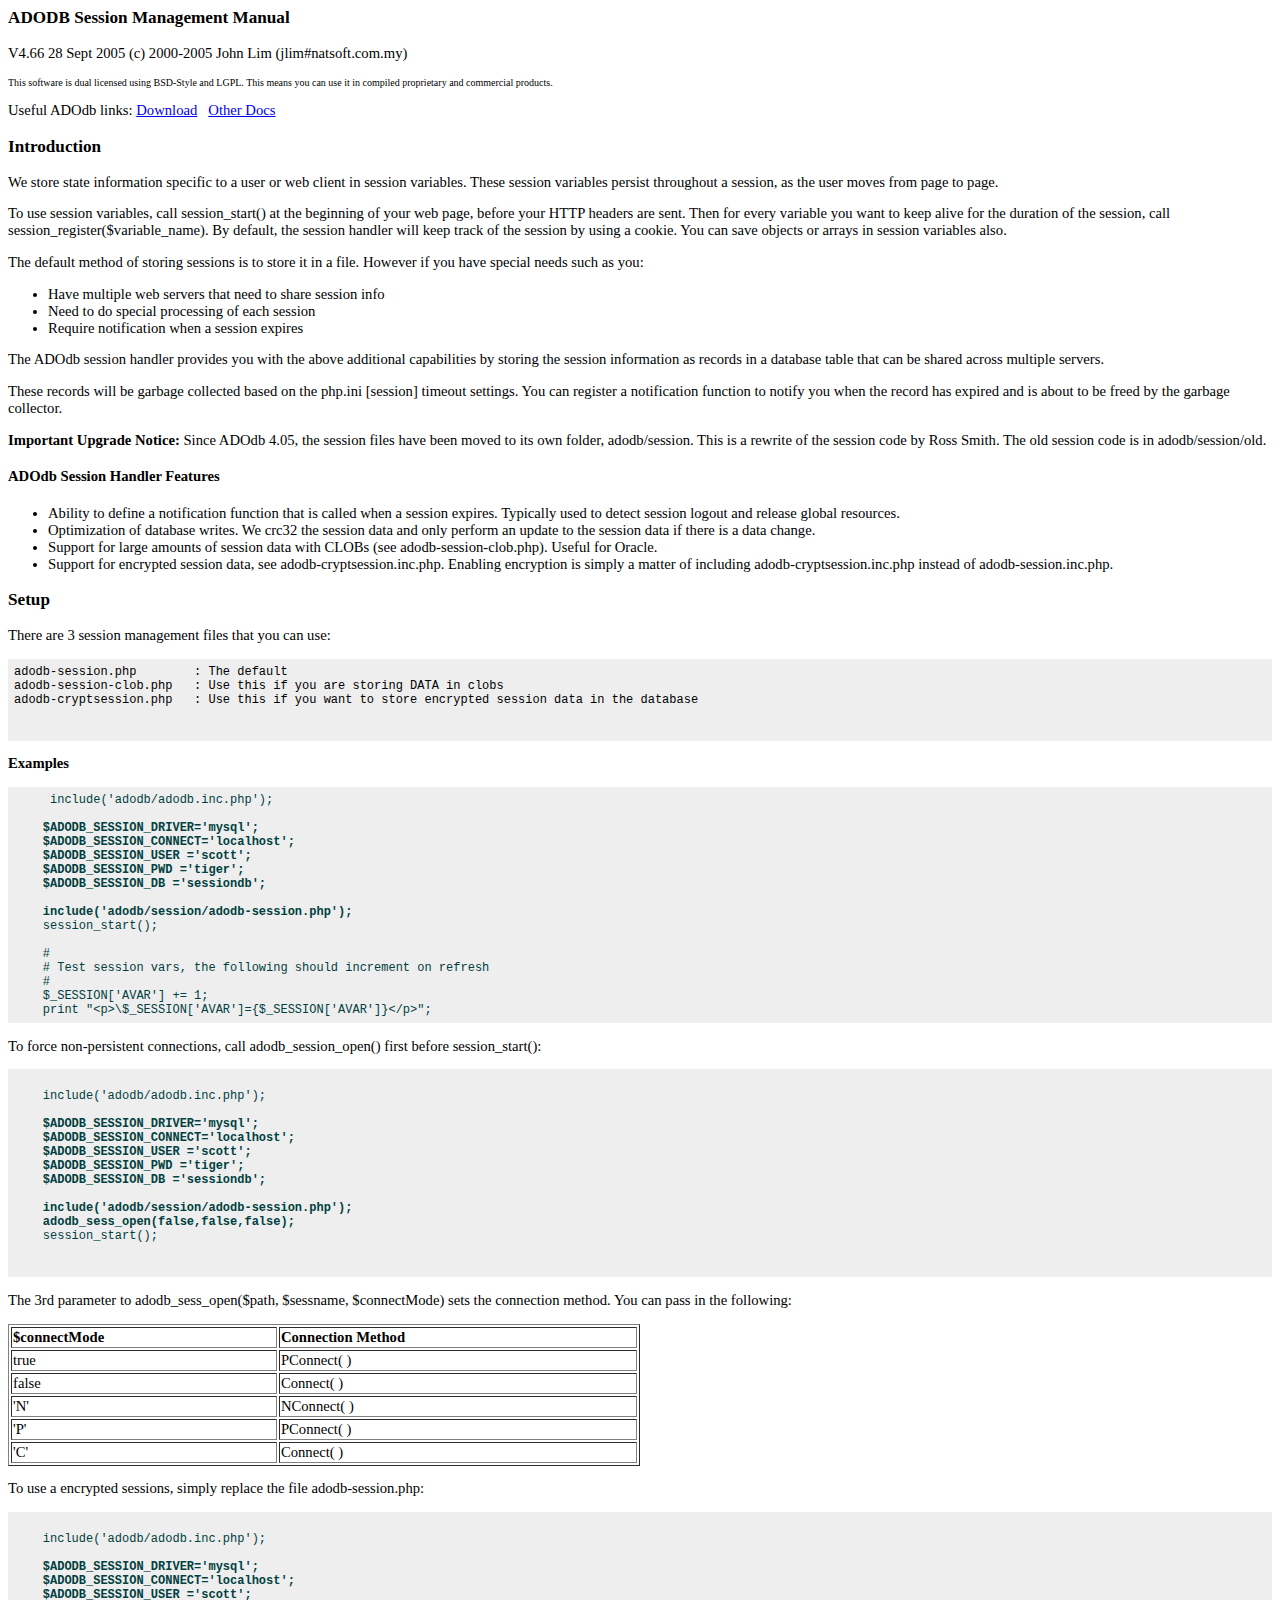
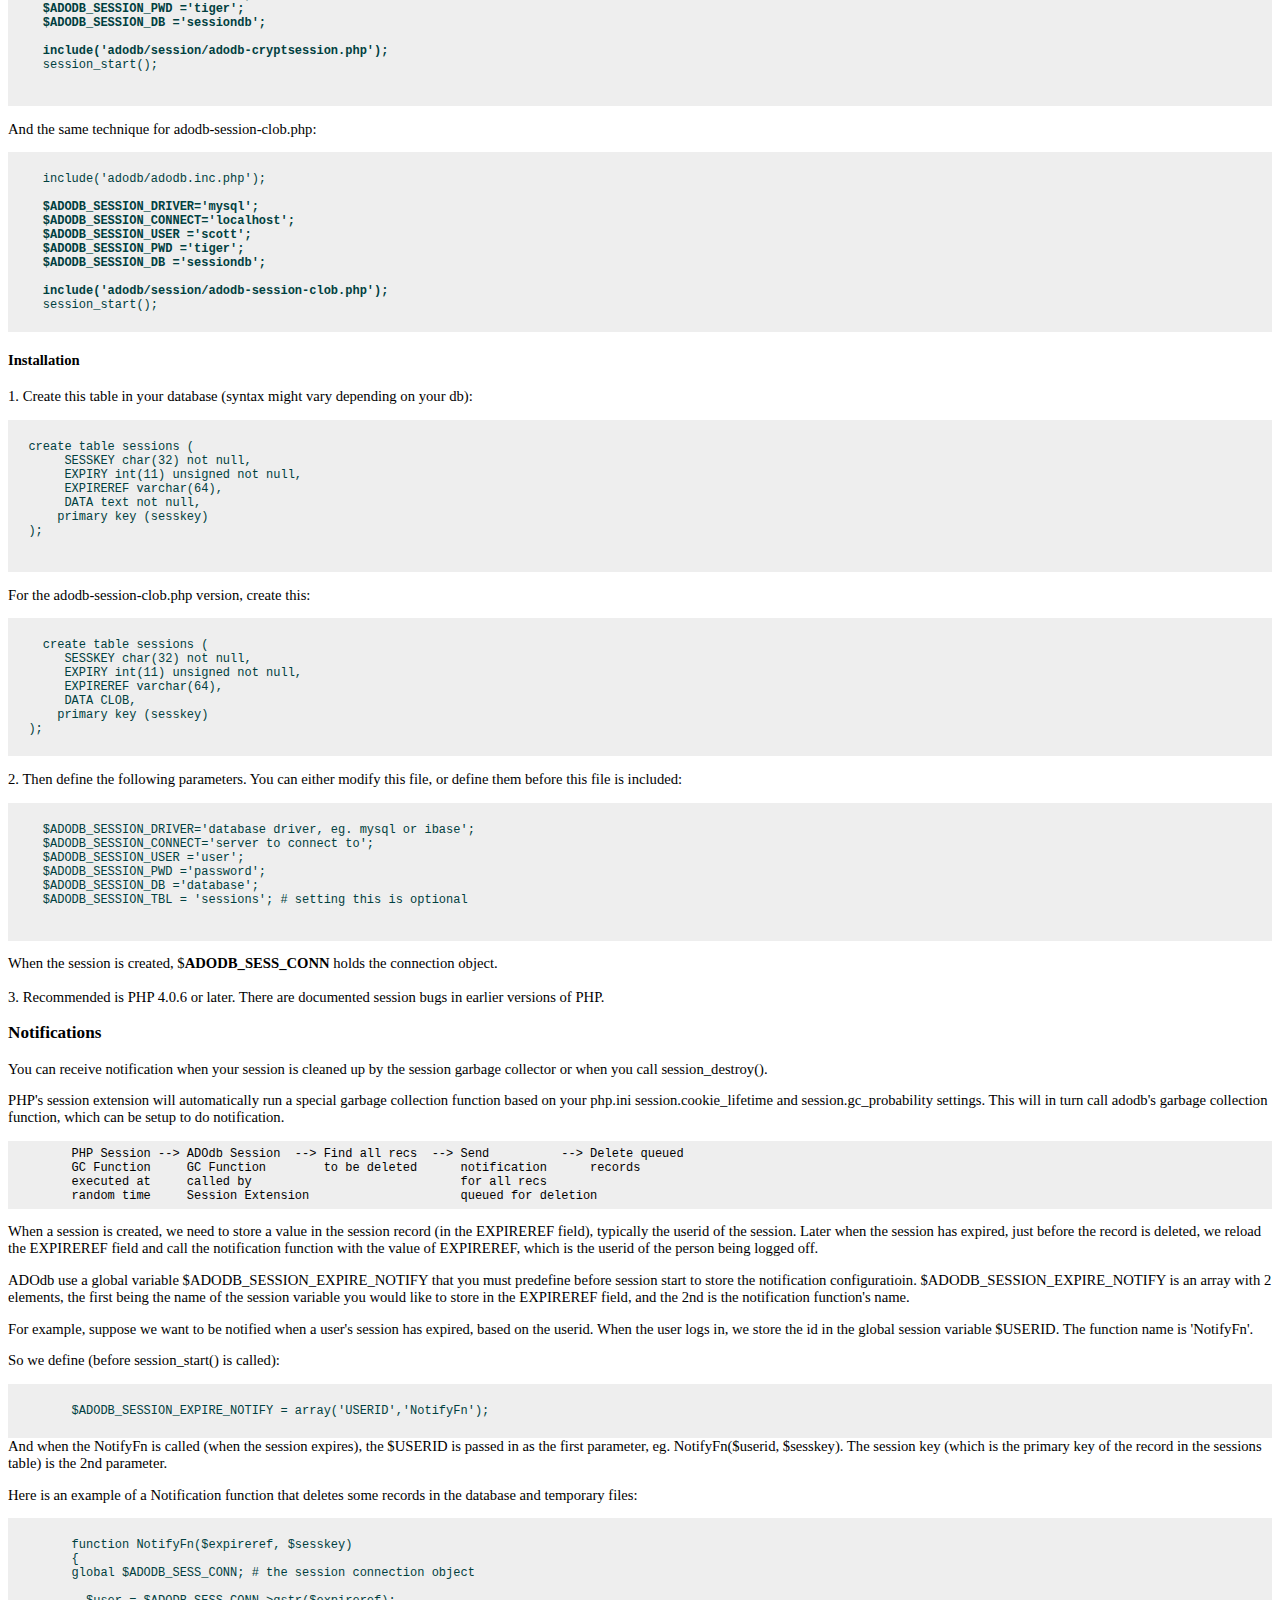
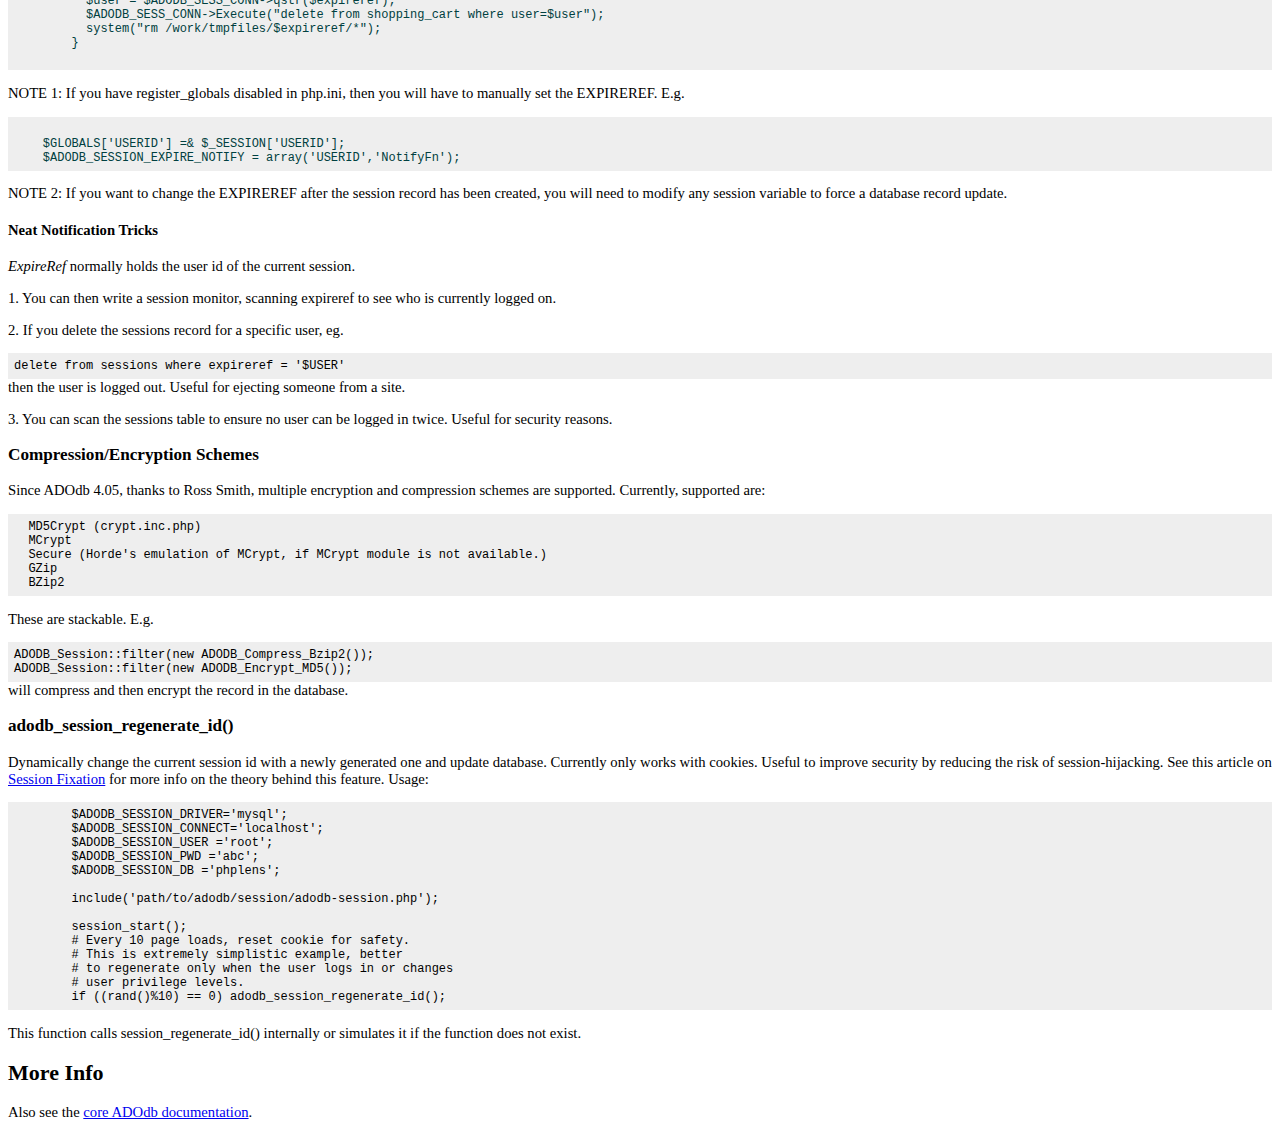
<file: core/adodb/docs/docs-session.htm>
<!DOCTYPE HTML PUBLIC "-//W3C//DTD HTML 4.01 Transitional//EN">
<html>
<head>
<title>ADODB Session Management Manual</title>
<meta http-equiv="Content-Type" content="text/html; charset=iso-8859-1">
<style type="text/css">
body,td { /*font-family: Arial, Helvetica, sans-serif;*/
	font-size: 11pt;
}

pre {
	font-size: 9pt;
	background-color: #EEEEEE;
	padding: .5em;
	margin: 0px;
}

.toplink {
	font-size: 8pt;
}
</style>
</head>
<body style="background-color: rgb(255, 255, 255);">
<h3>ADODB Session Management Manual</h3>
<p>V4.66 28 Sept 2005 (c) 2000-2005 John Lim (jlim#natsoft.com.my)</p>
<p><font size="1">This software is dual licensed using
BSD-Style and LGPL. This means you can use it in compiled proprietary
and commercial products. </font>
<p>Useful ADOdb links: <a
	href="http://adodb.sourceforge.net/#download">Download</a> &nbsp; <a
	href="http://adodb.sourceforge.net/#docs">Other Docs</a></p>
<h3>Introduction</h3>
<p>We store state information specific to a user or web client in
session variables. These session variables persist throughout a session,
as the user moves from page to page.</p>
<p>To use session variables, call session_start() at the beginning
of your web page, before your HTTP headers are sent. Then for every
variable you want to keep alive for the duration of the session, call
session_register($variable_name). By default, the session handler will
keep track of the session by using a cookie. You can save objects or
arrays in session variables also.</p>
<p>The default method of storing sessions is to store it in a file.
However if you have special needs such as you:</p>
<ul>
	<li>Have multiple web servers that need to share session info</li>
	<li>Need to do special processing of each session</li>
	<li>Require notification when a session expires</li>
</ul>
<p>The ADOdb session handler provides you with the above additional
capabilities by storing the session information as records in a database
table that can be shared across multiple servers.</p>
<p>These records will be garbage collected based on the php.ini
[session] timeout settings. You can register a notification function to
notify you when the record has expired and is about to be freed by the
garbage collector.</p>
<p><b>Important Upgrade Notice:</b> Since ADOdb 4.05, the session
files have been moved to its own folder, adodb/session. This is a
rewrite of the session code by Ross Smith. The old session code is in
adodb/session/old.</p>
<h4>ADOdb Session Handler Features</h4>
<ul>
	<li>Ability to define a notification function that is called when
	a session expires. Typically used to detect session logout and release
	global resources.</li>
	<li>Optimization of database writes. We crc32 the session data and
	only perform an update to the session data if there is a data change.</li>
	<li>Support for large amounts of session data with CLOBs (see
	adodb-session-clob.php). Useful for Oracle.</li>
	<li>Support for encrypted session data, see
	adodb-cryptsession.inc.php. Enabling encryption is simply a matter of
	including adodb-cryptsession.inc.php instead of adodb-session.inc.php.
	</li>
</ul>
<h3>Setup</h3>
<p>There are 3 session management files that you can use:</p>
<pre>adodb-session.php        : The default<br>adodb-session-clob.php   : Use this if you are storing DATA in clobs<br>adodb-cryptsession.php   : Use this if you want to store encrypted session data in the database<br><br>
</pre>
<p><strong>Examples</strong>
<p>
<pre>
 <font color="#004040">    include('adodb/adodb.inc.php');<br>    <br><b>    $ADODB_SESSION_DRIVER='mysql';<br>    $ADODB_SESSION_CONNECT='localhost';<br>    $ADODB_SESSION_USER ='scott';<br>    $ADODB_SESSION_PWD ='tiger';<br>    $ADODB_SESSION_DB ='sessiondb';</b><br>    <br>    <b>include('adodb/session/adodb-session.php');</b><br>    session_start();<br>    <br>    #<br>    # Test session vars, the following should increment on refresh<br>    #<br>    $_SESSION['AVAR'] += 1;<br>    print "&lt;p&gt;\$_SESSION['AVAR']={$_SESSION['AVAR']}&lt;/p&gt;";<br></font></pre>

<p>To force non-persistent connections, call adodb_session_open()
first before session_start():
<p>
<pre>
 <font color="#004040"><br>    include('adodb/adodb.inc.php');<br>    <br><b>    $ADODB_SESSION_DRIVER='mysql';<br>    $ADODB_SESSION_CONNECT='localhost';<br>    $ADODB_SESSION_USER ='scott';<br>    $ADODB_SESSION_PWD ='tiger';<br>    $ADODB_SESSION_DB ='sessiondb';</b><br>    <br>    <b>include('adodb/session/adodb-session.php');<br>    adodb_sess_open(false,false,false);</b><br>    session_start();<br> </font>
 </pre>
<p>The 3rd parameter to adodb_sess_open($path, $sessname,
$connectMode) sets the connection method. You can pass in the following:</p>
<table width="50%" border="1">
	<tr>
		<td><b>$connectMode</b></td>
		<td><b>Connection Method</b></td>
	</tr>
	<tr>
		<td>true</td>
		<td>
		<p>PConnect( )</p>
		</td>
	</tr>
	<tr>
		<td>false</td>
		<td>Connect( )</td>
	</tr>
	<tr>
		<td>'N'</td>
		<td>NConnect( )</td>
	</tr>
	<tr>
		<td>'P'</td>
		<td>PConnect( )</td>
	</tr>
	<tr>
		<td>'C'</td>
		<td>Connect( )</td>
	</tr>
</table>
<p>To use a encrypted sessions, simply replace the file
adodb-session.php:</p>
<pre> <font color="#004040"><br>    include('adodb/adodb.inc.php');<br>    <br><b>    $ADODB_SESSION_DRIVER='mysql';<br>    $ADODB_SESSION_CONNECT='localhost';<br>    $ADODB_SESSION_USER ='scott';<br>    $ADODB_SESSION_PWD ='tiger';<br>    $ADODB_SESSION_DB ='sessiondb';<br>    <br>    include('adodb/session/adodb-cryptsession.php');</b><br>    session_start();</font><br>
 </pre>
<p>And the same technique for adodb-session-clob.php:</p>
<pre>  <font color="#004040"><br>    include('adodb/adodb.inc.php');<br>    <br><b>    $ADODB_SESSION_DRIVER='mysql';<br>    $ADODB_SESSION_CONNECT='localhost';<br>    $ADODB_SESSION_USER ='scott';<br>    $ADODB_SESSION_PWD ='tiger';<br>    $ADODB_SESSION_DB ='sessiondb';<br>    <br>    include('adodb/session/adodb-session-clob.php');</b><br>    session_start();</font>
 </pre>
<h4>Installation</h4>
<p>1. Create this table in your database (syntax might vary
depending on your db):
<p>
<pre> <a name="sessiontab"></a> <font color="#004040"><br>  create table sessions (<br>       SESSKEY char(32) not null,<br>       EXPIRY int(11) unsigned not null,<br>       EXPIREREF varchar(64),<br>       DATA text not null,<br>      primary key (sesskey)<br>  );</font><br> 
 </pre>
<p>For the adodb-session-clob.php version, create this:
<p>
<pre>
    <font color="#004040"><br>    create table sessions (<br>       SESSKEY char(32) not null,<br>       EXPIRY int(11) unsigned not null,<br>       EXPIREREF varchar(64),<br>       DATA CLOB,<br>      primary key (sesskey)<br>  );</font>
 </pre>
<p>2. Then define the following parameters. You can either modify
this file, or define them before this file is included:
<pre>      <font color="#004040"><br>    $ADODB_SESSION_DRIVER='database driver, eg. mysql or ibase';<br>    $ADODB_SESSION_CONNECT='server to connect to';<br>    $ADODB_SESSION_USER ='user';<br>    $ADODB_SESSION_PWD ='password';<br>    $ADODB_SESSION_DB ='database';<br>    $ADODB_SESSION_TBL = 'sessions'; # setting this is optional<br>	</font>
 </pre>
<p>When the session is created, $<b>ADODB_SESS_CONN</b> holds the
connection object.<br>
<br>
3. Recommended is PHP 4.0.6 or later. There are documented session bugs
in earlier versions of PHP.
<h3>Notifications</h3>
<p>You can receive notification when your session is cleaned up by
the session garbage collector or when you call session_destroy().
<p>PHP's session extension will automatically run a special garbage
collection function based on your php.ini session.cookie_lifetime and
session.gc_probability settings. This will in turn call adodb's garbage
collection function, which can be setup to do notification.
<p>
<pre>
	PHP Session --> ADOdb Session  --> Find all recs  --> Send          --> Delete queued
	GC Function     GC Function        to be deleted      notification      records
	executed at     called by                             for all recs
	random time     Session Extension                     queued for deletion
</pre>
<p>When a session is created, we need to store a value in the
session record (in the EXPIREREF field), typically the userid of the
session. Later when the session has expired, just before the record is
deleted, we reload the EXPIREREF field and call the notification
function with the value of EXPIREREF, which is the userid of the person
being logged off.
<p>ADOdb use a global variable $ADODB_SESSION_EXPIRE_NOTIFY that you
must predefine before session start to store the notification
configuratioin. $ADODB_SESSION_EXPIRE_NOTIFY is an array with 2
elements, the first being the name of the session variable you would
like to store in the EXPIREREF field, and the 2nd is the notification
function's name.</p>
<p>For example, suppose we want to be notified when a user's session
has expired, based on the userid. When the user logs in, we store the id
in the global session variable $USERID. The function name is 'NotifyFn'.

<p>So we define (before session_start() is called):</p>
<pre> <font color="#004040"><br>        $ADODB_SESSION_EXPIRE_NOTIFY = array('USERID','NotifyFn');<br>    </font></pre>
And when the NotifyFn is called (when the session expires), the $USERID
is passed in as the first parameter, eg. NotifyFn($userid, $sesskey).
The session key (which is the primary key of the record in the sessions
table) is the 2nd parameter.
<p>Here is an example of a Notification function that deletes some
records in the database and temporary files:</p>
<pre><font color="#004040"><br>        function NotifyFn($expireref, $sesskey)<br>        {<br>        global $ADODB_SESS_CONN; # the session connection object<br><br>          $user = $ADODB_SESS_CONN-&gt;qstr($expireref);<br>          $ADODB_SESS_CONN-&gt;Execute("delete from shopping_cart where user=$user");<br>          system("rm /work/tmpfiles/$expireref/*");<br>        }</font><br>    </pre>
<p>NOTE 1: If you have register_globals disabled in php.ini, then
you will have to manually set the EXPIREREF. E.g.</p>
<pre> <font color="#004040">
    $GLOBALS['USERID'] =&amp; $_SESSION['USERID'];
    $ADODB_SESSION_EXPIRE_NOTIFY = array('USERID','NotifyFn');</font>
</pre>
<p>NOTE 2: If you want to change the EXPIREREF after the session
record has been created, you will need to modify any session variable to
force a database record update.</p>
<h4>Neat Notification Tricks</h4>
<p><i>ExpireRef</i> normally holds the user id of the current
session.</p>
<p>1. You can then write a session monitor, scanning expireref to
see who is currently logged on.</p>
<p>2. If you delete the sessions record for a specific user, eg.</p>
<pre>delete from sessions where expireref = '$USER'<br></pre>
then the user is logged out. Useful for ejecting someone from a site.
<p>3. You can scan the sessions table to ensure no user can be
logged in twice. Useful for security reasons.</p>
<h3>Compression/Encryption Schemes</h3>
Since ADOdb 4.05, thanks to Ross Smith, multiple encryption and
compression schemes are supported. Currently, supported are:
<p>
<pre>  MD5Crypt (crypt.inc.php)<br>  MCrypt<br>  Secure (Horde's emulation of MCrypt, if MCrypt module is not available.)<br>  GZip<br>  BZip2<br></pre>
<p>These are stackable. E.g.
<p>
<pre>ADODB_Session::filter(new ADODB_Compress_Bzip2());<br>ADODB_Session::filter(new ADODB_Encrypt_MD5());<br></pre>
will compress and then encrypt the record in the database.
<h3>adodb_session_regenerate_id()</h3>
<p>Dynamically change the current session id with a newly generated
one and update database. Currently only works with cookies. Useful to
improve security by reducing the risk of session-hijacking. See this
article on <a href=http://shiflett.org/articles/security-corner-feb2004>Session
Fixation</a> for more info on the theory behind this feature. Usage:
<pre>
	$ADODB_SESSION_DRIVER='mysql';
	$ADODB_SESSION_CONNECT='localhost';
	$ADODB_SESSION_USER ='root';
	$ADODB_SESSION_PWD ='abc';
	$ADODB_SESSION_DB ='phplens';
	
	include('path/to/adodb/session/adodb-session.php');
	
	session_start();
	# Every 10 page loads, reset cookie for safety.
	# This is extremely simplistic example, better 
	# to regenerate only when the user logs in or changes
	# user privilege levels.
	if ((rand()%10) == 0) adodb_session_regenerate_id(); </pre>
<p>This function calls session_regenerate_id() internally or
simulates it if the function does not exist.
<h2>More Info</h2>
<p>Also see the <a href="docs-adodb.htm">core ADOdb
documentation</a>.</p>
</body>
</html>
</file>
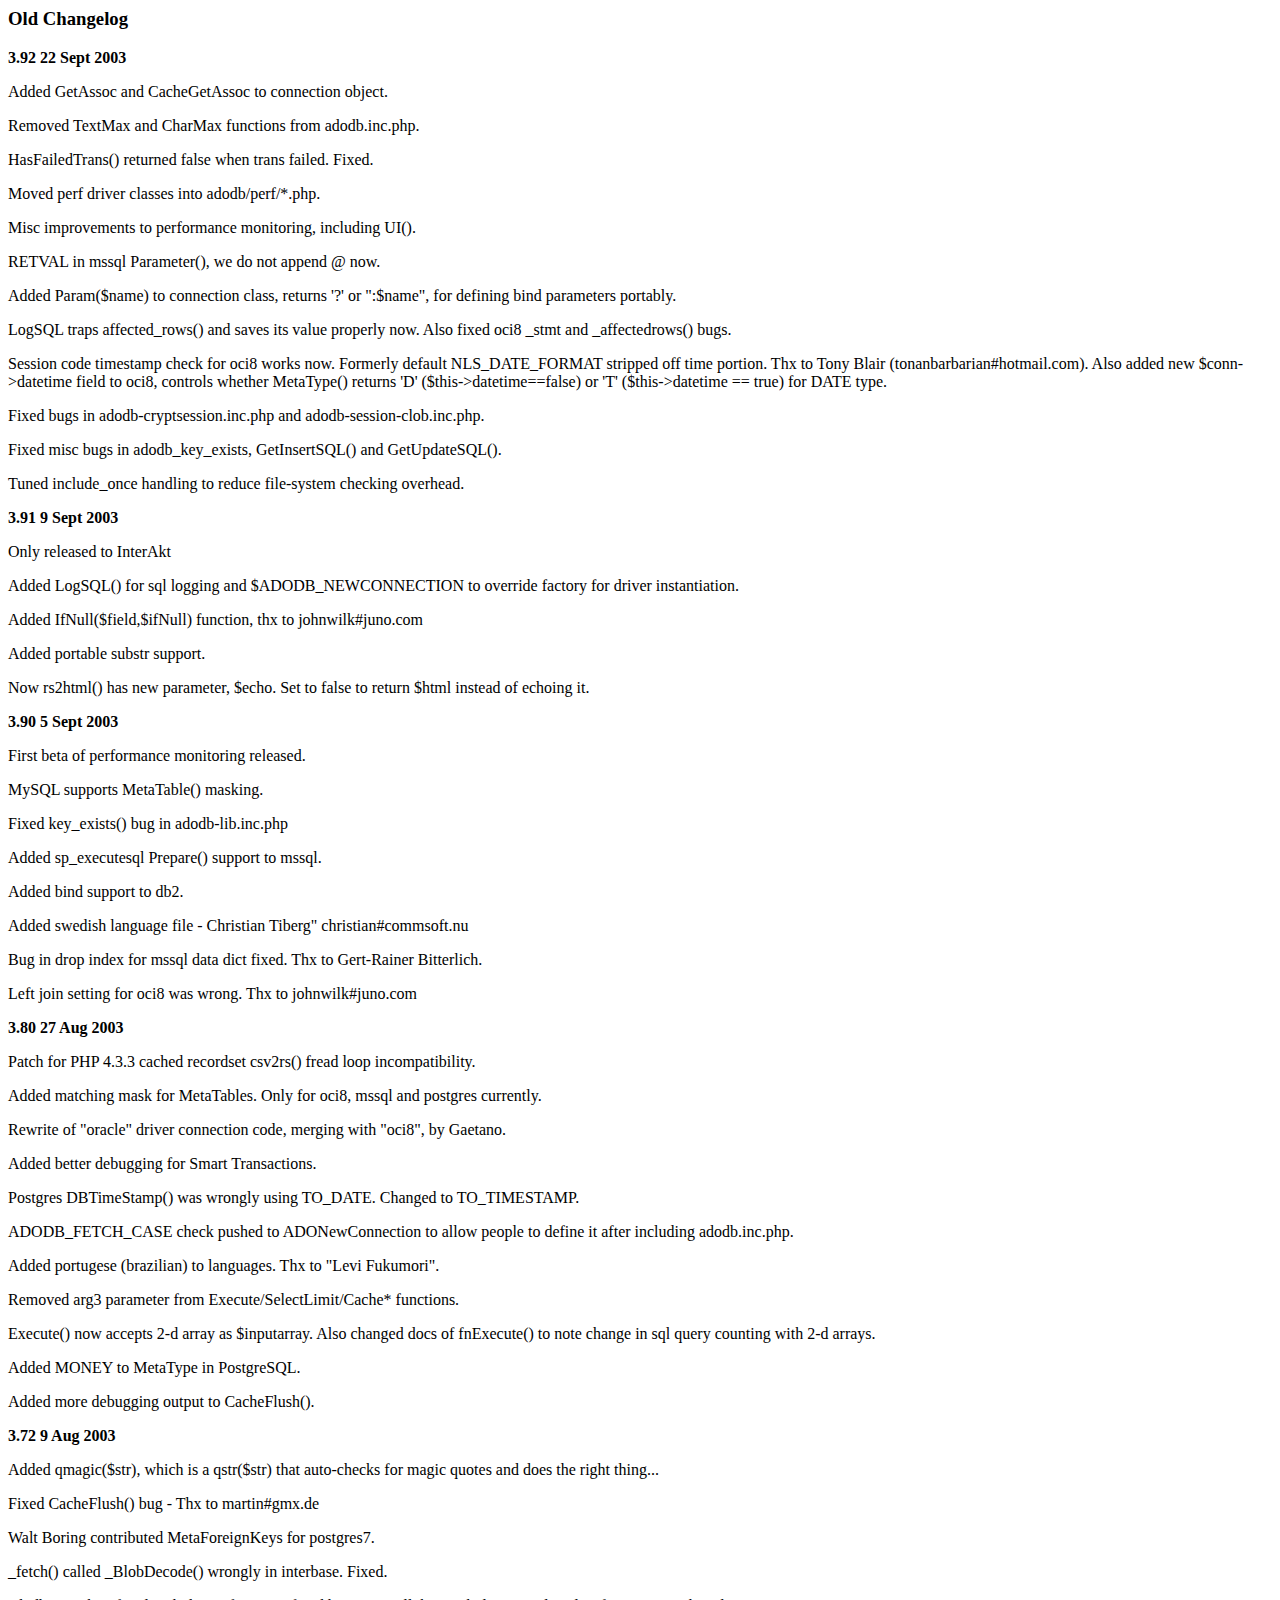
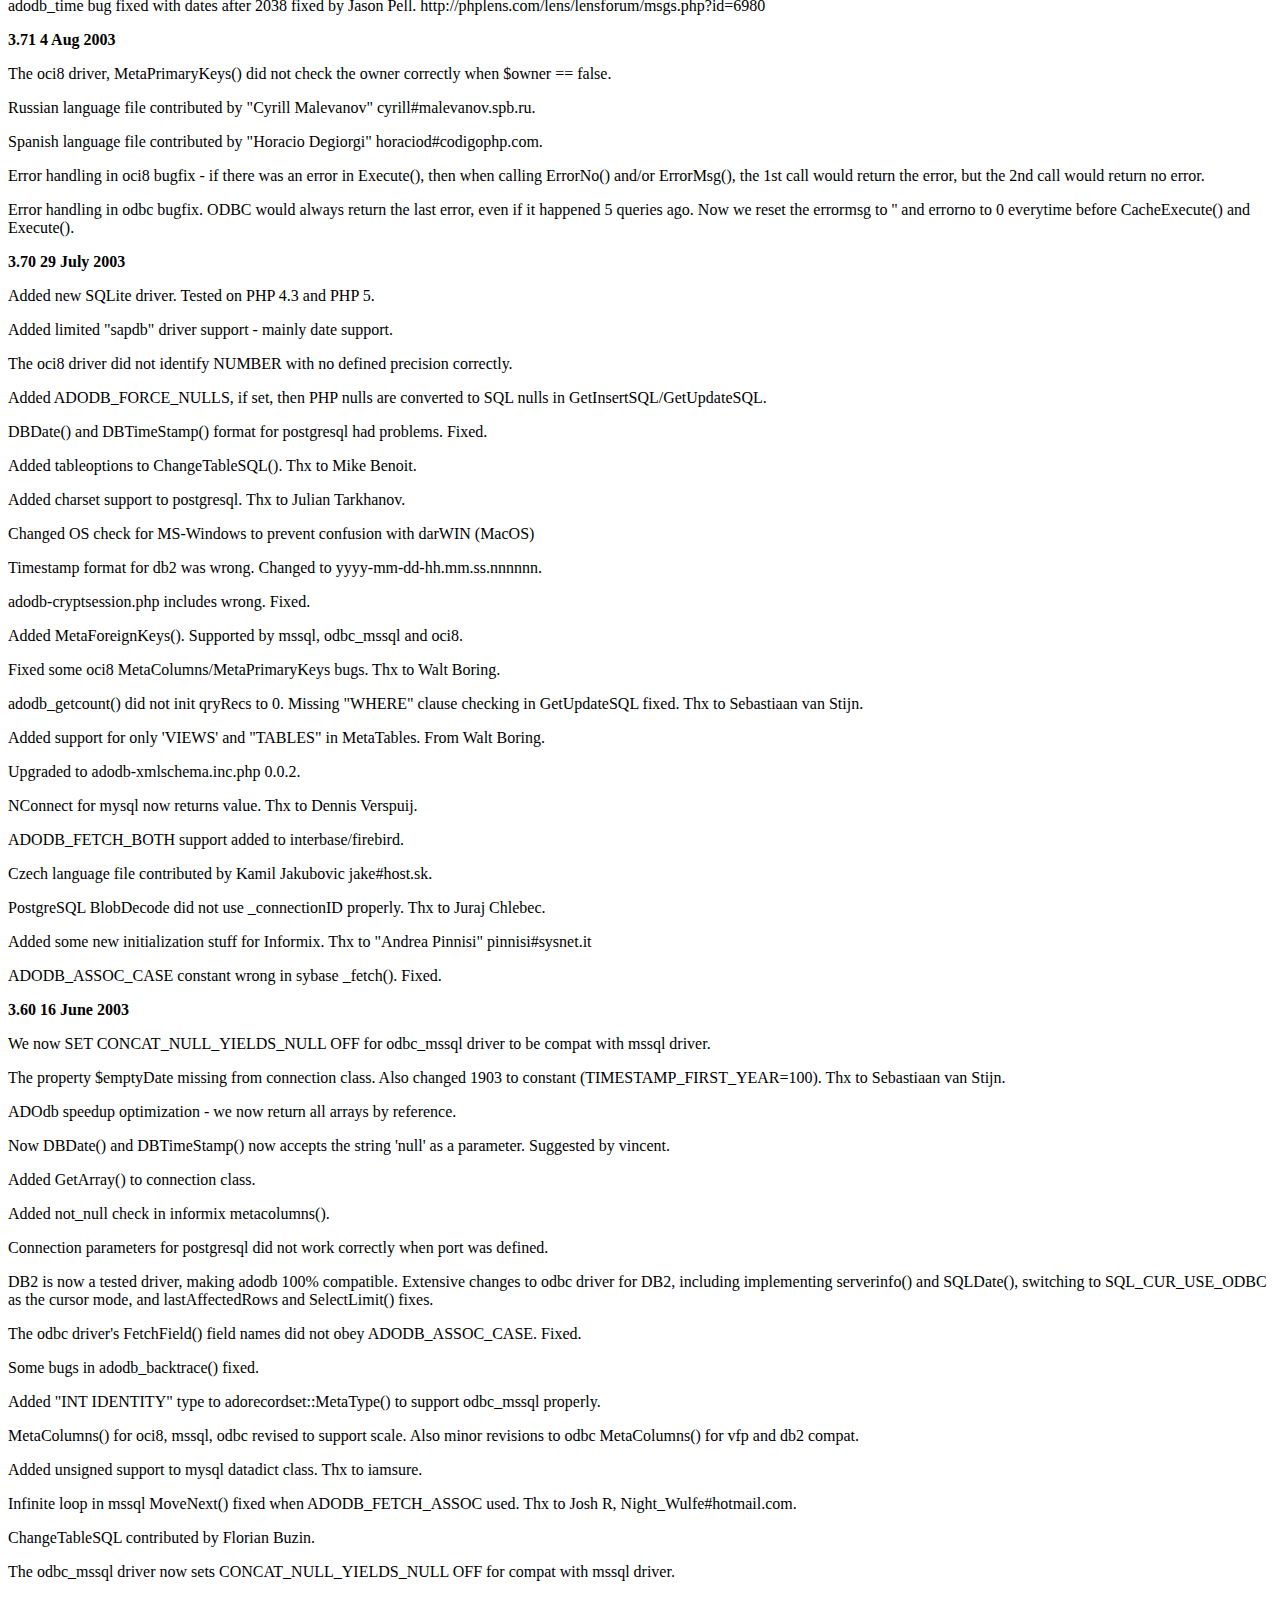
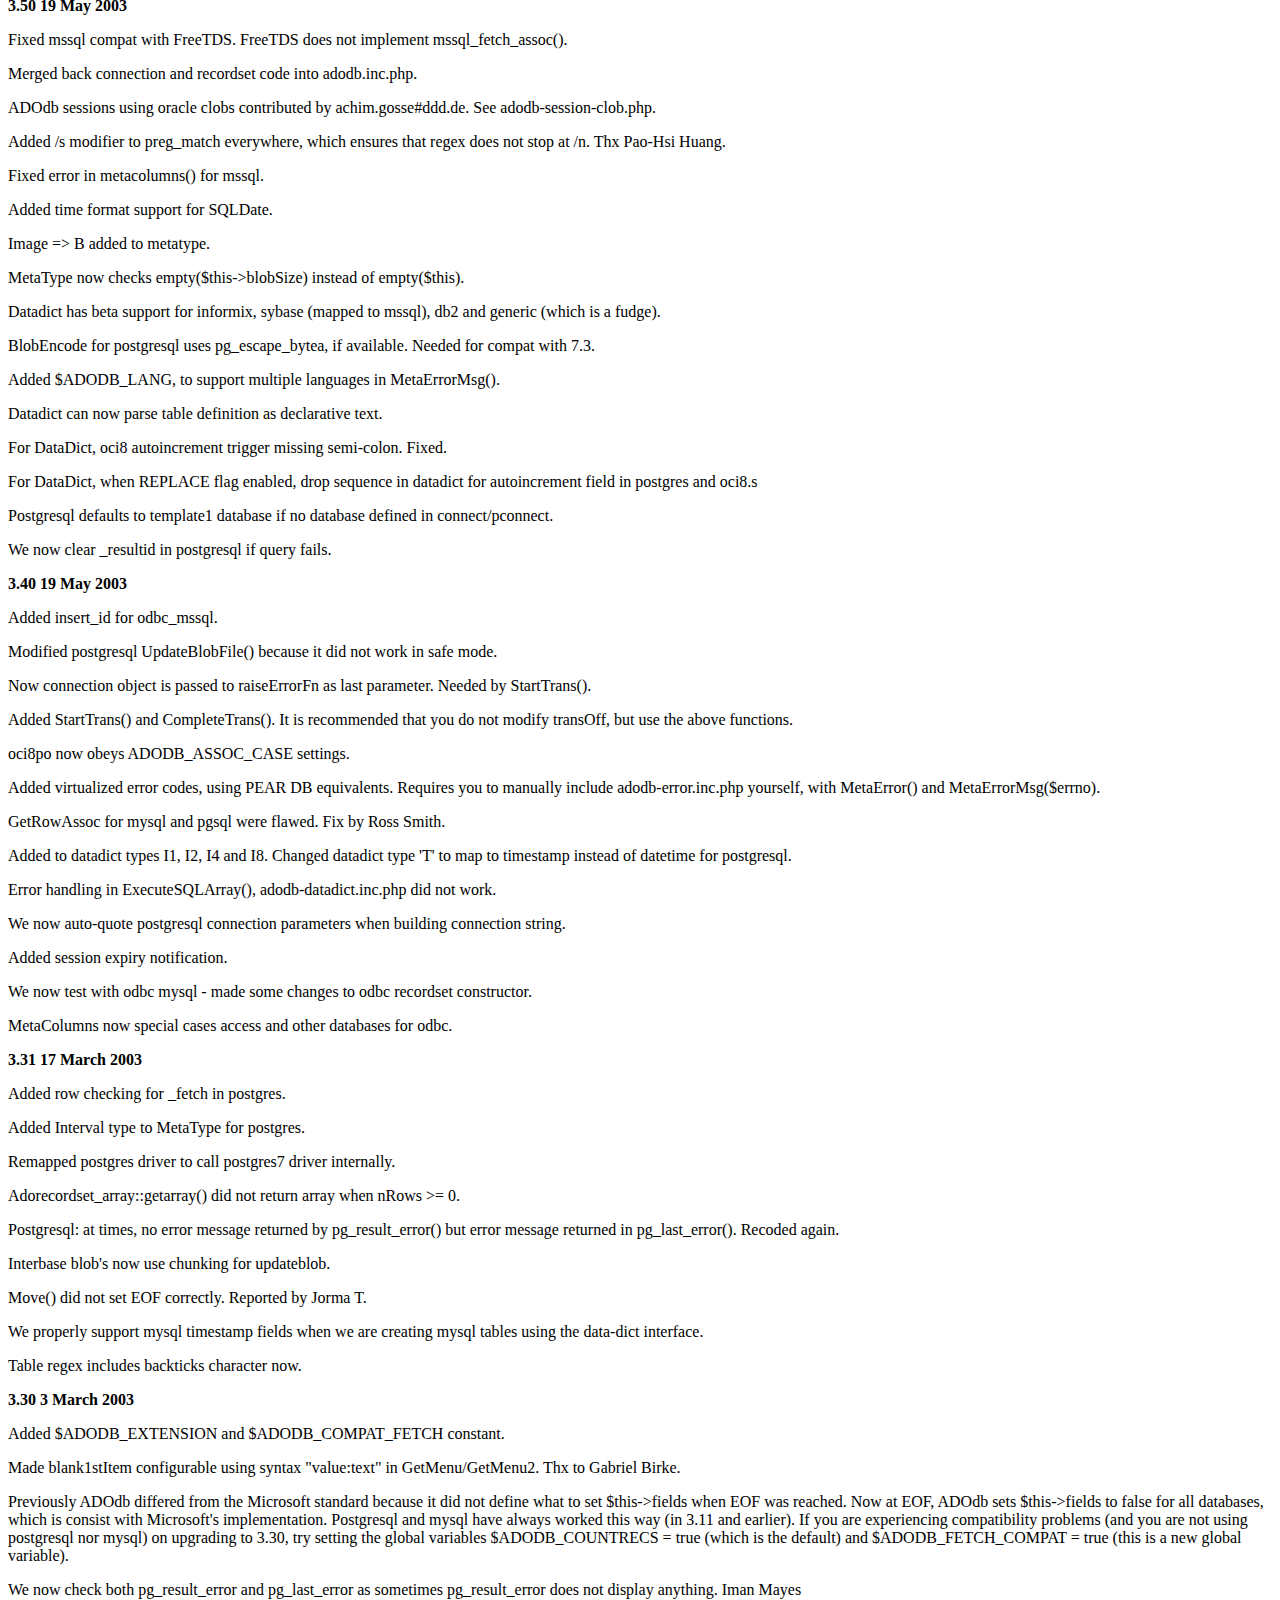
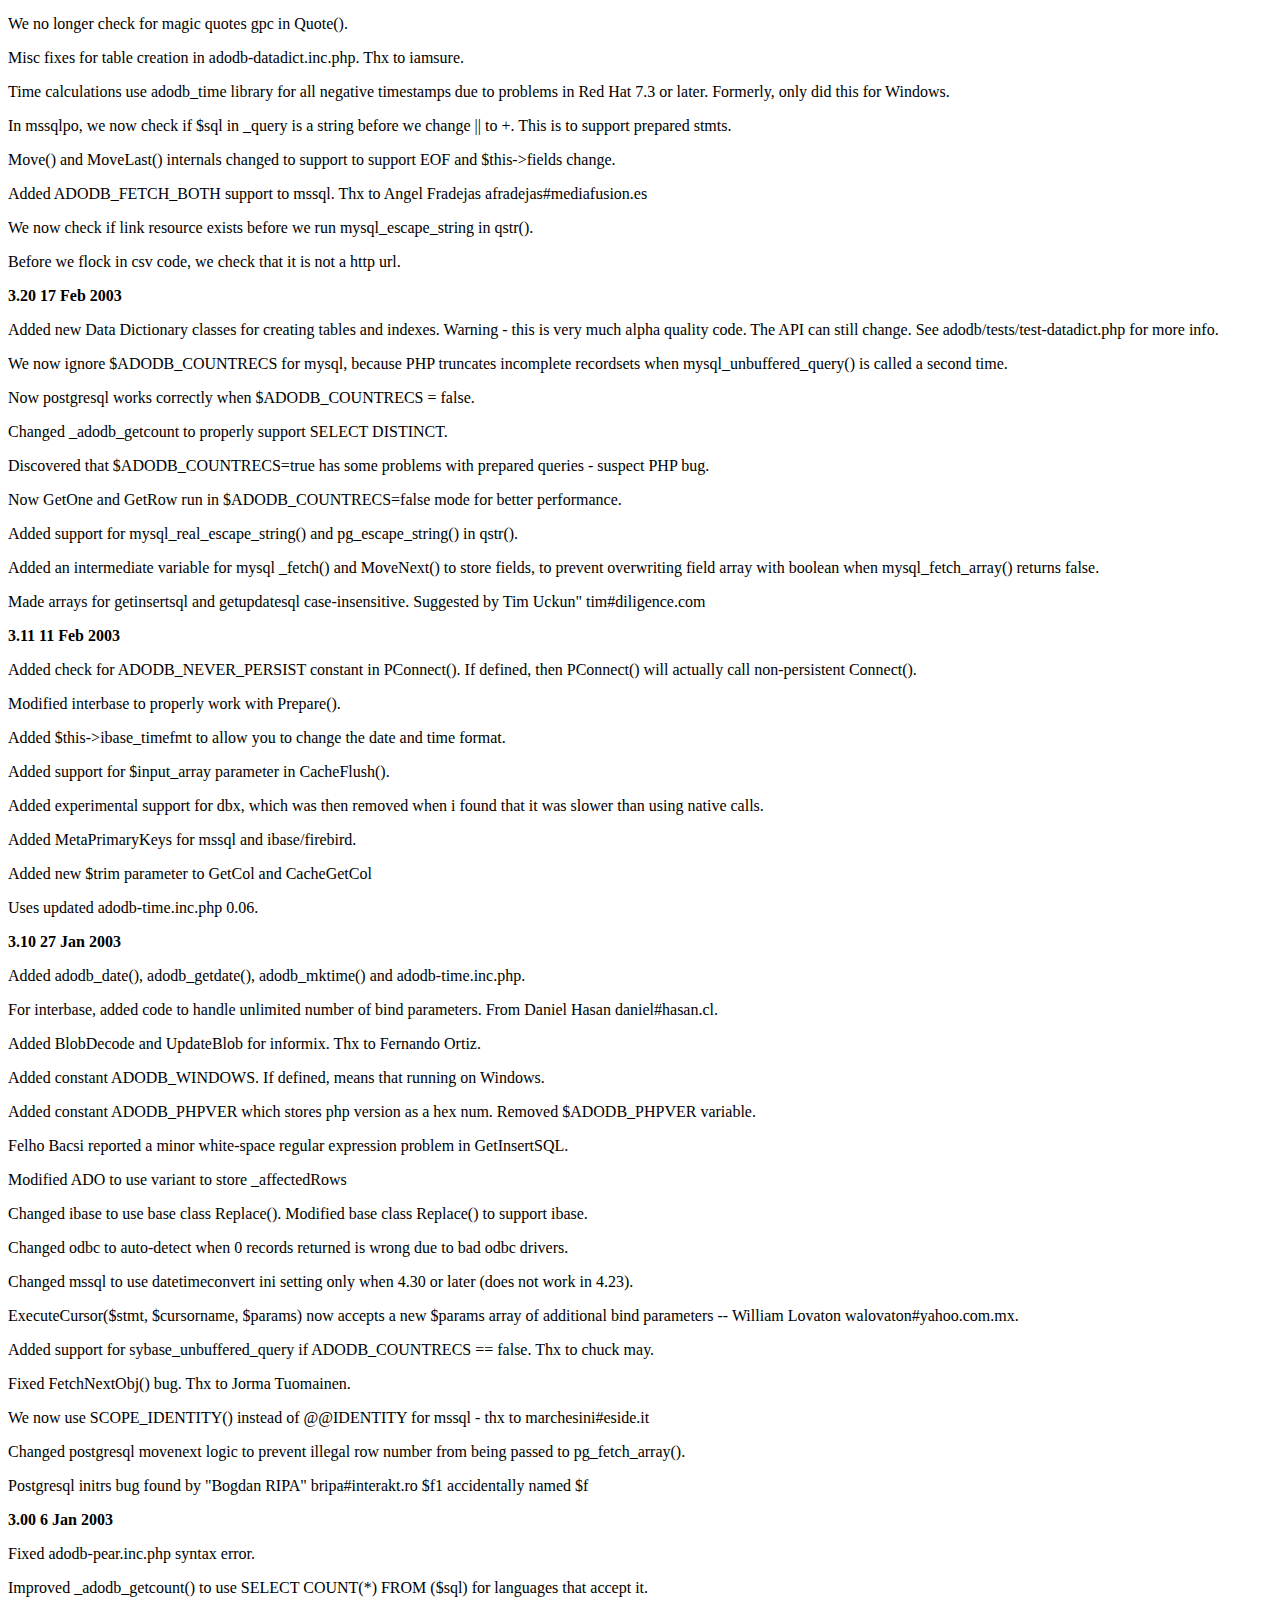
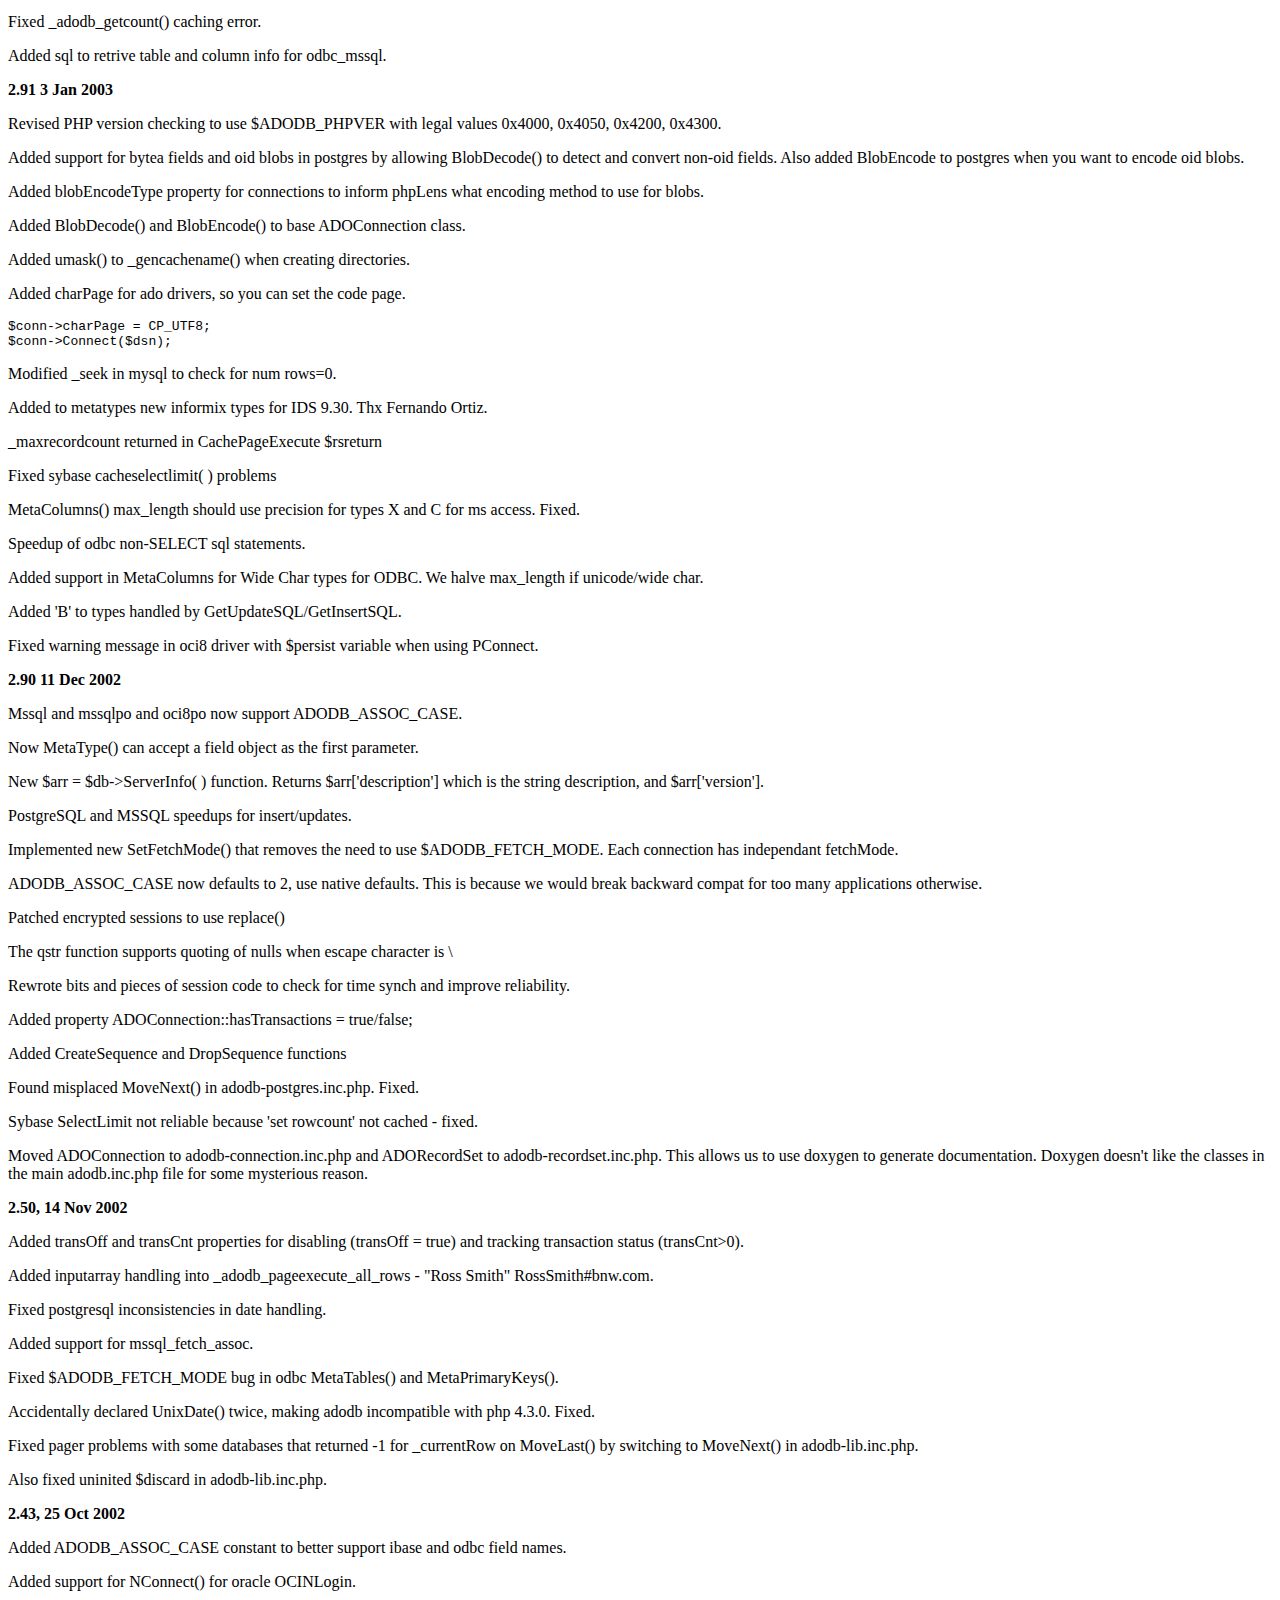
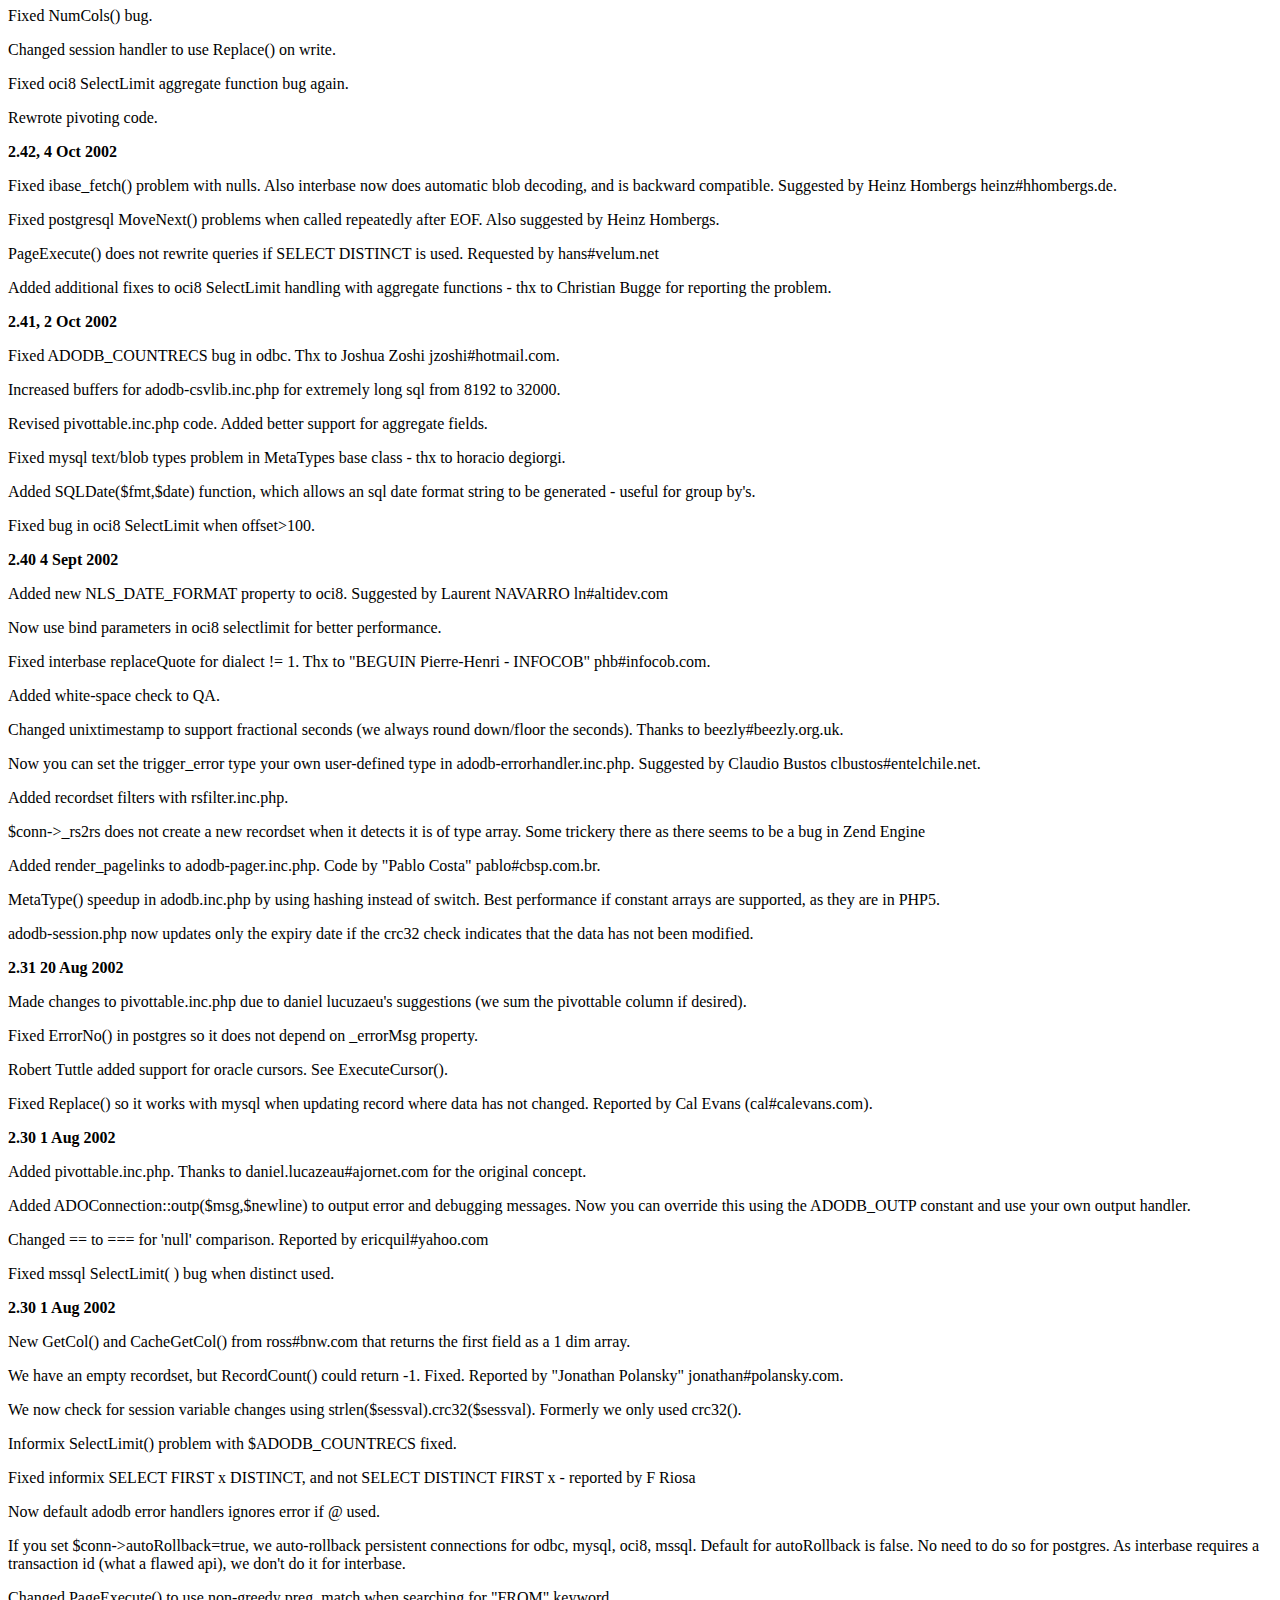
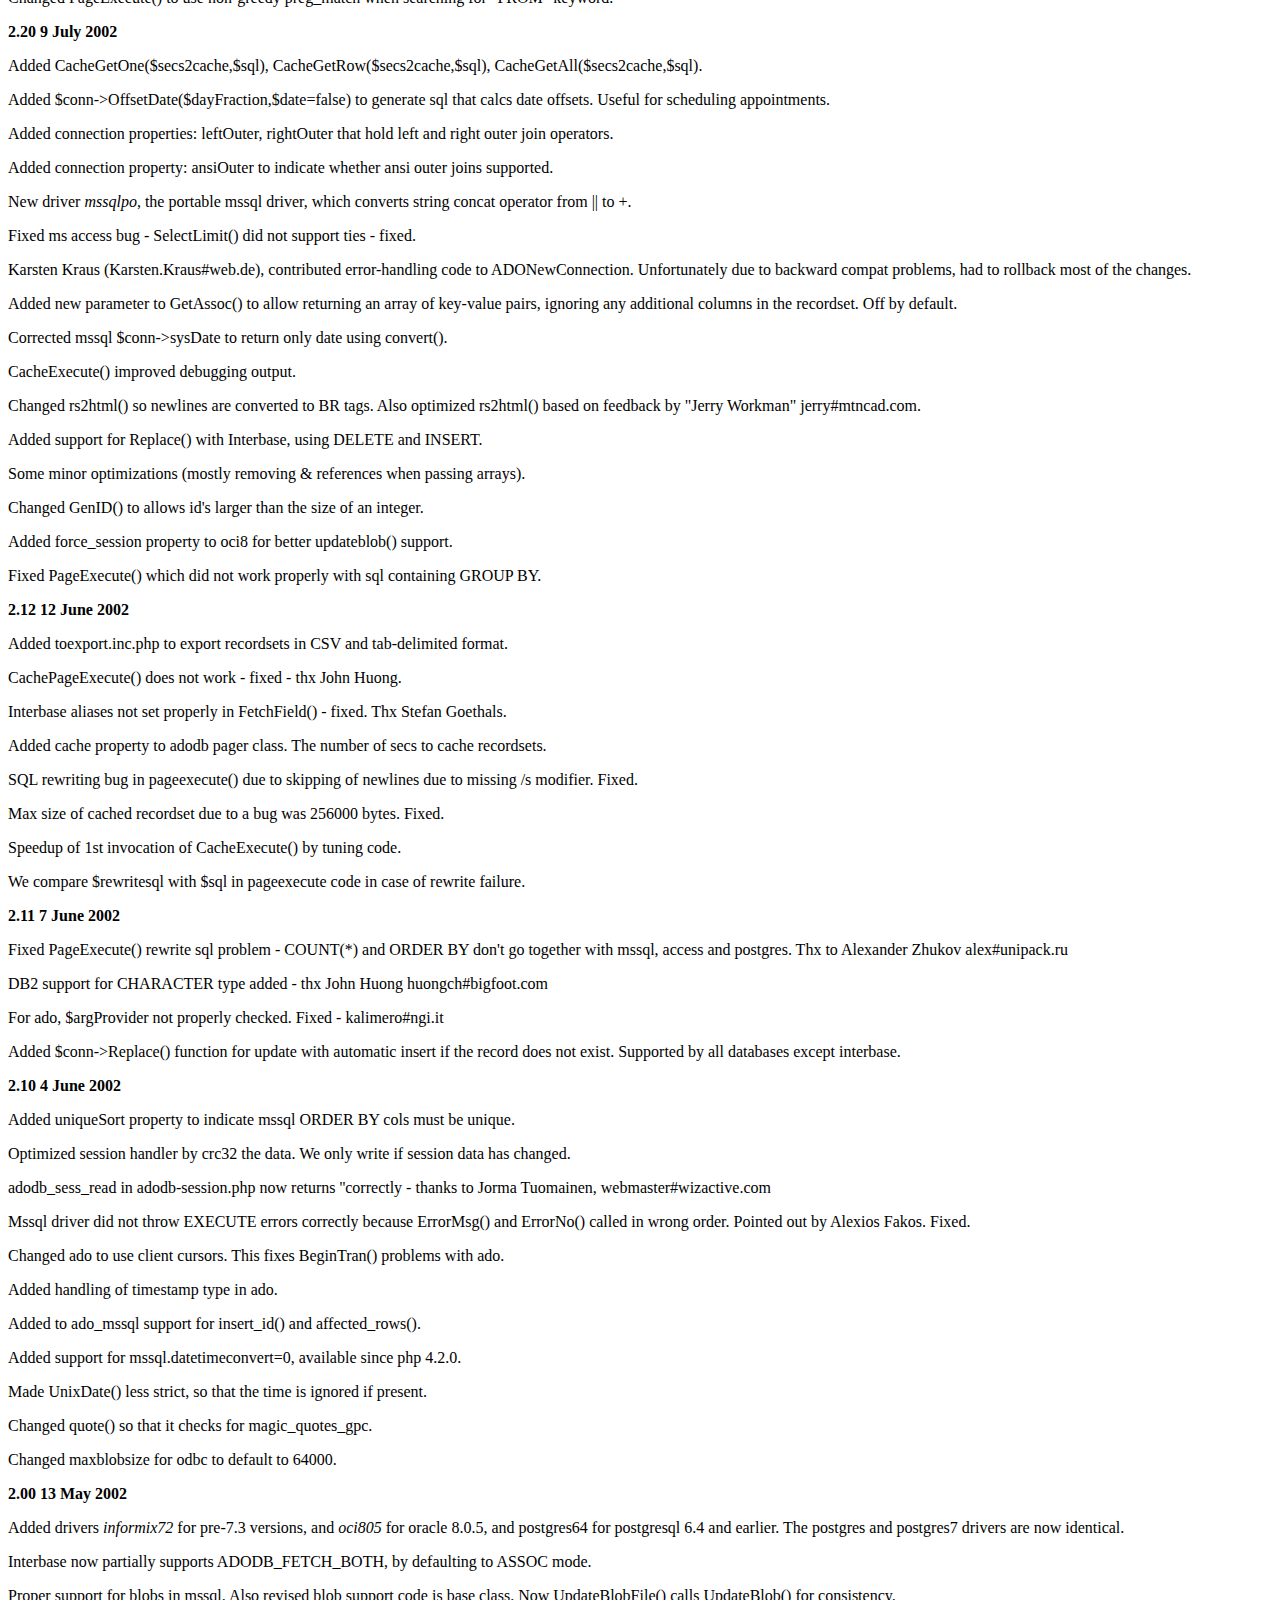
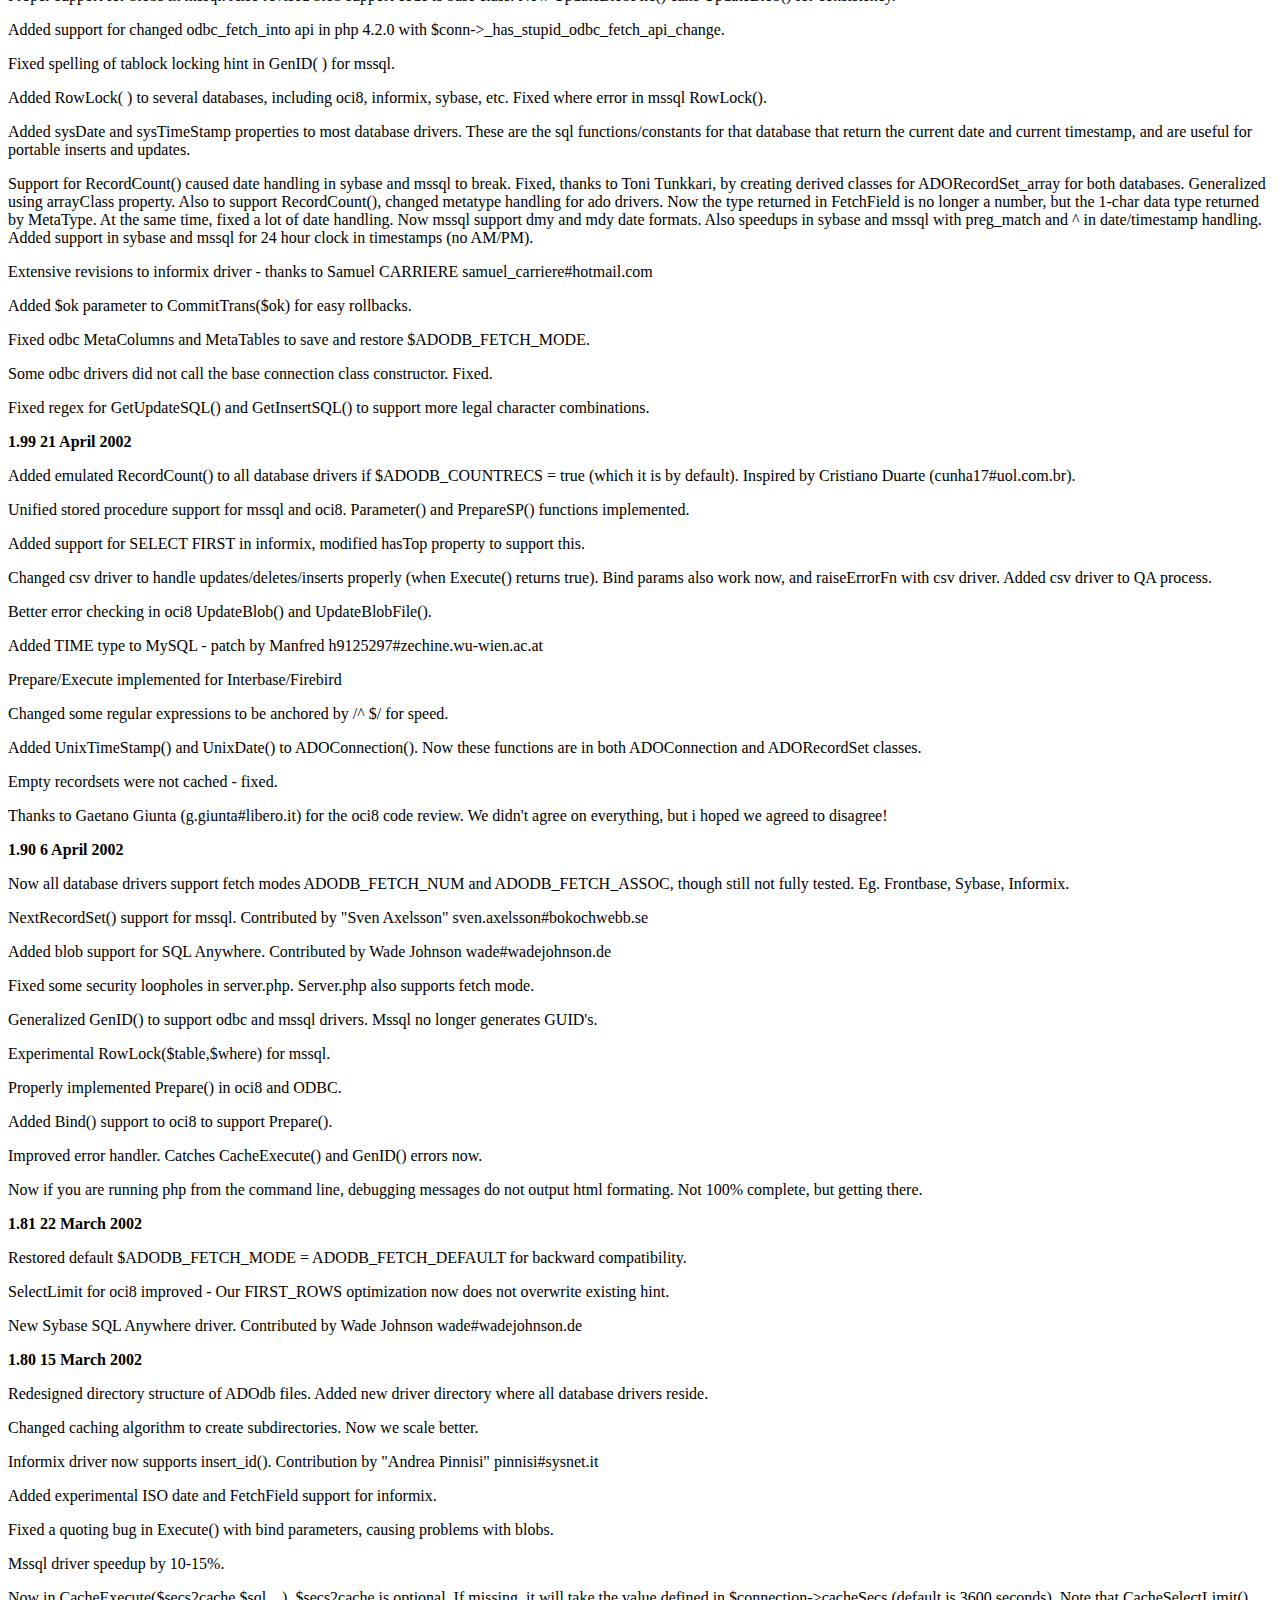
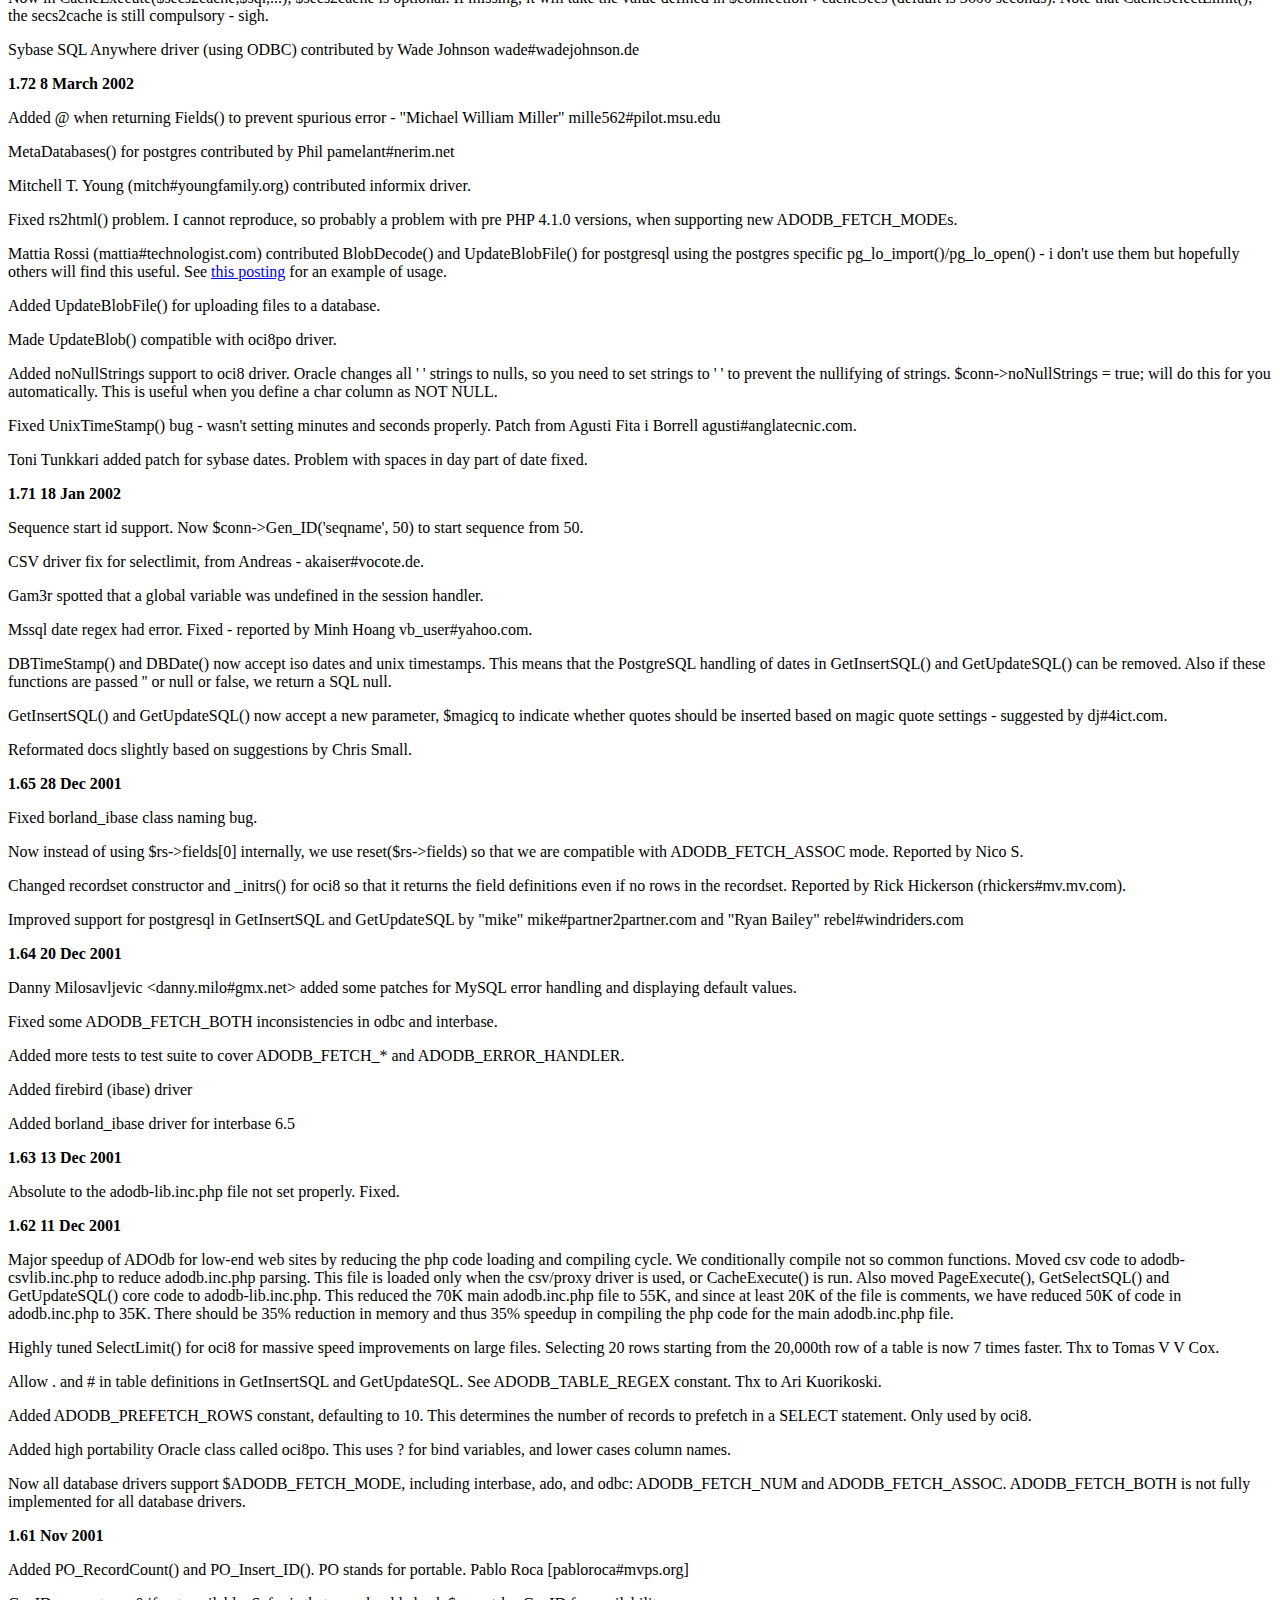
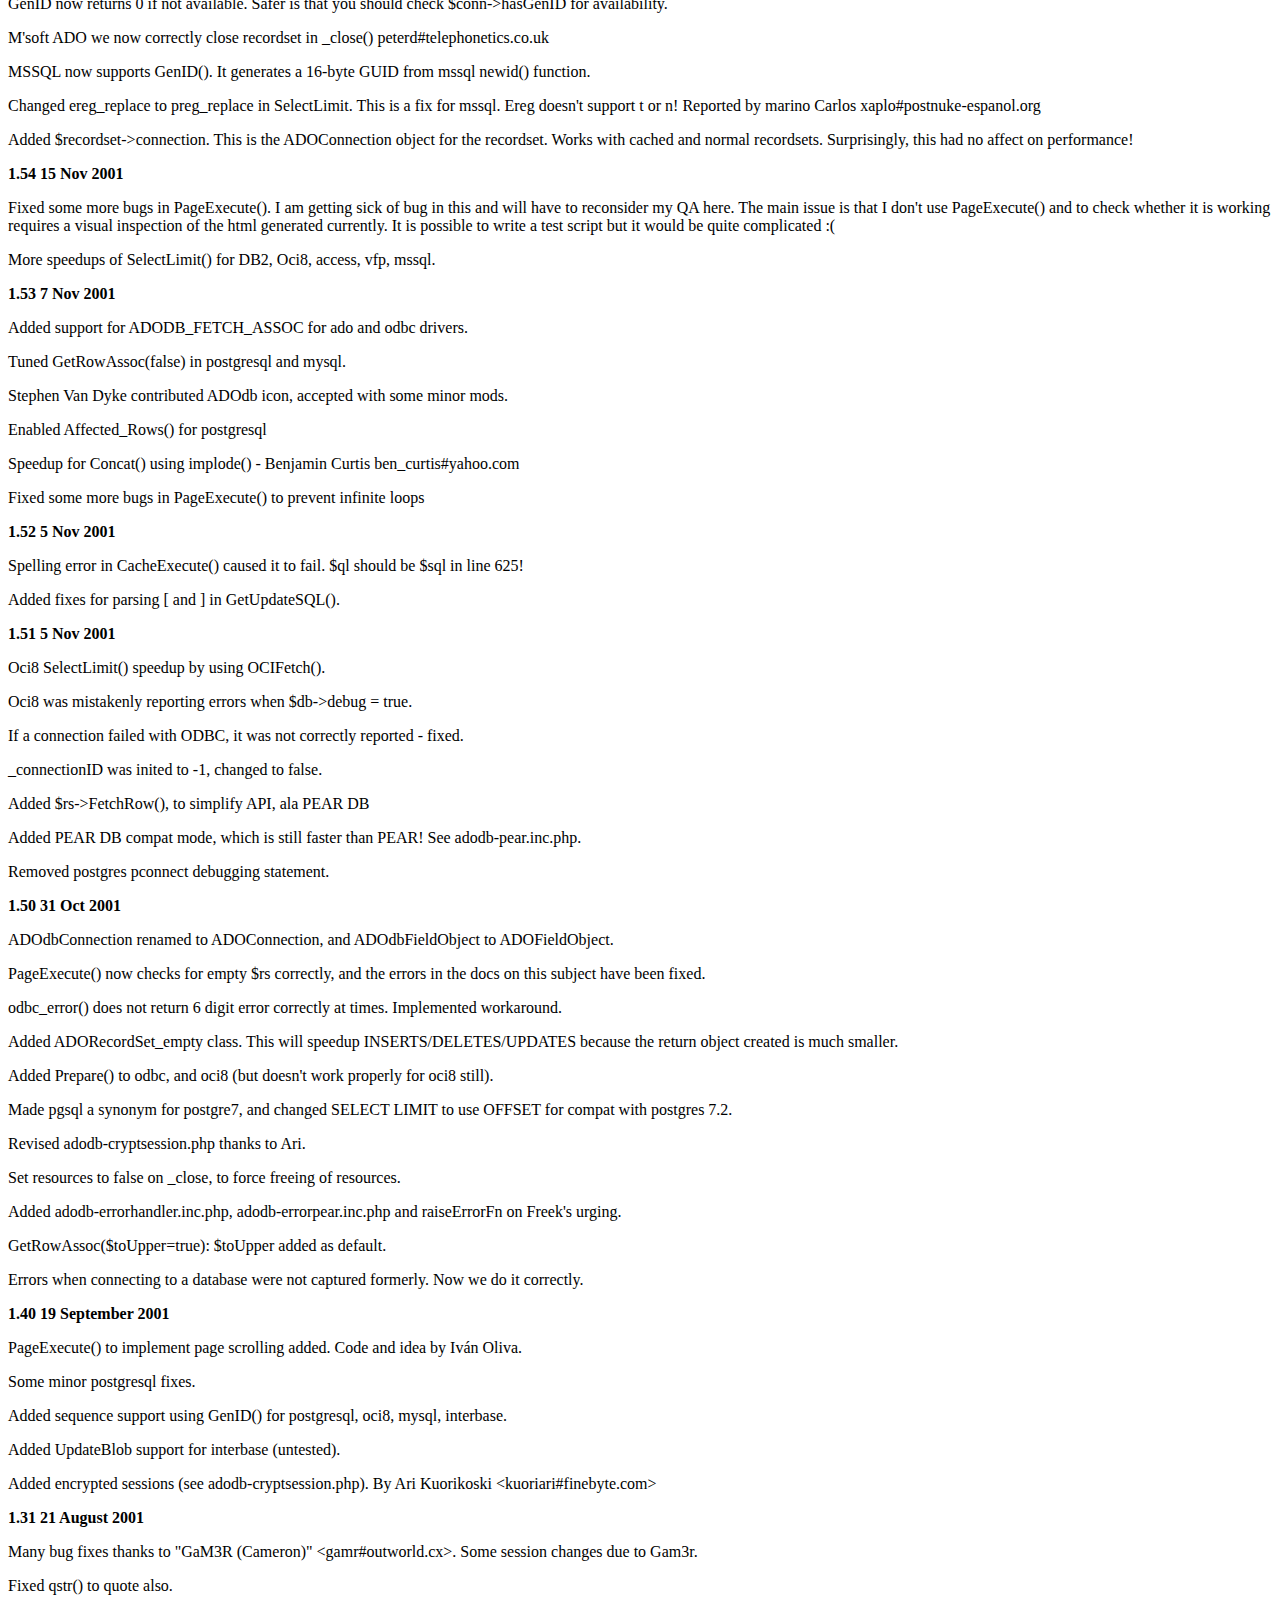
<file: core/adodb/docs/old-changelog.htm>
<html>
<title>Old Changelog: ADOdb</title>
<body>
<h3>Old Changelog</h3>

</p>
<p><b>3.92 22 Sept 2003</b></p>
<p>Added GetAssoc and CacheGetAssoc to connection object.</p>
<p>Removed TextMax and CharMax functions from adodb.inc.php.</p>
<p>HasFailedTrans() returned false when trans failed. Fixed.</p>
<p>Moved perf driver classes into adodb/perf/*.php.</p>
<p>Misc improvements to performance monitoring, including UI().</p>
<p>RETVAL in mssql Parameter(), we do not append @ now.</p>
<p>Added Param($name) to connection class, returns '?' or ":$name",
for defining bind parameters portably.</p>
<p>LogSQL traps affected_rows() and saves its value properly now.
Also fixed oci8 _stmt and _affectedrows() bugs.</p>
<p>Session code timestamp check for oci8 works now. Formerly default
NLS_DATE_FORMAT stripped off time portion. Thx to Tony Blair
(tonanbarbarian#hotmail.com). Also added new $conn-&gt;datetime field to
oci8, controls whether MetaType() returns 'D'
($this-&gt;datetime==false) or 'T' ($this-&gt;datetime == true) for DATE
type.</p>
<p>Fixed bugs in adodb-cryptsession.inc.php and
adodb-session-clob.inc.php.</p>
<p>Fixed misc bugs in adodb_key_exists, GetInsertSQL() and
GetUpdateSQL().</p>
<p>Tuned include_once handling to reduce file-system checking
overhead.</p>
<p><b>3.91 9 Sept 2003</b></p>
<p>Only released to InterAkt</p>
<p>Added LogSQL() for sql logging and $ADODB_NEWCONNECTION to
override factory for driver instantiation.</p>
<p>Added IfNull($field,$ifNull) function, thx to johnwilk#juno.com</p>
<p>Added portable substr support.</p>
<p>Now rs2html() has new parameter, $echo. Set to false to return
$html instead of echoing it.</p>
<p><b>3.90 5 Sept 2003</b></p>
<p>First beta of performance monitoring released.</p>
<p>MySQL supports MetaTable() masking.</p>
<p>Fixed key_exists() bug in adodb-lib.inc.php</p>
<p>Added sp_executesql Prepare() support to mssql.</p>
<p>Added bind support to db2.</p>
<p>Added swedish language file - Christian Tiberg"
christian#commsoft.nu</p>
<p>Bug in drop index for mssql data dict fixed. Thx to Gert-Rainer
Bitterlich.</p>
<p>Left join setting for oci8 was wrong. Thx to johnwilk#juno.com</p>
<p><b>3.80 27 Aug 2003</b></p>
<p>Patch for PHP 4.3.3 cached recordset csv2rs() fread loop
incompatibility.</p>
<p>Added matching mask for MetaTables. Only for oci8, mssql and
postgres currently.</p>
<p>Rewrite of "oracle" driver connection code, merging with "oci8",
by Gaetano.</p>
<p>Added better debugging for Smart Transactions.</p>
<p>Postgres DBTimeStamp() was wrongly using TO_DATE. Changed to
TO_TIMESTAMP.</p>
<p>ADODB_FETCH_CASE check pushed to ADONewConnection to allow people
to define it after including adodb.inc.php.</p>
<p>Added portugese (brazilian) to languages. Thx to "Levi Fukumori".
</p>
<p>Removed arg3 parameter from Execute/SelectLimit/Cache* functions.
</p>
<p>Execute() now accepts 2-d array as $inputarray. Also changed docs
of fnExecute() to note change in sql query counting with 2-d arrays.</p>
<p>Added MONEY to MetaType in PostgreSQL.</p>
<p>Added more debugging output to CacheFlush().</p>
<p><b>3.72 9 Aug 2003</b></p>
<p>Added qmagic($str), which is a qstr($str) that auto-checks for
magic quotes and does the right thing...</p>
<p>Fixed CacheFlush() bug - Thx to martin#gmx.de</p>
<p>Walt Boring contributed MetaForeignKeys for postgres7.</p>
<p>_fetch() called _BlobDecode() wrongly in interbase. Fixed.</p>
<p>adodb_time bug fixed with dates after 2038 fixed by Jason Pell.
http://phplens.com/lens/lensforum/msgs.php?id=6980</p>
<p><b>3.71 4 Aug 2003</b></p>
<p>The oci8 driver, MetaPrimaryKeys() did not check the owner
correctly when $owner == false.</p>
<p>Russian language file contributed by "Cyrill Malevanov"
cyrill#malevanov.spb.ru.</p>
<p>Spanish language file contributed by "Horacio Degiorgi"
horaciod#codigophp.com.</p>
<p>Error handling in oci8 bugfix - if there was an error in
Execute(), then when calling ErrorNo() and/or ErrorMsg(), the 1st call
would return the error, but the 2nd call would return no error.</p>
<p>Error handling in odbc bugfix. ODBC would always return the last
error, even if it happened 5 queries ago. Now we reset the errormsg to
'' and errorno to 0 everytime before CacheExecute() and Execute().</p>
<p><b>3.70 29 July 2003</b></p>
<p>Added new SQLite driver. Tested on PHP 4.3 and PHP 5.</p>
<p>Added limited "sapdb" driver support - mainly date support.</p>
<p>The oci8 driver did not identify NUMBER with no defined precision
correctly.</p>
<p>Added ADODB_FORCE_NULLS, if set, then PHP nulls are converted to
SQL nulls in GetInsertSQL/GetUpdateSQL.</p>
<p>DBDate() and DBTimeStamp() format for postgresql had problems.
Fixed.</p>
<p>Added tableoptions to ChangeTableSQL(). Thx to Mike Benoit.</p>
<p>Added charset support to postgresql. Thx to Julian Tarkhanov.</p>
<p>Changed OS check for MS-Windows to prevent confusion with darWIN
(MacOS)</p>
<p>Timestamp format for db2 was wrong. Changed to
yyyy-mm-dd-hh.mm.ss.nnnnnn.</p>
<p>adodb-cryptsession.php includes wrong. Fixed.</p>
<p>Added MetaForeignKeys(). Supported by mssql, odbc_mssql and oci8.
</p>
<p>Fixed some oci8 MetaColumns/MetaPrimaryKeys bugs. Thx to Walt
Boring.</p>
<p>adodb_getcount() did not init qryRecs to 0. Missing "WHERE"
clause checking in GetUpdateSQL fixed. Thx to Sebastiaan van Stijn.</p>
<p>Added support for only 'VIEWS' and "TABLES" in MetaTables. From
Walt Boring.</p>
<p>Upgraded to adodb-xmlschema.inc.php 0.0.2.</p>
<p>NConnect for mysql now returns value. Thx to Dennis Verspuij.</p>
<p>ADODB_FETCH_BOTH support added to interbase/firebird.</p>
<p>Czech language file contributed by Kamil Jakubovic jake#host.sk.
</p>
<p>PostgreSQL BlobDecode did not use _connectionID properly. Thx to
Juraj Chlebec.</p>
<p>Added some new initialization stuff for Informix. Thx to "Andrea
Pinnisi" pinnisi#sysnet.it</p>
<p>ADODB_ASSOC_CASE constant wrong in sybase _fetch(). Fixed.</p>
<p><b>3.60 16 June 2003</b></p>
<p>We now SET CONCAT_NULL_YIELDS_NULL OFF for odbc_mssql driver to
be compat with mssql driver.</p>
<p>The property $emptyDate missing from connection class. Also
changed 1903 to constant (TIMESTAMP_FIRST_YEAR=100). Thx to Sebastiaan
van Stijn.</p>
<p>ADOdb speedup optimization - we now return all arrays by
reference.</p>
<p>Now DBDate() and DBTimeStamp() now accepts the string 'null' as a
parameter. Suggested by vincent.</p>
<p>Added GetArray() to connection class.</p>
<p>Added not_null check in informix metacolumns().</p>
<p>Connection parameters for postgresql did not work correctly when
port was defined.</p>
<p>DB2 is now a tested driver, making adodb 100% compatible.
Extensive changes to odbc driver for DB2, including implementing
serverinfo() and SQLDate(), switching to SQL_CUR_USE_ODBC as the cursor
mode, and lastAffectedRows and SelectLimit() fixes.</p>
<p>The odbc driver's FetchField() field names did not obey
ADODB_ASSOC_CASE. Fixed.</p>
<p>Some bugs in adodb_backtrace() fixed.</p>
<p>Added "INT IDENTITY" type to adorecordset::MetaType() to support
odbc_mssql properly.</p>
<p>MetaColumns() for oci8, mssql, odbc revised to support scale.
Also minor revisions to odbc MetaColumns() for vfp and db2 compat.</p>
<p>Added unsigned support to mysql datadict class. Thx to iamsure.</p>
<p>Infinite loop in mssql MoveNext() fixed when ADODB_FETCH_ASSOC
used. Thx to Josh R, Night_Wulfe#hotmail.com.</p>
<p>ChangeTableSQL contributed by Florian Buzin.</p>
<p>The odbc_mssql driver now sets CONCAT_NULL_YIELDS_NULL OFF for
compat with mssql driver.</p>

<p><b>3.50 19 May 2003</b></p>
<p>Fixed mssql compat with FreeTDS. FreeTDS does not implement
mssql_fetch_assoc().
<p>Merged back connection and recordset code into adodb.inc.php.
<p>ADOdb sessions using oracle clobs contributed by
achim.gosse#ddd.de. See adodb-session-clob.php.
<p>Added /s modifier to preg_match everywhere, which ensures that
regex does not stop at /n. Thx Pao-Hsi Huang.
<p>Fixed error in metacolumns() for mssql.
<p>Added time format support for SQLDate.
<p>Image => B added to metatype.
<p>MetaType now checks empty($this->blobSize) instead of
empty($this).
<p>Datadict has beta support for informix, sybase (mapped to mssql),
db2 and generic (which is a fudge).
<p>BlobEncode for postgresql uses pg_escape_bytea, if available.
Needed for compat with 7.3.
<p>Added $ADODB_LANG, to support multiple languages in
MetaErrorMsg().
<p>Datadict can now parse table definition as declarative text.
<p>For DataDict, oci8 autoincrement trigger missing semi-colon.
Fixed.
<p>For DataDict, when REPLACE flag enabled, drop sequence in
datadict for autoincrement field in postgres and oci8.s
<p>Postgresql defaults to template1 database if no database defined
in connect/pconnect.
<p>We now clear _resultid in postgresql if query fails.
<p><b>3.40 19 May 2003</b></p>
<p>Added insert_id for odbc_mssql.
<p>Modified postgresql UpdateBlobFile() because it did not work in
safe mode.
<p>Now connection object is passed to raiseErrorFn as last
parameter. Needed by StartTrans().
<p>Added StartTrans() and CompleteTrans(). It is recommended that
you do not modify transOff, but use the above functions.
<p>oci8po now obeys ADODB_ASSOC_CASE settings.
<p>Added virtualized error codes, using PEAR DB equivalents.
Requires you to manually include adodb-error.inc.php yourself, with
MetaError() and MetaErrorMsg($errno).
<p>GetRowAssoc for mysql and pgsql were flawed. Fix by Ross Smith.
<p>Added to datadict types I1, I2, I4 and I8. Changed datadict type
'T' to map to timestamp instead of datetime for postgresql.
<p>Error handling in ExecuteSQLArray(), adodb-datadict.inc.php did
not work.
<p>We now auto-quote postgresql connection parameters when building
connection string.
<p>Added session expiry notification.
<p>We now test with odbc mysql - made some changes to odbc recordset
constructor.
<p>MetaColumns now special cases access and other databases for
odbc.
<p><b>3.31 17 March 2003</b></p>
<p>Added row checking for _fetch in postgres.
<p>Added Interval type to MetaType for postgres.
<p>Remapped postgres driver to call postgres7 driver internally.
<p>Adorecordset_array::getarray() did not return array when nRows >=
0.
<p>Postgresql: at times, no error message returned by
pg_result_error() but error message returned in pg_last_error(). Recoded
again.
<p>Interbase blob's now use chunking for updateblob.
<p>Move() did not set EOF correctly. Reported by Jorma T.
<p>We properly support mysql timestamp fields when we are creating
mysql tables using the data-dict interface.
<p>Table regex includes backticks character now.
<p><b>3.30 3 March 2003</b></p>
<p>Added $ADODB_EXTENSION and $ADODB_COMPAT_FETCH constant.
<p>Made blank1stItem configurable using syntax "value:text" in
GetMenu/GetMenu2. Thx to Gabriel Birke.
<p>Previously ADOdb differed from the Microsoft standard because it
did not define what to set $this->fields when EOF was reached. Now at
EOF, ADOdb sets $this->fields to false for all databases, which is
consist with Microsoft's implementation. Postgresql and mysql have
always worked this way (in 3.11 and earlier). If you are experiencing
compatibility problems (and you are not using postgresql nor mysql) on
upgrading to 3.30, try setting the global variables $ADODB_COUNTRECS =
true (which is the default) and $ADODB_FETCH_COMPAT = true (this is a
new global variable).
<p>We now check both pg_result_error and pg_last_error as sometimes
pg_result_error does not display anything. Iman Mayes
<p>We no longer check for magic quotes gpc in Quote().
<p>Misc fixes for table creation in adodb-datadict.inc.php. Thx to
iamsure.
<p>Time calculations use adodb_time library for all negative
timestamps due to problems in Red Hat 7.3 or later. Formerly, only did
this for Windows.
<p>In mssqlpo, we now check if $sql in _query is a string before we
change || to +. This is to support prepared stmts.
<p>Move() and MoveLast() internals changed to support to support EOF
and $this->fields change.
<p>Added ADODB_FETCH_BOTH support to mssql. Thx to Angel Fradejas
afradejas#mediafusion.es
<p>We now check if link resource exists before we run
mysql_escape_string in qstr().
<p>Before we flock in csv code, we check that it is not a http url.

<p><b>3.20 17 Feb 2003</b></p>
<p>Added new Data Dictionary classes for creating tables and
indexes. Warning - this is very much alpha quality code. The API can
still change. See adodb/tests/test-datadict.php for more info.
<p>We now ignore $ADODB_COUNTRECS for mysql, because PHP truncates
incomplete recordsets when mysql_unbuffered_query() is called a second
time.
<p>Now postgresql works correctly when $ADODB_COUNTRECS = false.
<p>Changed _adodb_getcount to properly support SELECT DISTINCT.
<p>Discovered that $ADODB_COUNTRECS=true has some problems with
prepared queries - suspect PHP bug.
<p>Now GetOne and GetRow run in $ADODB_COUNTRECS=false mode for
better performance.
<p>Added support for mysql_real_escape_string() and
pg_escape_string() in qstr().
<p>Added an intermediate variable for mysql _fetch() and MoveNext()
to store fields, to prevent overwriting field array with boolean when
mysql_fetch_array() returns false.
<p>Made arrays for getinsertsql and getupdatesql case-insensitive.
Suggested by Tim Uckun" tim#diligence.com
<p><b>3.11 11 Feb 2003</b></p>
<p>Added check for ADODB_NEVER_PERSIST constant in PConnect(). If
defined, then PConnect() will actually call non-persistent Connect().
<p>Modified interbase to properly work with Prepare().
<p>Added $this->ibase_timefmt to allow you to change the date and
time format.
<p>Added support for $input_array parameter in CacheFlush().
<p>Added experimental support for dbx, which was then removed when i
found that it was slower than using native calls.
<p>Added MetaPrimaryKeys for mssql and ibase/firebird.
<p>Added new $trim parameter to GetCol and CacheGetCol
<p>Uses updated adodb-time.inc.php 0.06.
<p><b>3.10 27 Jan 2003</b>
<p>Added adodb_date(), adodb_getdate(), adodb_mktime() and
adodb-time.inc.php.
<p>For interbase, added code to handle unlimited number of bind
parameters. From Daniel Hasan daniel#hasan.cl.
<p>Added BlobDecode and UpdateBlob for informix. Thx to Fernando
Ortiz.
<p>Added constant ADODB_WINDOWS. If defined, means that running on
Windows.
<p>Added constant ADODB_PHPVER which stores php version as a hex
num. Removed $ADODB_PHPVER variable.
<p>Felho Bacsi reported a minor white-space regular expression
problem in GetInsertSQL.
<p>Modified ADO to use variant to store _affectedRows
<p>Changed ibase to use base class Replace(). Modified base class
Replace() to support ibase.
<p>Changed odbc to auto-detect when 0 records returned is wrong due
to bad odbc drivers.
<p>Changed mssql to use datetimeconvert ini setting only when 4.30
or later (does not work in 4.23).
<p>ExecuteCursor($stmt, $cursorname, $params) now accepts a new
$params array of additional bind parameters -- William Lovaton
walovaton#yahoo.com.mx.
<p>Added support for sybase_unbuffered_query if ADODB_COUNTRECS ==
false. Thx to chuck may.
<p>Fixed FetchNextObj() bug. Thx to Jorma Tuomainen.
<p>We now use SCOPE_IDENTITY() instead of @@IDENTITY for mssql - thx
to marchesini#eside.it
<p>Changed postgresql movenext logic to prevent illegal row number
from being passed to pg_fetch_array().
<p>Postgresql initrs bug found by "Bogdan RIPA" bripa#interakt.ro
$f1 accidentally named $f
<p><b>3.00 6 Jan 2003</b>
<p>Fixed adodb-pear.inc.php syntax error.
<p>Improved _adodb_getcount() to use SELECT COUNT(*) FROM ($sql) for
languages that accept it.
<p>Fixed _adodb_getcount() caching error.
<p>Added sql to retrive table and column info for odbc_mssql.
<p><strong>2.91 3 Jan 2003</strong>
<p>Revised PHP version checking to use $ADODB_PHPVER with legal
values 0x4000, 0x4050, 0x4200, 0x4300.
<p>Added support for bytea fields and oid blobs in postgres by
allowing BlobDecode() to detect and convert non-oid fields. Also added
BlobEncode to postgres when you want to encode oid blobs.
<p>Added blobEncodeType property for connections to inform phpLens
what encoding method to use for blobs.
<p>Added BlobDecode() and BlobEncode() to base ADOConnection class.

<p>Added umask() to _gencachename() when creating directories.
<p>Added charPage for ado drivers, so you can set the code page.
<pre>
$conn->charPage = CP_UTF8;
$conn->Connect($dsn);
</pre>
<p>Modified _seek in mysql to check for num rows=0.
<p>Added to metatypes new informix types for IDS 9.30. Thx Fernando
Ortiz.
<p>_maxrecordcount returned in CachePageExecute $rsreturn
<p>Fixed sybase cacheselectlimit( ) problems
<p>MetaColumns() max_length should use precision for types X and C
for ms access. Fixed.
<p>Speedup of odbc non-SELECT sql statements.
<p>Added support in MetaColumns for Wide Char types for ODBC. We
halve max_length if unicode/wide char.
<p>Added 'B' to types handled by GetUpdateSQL/GetInsertSQL.
<p>Fixed warning message in oci8 driver with $persist variable when
using PConnect.
<p><b>2.90 11 Dec 2002</b>
<p>Mssql and mssqlpo and oci8po now support ADODB_ASSOC_CASE.
<p>Now MetaType() can accept a field object as the first parameter.

<p>New $arr = $db-&gt;ServerInfo( ) function. Returns
$arr['description'] which is the string description, and
$arr['version'].
<p>PostgreSQL and MSSQL speedups for insert/updates.
<p>Implemented new SetFetchMode() that removes the need to use
$ADODB_FETCH_MODE. Each connection has independant fetchMode.
<p>ADODB_ASSOC_CASE now defaults to 2, use native defaults. This is
because we would break backward compat for too many applications
otherwise.
<p>Patched encrypted sessions to use replace()
<p>The qstr function supports quoting of nulls when escape character
is \
<p>Rewrote bits and pieces of session code to check for time synch
and improve reliability.
<p>Added property ADOConnection::hasTransactions = true/false;
<p>Added CreateSequence and DropSequence functions
<p>Found misplaced MoveNext() in adodb-postgres.inc.php. Fixed.
<p>Sybase SelectLimit not reliable because 'set rowcount' not cached
- fixed.
<p>Moved ADOConnection to adodb-connection.inc.php and ADORecordSet
to adodb-recordset.inc.php. This allows us to use doxygen to generate
documentation. Doxygen doesn't like the classes in the main
adodb.inc.php file for some mysterious reason.
<p><b>2.50, 14 Nov 2002</b>
<p>Added transOff and transCnt properties for disabling (transOff =
true) and tracking transaction status (transCnt>0).
<p>Added inputarray handling into _adodb_pageexecute_all_rows -
"Ross Smith" RossSmith#bnw.com.
<p>Fixed postgresql inconsistencies in date handling.
<p>Added support for mssql_fetch_assoc.
<p>Fixed $ADODB_FETCH_MODE bug in odbc MetaTables() and
MetaPrimaryKeys().
<p>Accidentally declared UnixDate() twice, making adodb incompatible
with php 4.3.0. Fixed.
<p>Fixed pager problems with some databases that returned -1 for
_currentRow on MoveLast() by switching to MoveNext() in
adodb-lib.inc.php.
<p>Also fixed uninited $discard in adodb-lib.inc.php.
<p><b>2.43, 25 Oct 2002</b></p>
Added ADODB_ASSOC_CASE constant to better support ibase and odbc field
names.
<p>Added support for NConnect() for oracle OCINLogin.
<p>Fixed NumCols() bug.
<p>Changed session handler to use Replace() on write.
<p>Fixed oci8 SelectLimit aggregate function bug again.
<p>Rewrote pivoting code.
<p><b>2.42, 4 Oct 2002</b></p>
<p>Fixed ibase_fetch() problem with nulls. Also interbase now does
automatic blob decoding, and is backward compatible. Suggested by Heinz
Hombergs heinz#hhombergs.de.
<p>Fixed postgresql MoveNext() problems when called repeatedly after
EOF. Also suggested by Heinz Hombergs.
<p>PageExecute() does not rewrite queries if SELECT DISTINCT is
used. Requested by hans#velum.net
<p>Added additional fixes to oci8 SelectLimit handling with
aggregate functions - thx to Christian Bugge for reporting the problem.

<p><b>2.41, 2 Oct 2002</b></p>
<p>Fixed ADODB_COUNTRECS bug in odbc. Thx to Joshua Zoshi
jzoshi#hotmail.com.
<p>Increased buffers for adodb-csvlib.inc.php for extremely long sql
from 8192 to 32000.
<p>Revised pivottable.inc.php code. Added better support for
aggregate fields.
<p>Fixed mysql text/blob types problem in MetaTypes base class - thx
to horacio degiorgi.
<p>Added SQLDate($fmt,$date) function, which allows an sql date
format string to be generated - useful for group by's.
<p>Fixed bug in oci8 SelectLimit when offset>100.
<p><b>2.40 4 Sept 2002</b></p>
<p>Added new NLS_DATE_FORMAT property to oci8. Suggested by Laurent
NAVARRO ln#altidev.com
<p>Now use bind parameters in oci8 selectlimit for better
performance.
<p>Fixed interbase replaceQuote for dialect != 1. Thx to "BEGUIN
Pierre-Henri - INFOCOB" phb#infocob.com.
<p>Added white-space check to QA.
<p>Changed unixtimestamp to support fractional seconds (we always
round down/floor the seconds). Thanks to beezly#beezly.org.uk.
<p>Now you can set the trigger_error type your own user-defined type
in adodb-errorhandler.inc.php. Suggested by Claudio Bustos
clbustos#entelchile.net.
<p>Added recordset filters with rsfilter.inc.php.
<p>$conn->_rs2rs does not create a new recordset when it detects it
is of type array. Some trickery there as there seems to be a bug in Zend
Engine
<p>Added render_pagelinks to adodb-pager.inc.php. Code by "Pablo
Costa" pablo#cbsp.com.br.
<p>MetaType() speedup in adodb.inc.php by using hashing instead of
switch. Best performance if constant arrays are supported, as they are
in PHP5.
<p>adodb-session.php now updates only the expiry date if the crc32
check indicates that the data has not been modified.
<p><b>2.31 20 Aug 2002</b></p>
<p>Made changes to pivottable.inc.php due to daniel lucuzaeu's
suggestions (we sum the pivottable column if desired).
<p>Fixed ErrorNo() in postgres so it does not depend on _errorMsg
property.
<p>Robert Tuttle added support for oracle cursors. See
ExecuteCursor().
<p>Fixed Replace() so it works with mysql when updating record where
data has not changed. Reported by Cal Evans (cal#calevans.com).
<p><b>2.30 1 Aug 2002</b></p>
<p>Added pivottable.inc.php. Thanks to daniel.lucazeau#ajornet.com
for the original concept.
<p>Added ADOConnection::outp($msg,$newline) to output error and
debugging messages. Now you can override this using the ADODB_OUTP
constant and use your own output handler.
<p>Changed == to === for 'null' comparison. Reported by
ericquil#yahoo.com
<p>Fixed mssql SelectLimit( ) bug when distinct used.
<p><b>2.30 1 Aug 2002</b></p>
<p>New GetCol() and CacheGetCol() from ross#bnw.com that returns the
first field as a 1 dim array.
<p>We have an empty recordset, but RecordCount() could return -1.
Fixed. Reported by "Jonathan Polansky" jonathan#polansky.com.
<p>We now check for session variable changes using
strlen($sessval).crc32($sessval). Formerly we only used crc32().
<p>Informix SelectLimit() problem with $ADODB_COUNTRECS fixed.
<p>Fixed informix SELECT FIRST x DISTINCT, and not SELECT DISTINCT
FIRST x - reported by F Riosa
<p>Now default adodb error handlers ignores error if @ used.
<p>If you set $conn->autoRollback=true, we auto-rollback persistent
connections for odbc, mysql, oci8, mssql. Default for autoRollback is
false. No need to do so for postgres. As interbase requires a
transaction id (what a flawed api), we don't do it for interbase.
<p>Changed PageExecute() to use non-greedy preg_match when searching
for "FROM" keyword.
<p><b>2.20 9 July 2002</b></p>
<p>Added CacheGetOne($secs2cache,$sql),
CacheGetRow($secs2cache,$sql), CacheGetAll($secs2cache,$sql).
<p>Added $conn->OffsetDate($dayFraction,$date=false) to generate sql
that calcs date offsets. Useful for scheduling appointments.
<p>Added connection properties: leftOuter, rightOuter that hold left
and right outer join operators.
<p>Added connection property: ansiOuter to indicate whether ansi
outer joins supported.
<p>New driver <i>mssqlpo</i>, the portable mssql driver, which
converts string concat operator from || to +.
<p>Fixed ms access bug - SelectLimit() did not support ties - fixed.

<p>Karsten Kraus (Karsten.Kraus#web.de), contributed error-handling
code to ADONewConnection. Unfortunately due to backward compat problems,
had to rollback most of the changes.
<p>Added new parameter to GetAssoc() to allow returning an array of
key-value pairs, ignoring any additional columns in the recordset. Off
by default.
<p>Corrected mssql $conn->sysDate to return only date using
convert().
<p>CacheExecute() improved debugging output.
<p>Changed rs2html() so newlines are converted to BR tags. Also
optimized rs2html() based on feedback by "Jerry Workman"
jerry#mtncad.com.
<p>Added support for Replace() with Interbase, using DELETE and
INSERT.
<p>Some minor optimizations (mostly removing & references when
passing arrays).
<p>Changed GenID() to allows id's larger than the size of an
integer.
<p>Added force_session property to oci8 for better updateblob()
support.
<p>Fixed PageExecute() which did not work properly with sql
containing GROUP BY.
<p><b>2.12 12 June 2002</b></p>
<p>Added toexport.inc.php to export recordsets in CSV and
tab-delimited format.
<p>CachePageExecute() does not work - fixed - thx John Huong.
<p>Interbase aliases not set properly in FetchField() - fixed. Thx
Stefan Goethals.
<p>Added cache property to adodb pager class. The number of secs to
cache recordsets.
<p>SQL rewriting bug in pageexecute() due to skipping of newlines
due to missing /s modifier. Fixed.
<p>Max size of cached recordset due to a bug was 256000 bytes.
Fixed.
<p>Speedup of 1st invocation of CacheExecute() by tuning code.
<p>We compare $rewritesql with $sql in pageexecute code in case of
rewrite failure.
<p><b>2.11 7 June 2002</b></p>
<p>Fixed PageExecute() rewrite sql problem - COUNT(*) and ORDER BY
don't go together with mssql, access and postgres. Thx to Alexander
Zhukov alex#unipack.ru
<p>DB2 support for CHARACTER type added - thx John Huong
huongch#bigfoot.com
<p>For ado, $argProvider not properly checked. Fixed -
kalimero#ngi.it
<p>Added $conn->Replace() function for update with automatic insert
if the record does not exist. Supported by all databases except
interbase.
<p><b>2.10 4 June 2002</b></p>
<p>Added uniqueSort property to indicate mssql ORDER BY cols must be
unique.
<p>Optimized session handler by crc32 the data. We only write if
session data has changed.
<p>adodb_sess_read in adodb-session.php now returns ''correctly -
thanks to Jorma Tuomainen, webmaster#wizactive.com
<p>Mssql driver did not throw EXECUTE errors correctly because
ErrorMsg() and ErrorNo() called in wrong order. Pointed out by Alexios
Fakos. Fixed.
<p>Changed ado to use client cursors. This fixes BeginTran()
problems with ado.
<p>Added handling of timestamp type in ado.
<p>Added to ado_mssql support for insert_id() and affected_rows().
<p>Added support for mssql.datetimeconvert=0, available since php
4.2.0.
<p>Made UnixDate() less strict, so that the time is ignored if
present.
<p>Changed quote() so that it checks for magic_quotes_gpc.
<p>Changed maxblobsize for odbc to default to 64000.
<p><b>2.00 13 May 2002</b></p>
<p>Added drivers <i>informix72</i> for pre-7.3 versions, and <i>oci805</i>
for oracle 8.0.5, and postgres64 for postgresql 6.4 and earlier. The
postgres and postgres7 drivers are now identical.
<p>Interbase now partially supports ADODB_FETCH_BOTH, by defaulting
to ASSOC mode.
<p>Proper support for blobs in mssql. Also revised blob support code
is base class. Now UpdateBlobFile() calls UpdateBlob() for consistency.

<p>Added support for changed odbc_fetch_into api in php 4.2.0 with
$conn-&gt;_has_stupid_odbc_fetch_api_change.
<p>Fixed spelling of tablock locking hint in GenID( ) for mssql.
<p>Added RowLock( ) to several databases, including oci8, informix,
sybase, etc. Fixed where error in mssql RowLock().
<p>Added sysDate and sysTimeStamp properties to most database
drivers. These are the sql functions/constants for that database that
return the current date and current timestamp, and are useful for
portable inserts and updates.
<p>Support for RecordCount() caused date handling in sybase and
mssql to break. Fixed, thanks to Toni Tunkkari, by creating derived
classes for ADORecordSet_array for both databases. Generalized using
arrayClass property. Also to support RecordCount(), changed metatype
handling for ado drivers. Now the type returned in FetchField is no
longer a number, but the 1-char data type returned by MetaType. At the
same time, fixed a lot of date handling. Now mssql support dmy and mdy
date formats. Also speedups in sybase and mssql with preg_match and ^ in
date/timestamp handling. Added support in sybase and mssql for 24 hour
clock in timestamps (no AM/PM).
<p>Extensive revisions to informix driver - thanks to Samuel
CARRIERE samuel_carriere#hotmail.com
<p>Added $ok parameter to CommitTrans($ok) for easy rollbacks.
<p>Fixed odbc MetaColumns and MetaTables to save and restore
$ADODB_FETCH_MODE.
<p>Some odbc drivers did not call the base connection class
constructor. Fixed.
<p>Fixed regex for GetUpdateSQL() and GetInsertSQL() to support more
legal character combinations.
<p><b>1.99 21 April 2002</b></p>
<p>Added emulated RecordCount() to all database drivers if
$ADODB_COUNTRECS = true (which it is by default). Inspired by Cristiano
Duarte (cunha17#uol.com.br).
<p>Unified stored procedure support for mssql and oci8. Parameter()
and PrepareSP() functions implemented.
<p>Added support for SELECT FIRST in informix, modified hasTop
property to support this.
<p>Changed csv driver to handle updates/deletes/inserts properly
(when Execute() returns true). Bind params also work now, and
raiseErrorFn with csv driver. Added csv driver to QA process.
<p>Better error checking in oci8 UpdateBlob() and UpdateBlobFile().

<p>Added TIME type to MySQL - patch by Manfred
h9125297#zechine.wu-wien.ac.at
<p>Prepare/Execute implemented for Interbase/Firebird
<p>Changed some regular expressions to be anchored by /^ $/ for
speed.
<p>Added UnixTimeStamp() and UnixDate() to ADOConnection(). Now
these functions are in both ADOConnection and ADORecordSet classes.
<p>Empty recordsets were not cached - fixed.
<p>Thanks to Gaetano Giunta (g.giunta#libero.it) for the oci8 code
review. We didn't agree on everything, but i hoped we agreed to
disagree!
<p><b>1.90 6 April 2002</b></p>
<p>Now all database drivers support fetch modes ADODB_FETCH_NUM and
ADODB_FETCH_ASSOC, though still not fully tested. Eg. Frontbase, Sybase,
Informix.
<p>NextRecordSet() support for mssql. Contributed by "Sven Axelsson"
sven.axelsson#bokochwebb.se
<p>Added blob support for SQL Anywhere. Contributed by Wade Johnson
wade#wadejohnson.de
<p>Fixed some security loopholes in server.php. Server.php also
supports fetch mode.
<p>Generalized GenID() to support odbc and mssql drivers. Mssql no
longer generates GUID's.
<p>Experimental RowLock($table,$where) for mssql.
<p>Properly implemented Prepare() in oci8 and ODBC.
<p>Added Bind() support to oci8 to support Prepare().
<p>Improved error handler. Catches CacheExecute() and GenID() errors
now.
<p>Now if you are running php from the command line, debugging
messages do not output html formating. Not 100% complete, but getting
there.
<p><b>1.81 22 March 2002</b></p>
<p>Restored default $ADODB_FETCH_MODE = ADODB_FETCH_DEFAULT for
backward compatibility.
<p>SelectLimit for oci8 improved - Our FIRST_ROWS optimization now
does not overwrite existing hint.
<p>New Sybase SQL Anywhere driver. Contributed by Wade Johnson
wade#wadejohnson.de
<p><b>1.80 15 March 2002</b></p>
<p>Redesigned directory structure of ADOdb files. Added new driver
directory where all database drivers reside.
<p>Changed caching algorithm to create subdirectories. Now we scale
better.
<p>Informix driver now supports insert_id(). Contribution by "Andrea
Pinnisi" pinnisi#sysnet.it
<p>Added experimental ISO date and FetchField support for informix.

<p>Fixed a quoting bug in Execute() with bind parameters, causing
problems with blobs.
<p>Mssql driver speedup by 10-15%.
<p>Now in CacheExecute($secs2cache,$sql,...), $secs2cache is
optional. If missing, it will take the value defined in
$connection->cacheSecs (default is 3600 seconds). Note that
CacheSelectLimit(), the secs2cache is still compulsory - sigh.
<p>Sybase SQL Anywhere driver (using ODBC) contributed by Wade
Johnson wade#wadejohnson.de
<p><b>1.72 8 March 2002</b></p>
<p>Added @ when returning Fields() to prevent spurious error -
"Michael William Miller" mille562#pilot.msu.edu
<p>MetaDatabases() for postgres contributed by Phil
pamelant#nerim.net
<p>Mitchell T. Young (mitch#youngfamily.org) contributed informix
driver.
<p>Fixed rs2html() problem. I cannot reproduce, so probably a
problem with pre PHP 4.1.0 versions, when supporting new
ADODB_FETCH_MODEs.
<p>Mattia Rossi (mattia#technologist.com) contributed BlobDecode()
and UpdateBlobFile() for postgresql using the postgres specific
pg_lo_import()/pg_lo_open() - i don't use them but hopefully others will
find this useful. See <a
	href="http://phplens.com/lens/lensforum/msgs.php?id=1262">this
posting</a> for an example of usage.
<p>Added UpdateBlobFile() for uploading files to a database.
<p>Made UpdateBlob() compatible with oci8po driver.
<p>Added noNullStrings support to oci8 driver. Oracle changes all '
' strings to nulls, so you need to set strings to ' ' to prevent the
nullifying of strings. $conn->noNullStrings = true; will do this for you
automatically. This is useful when you define a char column as NOT NULL.

<p>Fixed UnixTimeStamp() bug - wasn't setting minutes and seconds
properly. Patch from Agusti Fita i Borrell agusti#anglatecnic.com.
<p>Toni Tunkkari added patch for sybase dates. Problem with spaces
in day part of date fixed.
<p><b>1.71 18 Jan 2002</b></p>
<p>Sequence start id support. Now $conn->Gen_ID('seqname', 50) to
start sequence from 50.
<p>CSV driver fix for selectlimit, from Andreas - akaiser#vocote.de.

<P>Gam3r spotted that a global variable was undefined in the session
handler.
<p>Mssql date regex had error. Fixed - reported by Minh Hoang
vb_user#yahoo.com.
<p>DBTimeStamp() and DBDate() now accept iso dates and unix
timestamps. This means that the PostgreSQL handling of dates in
GetInsertSQL() and GetUpdateSQL() can be removed. Also if these
functions are passed '' or null or false, we return a SQL null.
<p>GetInsertSQL() and GetUpdateSQL() now accept a new parameter,
$magicq to indicate whether quotes should be inserted based on magic
quote settings - suggested by dj#4ict.com.
<p>Reformated docs slightly based on suggestions by Chris Small.
<p><b>1.65 28 Dec 2001</b></p>
<p>Fixed borland_ibase class naming bug.
<p>Now instead of using $rs->fields[0] internally, we use
reset($rs->fields) so that we are compatible with ADODB_FETCH_ASSOC
mode. Reported by Nico S.
<p>Changed recordset constructor and _initrs() for oci8 so that it
returns the field definitions even if no rows in the recordset. Reported
by Rick Hickerson (rhickers#mv.mv.com).
<p>Improved support for postgresql in GetInsertSQL and GetUpdateSQL
by "mike" mike#partner2partner.com and "Ryan Bailey"
rebel#windriders.com
<p><b>1.64 20 Dec 2001</b></p>
<p>Danny Milosavljevic &lt;danny.milo#gmx.net> added some patches
for MySQL error handling and displaying default values.
<p>Fixed some ADODB_FETCH_BOTH inconsistencies in odbc and
interbase.
<p>Added more tests to test suite to cover ADODB_FETCH_* and
ADODB_ERROR_HANDLER.
<p>Added firebird (ibase) driver
<p>Added borland_ibase driver for interbase 6.5
<p><b>1.63 13 Dec 2001</b></p>
Absolute to the adodb-lib.inc.php file not set properly. Fixed.
<p>
<p><b>1.62 11 Dec 2001</b></p>
<p>Major speedup of ADOdb for low-end web sites by reducing the php
code loading and compiling cycle. We conditionally compile not so common
functions. Moved csv code to adodb-csvlib.inc.php to reduce
adodb.inc.php parsing. This file is loaded only when the csv/proxy
driver is used, or CacheExecute() is run. Also moved PageExecute(),
GetSelectSQL() and GetUpdateSQL() core code to adodb-lib.inc.php. This
reduced the 70K main adodb.inc.php file to 55K, and since at least 20K
of the file is comments, we have reduced 50K of code in adodb.inc.php to
35K. There should be 35% reduction in memory and thus 35% speedup in
compiling the php code for the main adodb.inc.php file.
<p>Highly tuned SelectLimit() for oci8 for massive speed
improvements on large files. Selecting 20 rows starting from the
20,000th row of a table is now 7 times faster. Thx to Tomas V V Cox.
<p>Allow . and # in table definitions in GetInsertSQL and
GetUpdateSQL. See ADODB_TABLE_REGEX constant. Thx to Ari Kuorikoski.
<p>Added ADODB_PREFETCH_ROWS constant, defaulting to 10. This
determines the number of records to prefetch in a SELECT statement. Only
used by oci8.</p>
<p>Added high portability Oracle class called oci8po. This uses ?
for bind variables, and lower cases column names.</p>
<p>Now all database drivers support $ADODB_FETCH_MODE, including
interbase, ado, and odbc: ADODB_FETCH_NUM and ADODB_FETCH_ASSOC.
ADODB_FETCH_BOTH is not fully implemented for all database drivers.
<p><b>1.61 Nov 2001</b></p>
<p>Added PO_RecordCount() and PO_Insert_ID(). PO stands for
portable. Pablo Roca [pabloroca#mvps.org]</p>
<p>GenID now returns 0 if not available. Safer is that you should
check $conn->hasGenID for availability.</p>
<p>M'soft ADO we now correctly close recordset in _close()
peterd#telephonetics.co.uk</p>
<p>MSSQL now supports GenID(). It generates a 16-byte GUID from
mssql newid() function.</p>
<p>Changed ereg_replace to preg_replace in SelectLimit. This is a
fix for mssql. Ereg doesn't support t or n! Reported by marino Carlos
xaplo#postnuke-espanol.org</p>
<p>Added $recordset->connection. This is the ADOConnection object
for the recordset. Works with cached and normal recordsets.
Surprisingly, this had no affect on performance!</p>
<p><b>1.54 15 Nov 2001</b></p>
Fixed some more bugs in PageExecute(). I am getting sick of bug in this
and will have to reconsider my QA here. The main issue is that I don't
use PageExecute() and to check whether it is working requires a visual
inspection of the html generated currently. It is possible to write a
test script but it would be quite complicated :(
<p>More speedups of SelectLimit() for DB2, Oci8, access, vfp, mssql.

<p>
<p><b>1.53 7 Nov 2001</b></p>
Added support for ADODB_FETCH_ASSOC for ado and odbc drivers.
<p>Tuned GetRowAssoc(false) in postgresql and mysql.
<p>Stephen Van Dyke contributed ADOdb icon, accepted with some minor
mods.
<p>Enabled Affected_Rows() for postgresql
<p>Speedup for Concat() using implode() - Benjamin Curtis
ben_curtis#yahoo.com
<p>Fixed some more bugs in PageExecute() to prevent infinite loops
<p>
<p><b>1.52 5 Nov 2001</b></p>
Spelling error in CacheExecute() caused it to fail. $ql should be $sql
in line 625!
<p>Added fixes for parsing [ and ] in GetUpdateSQL().
<p><b>1.51 5 Nov 2001</b></p>
<p>Oci8 SelectLimit() speedup by using OCIFetch().
<p>Oci8 was mistakenly reporting errors when $db->debug = true.
<p>If a connection failed with ODBC, it was not correctly reported -
fixed.
<p>_connectionID was inited to -1, changed to false.
<p>Added $rs->FetchRow(), to simplify API, ala PEAR DB
<p>Added PEAR DB compat mode, which is still faster than PEAR! See
adodb-pear.inc.php.
<p>Removed postgres pconnect debugging statement.
<p><b>1.50 31 Oct 2001</b></p>
<p>ADOdbConnection renamed to ADOConnection, and ADOdbFieldObject to
ADOFieldObject.
<p>PageExecute() now checks for empty $rs correctly, and the errors
in the docs on this subject have been fixed.
<p>odbc_error() does not return 6 digit error correctly at times.
Implemented workaround.
<p>Added ADORecordSet_empty class. This will speedup
INSERTS/DELETES/UPDATES because the return object created is much
smaller.
<p>Added Prepare() to odbc, and oci8 (but doesn't work properly for
oci8 still).
<p>Made pgsql a synonym for postgre7, and changed SELECT LIMIT to
use OFFSET for compat with postgres 7.2.
<p>Revised adodb-cryptsession.php thanks to Ari.
<p>Set resources to false on _close, to force freeing of resources.

<p>Added adodb-errorhandler.inc.php, adodb-errorpear.inc.php and
raiseErrorFn on Freek's urging.
<p>GetRowAssoc($toUpper=true): $toUpper added as default.
<p>Errors when connecting to a database were not captured formerly.
Now we do it correctly.
<p><b>1.40 19 September 2001</b></p>
<p>PageExecute() to implement page scrolling added. Code and idea by
Iv&aacute;n Oliva.</p>
<p>Some minor postgresql fixes.</p>
<p>Added sequence support using GenID() for postgresql, oci8, mysql,
interbase.</p>
<p>Added UpdateBlob support for interbase (untested).</p>
<p>Added encrypted sessions (see adodb-cryptsession.php). By Ari
Kuorikoski &lt;kuoriari#finebyte.com></p>
<p><b>1.31 21 August 2001</b></p>
<p>Many bug fixes thanks to "GaM3R (Cameron)" &lt;gamr#outworld.cx>.
Some session changes due to Gam3r.
<p>Fixed qstr() to quote also.
<p>rs2html() now pretty printed.
<p>Jonathan Younger jyounger#unilab.com contributed the great idea
GetUpdateSQL() and GetInsertSQL() which generates SQL to update and
insert into a table from a recordset. Modify the recordset fields array,
then can this function to generate the SQL (the SQL is not executed).
<p>"Nicola Fankhauser" &lt;nicola.fankhauser#couniq.com> found some
bugs in date handling for mssql.</p>
<p>Added minimal Oracle support for LOBs. Still under development.</p>
Added $ADODB_FETCH_MODE so you can control whether recordsets return
arrays which are numeric, associative or both. This is a global variable
you set. Currently only MySQL, Oci8, Postgres drivers support this.
<p>PostgreSQL properly closes recordsets now. Reported by several
people.
<p>Added UpdateBlob() for Oracle. A hack to make it easier to save
blobs.
<p>Oracle timestamps did not display properly. Fixed.
<p><b>1.20 6 June 2001</b></p>
<p>Now Oracle can connect using tnsnames.ora or server and service
name</p>
<p>Extensive Oci8 speed optimizations. Oci8 code revised to support
variable binding, and /*+ FIRST_ROWS */ hint.</p>
<p>Worked around some 4.0.6 bugs in odbc_fetch_into().</p>
<p>Paolo S. Asioli paolo.asioli#libero.it suggested GetRowAssoc().</p>
<p>Escape quotes for oracle wrongly set to '. Now '' is used.</p>
<p>Variable binding now works in ODBC also.</p>
<p>Jumped to version 1.20 because I don't like 13 :-)</p>
<p><b>1.12 6 June 2001</b></p>
<p>Changed $ADODB_DIR to ADODB_DIR constant to plug a security
loophole.</p>
<p>Changed _close() to close persistent connections also. Prevents
connection leaks.</p>
<p>Major revision of oracle and oci8 drivers. Added OCI_RETURN_NULLS
and OCI_RETURN_LOBS to OCIFetchInto(). BLOB, CLOB and VARCHAR2
recognition in MetaType() improved. MetaColumns() returns columns in
correct sort order.</p>
<p>Interbase timestamp input format was wrong. Fixed.</p>
<p><b>1.11 20 May 2001</b></p>
<p>Improved file locking for Windows.</p>
<p>Probabilistic flushing of cache to avoid avalanche updates when
cache timeouts.</p>
<p>Cached recordset timestamp not saved in some scenarios. Fixed.</p>
<p><b>1.10 19 May 2001</b></p>
<p>Added caching. CacheExecute() and CacheSelectLimit().
<p>Added csv driver. See <a href="http://php.weblogs.com/adodb_csv">http://php.weblogs.com/ADODB_csv</a>.

<p>Fixed SelectLimit(), SELECT TOP not working under certain
circumstances.
<p>Added better Frontbase support of MetaTypes() by Frank M.
Kromann.
<p><b>1.01 24 April 2001</b></p>
<p>Fixed SelectLimit bug. not quoted properly.
<p>SelectLimit: SELECT TOP -1 * FROM TABLE not support by Microsoft.
Fixed.</p>
<p>GetMenu improved by glen.davies#cce.ac.nz to support multiple
hilited items
<p>
<p>FetchNextObject() did not work with only 1 record returned. Fixed
bug reported by $tim#orotech.net</p>
<p>Fixed mysql field max_length problem. Fix suggested by Jim
Nicholson (jnich#att.com)</p>
<p><b>1.00 16 April 2001</b></p>
<p>Given some brilliant suggestions on how to simplify ADOdb by
akul. You no longer need to setup $ADODB_DIR yourself, and ADOLoadCode()
is automatically called by ADONewConnection(), simplifying the startup
code.</p>
<p>FetchNextObject() added. Suggested by Jakub Marecek. This makes
FetchObject() obsolete, as this is more flexible and powerful.</p>
<p>Misc fixes to SelectLimit() to support Access (top must follow
distinct) and Fields() in the array recordset. From Reinhard Balling.</p>
<p><b>0.96 27 Mar 2001</b></p>
<p>ADOConnection Close() did not return a value correctly. Thanks to
akul#otamedia.com.</p>
<p>When the horrible magic_quotes is enabled, back-slash () is
changed to double-backslash (\). This doesn't make sense for
Microsoft/Sybase databases. We fix this in qstr().</p>
<p>Fixed Sybase date problem in UnixDate() thanks to Toni Tunkkari.
Also fixed MSSQL problem in UnixDate() - thanks to
milhouse31#hotmail.com.</p>
<p>MoveNext() moved to leaf classes for speed in MySQL/PostgreSQL.
10-15% speedup.</p>
<p>Added null handling in bindInputArray in Execute() -- Ron Baldwin
suggestion.</p>
<p>Fixed some option tags. Thanks to john#jrmstudios.com.</p>
<p><b>0.95 13 Mar 2001</b></p>
<p>Added postgres7 database driver which supports LIMIT and other
version 7 stuff in the future.</p>
<p>Added SelectLimit to ADOConnection to simulate PostgreSQL's
"select * from table limit 10 offset 3". Added helper function
GetArrayLimit() to ADORecordSet.</p>
<p>Fixed mysql metacolumns bug. Thanks to Freek Dijkstra
(phpeverywhere#macfreek.com).</p>
<p>Also many PostgreSQL changes by Freek. He almost rewrote the
whole PostgreSQL driver!</p>
<p>Added fix to input parameters in Execute for non-strings by Ron
Baldwin.</p>
<p>Added new metatype, X for TeXt. Formerly, metatype B for Blob
also included text fields. Now 'B' is for binary/image data. 'X' for
textual data.</p>
<p>Fixed $this->GetArray() in GetRows().</p>
<p>Oracle and OCI8: 1st parameter is always blank -- now warns if it
is filled.</p>
<p>Now <i>hasLimit</i> and <i>hasTop</i> added to indicate whether
SELECT * FROM TABLE LIMIT 10 or SELECT TOP 10 * FROM TABLE are
supported.</p>
<p><b>0.94 04 Feb 2001</b></p>
<p>Added ADORecordSet::GetRows() for compatibility with Microsoft
ADO. Synonym for GetArray().</p>
<p>Added new metatype 'R' to represent autoincrement numbers.</p>
<p>Added ADORecordSet.FetchObject() to return a row as an object.</p>
<p>Finally got a Linux box to test PostgreSql. Many fixes.</p>
<p>Fixed copyright misspellings in 0.93.</p>
<p>Fixed mssql MetaColumns type bug.</p>
<p>Worked around odbc bug in PHP4 for sessions.</p>
<p>Fixed many documentation bugs (affected_rows, metadatabases,
qstr).</p>
<p>Fixed MySQL timestamp format (removed comma).</p>
<p>Interbase driver did not call ibase_pconnect(). Fixed.</p>
<p><b>0.93 18 Jan 2002</b></p>
<p>Fixed GetMenu bug.</p>
<p>Simplified Interbase commit and rollback.</p>
<p>Default behaviour on closing a connection is now to rollback all
active transactions.</p>
<p>Added field object handling for array recordset for future XML
compatibility.</p>
<p>Added arr2html() to convert array to html table.</p>
<p><b>0.92 2 Jan 2002</b></p>
<p>Interbase Commit and Rollback should be working again.</p>
<p>Changed initialisation of ADORecordSet. This is internal and
should not affect users. We are doing this to support cached recordsets
in the future.</p>

<p>Implemented ADORecordSet_array class. This allows you to simulate
a database recordset with an array.</p>
<p>Added UnixDate() and UnixTimeStamp() to ADORecordSet.</p>
<p><b>0.91 21 Dec 2000</b></p>
<p>Fixed ODBC so ErrorMsg() is working.</p>
<p>Worked around ADO unrecognised null (0x1) value problem in COM.</p>
<p>Added Sybase support for FetchField() type</p>
<p>Removed debugging code and unneeded html from various files</p>
<p>Changed to javadoc style comments to adodb.inc.php.</p>
<p>Added maxsql as synonym for mysqlt</p>
<p>Now ODBC downloads first 8K of blob by default
<p><b>0.90 15 Nov 2000</b></p>
<p>Lots of testing of Microsoft ADO. Should be more stable now.</p>
<p>Added $ADODB_COUNTREC. Set to false for high speed selects.</p>
<p>Added Sybase support. Contributed by Toni Tunkkari
(toni.tunkkari#finebyte.com). Bug in Sybase API: GetFields is unable to
determine date types.</p>
<p>Changed behaviour of RecordSet.GetMenu() to support size
parameter (listbox) properly.</p>
<p>Added emptyDate and emptyTimeStamp to RecordSet class that
defines how to represent empty dates.</p>
<p>Added MetaColumns($table) that returns an array of
ADOFieldObject's listing the columns of a table.</p>
<p>Added transaction support for PostgresSQL -- thanks to "Eric G.
Werk" egw#netguide.dk.</p>
<p>Added adodb-session.php for session support.</p>
<p><b>0.80 30 Nov 2000</b></p>
<p>Added support for charSet for interbase. Implemented MetaTables
for most databases. PostgreSQL more extensively tested.</p>
<p><b>0.71 22 Nov 2000</b></p>
<p>Switched from using require_once to include/include_once for
backward compatability with PHP 4.02 and earlier.</p>
<p><b>0.70 15 Nov 2000</b></p>
<p>Calls by reference have been removed
(call_time_pass_reference=Off) to ensure compatibility with future
versions of PHP, except in Oracle 7 driver due to a bug in
php_oracle.dll.</p>
<p>PostgreSQL database driver contributed by Alberto Cerezal
(acerezalp#dbnet.es).</p>
<p>Oci8 driver for Oracle 8 contributed by George Fourlanos
(fou#infomap.gr).</p>
<p>Added <i>mysqlt</i> database driver to support MySQL 3.23 which
has transaction support.</p>
<p>Oracle default date format (DD-MON-YY) did not match ADOdb
default date format (which is YYYY-MM-DD). Use ALTER SESSION to force
the default date.</p>
<p>Error message checking is now included in test suite.</p>
<p>MoveNext() did not check EOF properly -- fixed.</p>
<p><b>0.60 Nov 8 2000</b></p>
<p>Fixed some constructor bugs in ODBC and ADO. Added ErrorNo
function to ADOConnection class.</p>
<p><b>0.51 Oct 18 2000</b></p>
<p>Fixed some interbase bugs.</p>
<p><b>0.50 Oct 16 2000</b></p>
<p>Interbase commit/rollback changed to be compatible with PHP 4.03.
</p>
<p>CommitTrans( ) will now return true if transactions not
supported.</p>
<p>Conversely RollbackTrans( ) will return false if transactions not
supported.</p>
<p><b>0.46 Oct 12</b></p>
Many Oracle compatibility issues fixed.
<p><b>0.40 Sept 26</b></p>
<p>Many bug fixes</p>
<p>Now Code for BeginTrans, CommitTrans and RollbackTrans is
working. So is the Affected_Rows and Insert_ID. Added above functions to
test.php.</p>
<p>ADO type handling was busted in 0.30. Fixed.</p>
<p>Generalised Move( ) so it works will all databases, including
ODBC.</p>
<p><b>0.30 Sept 18</b></p>
<p>Renamed ADOLoadDB to ADOLoadCode. This is clearer.</p>
<p>Added BeginTrans, CommitTrans and RollbackTrans functions.</p>
<p>Added Affected_Rows() and Insert_ID(), _affectedrows() and
_insertID(), ListTables(), ListDatabases(), ListColumns().</p>
<p>Need to add New_ID() and hasInsertID and hasAffectedRows,
autoCommit</p>
<p><b>0.20 Sept 12</b></p>
<p>Added support for Microsoft's ADO.</p>
<p>Added new field to ADORecordSet -- canSeek</p>
<p>Added new parameter to _fetch($ignore_fields = false). Setting to
true will not update fields array for faster performance.</p>
<p>Added new field to ADORecordSet/ADOConnection -- dataProvider to
indicate whether a class is derived from odbc or ado.</p>
<p>Changed class ODBCFieldObject to ADOFieldObject -- not documented
currently.</p>
<p>Added benchmark.php and testdatabases.inc.php to the test suite.</p>
<p>Added to ADORecordSet FastForward( ) for future high speed
scrolling. Not documented.</p>
<p>Realised that ADO's Move( ) uses relative positioning. ADOdb uses
absolute.</p>
<p><b>0.10 Sept 9 2000</b></p>
<p>First release</p>
</body>
</html>
</file>
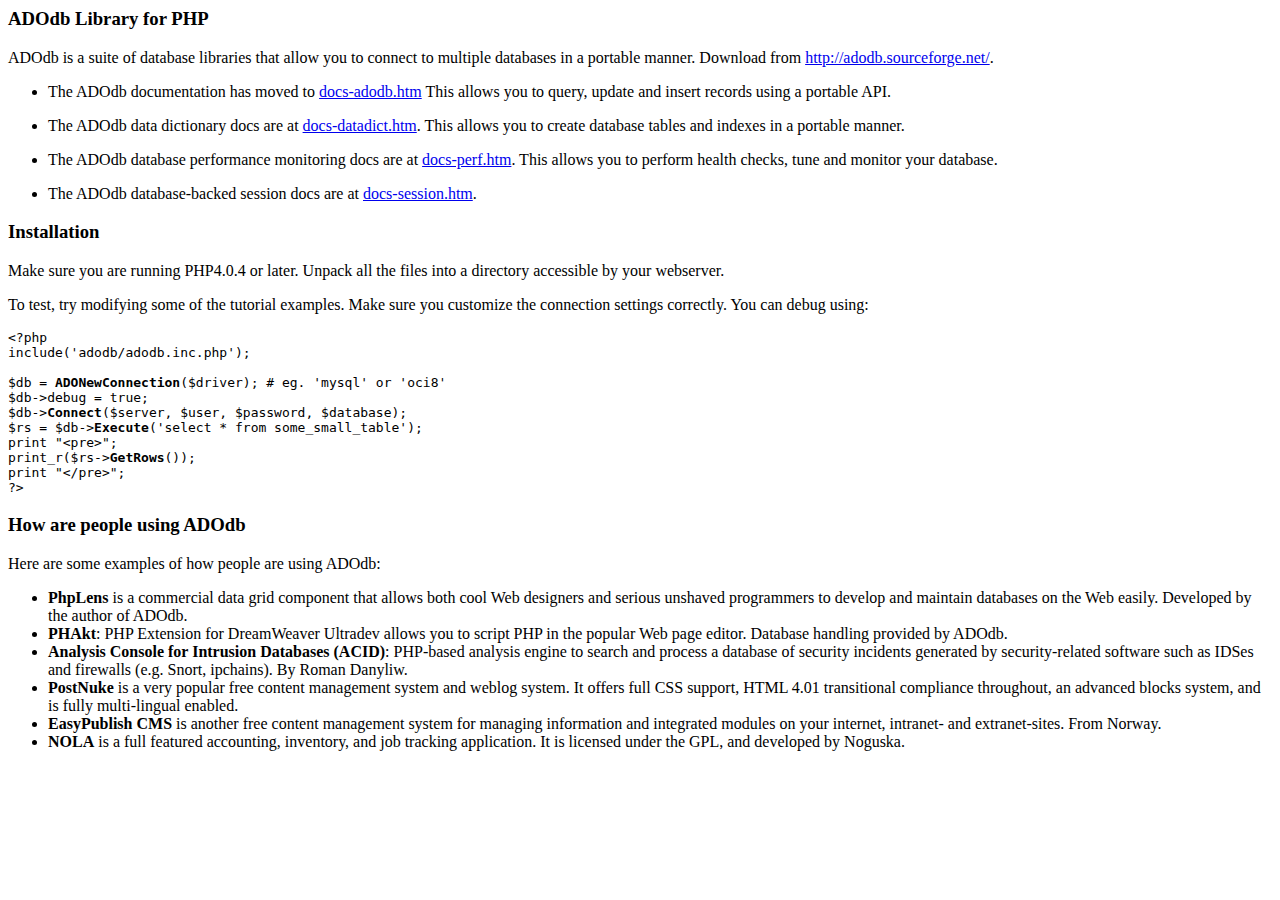
<file: core/adodb/docs/readme.htm>
<html>
<head>
<title>ADODB Manual</title>
<meta http-equiv="Content-Type" content="text/html; charset=iso-8859-1">
<XSTYLE body,td {font-family:Arial,Helvetica,sans-serif;font-size:11pt}
	pre {font-size:9pt}
	.toplink {font-size:8pt}
	/>
</head>
<body bgcolor="#FFFFFF">

<h3>ADOdb Library for PHP</h3>
<p>ADOdb is a suite of database libraries that allow you to connect
to multiple databases in a portable manner. Download from <a
	href=http://adodb.sourceforge.net />http://adodb.sourceforge.net/</a>.
<ul>
	<li>The ADOdb documentation has moved to <a href=docs-adodb.htm>docs-adodb.htm</a>
	This allows you to query, update and insert records using a portable
	API.
	<p>
	<li>The ADOdb data dictionary docs are at <a
		href=docs-datadict.htm>docs-datadict.htm</a>. This allows you to
	create database tables and indexes in a portable manner.
	<p>
	<li>The ADOdb database performance monitoring docs are at <a
		href=docs-perf.htm>docs-perf.htm</a>. This allows you to perform
	health checks, tune and monitor your database.
	<p>
	<li>The ADOdb database-backed session docs are at <a
		href=docs-session.htm>docs-session.htm</a>.
</ul>
<p>
<h3>Installation</h3>
Make sure you are running PHP4.0.4 or later. Unpack all the files into a
directory accessible by your webserver.
<p>To test, try modifying some of the tutorial examples. Make sure
you customize the connection settings correctly. You can debug using:
<pre>
&lt;?php
include('adodb/adodb.inc.php');

$db = <b>ADONewConnection</b>($driver); # eg. 'mysql' or 'oci8' 
$db->debug = true;
$db-><b>Connect</b>($server, $user, $password, $database);
$rs = $db-><b>Execute</b>('select * from some_small_table');
print "&lt;pre>";
print_r($rs-><b>GetRows</b>());
print "&lt;/pre>";
?>
</pre>
<h3>How are people using ADOdb</h3>
Here are some examples of how people are using ADOdb:
<ul>
	<li><strong>PhpLens</strong> is a commercial data grid component
	that allows both cool Web designers and serious unshaved programmers to
	develop and maintain databases on the Web easily. Developed by the
	author of ADOdb.</li>
	<li><strong>PHAkt</strong>: PHP Extension for DreamWeaver Ultradev
	allows you to script PHP in the popular Web page editor. Database
	handling provided by ADOdb.</li>
	<li><strong>Analysis Console for Intrusion Databases
	(ACID)</strong>: PHP-based analysis engine to search and process a database of
	security incidents generated by security-related software such as IDSes
	and firewalls (e.g. Snort, ipchains). By Roman Danyliw.</li>
	<li><strong>PostNuke</strong> is a very popular free content
	management system and weblog system. It offers full CSS support, HTML
	4.01 transitional compliance throughout, an advanced blocks system, and
	is fully multi-lingual enabled.</li>
	<li><strong> EasyPublish CMS</strong> is another free content
	management system for managing information and integrated modules on
	your internet, intranet- and extranet-sites. From Norway.</li>
	<li><strong>NOLA</strong> is a full featured accounting,
	inventory, and job tracking application. It is licensed under the GPL,
	and developed by Noguska.</li>
</ul>
</body>
</html>
</file>
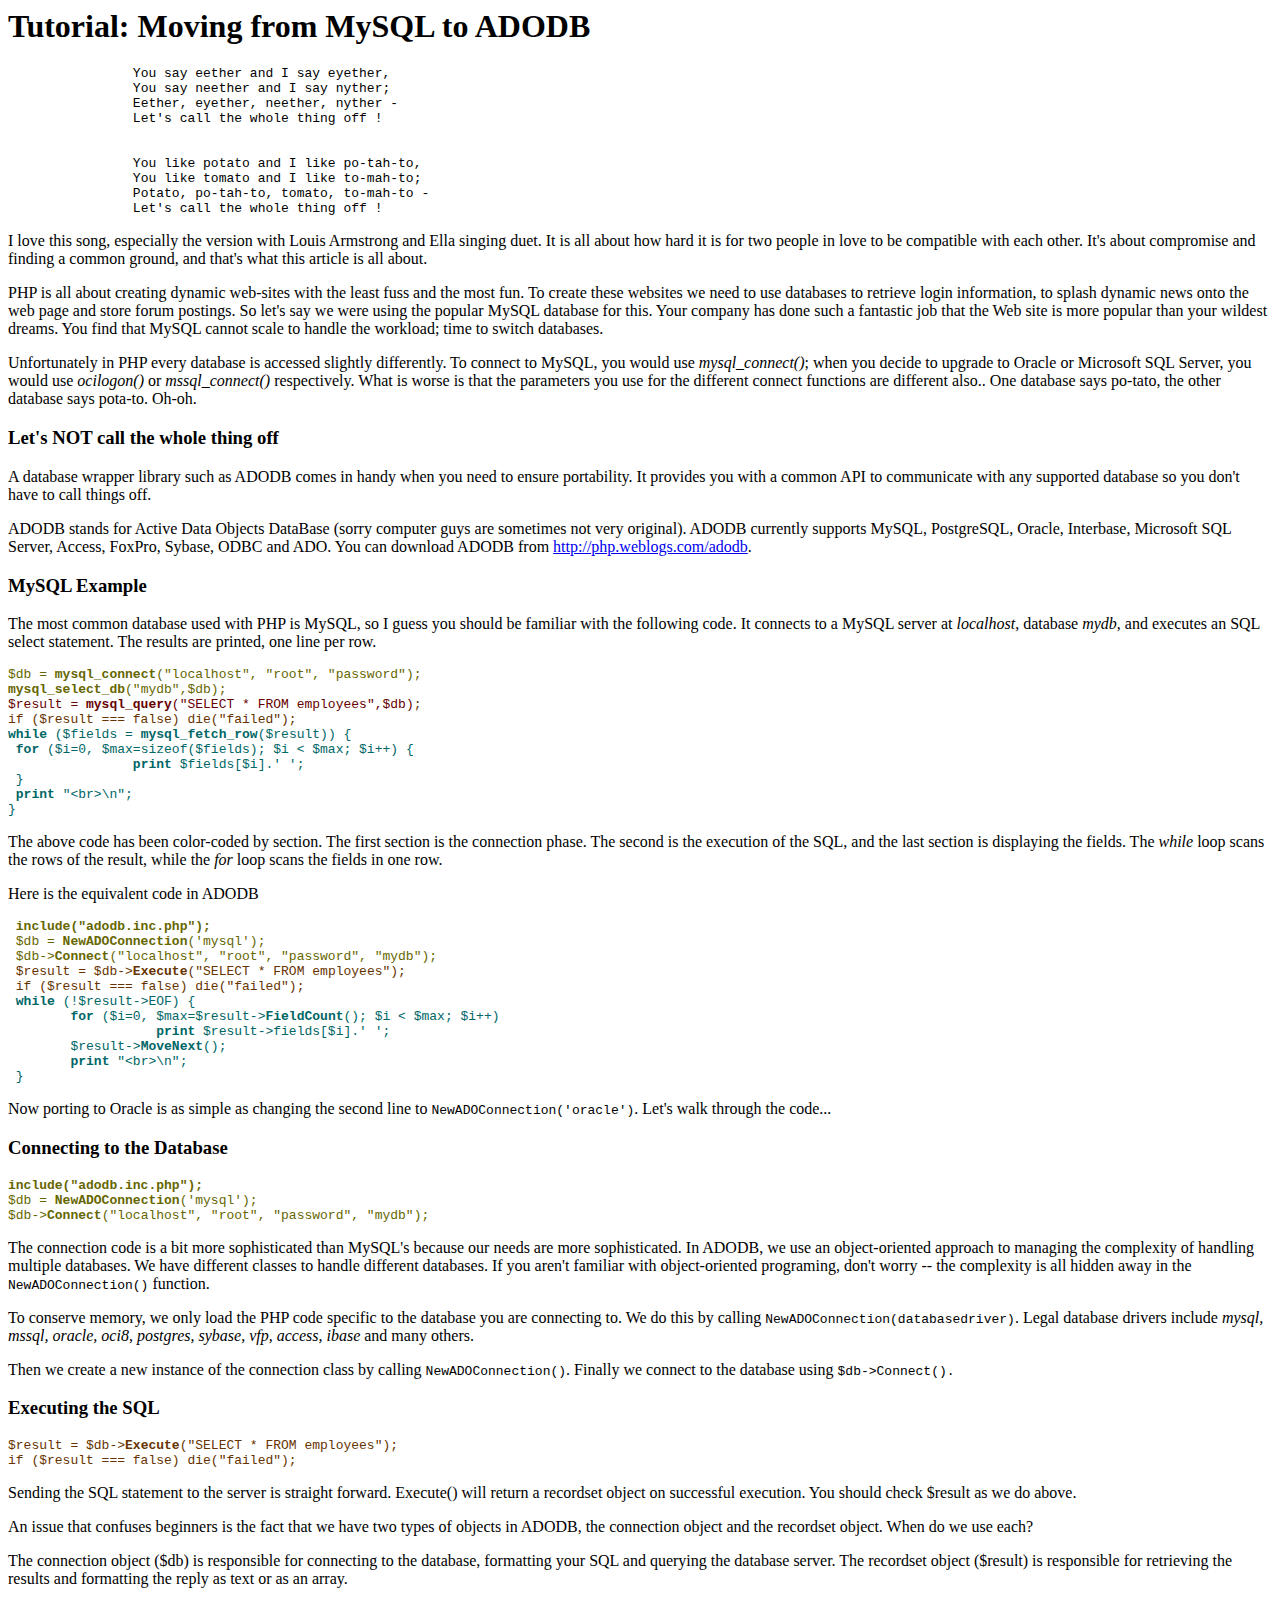
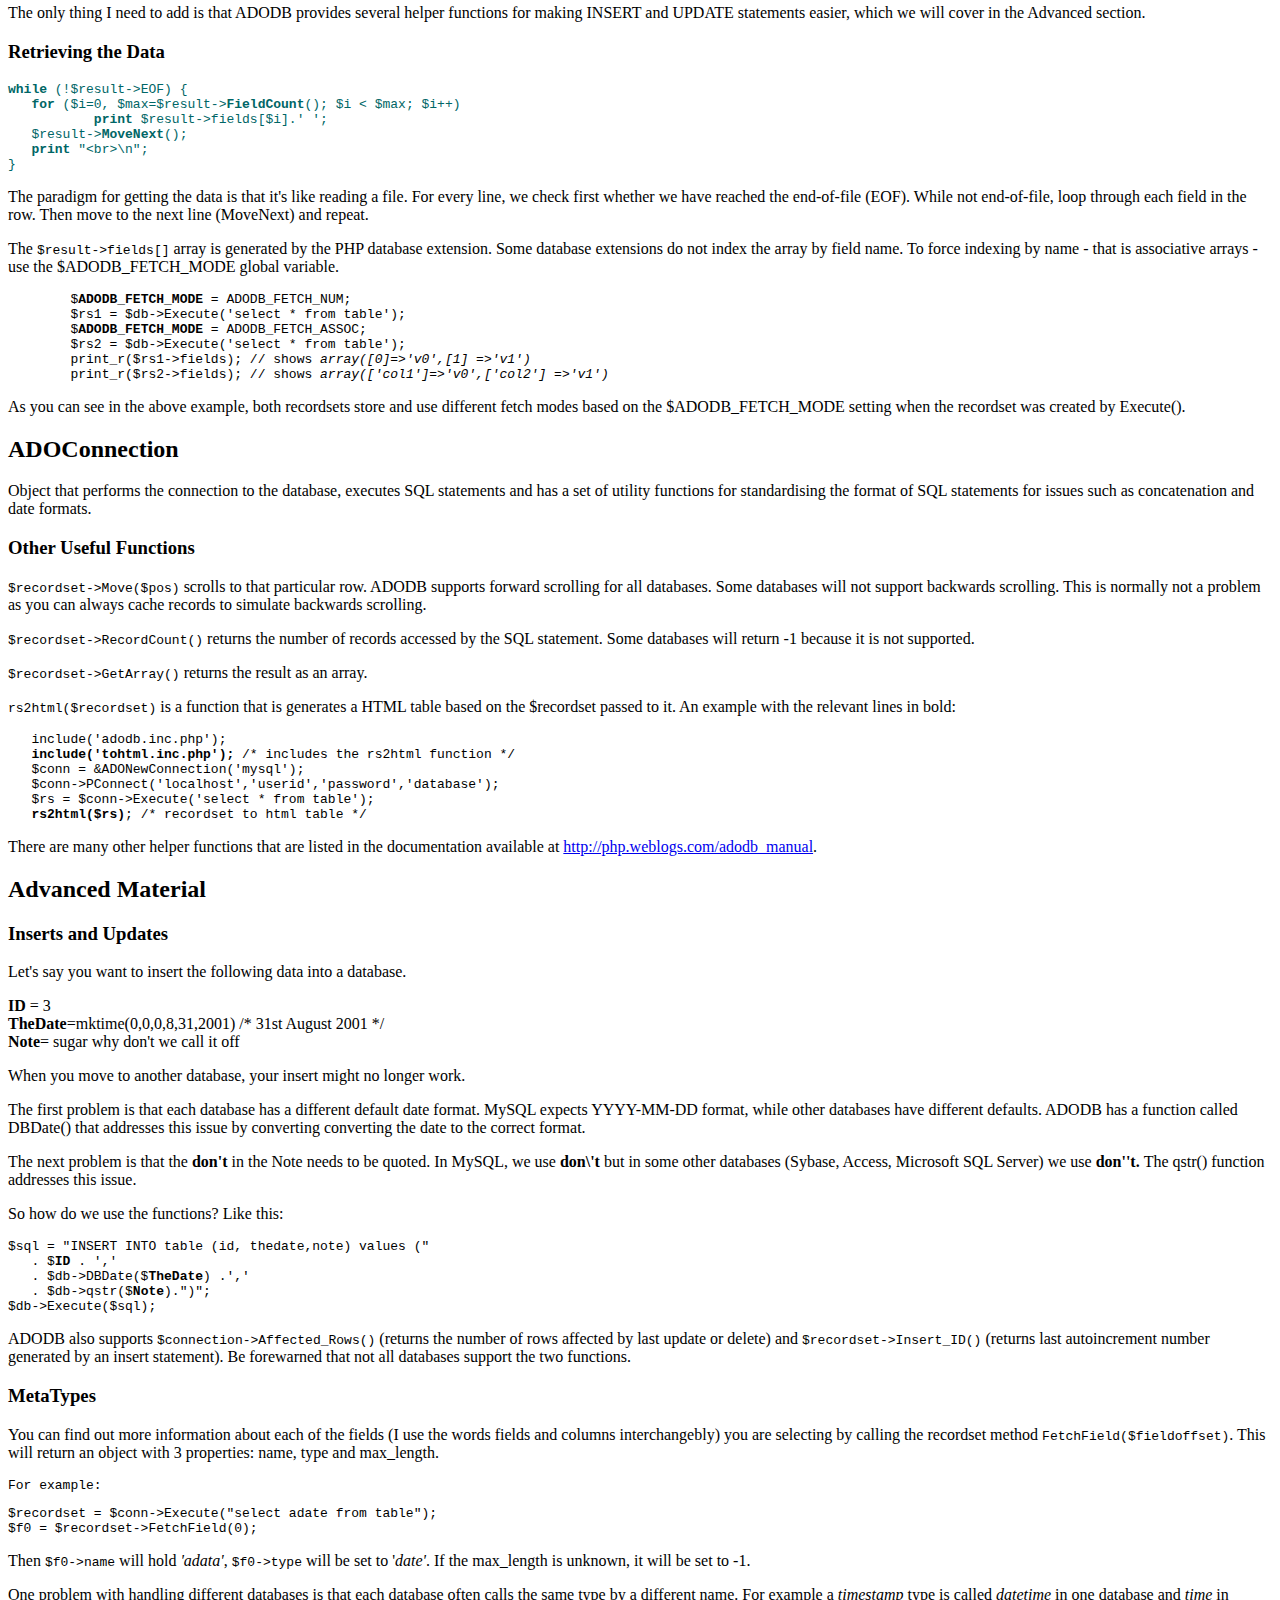
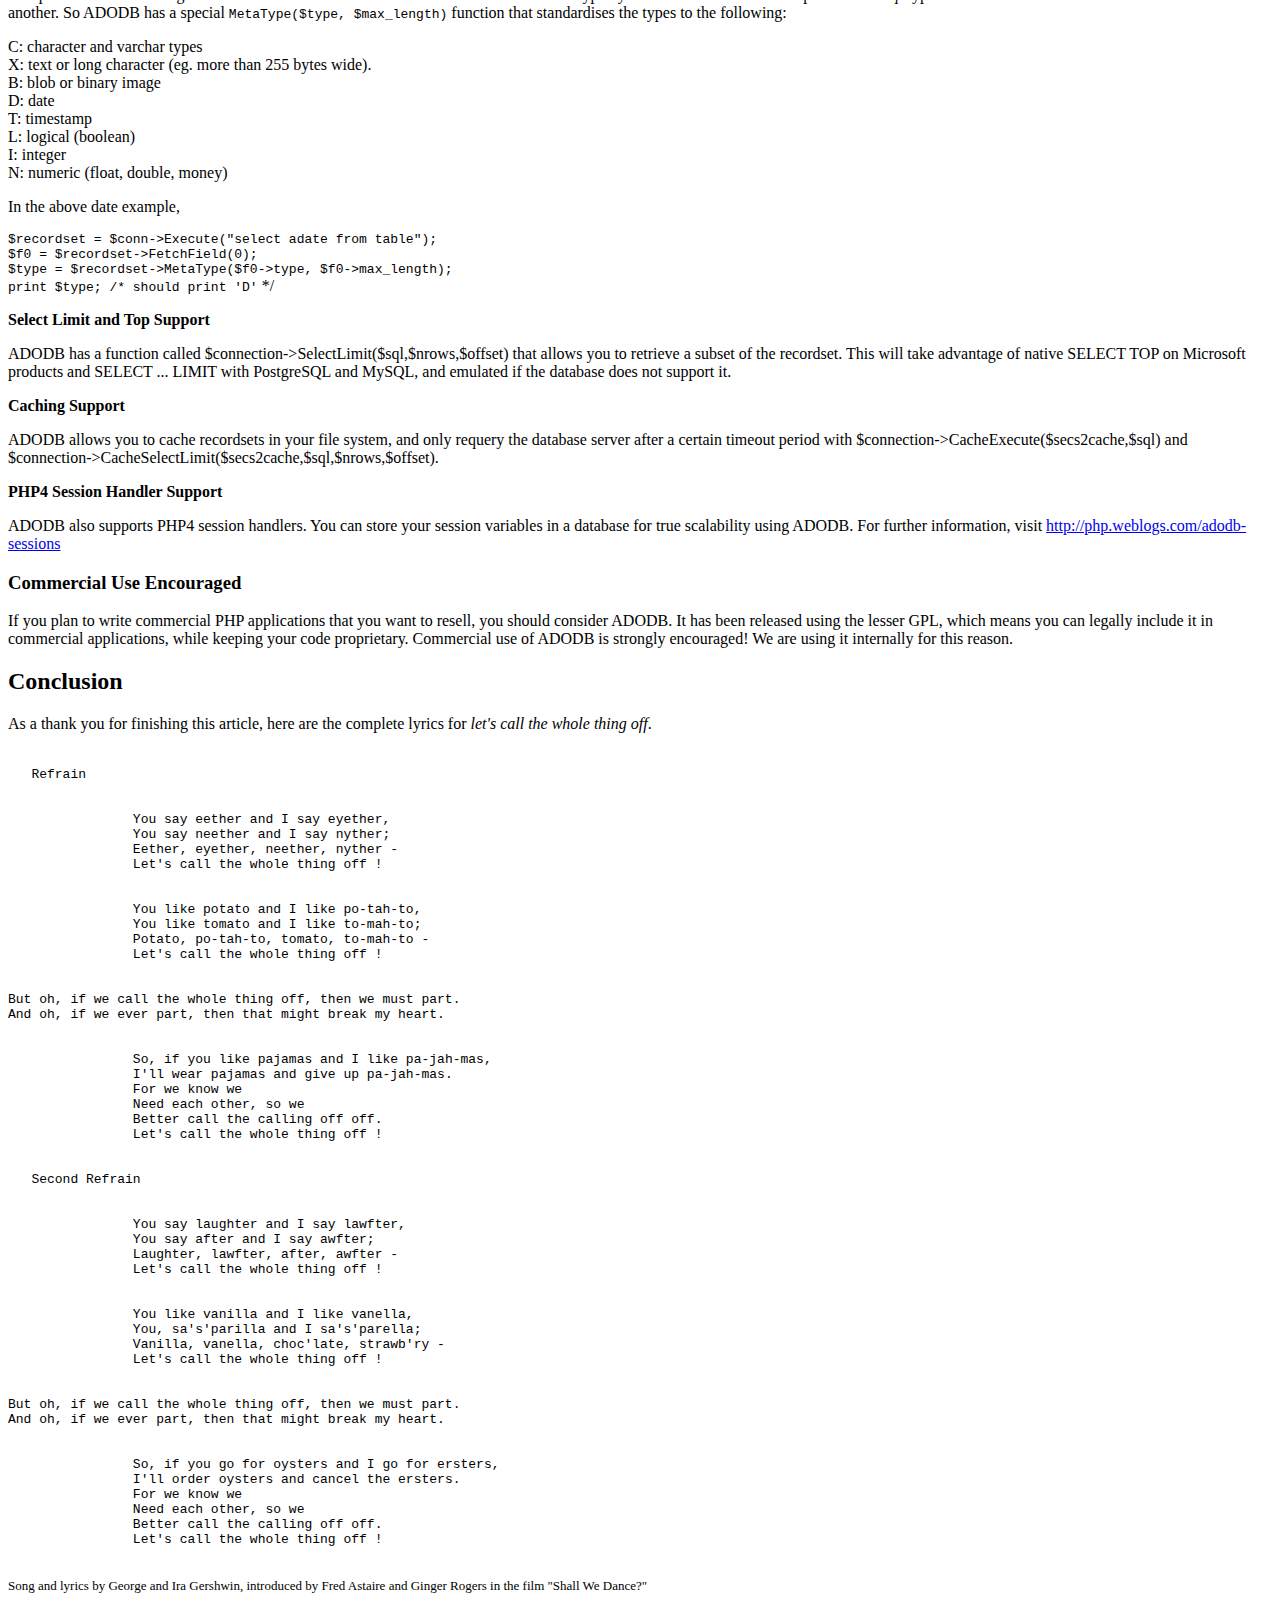
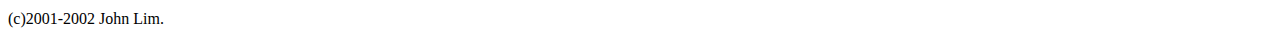
<file: core/adodb/docs/tute.htm>
<!DOCTYPE HTML PUBLIC "-//W3C//DTD HTML 4.0 Transitional//EN">

<html>
<head>
<title>Tutorial: Moving from MySQL to ADODB</title>
</head>

<body bgcolor=white>
<h1>Tutorial: Moving from MySQL to ADODB</h1>

<pre>		You say eether and I say eyether, 
		You say neether and I say nyther; 
		Eether, eyether, neether, nyther - 
		Let's call the whole thing off ! 
<br>
		You like potato and I like po-tah-to, 
		You like tomato and I like to-mah-to; 
		Potato, po-tah-to, tomato, to-mah-to - 
		Let's call the whole thing off ! 
</pre>
<p>I love this song, especially the version with Louis Armstrong and
Ella singing duet. It is all about how hard it is for two people in love
to be compatible with each other. It's about compromise and finding a
common ground, and that's what this article is all about.
<p>PHP is all about creating dynamic web-sites with the least fuss
and the most fun. To create these websites we need to use databases to
retrieve login information, to splash dynamic news onto the web page and
store forum postings. So let's say we were using the popular MySQL
database for this. Your company has done such a fantastic job that the
Web site is more popular than your wildest dreams. You find that MySQL
cannot scale to handle the workload; time to switch databases.
<p>Unfortunately in PHP every database is accessed slightly
differently. To connect to MySQL, you would use <i>mysql_connect()</i>;
when you decide to upgrade to Oracle or Microsoft SQL Server, you would
use <i>ocilogon() </i>or <i>mssql_connect()</i> respectively. What is
worse is that the parameters you use for the different connect functions
are different also.. One database says po-tato, the other database says
pota-to. Oh-oh.
<h3>Let's NOT call the whole thing off</h3>
<p>A database wrapper library such as ADODB comes in handy when you
need to ensure portability. It provides you with a common API to
communicate with any supported database so you don't have to call things
off.
<p>
<p>ADODB stands for Active Data Objects DataBase (sorry computer
guys are sometimes not very original). ADODB currently supports MySQL,
PostgreSQL, Oracle, Interbase, Microsoft SQL Server, Access, FoxPro,
Sybase, ODBC and ADO. You can download ADODB from <a
	href=http://php.weblogs.com/adodb></a><a
	href="http://php.weblogs.com/adodb">http://php.weblogs.com/adodb</a>.
<h3>MySQL Example</h3>
<p>The most common database used with PHP is MySQL, so I guess you
should be familiar with the following code. It connects to a MySQL
server at <i>localhost</i>, database <i>mydb</i>, and executes an SQL
select statement. The results are printed, one line per row.
<pre><font color="#666600">$db = <b>mysql_connect</b>(&quot;localhost&quot;, &quot;root&quot;, &quot;password&quot;);
<b>mysql_select_db</b>(&quot;mydb&quot;,$db);</font>
<font color="#660000">$result = <b>mysql_query</b>(&quot;SELECT * FROM employees&quot;,$db)</font><code><font
	color="#663300">;
if ($result === false) die(&quot;failed&quot;);</font></code> 
<font color="#006666"><b>while</b> ($fields =<b> mysql_fetch_row</b>($result)) &#123;
 <b>for</b> ($i=0, $max=sizeof($fields); $i &lt; $max; $i++) &#123;
		<b>print</b> $fields[$i].' ';
 &#125;
 <b>print</b> &quot;&lt;br&gt;\n&quot;;
&#125;</font> 
</pre>
<p>The above code has been color-coded by section. The first section
is the connection phase. The second is the execution of the SQL, and the
last section is displaying the fields. The <i>while</i> loop scans the
rows of the result, while the <i>for</i> loop scans the fields in one
row.</p>
<p>Here is the equivalent code in ADODB</p>
<pre><b><font color="#666600"> include(&quot;adodb.inc.php&quot;);</font></b><font
	color="#666600">
 $db = <b>NewADOConnection</b>('mysql');
 $db-&gt;<b>Connect</b>(&quot;localhost&quot;, &quot;root&quot;, &quot;password&quot;, &quot;mydb&quot;);</font>
 <font color="#663300">$result = $db-&gt;<b>Execute</b>(&quot;SELECT * FROM employees&quot;);
 </font><font color="#663300"></font><code><font color="#663300">if ($result === false) die(&quot;failed&quot;)</font></code><code><font
	color="#663300">;</font></code>  
 <font color="#006666"><b>while</b> (!$result-&gt;EOF) &#123;
	<b>for</b> ($i=0, $max=$result-&gt;<b>FieldCount</b>(); $i &lt; $max; $i++)
		   <b>print</b> $result-&gt;fields[$i].' ';
	$result-&gt;<b>MoveNext</b>();
	<b>print</b> &quot;&lt;br&gt;\n&quot;;
 &#125;</font> </pre>
<p></p>
<p>Now porting to Oracle is as simple as changing the second line to
<code>NewADOConnection('oracle')</code>. Let's walk through the code...</p>
<h3>Connecting to the Database</h3>
<p></p>
<pre><b><font color="#666600">include(&quot;adodb.inc.php&quot;);</font></b><font
	color="#666600">
$db = <b>NewADOConnection</b>('mysql');
$db-&gt;<b>Connect</b>(&quot;localhost&quot;, &quot;root&quot;, &quot;password&quot;, &quot;mydb&quot;);</font></pre>
<p>The connection code is a bit more sophisticated than MySQL's
because our needs are more sophisticated. In ADODB, we use an
object-oriented approach to managing the complexity of handling multiple
databases. We have different classes to handle different databases. If
you aren't familiar with object-oriented programing, don't worry -- the
complexity is all hidden away in the<code> NewADOConnection()</code>
function.</p>
<p>To conserve memory, we only load the PHP code specific to the
database you are connecting to. We do this by calling <code>NewADOConnection(databasedriver)</code>.
Legal database drivers include <i>mysql, mssql, oracle, oci8,
postgres, sybase, vfp, access, ibase </i>and many others.</p>
<p>Then we create a new instance of the connection class by calling
<code>NewADOConnection()</code>. Finally we connect to the database
using <code>$db-&gt;Connect(). </code></p>
<h3>Executing the SQL</h3>
<p><code><font color="#663300">$result = $db-&gt;<b>Execute</b>(&quot;SELECT
* FROM employees&quot;);<br>
if ($result === false) die(&quot;failed&quot;)</font></code><code><font
	color="#663300">;</font></code> <br>
</p>
<p>Sending the SQL statement to the server is straight forward.
Execute() will return a recordset object on successful execution. You
should check $result as we do above.
<p>An issue that confuses beginners is the fact that we have two
types of objects in ADODB, the connection object and the recordset
object. When do we use each?
<p>The connection object ($db) is responsible for connecting to the
database, formatting your SQL and querying the database server. The
recordset object ($result) is responsible for retrieving the results and
formatting the reply as text or as an array.
<p>The only thing I need to add is that ADODB provides several
helper functions for making INSERT and UPDATE statements easier, which
we will cover in the Advanced section.
<h3>Retrieving the Data<br>
</h3>
<pre><font color="#006666"><b>while</b> (!$result-&gt;EOF) &#123;
   <b>for</b> ($i=0, $max=$result-&gt;<b>FieldCount</b>(); $i &lt; $max; $i++)
	   <b>print</b> $result-&gt;fields[$i].' ';
   $result-&gt;<b>MoveNext</b>();
   <b>print</b> &quot;&lt;br&gt;\n&quot;;
&#125;</font></pre>
<p>The paradigm for getting the data is that it's like reading a
file. For every line, we check first whether we have reached the
end-of-file (EOF). While not end-of-file, loop through each field in the
row. Then move to the next line (MoveNext) and repeat.
<p>The <code>$result-&gt;fields[]</code> array is generated by the
PHP database extension. Some database extensions do not index the array
by field name. To force indexing by name - that is associative arrays -
use the $ADODB_FETCH_MODE global variable.
<pre>
	$<b>ADODB_FETCH_MODE</b> = ADODB_FETCH_NUM;
	$rs1 = $db->Execute('select * from table');
	$<b>ADODB_FETCH_MODE</b> = ADODB_FETCH_ASSOC;
	$rs2 = $db->Execute('select * from table');
	print_r($rs1->fields); // shows <i>array([0]=>'v0',[1] =>'v1')</i>
	print_r($rs2->fields); // shows <i>array(['col1']=>'v0',['col2'] =>'v1')</i>
</pre>
<p>As you can see in the above example, both recordsets store and
use different fetch modes based on the $ADODB_FETCH_MODE setting when
the recordset was created by Execute().</p>
<h2>ADOConnection<a name="ADOConnection"></a></h2>
<p>Object that performs the connection to the database, executes SQL
statements and has a set of utility functions for standardising the
format of SQL statements for issues such as concatenation and date
formats.</p>

<h3>Other Useful Functions</h3>
<p><code>$recordset-&gt;Move($pos)</code> scrolls to that particular
row. ADODB supports forward scrolling for all databases. Some databases
will not support backwards scrolling. This is normally not a problem as
you can always cache records to simulate backwards scrolling.
<p><code>$recordset-&gt;RecordCount()</code> returns the number of
records accessed by the SQL statement. Some databases will return -1
because it is not supported.
<p><code>$recordset-&gt;GetArray()</code> returns the result as an
array.
<p><code>rs2html($recordset)</code> is a function that is generates
a HTML table based on the $recordset passed to it. An example with the
relevant lines in bold:
<pre>   include('adodb.inc.php'); 
   <b>include('tohtml.inc.php');</b> /* includes the rs2html function */
   $conn = &amp;ADONewConnection('mysql'); 
   $conn-&gt;PConnect('localhost','userid','password','database');
   $rs = $conn-&gt;Execute('select * from table');
  <b> rs2html($rs)</b>; /* recordset to html table */ </pre>
<p>There are many other helper functions that are listed in the
documentation available at <a href="http://php.weblogs.com/adodb_manual"></a><a
	href="http://php.weblogs.com/adodb_manual">http://php.weblogs.com/adodb_manual</a>.

<h2>Advanced Material</h2>
<h3>Inserts and Updates</h3>
<p>Let's say you want to insert the following data into a database.

<p><b>ID</b> = 3<br>
<b>TheDate</b>=mktime(0,0,0,8,31,2001) /* 31st August 2001 */<br>
<b>Note</b>= sugar why don't we call it off
<p>When you move to another database, your insert might no longer
work.</p>
<p>The first problem is that each database has a different default
date format. MySQL expects YYYY-MM-DD format, while other databases have
different defaults. ADODB has a function called DBDate() that addresses
this issue by converting converting the date to the correct format.</p>
<p>The next problem is that the <b>don't</b> in the Note needs to be
quoted. In MySQL, we use <b>don\'t</b> but in some other databases
(Sybase, Access, Microsoft SQL Server) we use <b>don''t. </b>The qstr()
function addresses this issue.</p>
<p>So how do we use the functions? Like this:</p>
<pre>$sql = &quot;INSERT INTO table (id, thedate,note) values (&quot; 
   . $<b>ID</b> . ','
   . $db-&gt;DBDate($<b>TheDate</b>) .','
   . $db-&gt;qstr($<b>Note</b>).&quot;)&quot;;
$db-&gt;Execute($sql);</pre>
<p>ADODB also supports <code>$connection-&gt;Affected_Rows()</code>
(returns the number of rows affected by last update or delete) and <code>$recordset-&gt;Insert_ID()</code>
(returns last autoincrement number generated by an insert statement). Be
forewarned that not all databases support the two functions.<br>
</p>
<h3>MetaTypes</h3>
<p>You can find out more information about each of the fields (I use
the words fields and columns interchangebly) you are selecting by
calling the recordset method <code>FetchField($fieldoffset)</code>. This
will return an object with 3 properties: name, type and max_length.
<pre>For example:</pre>
<pre>$recordset = $conn-&gt;Execute(&quot;select adate from table&quot;);<br>$f0 = $recordset-&gt;FetchField(0);
</pre>
<p>Then <code>$f0-&gt;name</code> will hold <i>'adata'</i>, <code>$f0-&gt;type</code>
will be set to '<i>date'</i>. If the max_length is unknown, it will be
set to -1.
<p>One problem with handling different databases is that each
database often calls the same type by a different name. For example a <i>timestamp</i>
type is called <i>datetime</i> in one database and <i>time</i> in
another. So ADODB has a special <code>MetaType($type,
$max_length)</code> function that standardises the types to the following:
<p>C: character and varchar types<br>
X: text or long character (eg. more than 255 bytes wide).<br>
B: blob or binary image<br>
D: date<br>
T: timestamp<br>
L: logical (boolean)<br>
I: integer<br>
N: numeric (float, double, money)
<p>In the above date example,
<p><code>$recordset = $conn-&gt;Execute(&quot;select adate
from table&quot;);<br>
$f0 = $recordset-&gt;FetchField(0);<br>
$type = $recordset-&gt;MetaType($f0-&gt;type, $f0-&gt;max_length);<br>
print $type; /* should print 'D'</code> */
<p>
<p><b>Select Limit and Top Support</b>
<p>ADODB has a function called
$connection->SelectLimit($sql,$nrows,$offset) that allows you to
retrieve a subset of the recordset. This will take advantage of native
SELECT TOP on Microsoft products and SELECT ... LIMIT with PostgreSQL
and MySQL, and emulated if the database does not support it.
<p><b>Caching Support</b>
<p>ADODB allows you to cache recordsets in your file system, and
only requery the database server after a certain timeout period with
$connection->CacheExecute($secs2cache,$sql) and
$connection->CacheSelectLimit($secs2cache,$sql,$nrows,$offset).
<p><b>PHP4 Session Handler Support</b>
<p>ADODB also supports PHP4 session handlers. You can store your
session variables in a database for true scalability using ADODB. For
further information, visit <a
	href="http://php.weblogs.com/adodb-sessions"></a><a
	href="http://php.weblogs.com/adodb-sessions">http://php.weblogs.com/adodb-sessions</a>
<h3>Commercial Use Encouraged</h3>
<p>If you plan to write commercial PHP applications that you want to
resell, you should consider ADODB. It has been released using the lesser
GPL, which means you can legally include it in commercial applications,
while keeping your code proprietary. Commercial use of ADODB is strongly
encouraged! We are using it internally for this reason.
<p>
<h2>Conclusion</h2>
<p>As a thank you for finishing this article, here are the complete
lyrics for <i>let's call the whole thing off</i>.<br>
<br>
<pre>
   Refrain 
<br>
		You say eether and I say eyether, 
		You say neether and I say nyther; 
		Eether, eyether, neether, nyther - 
		Let's call the whole thing off ! 
<br>
		You like potato and I like po-tah-to, 
		You like tomato and I like to-mah-to; 
		Potato, po-tah-to, tomato, to-mah-to - 
		Let's call the whole thing off ! 
<br>
But oh, if we call the whole thing off, then we must part. 
And oh, if we ever part, then that might break my heart. 
<br>
		So, if you like pajamas and I like pa-jah-mas, 
		I'll wear pajamas and give up pa-jah-mas. 
		For we know we 
		Need each other, so we 
		Better call the calling off off. 
		Let's call the whole thing off ! 
<br>
   Second Refrain 
<br>
		You say laughter and I say lawfter, 
		You say after and I say awfter; 
		Laughter, lawfter, after, awfter - 
		Let's call the whole thing off ! 
<br>
		You like vanilla and I like vanella, 
		You, sa's'parilla and I sa's'parella; 
		Vanilla, vanella, choc'late, strawb'ry - 
		Let's call the whole thing off ! 
<br>
But oh, if we call the whole thing off, then we must part. 
And oh, if we ever part, then that might break my heart. 
<br>
		So, if you go for oysters and I go for ersters, 
		I'll order oysters and cancel the ersters. 
		For we know we 
		Need each other, so we 
		Better call the calling off off. 
		Let's call the whole thing off ! 
  </pre>
<p><font size=2>Song and lyrics by George and Ira Gershwin,
introduced by Fred Astaire and Ginger Rogers in the film "Shall We
Dance?" </font>
<p>
<p>(c)2001-2002 John Lim.
</body>
</html>
</file>
